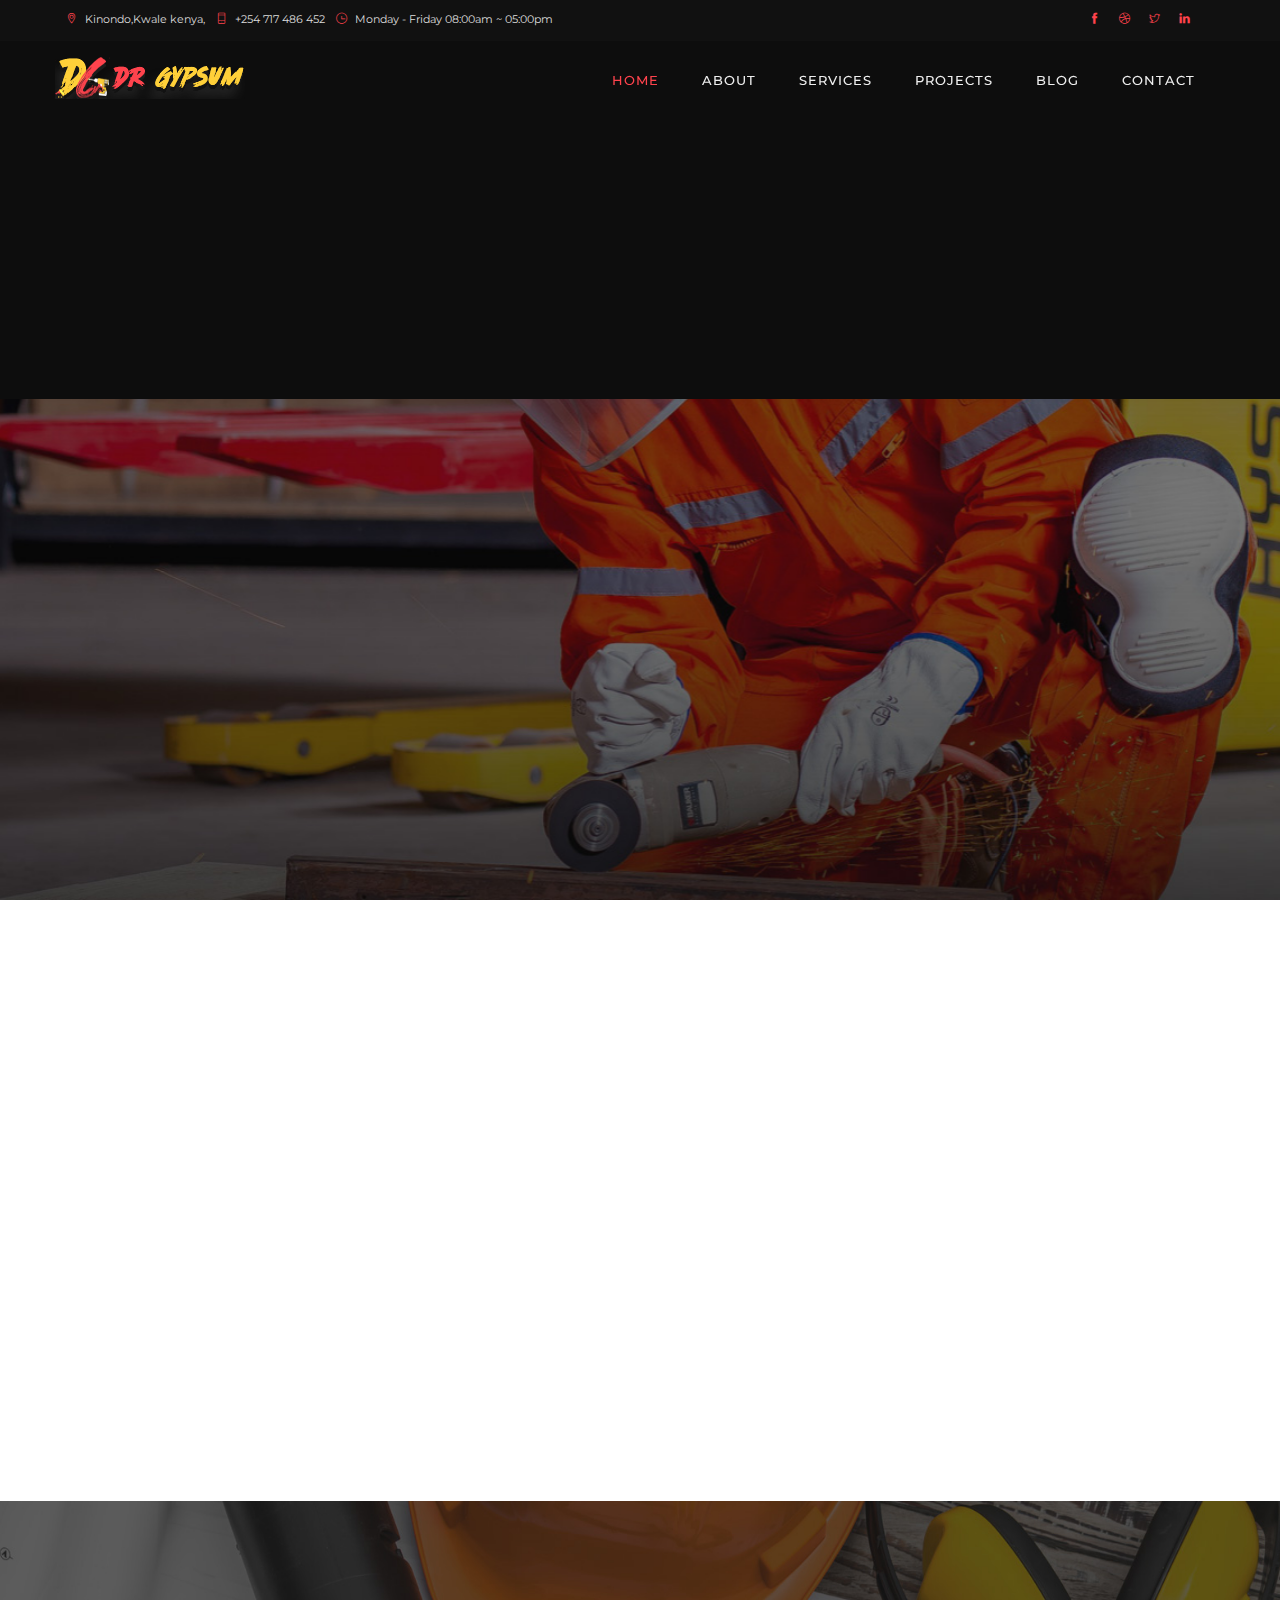
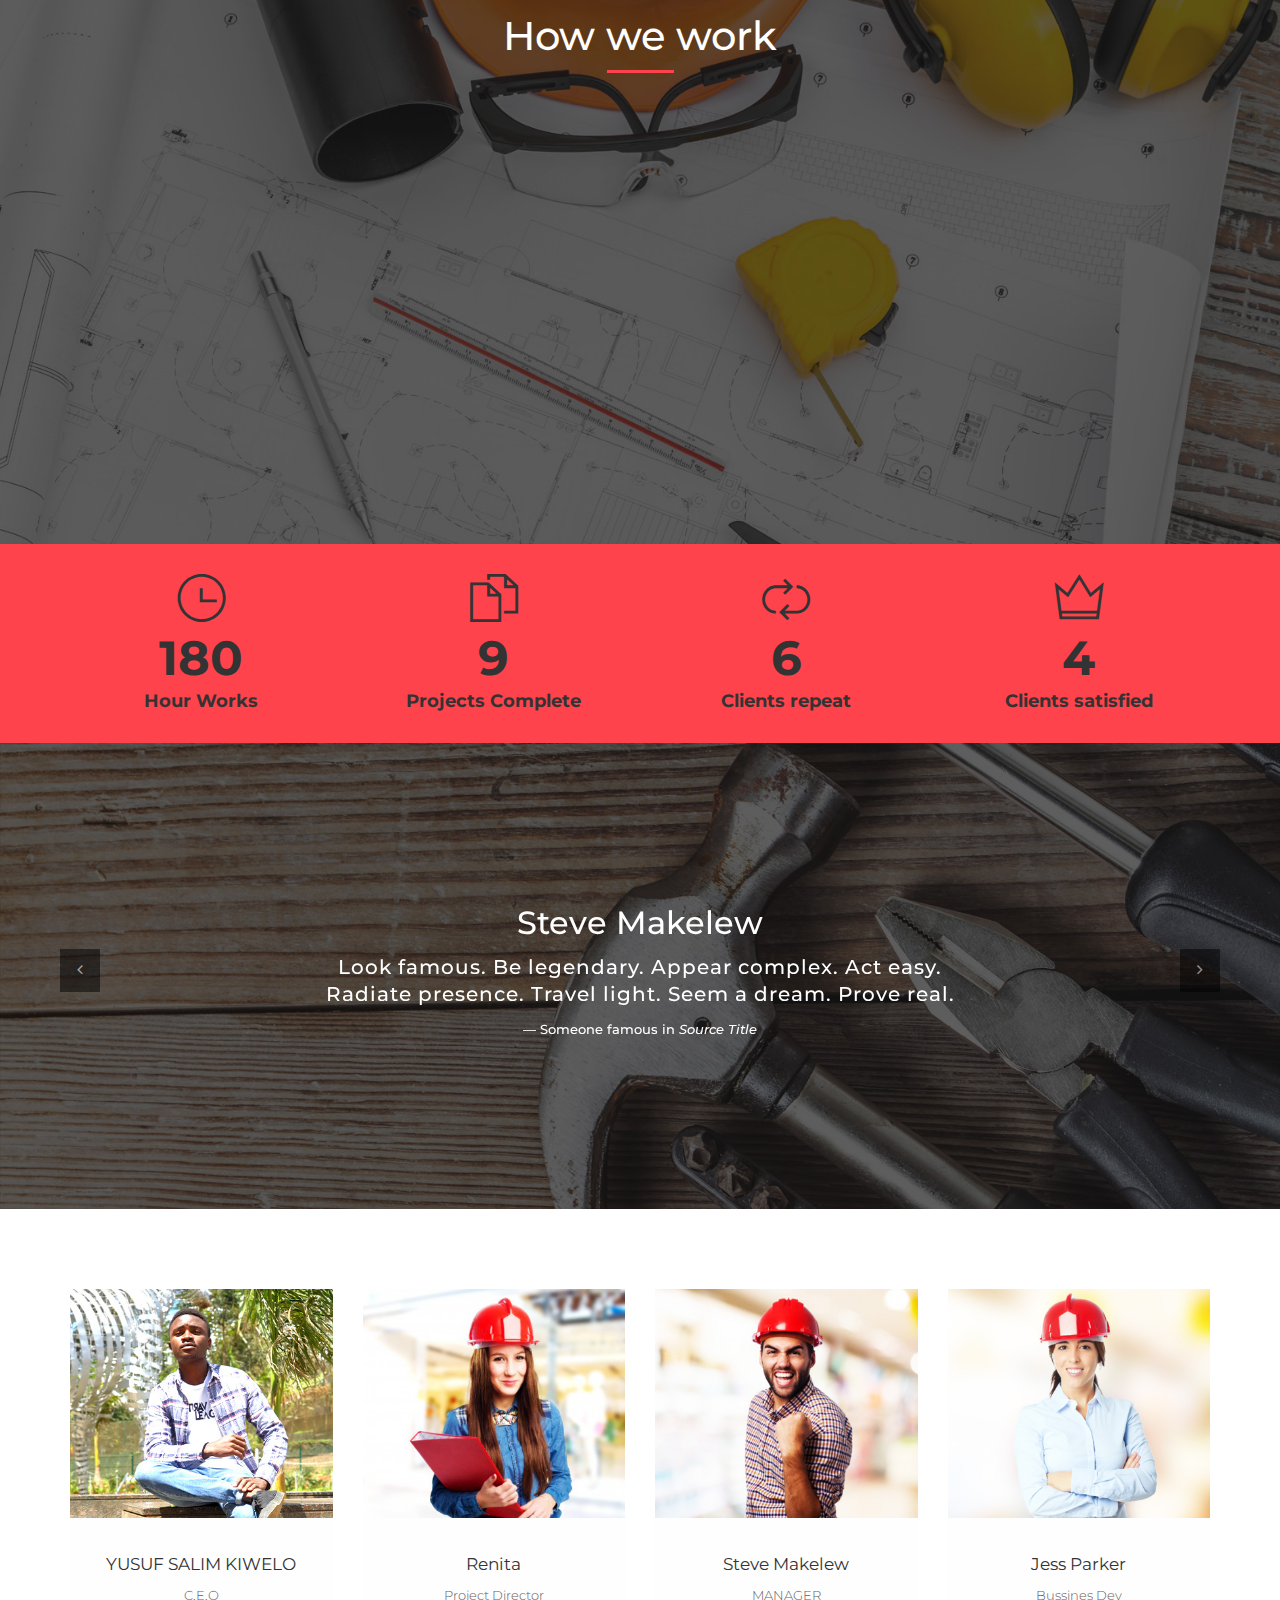
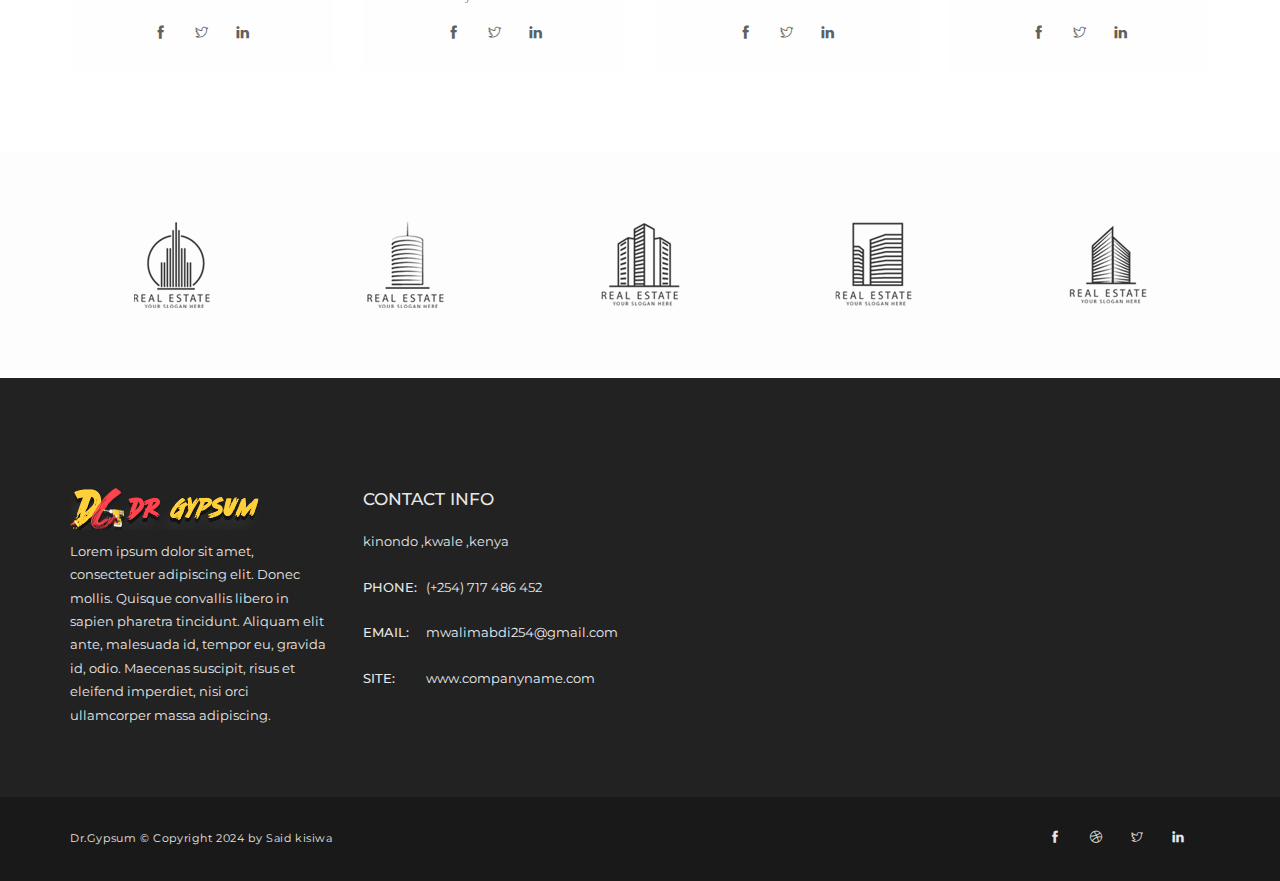
<file: index.html>
<!DOCTYPE html>
<html lang="zxx">
  
<!-- Mirrored from www.on3-step.com/tf/build/html/index-rev-slider.html by HTTrack Website Copier/3.x [XR&CO'2014], Sun, 09 Jun 2024 15:15:14 GMT -->
<head>
    <meta charset="utf-8">
    <title>Dr. Gypsum</title>
    <meta content="" name="description">
    <meta content="" name="author">
    <meta content="" name="keywords">
    <meta content="width=device-width, initial-scale=1, maximum-scale=1" name="viewport">
    <!-- favicon -->
    <link href="img/favicon.png" rel="icon" sizes="32x32" type="image/png">
    <!-- Bootstrap CSS -->
    <link href="css/bootstrap.min.css" rel="stylesheet">
    <!-- font themify CSS -->
    <link rel="stylesheet" href="css/themify-icons.css">
    <!-- font awesome CSS -->
    <link href="font-awesome/css/font-awesome.css" rel="stylesheet">
    <!-- revolution slider css -->
    <link rel="stylesheet" type="text/css" href="css/fullscreen.css" media="screen" />
	<link rel="stylesheet" type="text/css" href="rs-plugin/css/settings.css" media="screen" />
    <link rel="stylesheet" href="css/rev-settings.css" type="text/css">
    <!-- on3step CSS -->
    <link href="css/animated-on3step.css" rel="stylesheet">
    <link href="css/owl.carousel.css" rel="stylesheet">
    <link href="css/owl.theme.css" rel="stylesheet">
    <link href="css/owl.transitions.css" rel="stylesheet">
    <link href="css/on3step-style.css" rel="stylesheet">
    <link href="css/queries-on3step.css" media="all" rel="stylesheet" type="text/css">
  </head>
  <body>
  
    <!-- preloader -->
    <div class="bg-preloader"></div>
    <div class="preloader">
      <div class="mainpreloader">
      <span></span>
      </div>
  </div>
    <!-- preloader end -->
    
    <!-- content wraper -->
    <div class="content-wrapper">
    
    <!-- subnav -->
    <div class="subnav">
      <div class="container">
          <div class="row">
  
           <div class="col-md-8">
            <div class="social-icons-subnav">
                                  <a href="#"><span class="ti-location-pin"></span>Kinondo,Kwale kenya,</a>
                                  <a href="#"><span class="ti-mobile"></span>+254 717 486 452</a>
                                  <a href="#"><span class="ti-time"></span>Monday - Friday 08:00am ~ 05:00pm</a>
            </div>
           </div>
        
         <div class="col-md-4">
                        <div class="right">
                            <div class="social-icons-subnav">
                                <a href="#"><span class="ti-facebook"></span></a>
                                <a href="#"><span class="ti-dribbble"></span></a>
                                <a href="#"><span class="ti-twitter"></span></a>
                                <a href="#"><span class="ti-linkedin"></span></a>
                            </div>
                        </div>
         </div>
        
        </div>
    </div>
    </div>
    <!-- subnav end -->
    
      <!-- nav -->
      <div class="navbar navbar-default navbar-fixed-top">
        <div class="container">
        <div class="row">
        
           <!-- menu mobile display -->
           <button class="navbar-toggle" data-target=".navbar-collapse" data-toggle="collapse">
           <span class="icon icon-bar"></span> 
           <span class="icon icon-bar"></span> 
           <span class="icon icon-bar"></span></button> 
          
          <!-- logo --> 
          <a class="navbar-brand" href="index.html"><img alt="logo" src="img/logo.png"></a> 
          
           <!-- mainmenu start -->
           <div class="menu-init" id="main-menu">
            <nav id="menu-center">
              <ul>
                <li><a class="actived" href="index.html">Home</a></li>
                <li><a href="about.html">About</a>
                </li>
                 <li><a href="#">Services</a>
                 <ul>
                    <li><a href="service.html">PAINTING BUILDING</a></li>
                    <li><a href="service-1.html">GYPSUM FIX AND JOINERY</a></li>
                    <li><a href="service-2.html">DESIGN & BUILD</a></li>
                    <li><a href="service-3.html">PLIMBING WORK</a></li>
                    <li><a href="service-4.html">PLAN SKETCH</a></li>
                    <li><a href="service-4.html">ELECTRICAL WORK</a></li>
                    <li><a href="service-4.html">MATERIAL SUPPLY</a></li>
                    <li><a href="service-4.html">INTERIOR DESIGN</a></li>
                  </ul>
                </li>
                <li><a  href="result.html">Projects</a></li>
                <li><a  href="blog.html">Blog</a></li>
                <li><a href="contact.html">Contact</a></li>
              </ul>
            </nav>
          </div>
          <!-- mainmenu end -->
          
        </div>
        </div>
        <!-- container -->
      </div>
      <!-- nav end -->
      
      <!-- home -->
	  <!-- background slider -->
      <div id="home">
      
      <!-- revolution slider -->
      <section class="fullwidthbanner-container no-bottom no-top" aria-label="section-slider">
      <div id="revolution-slider">
                    <ul>
                    
                        <li data-transition="fade" data-slotamount="10" data-masterspeed="200" data-thumb="">
                            <!--  BACKGROUND IMAGE -->
                            <img src="images-slider/img-slide-1.jpg" alt="" />
                            <div class="tp-caption big-heading sft"
                                data-x="50"
                                data-y="200"
                                data-speed="800"
                                data-start="400"
                                data-easing="easeInOutExpo"
                                data-endspeed="450">
                                BUILDSTATE CONSTRUCTION
                            </div>

                            <div class="tp-caption sub-heading sft"
                                data-x="50"
                                data-y="270"
                                data-speed="1000"
					            data-start="800"
					            data-easing="easeOutExpo"
                                data-endspeed="400">
                                We Build Your Dream
                            </div>

                            <div class="tp-caption sfb"
                                data-x="50"
                                data-y="370"
                                data-speed="400"
                                data-start="800"
                                data-easing="easeInOutExpo">
                                <div class="btn-slider"><a class="link-class " href="#">More Detail</a></div>
                            </div>
                        </li>
                        
                        <li data-transition="fade" data-slotamount="10" data-masterspeed="200" data-thumb="">
                            <!--  BACKGROUND IMAGE -->
                            <img src="images-slider/img-slide-2.jpg" alt="" />
                            <div class="tp-caption big-heading sft"
                                data-x="50"
                                data-y="200"
                                data-speed="800"
                                data-start="400"
                                data-easing="easeInOutExpo"
                                data-endspeed="450">
                                BUILDSTATE CONSTRUCTION
                            </div>

                            <div class="tp-caption sub-heading sft"
                                data-x="50"
                                data-y="270"
                                data-speed="1000"
					            data-start="800"
					            data-easing="easeOutExpo"
                                data-endspeed="400">
                                We Are Passionate
                            </div>

                            <div class="tp-caption btn-slider sfb"
                                data-x="50"
                                data-y="370"
                                data-speed="400"
                                data-start="800"
                                data-easing="easeInOutExpo">
                                <div class="btn-slider"><a class="link-class " href="#">More Detail</a></div>
                            </div>
                        </li>
                        
                        <li data-transition="fade" data-slotamount="10" data-masterspeed="200" data-thumb="">
                            <!--  BACKGROUND IMAGE -->
                            <img src="images-slider/img-slide-3.jpg" alt="" />
                            <div class="tp-caption big-heading sft"
                                data-x="50"
                                data-y="200"
                                data-speed="800"
                                data-start="400"
                                data-easing="easeInOutExpo"
                                data-endspeed="450">
                                BUILDSTATE CONSTRUCTION
                            </div>

                            <div class="tp-caption sub-heading sft"
                                data-x="50"
                                data-y="270"
                                data-speed="1000"
					            data-start="800"
					            data-easing="easeOutExpo"
                                data-endspeed="400">
                                We Are Capable
                            </div>

                            <div class="tp-caption btn-slider sfb"
                                data-x="50"
                                data-y="370"
                                data-speed="400"
                                data-start="800"
                                data-easing="easeInOutExpo">
                                
                            </div>
                        </li>

                       
                    </ul>
                </div>
        </section>
        <!-- revolution slider end -->
         
        <!-- gallery-home -->
        <div class="bot-home onStep" data-animation="fadeInUp" data-time="300">
         <div class="container">
            <div class="row">
            
            <div id="owl-gal" class="owl-carousel">
            
             <div class="item">
              <div class="gal-home big-img">
                  <a href="img/gallery-home/big/img1.jpg">
                <div class="hovereffect">
                  <img alt="imageportofolio" class="img-responsive" src="img/gallery-home/img1.jpg">
                  <div class="overlay">
                  <h3>PAINTING BUILDING
                  <span class="devider"></span>
                  </h3>
                 
                  </div>
                </div>
                </a>
              </div>
              </div>
              
              <div class="item">
              <div class="gal-home">
                  <a href="project-detail.html">
                <div class="hovereffect">
                  <img alt="imageportofolio" class="img-responsive" src="img/gallery-home/img2.jpg">
                  <div class="overlay">
                  <h3>DESIGN & BUILD
                  <span class="devider"></span>
                  </h3>
                  
                  </div>
                </div>
                </a>
              </div>
              </div>
              
              <div class="item">
              <div class="gal-home big-img">
                  <a href="img/gallery-home/big/img4.jpg">
                <div class="hovereffect">
                  <img alt="imageportofolio" class="img-responsive" src="img/gallery-home/img4.jpg">
                  <div class="overlay">
                  <h3>PLUMBING WORK
                  <span class="devider"></span>
                  </h3>
                  
                  </div>
                </div>
                </a>
              </div>
              </div>
              
              <div class="item">
              <div class="gal-home">
                  <a href="project-detail.html">
                <div class="hovereffect">
                  <img alt="imageportofolio" class="img-responsive" src="img/gallery-home/img8.jpg">
                  <div class="overlay">
                  <h3>ELECTRICAL WORK
                  <span class="devider"></span>
                  </h3>
                 
                  </div>
                </div>
                </a>
              </div>
              </div>
              
              <div class="item">
              <div class="gal-home big-img">
                  <a href="img/gallery-home/big/img5.jpg">
                <div class="hovereffect">
                  <img alt="imageportofolio" class="img-responsive" src="img/gallery-home/img5.jpg">
                  <div class="overlay">
                  <h3>PLAN SKETCH
                  <span class="devider"></span>
                  </h3>
                 
                  </div>
                </div>
                </a>
              </div>
              </div>
              
              <div class="item">
              <div class="gal-home">
                  <a href="project-detail.html">
                <div class="hovereffect">
                  <img alt="imageportofolio" class="img-responsive" src="img/gallery-home/img9.jpg">
                  <div class="overlay">
                  <h3>INTEROR DESIGN
                  <span class="devider"></span>
                  </h3>
                 
                  </div>
                </div>
                </a>
              </div>
              </div>
              
              <div class="item">
              <div class="gal-home big-img">
                  <a href="img/gallery-home/big/img6.jpg">
                <div class="hovereffect">
                  <img alt="imageportofolio" class="img-responsive" src="img/gallery-home/img6.jpg">
                  <div class="overlay">
                  <h3>MATERIAL SUPPLY
                  <span class="devider"></span>
                  </h3>
                  
                  </div>
                </div>
                </a>
              </div>
              </div>
              
              <div class="item">
              <div class="gal-home">
                  <a href="project-detail.html">
                <div class="hovereffect">
                  <img alt="imageportofolio" class="img-responsive" src="img/gallery-home/img7.jpg">
                  <div class="overlay">
                  <h3>GYPSUM FIX AND JOINERY
                  <span class="devider"></span>
                  </h3>
                  
                  </div>
                </div>
                </a>
              </div>
              </div>
              
            </div>
              
            </div>
          </div>
      </div>
        <!-- gallery-home end -->
         
         
  </div>
  <!-- background slider end -->
  <!-- home end -->
      
      <!-- section about -->
      <section class="whitepage" id="about"> 
      
      <!-- space home -->
      <div id="spacer">
      <div class="space-single"></div>
      </div>
      <!-- space home end -->
         
        <div class="container">
          <div class="row">
          
         <div class="col-md-4">
            <div class="wrap-news onStep" data-animation="fadeInLeft" data-time="300">
             <img alt="imageportofolio" class="img-responsive" src="img/img-news.jpg">
             <h3>Design & build</h3>
             <p>Qui ut ceteros comprehensam. Cu eos sale sanctus eligendi, id ius elitr saperet, ocurreret pertinacia pri an. No mei nibh consectetuer, semper laoreet perfecto ad qui, est rebum nulla argumentum ei. </p>
              <a class="link-class" href="service-2.html">
              MORE DETAIL
              <span class="devider"></span>
              </a>
            </div>
           </div>
           
           <div class="col-md-4">
            <div class="wrap-news onStep" data-animation="fadeInRight" data-time="600">
             <img alt="imageportofolio" class="img-responsive" src="img/img-news1.jpg">
             <h3>Renovation</h3>
             <p>Qui ut ceteros comprehensam. Cu eos sale sanctus eligendi, id ius elitr saperet, ocurreret pertinacia pri an. No mei nibh consectetuer, semper laoreet perfecto ad qui, est rebum nulla argumentum ei. </p>
              <a class="link-class" href="service-3.html">
              MORE DETAIL
              <span class="devider"></span>
              </a>
            </div>
           </div>
           
           <div class="col-md-4">
            <div class="wrap-news onStep" data-animation="fadeInRight" data-time="900">
             <img alt="imageportofolio" class="img-responsive" src="img/img-news2.jpg">
             <h3>Tiling & painting</h3>
             <p>Qui ut ceteros comprehensam. Cu eos sale sanctus eligendi, id ius elitr saperet, ocurreret pertinacia pri an. No mei nibh consectetuer, semper laoreet perfecto ad qui, est rebum nulla argumentum ei. </p>
              <a class="link-class" href="service-4.html">
              MORE DETAIL
              <span class="devider"></span>
              </a>
            </div>
           </div>

            </div>
           </div>
           
      </section>
      <!-- section about end -->
    
      
      <!-- stepwork -->
      <section id="step-page" class="step-page">
         <div class="container">
            <div class="row">
              
              <div class="col-md-12">
                <div class="text-center">
                  <h2>How we work</h2>
                  <span class="devider-center"></span>
                  <div class="space-single"></div>
                 </div>
                </div>
                
                <!-- step menu -->
                <div class="onStep" data-animation="fadeInUp" data-time="300">
                
                <div class="step-mains">
                
				<div class="col-md-3 step-main">
					<div class="step-main">
						<a class="filt-step active" data-filter=".planing"><span>Planing</span></a>
					</div>
				</div>
                
                <div class="col-md-3 step-main">
					<div class="step-main">
						<a class="filt-step" data-filter=".concept"><span>Concept Designs</span></a>
					</div>
				</div>
                
                <div class="col-md-3 step-main">
					<div class="step-main">
						<a class="filt-step" data-filter=".construct"><span>Construct</span></a>
					</div>
				</div>
                
                <div class="col-md-3 step-main">
					<div class="step-main">
						<a class="filt-step" data-filter=".finish"><span>Finishing</span></a>
					</div>
				</div>
				
              </div>
              <!-- step menu end -->
            
            <!-- step content -->  
            <div id="step-text" class="col-md-12">
              
             <div class="cont planing">
               <div class="text-center">
              <p>Maecenas justo neque, efficitur sit amet scelerisque eu, ornare a justo. Morbi scelerisque ex ut consequat vestibulum. Cum sociis natoque penatibus et magnis dis parturient montes, nascetur ridiculus mus. Praesent vel augue rutrum, scelerisque velit non, interdum nisl. Etiam purus lorem, aliquet a eros sit amet, vestibulum finibus augue. Cras egestas neque vitae dui tincidunt, vitae tristique tellus volutpat. Fusce justo ante, interdum in augue in, commodo imperdiet turpis.</p>
                 </div>
                </div>
                
            <div class="cont concept">
              <div class="text-center">
              <p>Etiam purus lorem, aliquet a eros sit amet, vestibulum finibus augue. Cras egestas neque vitae dui tincidunt, vitae tristique tellus volutpat. Fusce justo ante, interdum in augue in, commodo imperdiet turpis. Morbi scelerisque ex ut consequat vestibulum. Cum sociis natoque penatibus et magnis dis parturient montes, nascetur ridiculus mus. Praesent vel augue rutrum, scelerisque velit non, interdum nisl. Etiam purus lorem, aliquet a eros sit amet, vestibulum finibus augue. Cras egestas neque vitae dui tincidunt, vitae tristique tellus volutpat. Fusce justo ante, interdum in augue in, commodo imperdiet turpis.</p>
                 </div>
                </div>
                
            <div class="cont construct">
               <div class="text-center">
              <p>Morbi scelerisque ex ut consequat vestibulum. Cras egestas neque vitae dui tincidunt, vitae tristique tellus volutpat. Fusce justo ante, interdum in augue in, commodo imperdiet turpis. Maecenas justo neque, efficitur sit amet scelerisque eu, ornare a justo. Cum sociis natoque penatibus et magnis dis parturient montes, nascetur ridiculus mus. Praesent vel augue rutrum, scelerisque velit non, interdum nisl. Etiam purus lorem, aliquet a eros sit amet, vestibulum finibus augue. Cras egestas neque vitae dui tincidunt, vitae tristique tellus volutpat. Fusce justo ante, interdum in augue in, commodo imperdiet turpis.</p>
                 </div>
                </div>
                
            <div class="cont finish">
              <div class="text-center">
              <p>Praesent vel augue rutrum, scelerisque velit non, interdum nisl. Fusce justo ante, interdum in augue in, commodo imperdiet turpis. Maecenas justo neque, efficitur sit amet scelerisque eu, ornare a justo. Morbi scelerisque ex ut consequat vestibulum. Cum sociis natoque penatibus et magnis dis parturient montes, nascetur ridiculus mus. Praesent vel augue rutrum, scelerisque velit non, interdum nisl. Etiam purus lorem, aliquet a eros sit amet, vestibulum finibus augue. Cras egestas neque vitae dui tincidunt, vitae tristique tellus volutpat. Fusce justo ante, interdum in augue in, commodo imperdiet turpis.</p>
                 </div>
                </div>
              
               </div>
               </div>
               <!-- step content end -->  

            </div>
          </div>
      </section>
      <!-- stepwork end -->
      
       <!-- section -->
      <section class="yellowpage">
      <div class="container">
            <div class="row">
            
                    <div class="col-md-3 col-sm-6 col-xs-12">
                    <div class="milestone-counter">
                    <div class="icon ti-time"></div>
                    <div class="highlight">180</div>
                    <div class="milestone-details">Hour Works</div>
                    </div>
                    </div>
            
                    <div class="col-md-3 col-sm-6 col-xs-12">
                    <div class="milestone-counter">
                    <div class="icon ti-files"></div>
                    <div class="highlight">9</div>
                    <div class="milestone-details">Projects Complete</div>
                    </div>
                    </div>
            
                    <div class="col-md-3 col-sm-6 col-xs-12">
                    <div class="milestone-counter">
                    <div class="icon ti-loop"></div>
                    <div class="highlight">6</div>
                    <div class="milestone-details">Clients repeat</div>
                    </div>
                    </div>
            
                    <div class="col-md-3 col-sm-6 col-xs-12 spacedown">
                    <div class="milestone-counter">
                    <div class="icon ti-crown"></div>
                    <div class="highlight">4</div>
                    <div class="milestone-details">Clients satisfied</div>
                    </div>
                    </div>

      </div>
      </div>
      </section>
      <!-- section end -->
      
       <section id="testi" class="testi-page">
         <div class="container">
            <div class="row">
            
            <!-- testimoni start-->    
                <div id="owl-testimonial" class="owl-carousel">
                            <div class="item col-md-12">
                                <blockquote>
                                <h3>Steve Makelew</h3>
                                  <p>Look famous. Be legendary. Appear complex. Act easy. Radiate presence. Travel light. Seem a dream. Prove real.</p>
                                  <small>Someone famous in <cite title="Source Title">Source Title</cite></small>
                                </blockquote>
                            </div>
                            <div class="item col-md-12">
                                <blockquote>
                                <h3>Nathan Swaim</h3>
                                  <p>Look famous. Be legendary. Appear complex. Act easy. Radiate presence. Travel light. Seem a dream. Prove real.</p>
                                  <small>Someone famous in <cite title="Source Title">Source Title</cite></small>
                                </blockquote>
                             </div>  
                            <div class="item col-md-12">
                                <blockquote>
                                <h3>Ian Murhphy</h3>
                                  <p>Look famous. Be legendary. Appear complex. Act easy. Radiate presence. Travel light. Seem a dream. Prove real.</p>
                                  <small>Someone famous in <cite title="Source Title">Source Title</cite></small>
                                </blockquote>
                            </div>                        
                </div>
                <!-- testimoni end --> 

            </div>
            </div>
       </section>


      <!-- section team -->
      <section class="whitepage" id="team">
        <!-- team -->
        <div class="container">
          <div class="row">
          
            <div class="col-md-3 col-sm-6">
              <div class="team-wrapper">
                <img alt="team img 1" class="img-responsive" src="img/team-img1.jpg">
                <div class="team-des">
                  <h3>YUSUF SALIM KIWELO</h3>
                  <span>C.E.O</span> 
                  <a href="#"><span class="ti-facebook"></span></a>
                  <a href="#"><span class="ti-twitter"></span></a>
                  <a href="#"><span class="ti-linkedin"></span></a>
                </div>
              </div>
            </div>

            <div class="col-md-3 col-sm-6">
              <div class="team-wrapper">
                <img alt="team img 4" class="img-responsive" src="img/team-img4.jpg">
                <div class="team-des">
                  <h3>Renita</h3>
                  <span>Project Director</span> 
                  <a href="#"><span class="ti-facebook"></span></a>
                  <a href="#"><span class="ti-twitter"></span></a>
                  <a href="#"><span class="ti-linkedin"></span></a>
                </div>
              </div>
            </div>

            <div class="col-md-3 col-sm-6">
              <div class="team-wrapper">
                <img alt="team img 3" class="img-responsive" src="img/team-img3.jpg">
                <div class="team-des">
                  <h3> Steve Makelew</h3>
                  <span>MANAGER</span> 
                  <a href="#"><span class="ti-facebook"></span></a>
                  <a href="#"><span class="ti-twitter"></span></a>
                  <a href="#"><span class="ti-linkedin"></span></a>
                </div>
              </div>
            </div>

            <div class="col-md-3 col-sm-6">
              <div class="team-wrapper">
                <img alt="team img 4" class="img-responsive" src="img/team-img2.jpg">
                <div class="team-des">
                  <h3>Jess Parker</h3>
                  <span>Bussines Dev</span> 
                  <a href="#"><span class="ti-facebook"></span></a>
                  <a href="#"><span class="ti-twitter"></span></a>
                  <a href="#"><span class="ti-linkedin"></span></a>
                </div>
              </div>
            </div>
            
            </div>
           </div>
            <!-- team end -->
            
            <!-- space mobile -->
            <div class="space-double-mobile"></div>
            
      </section>
      <!-- section team end -->
      
      
     <section id="brand" class="brand-page" aria-label="brands">
       <div class="container">
         <div class="row">

        <!-- brands-->
          <div class="container">
            <div class="row">
            
              <div class="owl-carousel" id="owl-brand">
              
                <div class="item">
                  <img alt="background" src="img/ourclients/1.png">
                </div>

                <div class="item">
                  <img alt="background" src="img/ourclients/2.png">
                </div>

                <div class="item">
                  <img alt="background" src="img/ourclients/3.png">
                </div>

                <div class="item">
                  <img alt="background" src="img/ourclients/4.png">
                </div>

                <div class="item">
                  <img alt="background" src="img/ourclients/5.png">
                </div>

                <div class="item">
                  <img alt="background" src="img/ourclients/6.png">
                </div>
                
                 <div class="item">
                  <img alt="background" src="img/ourclients/1.png">
                </div>

                <div class="item">
                  <img alt="background" src="img/ourclients/2.png">
                </div>

                <div class="item">
                  <img alt="background" src="img/ourclients/3.png">
                </div>

                <div class="item">
                  <img alt="background" src="img/ourclients/4.png">
                </div>

                <div class="item">
                  <img alt="background" src="img/ourclients/5.png">
                </div>

                <div class="item">
                  <img alt="background" src="img/ourclients/6.png">
                </div>

              </div>
              
            </div>
          </div>
        <!-- brands end-->
            
            </div>
         </div>
       </section>

      
      <!-- subfooter -->
      <section aria-label="footer" class="subfooter">
        <div class="container">
          <div class="row">
            <div class="col-md-3 col-xs-12">
                <div class="logo">
                  <img alt="logo" src="img/logo.png">
                </div>

                <p>
                  Lorem ipsum dolor sit amet, consectetuer adipiscing elit. Donec mollis. Quisque convallis libero in sapien pharetra tincidunt. Aliquam elit ante, malesuada id, tempor eu, gravida
                  id, odio. Maecenas suscipit, risus et eleifend imperdiet, nisi orci ullamcorper massa adipiscing.
                </p>
              </div>

            <div class="col-md-3 col-xs-12">
                <h3>
                  CONTACT INFO
                </h3>

                <address>
                  <span>kinondo ,kwale ,kenya</span> <span><strong>PHONE:</strong> (+254) 717 486 452</span> <span><strong>EMAIL:</strong> <a href=
                  "mailto:companyname@gmail.com">mwalimabdi254@gmail.com</a></span> <span><strong>SITE:</strong> <a href="#">www.companyname.com</a></span>
                </address>
            </div>
          </div>
        </div>
      </section>
      <!-- subfooter end -->
      
      <!-- footer -->
      <footer>
        <div class="container">
          <div class="row">
            <div class="col-md-6">
              Dr.Gypsum &copy; Copyright 2024 by Said kisiwa
            </div>

            <div class="col-md-6">
              <div class="right">
                <div class="social-icons">
                  <a href="#"><span class="ti-facebook"></span></a> <a href="#"><span class="ti-dribbble"></span></a> <a href="#"><span class="ti-twitter"></span></a> <a href="#"><span class=
                  "ti-linkedin"></span></a>
                </div>
              </div>
            </div>
          </div>
        </div>
      </footer>
      <!-- footer end -->
      
      <!-- ScrolltoTop -->
      <div id="totop">
        <span class="ti-angle-up"></span>
      </div>
      
    </div>
    <!-- content wraper end -->
    
    <!-- Subscribe start -->
    <div class="white-popup-block mfp-hide animbounceInDown" data-time="0" id="subwrap">
      <h5>
        PLEASE FILL YOUR EMAIL BELOW
      </h5>

      <div class="space-half">
      </div>

      <form action="https://www.on3-step.com/tf/build/html/subscribe.php" id="subscribe" method="post" name="subscribe">
        <input class="subscribfield subscribeemail" id="subscribeemail" name="subscribeemail" type="text"> <button class="btn-form" id="submit-2" type="submit">Subscribe</button>
      </form>

      <div class="subscribesuccess">
        Thank you for fill your email
      </div>
    </div>
    <!-- Subscribe end -->
    
    <!-- plugin JS -->
    <script src="plugin/pluginson3step.js" type="text/javascript"></script> 
    <!-- slider revolution  -->
    <script type="text/javascript" src="rs-plugin/js/jquery.themepunch.revolution.min.js"></script>
    <!-- on3step JS -->
    <script src="js/on3step.js" type="text/javascript"></script>
    <script src="js/plugin-set.js" type="text/javascript"></script>
  </body>

<!-- Mirrored from www.on3-step.com/tf/build/html/index-rev-slider.html by HTTrack Website Copier/3.x [XR&CO'2014], Sun, 09 Jun 2024 15:15:39 GMT -->
</html>
</file>
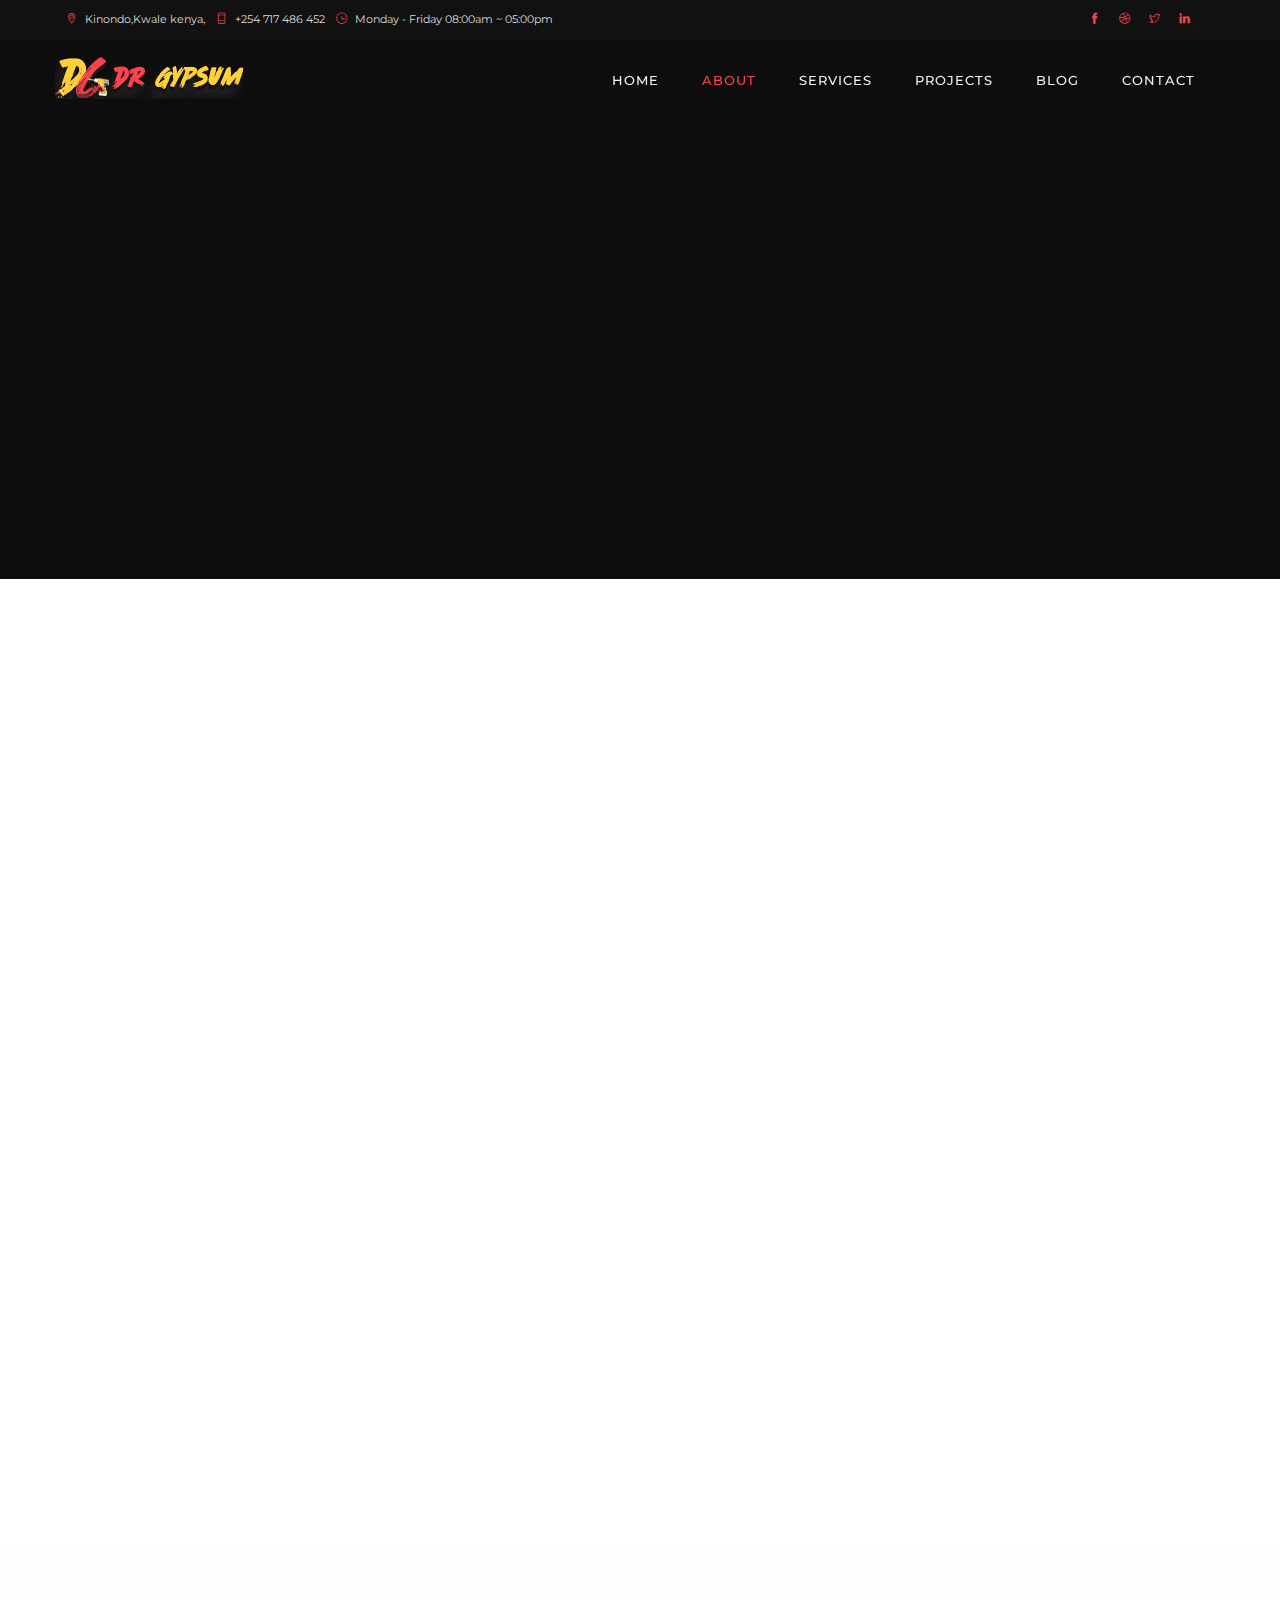
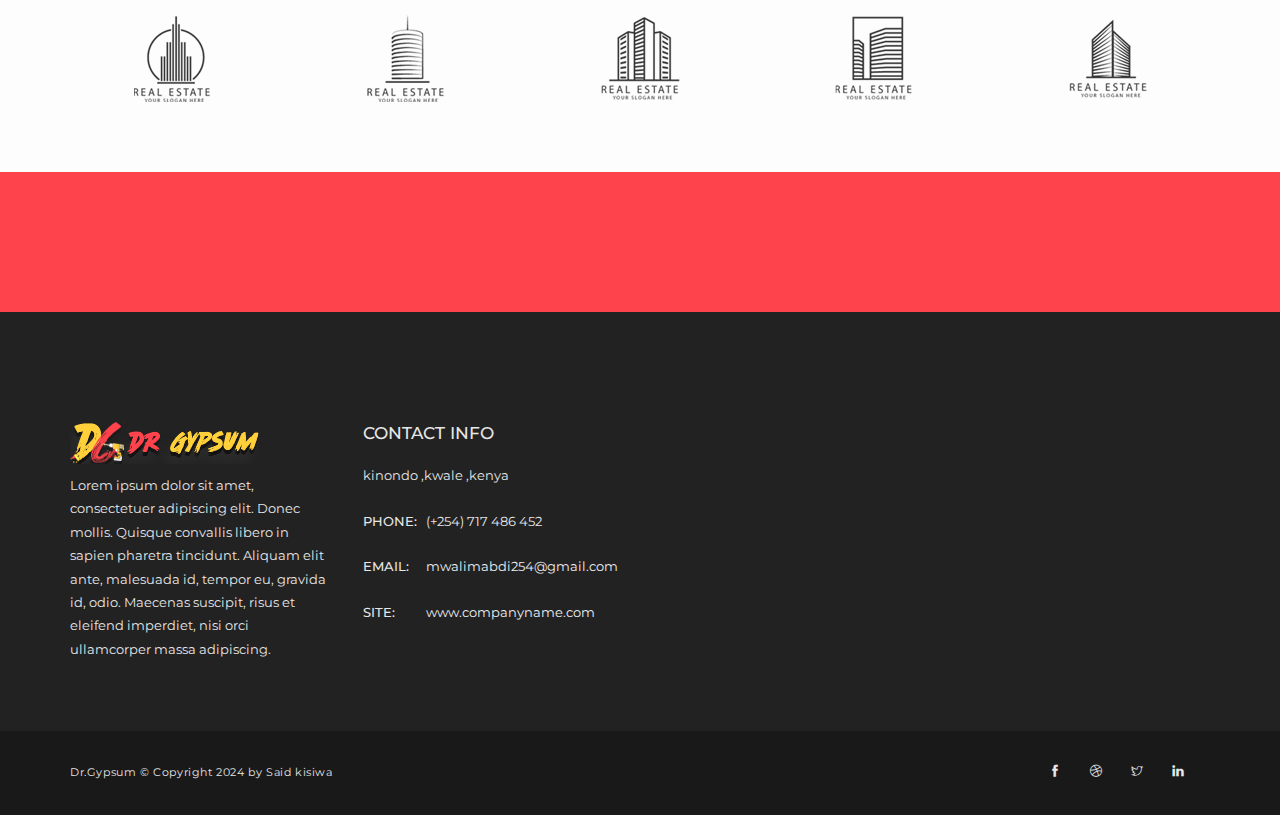
<file: about.html>
<!DOCTYPE html>
<html lang="zxx">
  
<!-- Mirrored from www.on3-step.com/tf/build/html/about.html by HTTrack Website Copier/3.x [XR&CO'2014], Sun, 09 Jun 2024 15:16:39 GMT -->
<head>
    <meta charset="utf-8">
    <title>Dr. Gypsum</title>
    <meta content="" name="description">
    <meta content="" name="author">
    <meta content="" name="keywords">
    <meta content="width=device-width, initial-scale=1, maximum-scale=1" name="viewport">
    <!-- favicon -->
    <link href="img/favicon.png" rel="icon" sizes="32x32" type="image/png">
    <!-- Bootstrap CSS -->
    <link href="css/bootstrap.min.css" rel="stylesheet">
    <!-- font themify CSS -->
    <link rel="stylesheet" href="css/themify-icons.css">
    <!-- font awesome CSS -->
    <link href="font-awesome/css/font-awesome.css" rel="stylesheet">
    <!-- revolution slider css -->
    <link rel="stylesheet" type="text/css" href="css/fullscreen.css" media="screen" />
	<link rel="stylesheet" type="text/css" href="rs-plugin/css/settings.css" media="screen" />
    <link rel="stylesheet" href="css/rev-settings.css" type="text/css">
    <!-- on3step CSS -->
    <link href="css/animated-on3step.css" rel="stylesheet">
    <link href="css/owl.carousel.css" rel="stylesheet">
    <link href="css/owl.theme.css" rel="stylesheet">
    <link href="css/owl.transitions.css" rel="stylesheet">
    <link href="css/on3step-style.css" rel="stylesheet">
    <link href="css/queries-on3step.css" media="all" rel="stylesheet" type="text/css">
  </head>
  <body>
  
    <!-- preloader -->
    <div class="bg-preloader"></div>
    <div class="preloader">
      <div class="mainpreloader">
      <span></span>
      </div>
  </div>
    <!-- preloader end -->
    
    <!-- content wraper -->
    <div class="content-wrapper">
    
    <!-- subnav -->
    <div class="subnav">
    <div class="container">
        <div class="row">

         <div class="col-md-8">
          <div class="social-icons-subnav">
                                <a href="#"><span class="ti-location-pin"></span>Kinondo,Kwale kenya,</a>
                                <a href="#"><span class="ti-mobile"></span>+254 717 486 452</a>
                                <a href="#"><span class="ti-time"></span>Monday - Friday 08:00am ~ 05:00pm</a>
          </div>
         </div>
        
         <div class="col-md-4">
                        <div class="right">
                            <div class="social-icons-subnav">
                                <a href="#"><span class="ti-facebook"></span></a>
                                <a href="#"><span class="ti-dribbble"></span></a>
                                <a href="#"><span class="ti-twitter"></span></a>
                                <a href="#"><span class="ti-linkedin"></span></a>
                            </div>
                        </div>
         </div>
        
        </div>
    </div>
    </div>
    <!-- subnav end -->
    
      <!-- nav -->
      <div class="navbar navbar-default navbar-fixed-top">
        <div class="container">
        <div class="row">
        
           <!-- menu mobile display -->
           <button class="navbar-toggle" data-target=".navbar-collapse" data-toggle="collapse">
           <span class="icon icon-bar"></span> 
           <span class="icon icon-bar"></span> 
           <span class="icon icon-bar"></span></button> 
          
          <!-- logo --> 
          <a class="navbar-brand" href="index.html"><img alt="logo" src="img/logo.png"></a> 
          
           <!-- mainmenu start -->
           <div class="menu-init" id="main-menu">
            <nav id="menu-center">
              <ul>
                <li><a  href="index.html">Home</a></li>
                <li><a class="actived" href="about.html">About</a>
                </li>
                 <li><a href="#">Services</a>
                 <ul>
                    <li><a href="service.html">PAINTING BUILDING</a></li>
                    <li><a href="service-1.html">GYPSUM FIX AND JOINERY</a></li>
                    <li><a href="service-2.html">DESIGN & BUILD</a></li>
                    <li><a href="service-3.html">PLIMBING WORK</a></li>
                    <li><a href="service-4.html">PLAN SKETCH</a></li>
                    <li><a href="service-4.html">ELECTRICAL WORK</a></li>
                    <li><a href="service-4.html">MATERIAL SUPPLY</a></li>
                    <li><a href="service-4.html">INTERIOR DESIGN</a></li>
                  </ul>
                </li>
                <li><a  href="result.html">Projects</a></li>
                <li><a  href="blog.html">Blog</a></li>
                <li><a href="contact.html">Contact</a></li>
              </ul>
            </nav>
          </div>
          <!-- mainmenu end -->
          
        </div>
        </div>
        <!-- container -->
      </div>
      <!-- nav end -->
      
      <!-- subheader -->
      <section id="subheader">
        <div class="container">
          <div class="row">
            <div class="col-md-12">
              <h1>
                About Us
              </h1>
            </div>
            
            <!-- devider -->
            <div class="col-md-12">
              <div class="devider-page">
                <div class="devider-img-right">
                </div>
              </div>
            </div>

            <div class="col-md-12">
              <ul class="subdetail">
                <li>
                  <a href="index.html">Home</a>
                </li>

                <li class="sep">/
                </li>

                <li>About
                </li>
              </ul>
            </div>
          </div>
        </div>
      </section>
      <!-- subheader end -->
      
      <!-- section about -->
      <section aria-label="about" class="whitepage no-bottom" id="about">
        <div class="container">
          <div class="row">
          
            <div class="col-md-5 col-xs-11">
              <div class="onStep" data-animation="fadeInUp" data-time="300">
                <article>
                  <h2>
                    Who we are
                  </h2>
                  <span class="devider-cont"></span>
                  <p>
                    <em>Nemo enim ipsam voluptatem quia voluptas sit aspernatur aut odit aut fugit, quasi architecto beatae vitae dicta sunt explicabo.</em> Etiam purus lorem, aliquet a eros sit
                    amet, vestibulum finibus augue. Cras egestas neque vitae dui tincidunt, vitae tristique tellus volutpat. Fusce justo ante, interdum Praesent vel augue rutrum, scelerisque velit
                    non, interdum nisl. Nunc acumsan comodo.
                  </p>
                </article>
              </div>
              <div class="space-half"></div>
            </div>
            <!-- text end -->
            
            <!-- col -->
            <div class="col-md-7 col-xs-11">
              <div class="onStep" data-animation="fadeInUp" data-time="600">
                <div class="filter-wraper">
                  <ul class="animfadeInUpBig" data-time="1200" id="filters">
                    <li class="filt-serv selected" data-filter=".passion">WE ARE PASSIONATE
                    </li>

                    <li class="space">•
                    </li>

                    <li class="filt-serv" data-filter=".honcap">HONEST AND CAPABLE
                    </li>

                    <li class="space">•
                    </li>

                    <li class="filt-serv" data-filter=".webuild">WE BUILD YOUR DREAM
                    </li>
                  </ul>
                </div>

                <div class="space-half">
                </div>
              </div>

              <div class="onStep" data-animation="fadeInUp" data-time="900" id="services">
                <div class="service passion">
                  <img alt="img" class="img-responsive" src="img/img-service-1.jpg">
                  <h4>
                    WE ARE PASSIONATE
                  </h4>

                  <p>
                    Sed ut perspiciatis unde omnis iste natus error sit voluptatem accusantium doloremque laudantium, totam rem aperiam, eaque ipsa quae ab illo inventore veritatis et quasi
                    architecto beatae vitae dicta sunt explicabo. Nemo enim ipsam voluptatem quia voluptas sit aspernatur aut odit aut fugit, sed quia consequuntur magni dolores eos qui ratione
                    voluptatem sequi nesciunt. Neque porro quisquam est, qui dolorem ipsum quia dolor sit amet, consectetur, adipisci velit, sed quia non numquam eius modi tempora incidunt ut labore
                    et dolore magnam aliquam quaerat voluptatem. Ut enim ad minima veniam.
                  </p>
                </div>

                <div class="service honcap">
                  <img alt="img" class="img-responsive" src="img/img-service-2.jpg">
                  <h4>
                    HONEST AND CAPABLE
                  </h4>

                  <p>
                    Sed ut perspiciatis unde omnis iste natus error sit voluptatem accusantium doloremque laudantium, totam rem aperiam, eaque ipsa quae ab illo inventore veritatis et quasi
                    architecto beatae vitae dicta sunt explicabo. Nemo enim ipsam voluptatem quia voluptas sit aspernatur aut odit aut fugit, sed quia consequuntur magni dolores eos qui ratione
                    voluptatem sequi nesciunt. Neque porro quisquam est, qui dolorem ipsum quia dolor sit amet, consectetur, adipisci velit, sed quia non numquam eius modi tempora incidunt ut labore
                    et dolore magnam aliquam quaerat voluptatem. Ut enim ad minima veniam.
                  </p>
                </div>

                <div class="service webuild">
                  <img alt="img" class="img-responsive" src="img/img-service-3.jpg">
                  <h4>
                    WE BUILD YOUR DREAM
                  </h4>

                  <p>
                    Sed ut perspiciatis unde omnis iste natus error sit voluptatem accusantium doloremque laudantium, totam rem aperiam, eaque ipsa quae ab illo inventore veritatis et quasi
                    architecto beatae vitae dicta sunt explicabo. Nemo enim ipsam voluptatem quia voluptas sit aspernatur aut odit aut fugit, sed quia consequuntur magni dolores eos qui ratione
                    voluptatem sequi nesciunt. Neque porro quisquam est, qui dolorem ipsum quia dolor sit amet, consectetur, adipisci velit, sed quia non numquam eius modi tempora incidunt ut labore
                    et dolore magnam aliquam quaerat voluptatem. Ut enim ad minima veniam.
                  </p>
                </div>
              </div>
            </div>
            <!-- col end -->
          </div>
        </div>
      </section>
      <!-- section about end -->
      
      <!-- section team -->
      <section class="whitepage" id="team">
        
        <!-- team -->
        <div class="container">
          <div class="row">
          <div class="onStep" data-animation="fadeInUp" data-time="200">
            <div class="col-md-3 col-sm-6">
              <div class="team-wrapper">
                <img alt="team img 1" class="img-responsive" src="img/team-img1.jpg">
                <div class="team-des">
                  <h3>
                    John Doe
                  </h3>
                  <span>Project Manager</span> <a href="#"><span class="ti-facebook"></span></a> <a href="#"><span class="ti-twitter"></span></a> <a href="#"><span class="ti-linkedin"></span></a>
                </div>
              </div>
            </div>

            <div class="col-md-3 col-sm-6">
              <div class="team-wrapper">
                <img alt="team img 4" class="img-responsive" src="img/team-img4.jpg">
                <div class="team-des">
                  <h3>
                    Renita
                  </h3>
                  <span>Project Director</span> <a href="#"><span class="ti-facebook"></span></a> <a href="#"><span class="ti-twitter"></span></a> <a href="#"><span class="ti-linkedin"></span></a>
                </div>
              </div>
            </div>

            <div class="col-md-3 col-sm-6">
              <div class="team-wrapper">
                <img alt="team img 3" class="img-responsive" src="img/team-img3.jpg">
                <div class="team-des">
                  <h3>
                    Steve Makelew
                  </h3>
                  <span>C E O</span> <a href="#"><span class="ti-facebook"></span></a> <a href="#"><span class="ti-twitter"></span></a> <a href="#"><span class="ti-linkedin"></span></a>
                </div>
              </div>
            </div>

            <div class="col-md-3 col-sm-6">
              <div class="team-wrapper">
                <img alt="team img 4" class="img-responsive" src="img/team-img2.jpg">
                <div class="team-des">
                  <h3>
                    Jess Parker
                  </h3>
                  <span>Bussines Dev</span> <a href="#"><span class="ti-facebook"></span></a> <a href="#"><span class="ti-twitter"></span></a> <a href="#"><span class="ti-linkedin"></span></a>
                </div>
              </div>
            </div>
            
           </div>  
          </div>
        </div>
        <!-- team end -->
      </section>
      
      <!-- section team end -->
      <section aria-label="brands" class="brand-page" id="brand">
        <div class="container">
          <div class="row">
            <!-- brands-->
          <div class="container">
            <div class="row">
            
              <div class="owl-carousel" id="owl-brand">
              
                <div class="item">
                  <img alt="background" src="img/ourclients/1.png">
                </div>

                <div class="item">
                  <img alt="background" src="img/ourclients/2.png">
                </div>

                <div class="item">
                  <img alt="background" src="img/ourclients/3.png">
                </div>

                <div class="item">
                  <img alt="background" src="img/ourclients/4.png">
                </div>

                <div class="item">
                  <img alt="background" src="img/ourclients/5.png">
                </div>

                <div class="item">
                  <img alt="background" src="img/ourclients/6.png">
                </div>
                
                 <div class="item">
                  <img alt="background" src="img/ourclients/1.png">
                </div>

                <div class="item">
                  <img alt="background" src="img/ourclients/2.png">
                </div>

                <div class="item">
                  <img alt="background" src="img/ourclients/3.png">
                </div>

                <div class="item">
                  <img alt="background" src="img/ourclients/4.png">
                </div>

                <div class="item">
                  <img alt="background" src="img/ourclients/5.png">
                </div>

                <div class="item">
                  <img alt="background" src="img/ourclients/6.png">
                </div>

              </div>
              
            </div>
          </div>
        <!-- brands end-->
          </div>
        </div>
      </section>

      <section class="yellowpage">
        <div class="container">
          <div class="row">
            <div class="col-md-7">
              <div class="onStep" data-animation="fadeInLeft" data-time="300">
                <h2>
                  Looking best partner for your next project?
                </h2>
              </div>
            </div>

            <div class="col-md-5">
              <div class="right">
                <div class="btn-content onStep" data-animation="fadeInRight" data-time="600">
                  <a class="link-class" href="#">Let us know</a>
                </div>
              </div>
            </div>
          </div>
        </div>
      </section>
      
      <!-- subfooter -->
      <section aria-label="footer" class="subfooter">
        <div class="container">
          <div class="row">
            <div class="col-md-3 col-xs-12">
                <div class="logo">
                  <img alt="logo" src="img/logo.png">
                </div>

                <p>
                  Lorem ipsum dolor sit amet, consectetuer adipiscing elit. Donec mollis. Quisque convallis libero in sapien pharetra tincidunt. Aliquam elit ante, malesuada id, tempor eu, gravida
                  id, odio. Maecenas suscipit, risus et eleifend imperdiet, nisi orci ullamcorper massa adipiscing.
                </p>
              </div>

            <div class="col-md-3 col-xs-12">
                <h3>
                  CONTACT INFO
                </h3>

                <address>
                  <span>kinondo ,kwale ,kenya</span> <span><strong>PHONE:</strong> (+254) 717 486 452</span> <span><strong>EMAIL:</strong> <a href=
                  "mailto:companyname@gmail.com">mwalimabdi254@gmail.com</a></span> <span><strong>SITE:</strong> <a href="#">www.companyname.com</a></span>
                </address>
            </div>
          </div>
        </div>
      </section>
      <!-- subfooter end -->
      
      <!-- footer -->
      <footer>
        <div class="container">
          <div class="row">
            <div class="col-md-6">
              Dr.Gypsum &copy; Copyright 2024 by Said kisiwa
            </div>

            <div class="col-md-6">
              <div class="right">
                <div class="social-icons">
                  <a href="#"><span class="ti-facebook"></span></a> <a href="#"><span class="ti-dribbble"></span></a> <a href="#"><span class="ti-twitter"></span></a> <a href="#"><span class=
                  "ti-linkedin"></span></a>
                </div>
              </div>
            </div>
          </div>
        </div>
      </footer>
      <!-- footer end -->
      
      <!-- ScrolltoTop -->
      <div id="totop">
        <span class="ti-angle-up"></span>
      </div>
      
    </div>
    <!-- content wraper end -->
    
    <!-- Subscribe start -->
    <div class="white-popup-block mfp-hide animbounceInDown" data-time="0" id="subwrap">
      <h5>
        PLEASE FILL YOUR EMAIL BELOW
      </h5>

      <div class="space-half">
      </div>

      <form action="https://www.on3-step.com/tf/build/html/subscribe.php" id="subscribe" method="post" name="subscribe">
        <input class="subscribfield subscribeemail" id="subscribeemail" name="subscribeemail" type="text"> <button class="btn-form" id="submit-2" type="submit">Subscribe</button>
      </form>

      <div class="subscribesuccess">
        Thank you for fill your email
      </div>
    </div>
    <!-- Subscribe end -->
    
    <!-- plugin JS -->
    <script src="plugin/pluginson3step.js" type="text/javascript"></script> 
    <!-- slider revolution  -->
    <script type="text/javascript" src="rs-plugin/js/jquery.themepunch.revolution.min.js"></script>
    <!-- on3step JS -->
    <script src="js/on3step.js" type="text/javascript"></script>
    <script src="js/plugin-set.js" type="text/javascript"></script>
  </body>

<!-- Mirrored from www.on3-step.com/tf/build/html/about.html by HTTrack Website Copier/3.x [XR&CO'2014], Sun, 09 Jun 2024 15:16:40 GMT -->
</html>
</file>
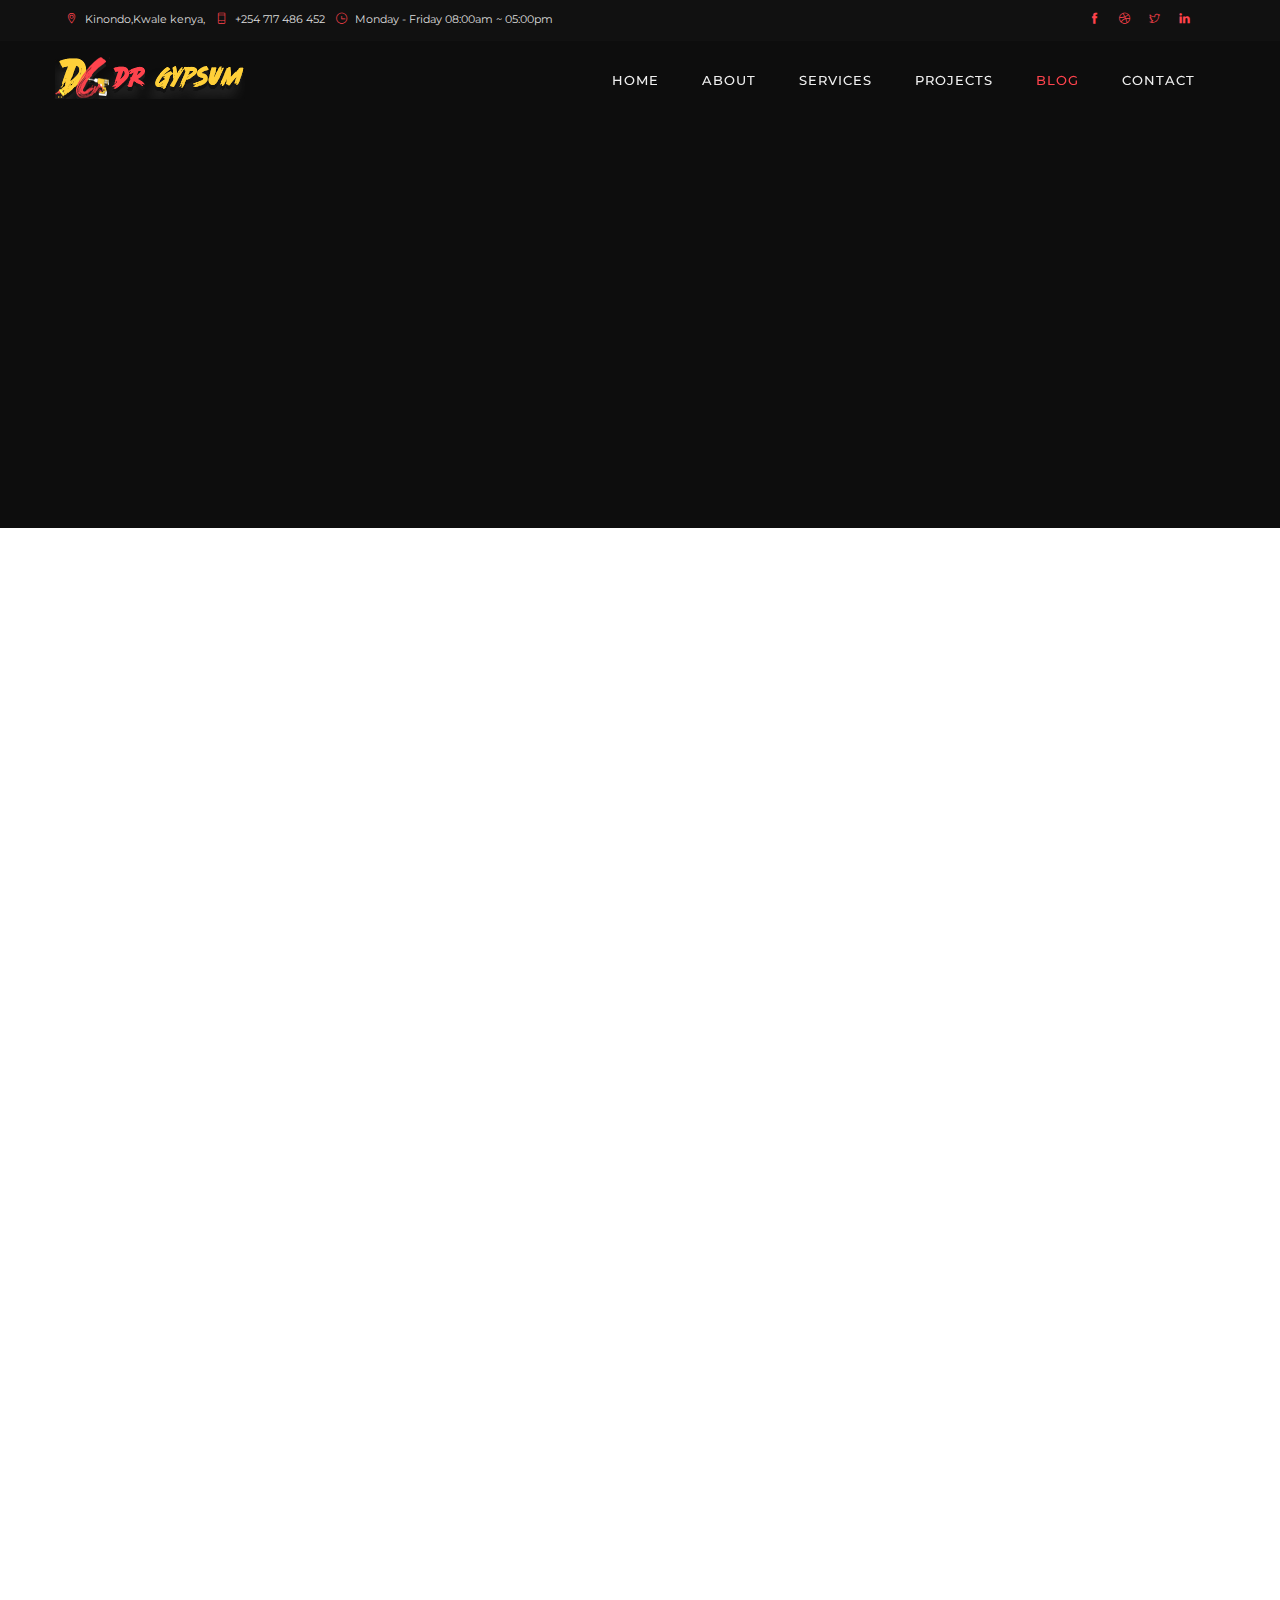
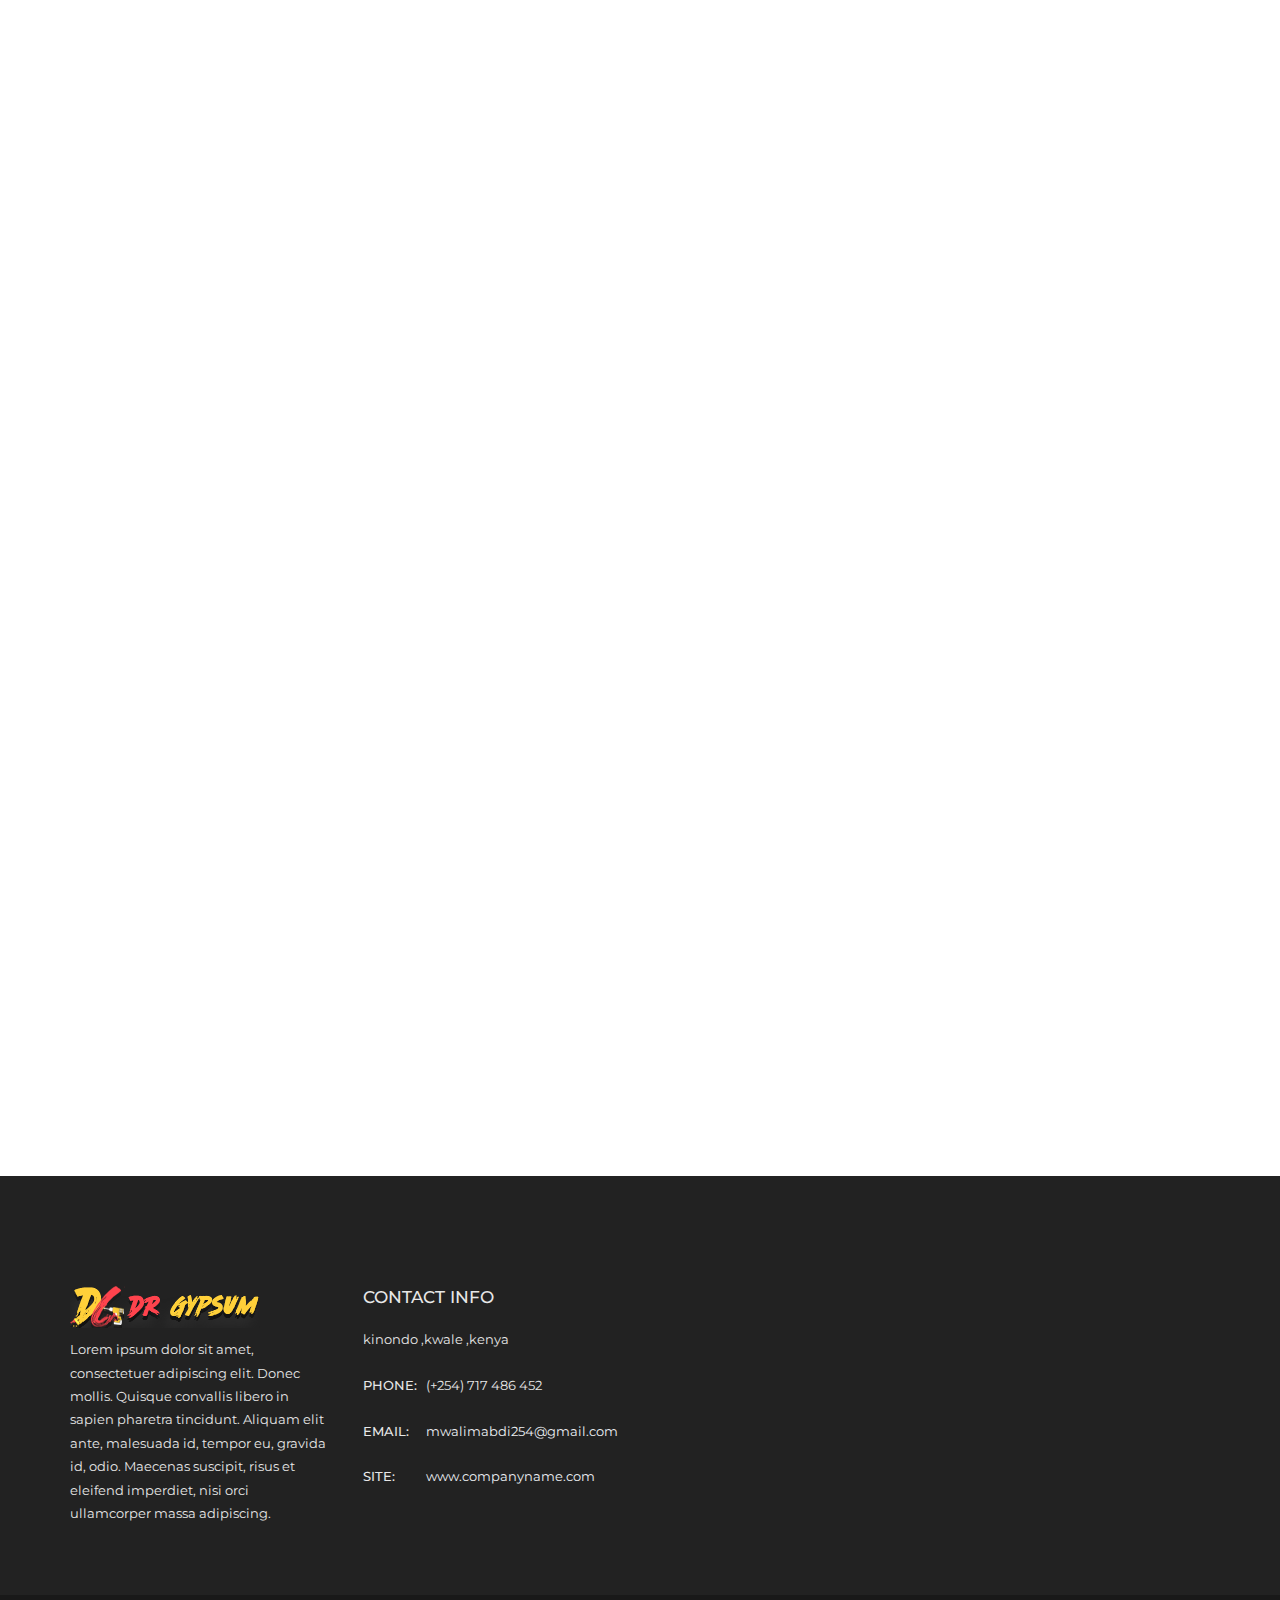
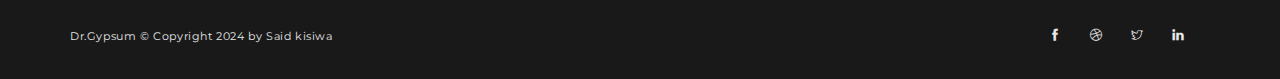
<file: blog.html>
<!DOCTYPE html>
<html lang="zxx">
  
<!-- Mirrored from www.on3-step.com/tf/build/html/blog.html by HTTrack Website Copier/3.x [XR&CO'2014], Sun, 09 Jun 2024 15:16:48 GMT -->
<head>
    <meta charset="utf-8">
    <title>Dr. Gypsum</title>
    <meta content="" name="description">
    <meta content="" name="author">
    <meta content="" name="keywords">
    <meta content="width=device-width, initial-scale=1, maximum-scale=1" name="viewport">
    <!-- favicon -->
    <link href="img/favicon.png" rel="icon" sizes="32x32" type="image/png">
    <!-- Bootstrap CSS -->
    <link href="css/bootstrap.min.css" rel="stylesheet">
    <!-- font themify CSS -->
    <link rel="stylesheet" href="css/themify-icons.css">
    <!-- font awesome CSS -->
    <link href="font-awesome/css/font-awesome.css" rel="stylesheet">
    <!-- revolution slider css -->
    <link rel="stylesheet" type="text/css" href="css/fullscreen.css" media="screen" />
	<link rel="stylesheet" type="text/css" href="rs-plugin/css/settings.css" media="screen" />
    <link rel="stylesheet" href="css/rev-settings.css" type="text/css">
    <!-- on3step CSS -->
    <link href="css/animated-on3step.css" rel="stylesheet">
    <link href="css/owl.carousel.css" rel="stylesheet">
    <link href="css/owl.theme.css" rel="stylesheet">
    <link href="css/owl.transitions.css" rel="stylesheet">
    <link href="css/on3step-style.css" rel="stylesheet">
    <link href="css/queries-on3step.css" media="all" rel="stylesheet" type="text/css">
  </head>
  <body>
  
    <!-- preloader -->
    <div class="bg-preloader"></div>
    <div class="preloader">
      <div class="mainpreloader">
      <span></span>
      </div>
  </div>
    <!-- preloader end -->
    
    <!-- content wraper -->
    <div class="content-wrapper">
    
    <!-- subnav -->
    <div class="subnav">
      <div class="container">
          <div class="row">
  
           <div class="col-md-8">
            <div class="social-icons-subnav">
                                  <a href="#"><span class="ti-location-pin"></span>Kinondo,Kwale kenya,</a>
                                  <a href="#"><span class="ti-mobile"></span>+254 717 486 452</a>
                                  <a href="#"><span class="ti-time"></span>Monday - Friday 08:00am ~ 05:00pm</a>
            </div>
           </div>
        
         <div class="col-md-4">
                        <div class="right">
                            <div class="social-icons-subnav">
                                <a href="#"><span class="ti-facebook"></span></a>
                                <a href="#"><span class="ti-dribbble"></span></a>
                                <a href="#"><span class="ti-twitter"></span></a>
                                <a href="#"><span class="ti-linkedin"></span></a>
                            </div>
                        </div>
         </div>
        
        </div>
    </div>
    </div>
    <!-- subnav end -->
    
      <!-- nav -->
      <div class="navbar navbar-default navbar-fixed-top">
        <div class="container">
        <div class="row">
        
           <!-- menu mobile display -->
           <button class="navbar-toggle" data-target=".navbar-collapse" data-toggle="collapse">
           <span class="icon icon-bar"></span> 
           <span class="icon icon-bar"></span> 
           <span class="icon icon-bar"></span></button> 
          
          <!-- logo --> 
          <a class="navbar-brand" href="index.html"><img alt="logo" src="img/logo.png"></a> 
        
          <!-- mainmenu start -->
          <div class="menu-init" id="main-menu">
            <nav id="menu-center">
              <ul>
                <li><a  href="index.html">Home</a></li>
                <li><a href="about.html">About</a>
                </li>
                 <li><a href="#">Services</a>
                 <ul>
                    <li><a href="service.html">PAINTING BUILDING</a></li>
                    <li><a href="service-1.html">GYPSUM FIX AND JOINERY</a></li>
                    <li><a href="service-2.html">DESIGN & BUILD</a></li>
                    <li><a href="service-3.html">PLIMBING WORK</a></li>
                    <li><a href="service-4.html">PLAN SKETCH</a></li>
                    <li><a href="service-4.html">ELECTRICAL WORK</a></li>
                    <li><a href="service-4.html">MATERIAL SUPPLY</a></li>
                    <li><a href="service-4.html">INTERIOR DESIGN</a></li>
                  </ul>
                </li>
                <li><a  href="result.html">Projects</a></li>
                <li><a class="actived" href="blog.html">Blog</a></li>
                <li><a href="contact.html">Contact</a></li>
              </ul>
            </nav>
          </div>
          <!-- mainmenu end -->
          
        </div>
        </div>
        <!-- container -->
      </div>
      <!-- nav end -->
      
      <!-- subheader -->
      <section id="subheader">
        <div class="container">
          <div class="row">
            <div class="col-md-12">
              <h1>
                OUR BLOG
              </h1>
            </div>
            
            <!-- devider -->
            <div class="col-md-12">
              <div class="devider-page">
                <div class="devider-img-right">
                </div>
              </div>
            </div>

            <div class="col-md-12">
              <ul class="subdetail">
                <li>
                  <a href="index.html">Home</a>
                </li>

                <li class="sep">/
                </li>

                <li>BLOG
                </li>
              </ul>
            </div>
          </div>
        </div>
      </section>
      <!-- subheader end -->
      
     <!-- section -->
      <section aria-label="section-blog" id="content">
        <div class="container">
          <div class="row">
          
            <!-- left content -->
            <div class="col-md-8">
              <div class="onStep" data-animation="fadeInUp" data-time="300">
              
                          <div class="blog-simple">
							<a href="#"><img class="img-responsive" src="img/blog/cover_bg_1.jpg" alt=""></a>
							<div class="blog-text">
									<h3><a href="#"#>Web Design for the Future</a></h3>
                                    <span class="user-post"><i class="ti-user"></i>Jhony Dono</span>
									<span class="date-post"><i class="ti-calendar"></i>Sep. 15th</span>
									<span class="comment"><a href="#"><i class="ti-comment"></i>21</a></span>
									<p>Qui ut ceteros comprehensam. Cu eos sale sanctus eligendi, id ius elitr saperet, 
No mei nibh consectetuer, semper laoreet perfecto adqui, est rebum nulla.
Fierent adipisci iracundia est ei, usu timeam persius ea. Usu ea justo malis, 
pri quando everti electram ei, ex homero omittam salutatus sed.
</p>
									<a class="btn-blog" href="#">More Detail</a>
							</div> 
						</div>

						<div class="blog-simple">
							<a href="#"><img class="img-responsive" src="img/blog/cover_bg_2.jpg" alt=""></a>
							<div class="blog-text">
									<h3><a href="#"#>Web Design for the Future</a></h3>
									<span class="user-post"><i class="ti-user"></i>Jhony Dono</span>
									<span class="date-post"><i class="ti-calendar"></i>Sep. 15th</span>
									<span class="comment"><a href="#"><i class="ti-comment"></i>21</a></span>
									<p>Qui ut ceteros comprehensam. Cu eos sale sanctus eligendi, id ius elitr saperet, 
No mei nibh consectetuer, semper laoreet perfecto adqui, est rebum nulla.
Fierent adipisci iracundia est ei, usu timeam persius ea. Usu ea justo malis, 
pri quando everti electram ei, ex homero omittam salutatus sed.
</p>
									<a class="btn-blog" href="#">More Detail</a>
							</div> 
						</div>

						<div class="blog-simple">
							<a href="#"><img class="img-responsive" src="img/blog/cover_bg_3.jpg" alt=""></a>
							<div class="blog-text">
									<h3><a href="#"#>Web Design for the Future</a></h3>
									<span class="user-post"><i class="ti-user"></i>Jhony Dono</span>
									<span class="date-post"><i class="ti-calendar"></i>Sep. 15th</span>
									<span class="comment"><a href="#"><i class="ti-comment"></i>21</a></span>
									<p>Qui ut ceteros comprehensam. Cu eos sale sanctus eligendi, id ius elitr saperet, 
No mei nibh consectetuer, semper laoreet perfecto adqui, est rebum nulla.
Fierent adipisci iracundia est ei, usu timeam persius ea. Usu ea justo malis, 
pri quando everti electram ei, ex homero omittam salutatus sed.
</p>
									<a class="btn-blog" href="#">More Detail</a>
							</div> 
						</div>
                        
    <!-- Smaller pagination -->
    <ul class="pagination">
        <li><a href="#">&laquo;</a></li>
        <li><a href="#">1</a></li>
        <li><a href="#">2</a></li>
        <li><a href="#">3</a></li>
        <li><a href="#">4</a></li>
        <li><a href="#">5</a></li>
        <li><a href="#">&raquo;</a></li>
    </ul>            
               
              </div>
            </div>
            <!-- left content end -->
            
            <!-- right content -->
            <div class="col-md-4">
              <aside class="onStep" data-animation="fadeInUp" data-time="600">
              
                <!-- widget -->
              <div class="widget">
              <form role="search">
                <div class="input-group">
						<input type="text" id="search1" class="form-control" placeholder="SEARCH">
						<div class="input-group-btn">
							<button type="submit"><span class="icon"><i class="fa fa-search"></i></span></button>
						</div>
				</div>
                </form>
                </div>
                <!-- widget end -->
                
                <!-- widget -->
                <div class="widget">
                  <h5>
                    Recent posts
                  </h5>

                  <div class="devider-widget">
                  </div>

                  <div class="recent">
                    <div>
                      <img alt="#" class="pull-left" src="img/blog/65x65/thumb1.jpg">
                      <h6>
                        <a href="#">Lorem ipsum dolor sit</a>
                      </h6>

                      <p>
                        Mazim alienum appellantur eu cu ullum officiis pro pri
                      </p>
                    </div>

                    <div>
                      <a href="#"><img alt="#" class="pull-left" src="img/blog/65x65/thumb2.jpg"></a>
                      <h6>
                        <a href="#">Maiorum ponderum eum</a>
                      </h6>

                      <p>
                        Mazim alienum appellantur eu cu ullum officiis pro pri
                      </p>
                    </div>

                    <div>
                      <a href="#"><img alt="#" class="pull-left" src="img/blog/65x65/thumb3.jpg"></a>
                      <h6>
                        <a href="#">Et mei iusto dolorum</a>
                      </h6>

                      <p>
                        Mazim alienum appellantur eu cu ullum officiis pro pri
                      </p>
                    </div>
                  </div>
                </div>
                <!-- widget end -->
                
                <!-- widget -->
                <div class="widget">
                  <h5>
                    Tags
                  </h5>

                  <div class="devider-widget">
                  </div>

                  <div class="tags">
                    <div>
                      <a href="#">Photography</a>
                    </div>

                    <div>
                      <a href="#">Trends</a>
                    </div>

                    <div>
                      <a href="#">Interactive</a>
                    </div>

                    <div>
                      <a href="#">Personal</a>
                    </div>

                    <div>
                      <a href="#">Responsive</a>
                    </div>

                    <div>
                      <a href="#">Creative</a>
                    </div>

                    <div>
                      <a href="#">Design</a>
                    </div>

                    <div>
                      <a href="#">website</a>
                    </div>

                    <div>
                      <a href="#">application</a>
                    </div>
                  </div>
                </div>
                <!-- widget end -->
                
                <!-- widget -->
                <div class="widget">
                  <h5>
                    About Us
                  </h5>

                  <div class="devider-widget">
                  </div>

                  <p>
                    Proin hendrerit eget tellus sit amet vestibulum. Nullam a tincidunt leo. Sed eget sem scelerisque, malesuada lectus sed, facilisis sapien. Pellentesque quis ullamcorper est, vitae
                    condimentum enim. Phasellus suscipit eu lacus finibus rhoncus. Maecenas sed lacus aliquam, vehicula sapien ac, cursus erat. Aenean vel erat a urna efficitur varius.
                  </p>
                </div>
                <!-- widget end -->
              </aside>
            </div>
            <!-- right content end -->
          </div>
        </div>
      </section>
      <!-- section end -->
      
      <!-- subfooter -->
      <section aria-label="footer" class="subfooter">
        <div class="container">
          <div class="row">
            <div class="col-md-3 col-xs-12">
                <div class="logo">
                  <img alt="logo" src="img/logo.png">
                </div>

                <p>
                  Lorem ipsum dolor sit amet, consectetuer adipiscing elit. Donec mollis. Quisque convallis libero in sapien pharetra tincidunt. Aliquam elit ante, malesuada id, tempor eu, gravida
                  id, odio. Maecenas suscipit, risus et eleifend imperdiet, nisi orci ullamcorper massa adipiscing.
                </p>
              </div>

            <div class="col-md-3 col-xs-12">
                <h3>
                  CONTACT INFO
                </h3>

                <address>
                  <span>kinondo ,kwale ,kenya</span> <span><strong>PHONE:</strong> (+254) 717 486 452</span> <span><strong>EMAIL:</strong> <a href=
                  "mailto:companyname@gmail.com">mwalimabdi254@gmail.com</a></span> <span><strong>SITE:</strong> <a href="#">www.companyname.com</a></span>
                </address>
            </div>
          </div>
        </div>
      </section>
      <!-- subfooter end -->
      <!-- footer -->
      <footer>
        <div class="container">
          <div class="row">
            <div class="col-md-6">
              Dr.Gypsum &copy; Copyright 2024 by Said kisiwa
            </div>

            <div class="col-md-6">
              <div class="right">
                <div class="social-icons">
                  <a href="#"><span class="ti-facebook"></span></a> <a href="#"><span class="ti-dribbble"></span></a> <a href="#"><span class="ti-twitter"></span></a> <a href="#"><span class=
                  "ti-linkedin"></span></a>
                </div>
              </div>
            </div>
          </div>
        </div>
      </footer>
      <!-- footer end -->
      
      <!-- ScrolltoTop -->
      <div id="totop">
        <span class="ti-angle-up"></span>
      </div>
      
    </div>
    <!-- content wraper end -->
    
    <!-- Subscribe start -->
    <div class="white-popup-block mfp-hide animbounceInDown" data-time="0" id="subwrap">
      <h5>
        PLEASE FILL YOUR EMAIL BELOW
      </h5>

      <div class="space-half">
      </div>

      <form action="https://www.on3-step.com/tf/build/html/subscribe.php" id="subscribe" method="post" name="subscribe">
        <input class="subscribfield subscribeemail" id="subscribeemail" name="subscribeemail" type="text"> <button class="btn-form" id="submit-2" type="submit">Subscribe</button>
      </form>

      <div class="subscribesuccess">
        Thank you for fill your email
      </div>
    </div>
    <!-- Subscribe end -->
    
    <!-- plugin JS -->
    <script src="plugin/pluginson3step.js" type="text/javascript"></script> 
    <!-- slider revolution  -->
    <script type="text/javascript" src="rs-plugin/js/jquery.themepunch.revolution.min.js"></script>
    <!-- on3step JS -->
    <script src="js/on3step.js" type="text/javascript"></script>
    <script src="js/plugin-set.js" type="text/javascript"></script>
  </body>

<!-- Mirrored from www.on3-step.com/tf/build/html/blog.html by HTTrack Website Copier/3.x [XR&CO'2014], Sun, 09 Jun 2024 15:16:51 GMT -->
</html>
</file>
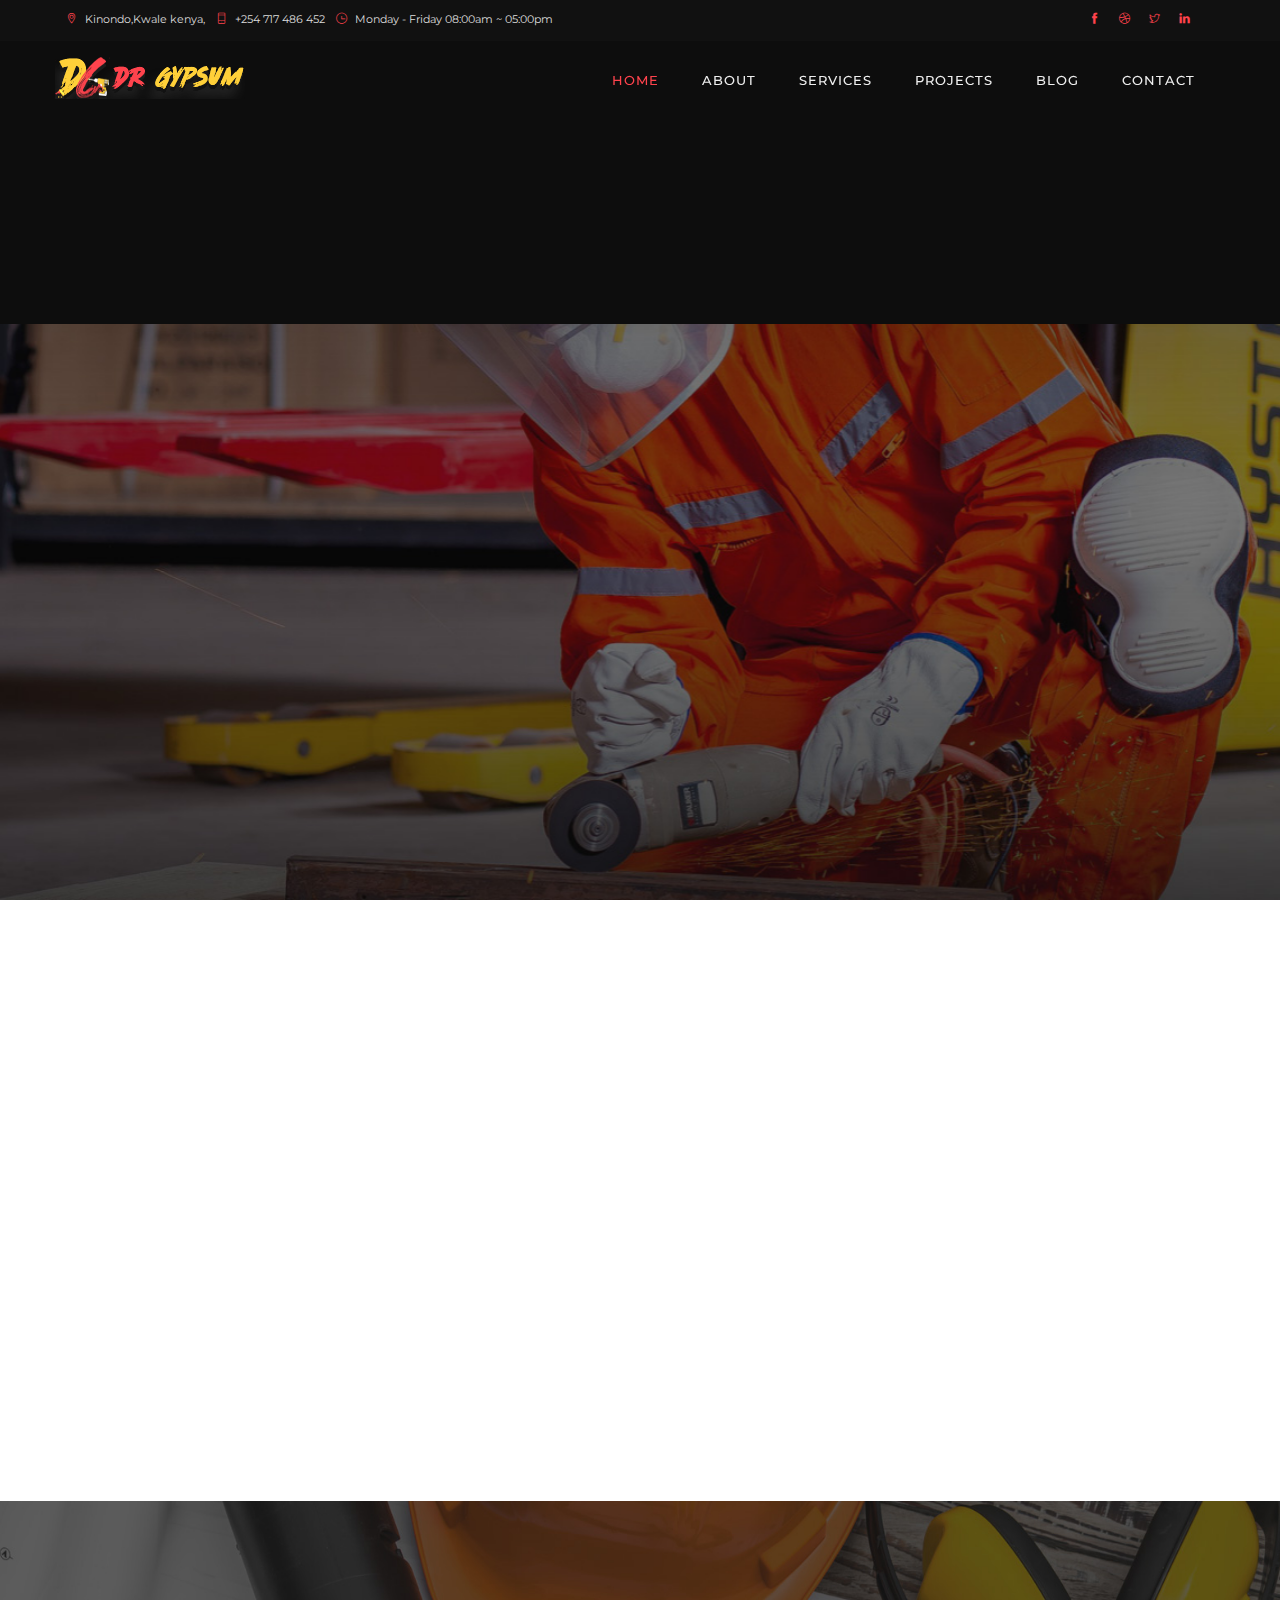
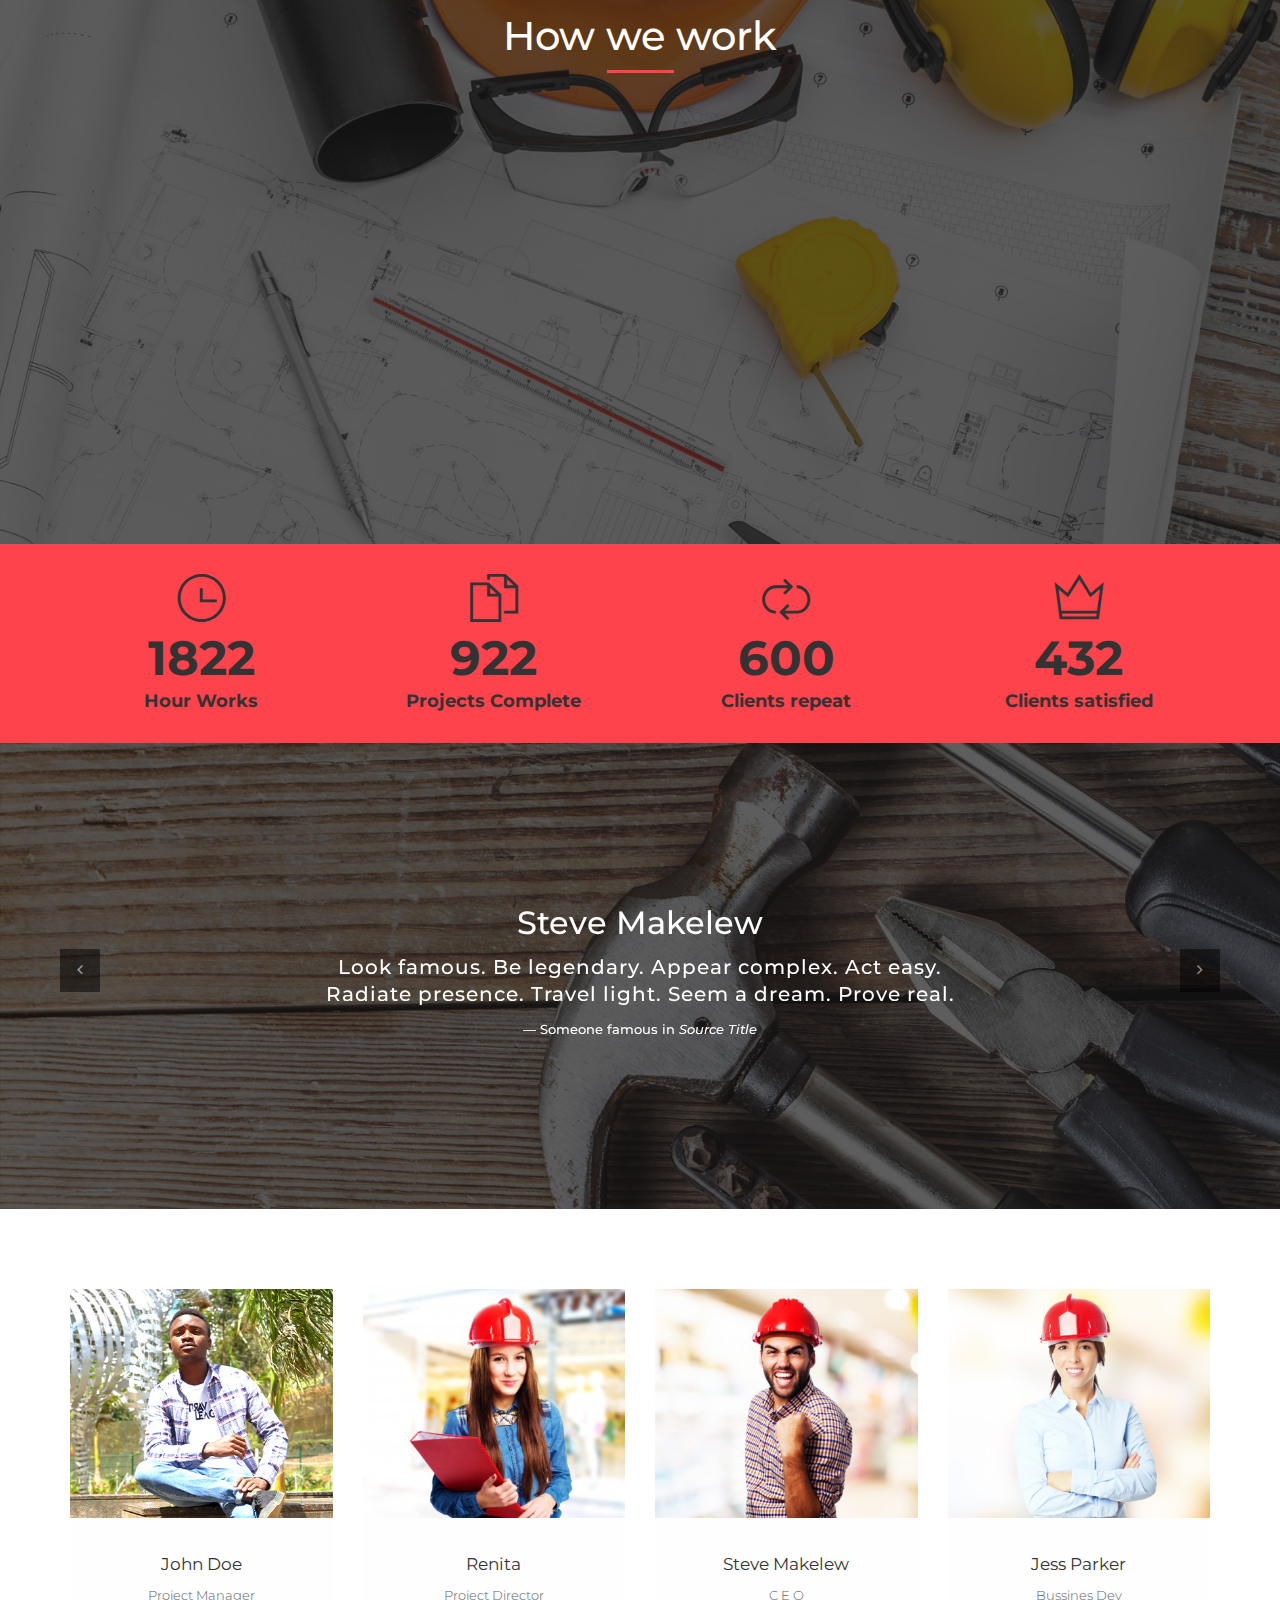
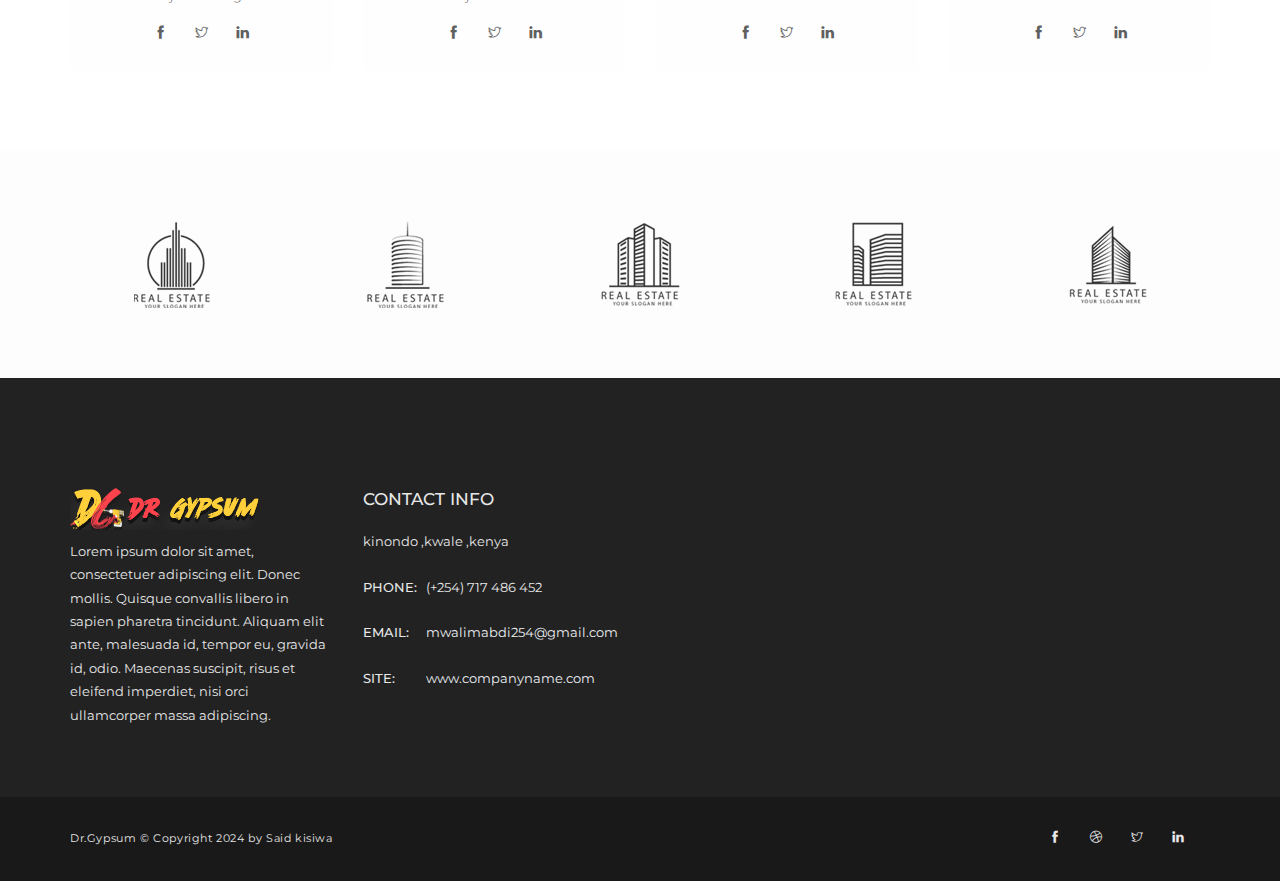
<file: index-rev-slider.html>
<!DOCTYPE html>
<html lang="zxx">
  
<!-- Mirrored from www.on3-step.com/tf/build/html/index-rev-slider.html by HTTrack Website Copier/3.x [XR&CO'2014], Sun, 09 Jun 2024 15:15:14 GMT -->
<head>
    <meta charset="utf-8">
    <title>Dr. Gypsum</title>
    <meta content="" name="description">
    <meta content="" name="author">
    <meta content="" name="keywords">
    <meta content="width=device-width, initial-scale=1, maximum-scale=1" name="viewport">
    <!-- favicon -->
    <link href="img/favicon.png" rel="icon" sizes="32x32" type="image/png">
    <!-- Bootstrap CSS -->
    <link href="css/bootstrap.min.css" rel="stylesheet">
    <!-- font themify CSS -->
    <link rel="stylesheet" href="css/themify-icons.css">
    <!-- font awesome CSS -->
    <link href="font-awesome/css/font-awesome.css" rel="stylesheet">
    <!-- revolution slider css -->
    <link rel="stylesheet" type="text/css" href="css/fullscreen.css" media="screen" />
	<link rel="stylesheet" type="text/css" href="rs-plugin/css/settings.css" media="screen" />
    <link rel="stylesheet" href="css/rev-settings.css" type="text/css">
    <!-- on3step CSS -->
    <link href="css/animated-on3step.css" rel="stylesheet">
    <link href="css/owl.carousel.css" rel="stylesheet">
    <link href="css/owl.theme.css" rel="stylesheet">
    <link href="css/owl.transitions.css" rel="stylesheet">
    <link href="css/on3step-style.css" rel="stylesheet">
    <link href="css/queries-on3step.css" media="all" rel="stylesheet" type="text/css">
  </head>
  <body>
  
    <!-- preloader -->
    <div class="bg-preloader"></div>
    <div class="preloader">
      <div class="mainpreloader">
      <span></span>
      </div>
  </div>
    <!-- preloader end -->
    
    <!-- content wraper -->
    <div class="content-wrapper">
    
    <!-- subnav -->
    <div class="subnav">
      <div class="container">
          <div class="row">
  
           <div class="col-md-8">
            <div class="social-icons-subnav">
                                  <a href="#"><span class="ti-location-pin"></span>Kinondo,Kwale kenya,</a>
                                  <a href="#"><span class="ti-mobile"></span>+254 717 486 452</a>
                                  <a href="#"><span class="ti-time"></span>Monday - Friday 08:00am ~ 05:00pm</a>
            </div>
           </div>
        
         <div class="col-md-4">
                        <div class="right">
                            <div class="social-icons-subnav">
                                <a href="#"><span class="ti-facebook"></span></a>
                                <a href="#"><span class="ti-dribbble"></span></a>
                                <a href="#"><span class="ti-twitter"></span></a>
                                <a href="#"><span class="ti-linkedin"></span></a>
                            </div>
                        </div>
         </div>
        
        </div>
    </div>
    </div>
    <!-- subnav end -->
    
      <!-- nav -->
      <div class="navbar navbar-default navbar-fixed-top">
        <div class="container">
        <div class="row">
        
           <!-- menu mobile display -->
           <button class="navbar-toggle" data-target=".navbar-collapse" data-toggle="collapse">
           <span class="icon icon-bar"></span> 
           <span class="icon icon-bar"></span> 
           <span class="icon icon-bar"></span></button> 
          
          <!-- logo --> 
          <a class="navbar-brand" href="index-rev-slider.html"><img alt="logo" src="img/logo.png"></a> 
          
           <!-- mainmenu start -->
           <div class="menu-init" id="main-menu">
            <nav id="menu-center">
              <ul>
                <li><a class="actived" href="index-rev-slider.html">Home</a></li>
                <li><a href="about.html">About</a>
                </li>
                 <li><a href="#">Services</a>
                 <ul>
                    <li><a href="service.html">PAINTING BUILDING</a></li>
                    <li><a href="service-1.html">GYPSUM FIX AND JOINERY</a></li>
                    <li><a href="service-2.html">DESIGN & BUILD</a></li>
                    <li><a href="service-3.html">PLIMBING WORK</a></li>
                    <li><a href="service-4.html">PLAN SKETCH</a></li>
                    <li><a href="service-4.html">ELECTRICAL WORK</a></li>
                    <li><a href="service-4.html">MATERIAL SUPPLY</a></li>
                    <li><a href="service-4.html">INTERIOR DESIGN</a></li>
                  </ul>
                </li>
                <li><a  href="result.html">Projects</a></li>
                <li><a  href="blog.html">Blog</a></li>
                <li><a href="contact.html">Contact</a></li>
              </ul>
            </nav>
          </div>
          <!-- mainmenu end -->
          
        </div>
        </div>
        <!-- container -->
      </div>
      <!-- nav end -->
      
      <!-- home -->
	  <!-- background slider -->
      <div id="home">
      
      <!-- revolution slider -->
      <section class="fullwidthbanner-container no-bottom no-top" aria-label="section-slider">
      <div id="revolution-slider">
                    <ul>
                    
                        <li data-transition="fade" data-slotamount="10" data-masterspeed="200" data-thumb="">
                            <!--  BACKGROUND IMAGE -->
                            <img src="images-slider/img-slide-1.jpg" alt="" />
                            <div class="tp-caption big-heading sft"
                                data-x="50"
                                data-y="200"
                                data-speed="800"
                                data-start="400"
                                data-easing="easeInOutExpo"
                                data-endspeed="450">
                                BUILDSTATE CONSTRUCTION
                            </div>

                            <div class="tp-caption sub-heading sft"
                                data-x="50"
                                data-y="270"
                                data-speed="1000"
					            data-start="800"
					            data-easing="easeOutExpo"
                                data-endspeed="400">
                                We Build Your Dream
                            </div>

                            <div class="tp-caption sfb"
                                data-x="50"
                                data-y="370"
                                data-speed="400"
                                data-start="800"
                                data-easing="easeInOutExpo">
                                <div class="btn-slider"><a class="link-class " href="#">More Detail</a></div>
                            </div>
                        </li>
                        
                        <li data-transition="fade" data-slotamount="10" data-masterspeed="200" data-thumb="">
                            <!--  BACKGROUND IMAGE -->
                            <img src="images-slider/img-slide-2.jpg" alt="" />
                            <div class="tp-caption big-heading sft"
                                data-x="50"
                                data-y="200"
                                data-speed="800"
                                data-start="400"
                                data-easing="easeInOutExpo"
                                data-endspeed="450">
                                BUILDSTATE CONSTRUCTION
                            </div>

                            <div class="tp-caption sub-heading sft"
                                data-x="50"
                                data-y="270"
                                data-speed="1000"
					            data-start="800"
					            data-easing="easeOutExpo"
                                data-endspeed="400">
                                We Are Passionate
                            </div>

                            <div class="tp-caption btn-slider sfb"
                                data-x="50"
                                data-y="370"
                                data-speed="400"
                                data-start="800"
                                data-easing="easeInOutExpo">
                                <div class="btn-slider"><a class="link-class " href="#">More Detail</a></div>
                            </div>
                        </li>
                        
                        <li data-transition="fade" data-slotamount="10" data-masterspeed="200" data-thumb="">
                            <!--  BACKGROUND IMAGE -->
                            <img src="images-slider/img-slide-3.jpg" alt="" />
                            <div class="tp-caption big-heading sft"
                                data-x="50"
                                data-y="200"
                                data-speed="800"
                                data-start="400"
                                data-easing="easeInOutExpo"
                                data-endspeed="450">
                                BUILDSTATE CONSTRUCTION
                            </div>

                            <div class="tp-caption sub-heading sft"
                                data-x="50"
                                data-y="270"
                                data-speed="1000"
					            data-start="800"
					            data-easing="easeOutExpo"
                                data-endspeed="400">
                                We Are Capable
                            </div>

                            <div class="tp-caption btn-slider sfb"
                                data-x="50"
                                data-y="370"
                                data-speed="400"
                                data-start="800"
                                data-easing="easeInOutExpo">
                                
                            </div>
                        </li>

                       
                    </ul>
                </div>
        </section>
        <!-- revolution slider end -->
         
        <!-- gallery-home -->
        <div class="bot-home onStep" data-animation="fadeInUp" data-time="300">
         <div class="container">
            <div class="row">
            
            <div id="owl-gal" class="owl-carousel">
            
             <div class="item">
              <div class="gal-home big-img">
                  <a href="img/gallery-home/big/img1.jpg">
                <div class="hovereffect">
                  <img alt="imageportofolio" class="img-responsive" src="img/gallery-home/img1.jpg">
                  <div class="overlay">
                  <h3>PAINTING BUILDING
                  <span class="devider"></span>
                  </h3>
                 
                  </div>
                </div>
                </a>
              </div>
              </div>
              
              <div class="item">
              <div class="gal-home">
                  <a href="project-detail.html">
                <div class="hovereffect">
                  <img alt="imageportofolio" class="img-responsive" src="img/gallery-home/img2.jpg">
                  <div class="overlay">
                  <h3>DESIGN & BUILD
                  <span class="devider"></span>
                  </h3>
                  
                  </div>
                </div>
                </a>
              </div>
              </div>
              
              <div class="item">
              <div class="gal-home big-img">
                  <a href="img/gallery-home/big/img4.jpg">
                <div class="hovereffect">
                  <img alt="imageportofolio" class="img-responsive" src="img/gallery-home/img4.jpg">
                  <div class="overlay">
                  <h3>PLUMBING WORK
                  <span class="devider"></span>
                  </h3>
                  
                  </div>
                </div>
                </a>
              </div>
              </div>
              
              <div class="item">
              <div class="gal-home">
                  <a href="project-detail.html">
                <div class="hovereffect">
                  <img alt="imageportofolio" class="img-responsive" src="img/gallery-home/img8.jpg">
                  <div class="overlay">
                  <h3>ELECTRICAL WORK
                  <span class="devider"></span>
                  </h3>
                 
                  </div>
                </div>
                </a>
              </div>
              </div>
              
              <div class="item">
              <div class="gal-home big-img">
                  <a href="img/gallery-home/big/img5.jpg">
                <div class="hovereffect">
                  <img alt="imageportofolio" class="img-responsive" src="img/gallery-home/img5.jpg">
                  <div class="overlay">
                  <h3>PLAN SKETCH
                  <span class="devider"></span>
                  </h3>
                 
                  </div>
                </div>
                </a>
              </div>
              </div>
              
              <div class="item">
              <div class="gal-home">
                  <a href="project-detail.html">
                <div class="hovereffect">
                  <img alt="imageportofolio" class="img-responsive" src="img/gallery-home/img9.jpg">
                  <div class="overlay">
                  <h3>INTEROR DESIGN
                  <span class="devider"></span>
                  </h3>
                 
                  </div>
                </div>
                </a>
              </div>
              </div>
              
              <div class="item">
              <div class="gal-home big-img">
                  <a href="img/gallery-home/big/img6.jpg">
                <div class="hovereffect">
                  <img alt="imageportofolio" class="img-responsive" src="img/gallery-home/img6.jpg">
                  <div class="overlay">
                  <h3>MATERIAL SUPPLY
                  <span class="devider"></span>
                  </h3>
                  
                  </div>
                </div>
                </a>
              </div>
              </div>
              
              <div class="item">
              <div class="gal-home">
                  <a href="project-detail.html">
                <div class="hovereffect">
                  <img alt="imageportofolio" class="img-responsive" src="img/gallery-home/img7.jpg">
                  <div class="overlay">
                  <h3>GYPSUM FIX AND JOINERY
                  <span class="devider"></span>
                  </h3>
                  
                  </div>
                </div>
                </a>
              </div>
              </div>
              
            </div>
              
            </div>
          </div>
      </div>
        <!-- gallery-home end -->
         
         
  </div>
  <!-- background slider end -->
  <!-- home end -->
      
      <!-- section about -->
      <section class="whitepage" id="about"> 
      
      <!-- space home -->
      <div id="spacer">
      <div class="space-single"></div>
      </div>
      <!-- space home end -->
         
        <div class="container">
          <div class="row">
          
         <div class="col-md-4">
            <div class="wrap-news onStep" data-animation="fadeInLeft" data-time="300">
             <img alt="imageportofolio" class="img-responsive" src="img/img-news.jpg">
             <h3>Design & build</h3>
             <p>Qui ut ceteros comprehensam. Cu eos sale sanctus eligendi, id ius elitr saperet, ocurreret pertinacia pri an. No mei nibh consectetuer, semper laoreet perfecto ad qui, est rebum nulla argumentum ei. </p>
              <a class="link-class" href="service-2.html">
              MORE DETAIL
              <span class="devider"></span>
              </a>
            </div>
           </div>
           
           <div class="col-md-4">
            <div class="wrap-news onStep" data-animation="fadeInRight" data-time="600">
             <img alt="imageportofolio" class="img-responsive" src="img/img-news1.jpg">
             <h3>Renovation</h3>
             <p>Qui ut ceteros comprehensam. Cu eos sale sanctus eligendi, id ius elitr saperet, ocurreret pertinacia pri an. No mei nibh consectetuer, semper laoreet perfecto ad qui, est rebum nulla argumentum ei. </p>
              <a class="link-class" href="service-3.html">
              MORE DETAIL
              <span class="devider"></span>
              </a>
            </div>
           </div>
           
           <div class="col-md-4">
            <div class="wrap-news onStep" data-animation="fadeInRight" data-time="900">
             <img alt="imageportofolio" class="img-responsive" src="img/img-news2.jpg">
             <h3>Tiling & painting</h3>
             <p>Qui ut ceteros comprehensam. Cu eos sale sanctus eligendi, id ius elitr saperet, ocurreret pertinacia pri an. No mei nibh consectetuer, semper laoreet perfecto ad qui, est rebum nulla argumentum ei. </p>
              <a class="link-class" href="service-4.html">
              MORE DETAIL
              <span class="devider"></span>
              </a>
            </div>
           </div>

            </div>
           </div>
           
      </section>
      <!-- section about end -->
    
      
      <!-- stepwork -->
      <section id="step-page" class="step-page">
         <div class="container">
            <div class="row">
              
              <div class="col-md-12">
                <div class="text-center">
                  <h2>How we work</h2>
                  <span class="devider-center"></span>
                  <div class="space-single"></div>
                 </div>
                </div>
                
                <!-- step menu -->
                <div class="onStep" data-animation="fadeInUp" data-time="300">
                
                <div class="step-mains">
                
				<div class="col-md-3 step-main">
					<div class="step-main">
						<a class="filt-step active" data-filter=".planing"><span>Planing</span></a>
					</div>
				</div>
                
                <div class="col-md-3 step-main">
					<div class="step-main">
						<a class="filt-step" data-filter=".concept"><span>Concept Designs</span></a>
					</div>
				</div>
                
                <div class="col-md-3 step-main">
					<div class="step-main">
						<a class="filt-step" data-filter=".construct"><span>Construct</span></a>
					</div>
				</div>
                
                <div class="col-md-3 step-main">
					<div class="step-main">
						<a class="filt-step" data-filter=".finish"><span>Finishing</span></a>
					</div>
				</div>
				
              </div>
              <!-- step menu end -->
            
            <!-- step content -->  
            <div id="step-text" class="col-md-12">
              
             <div class="cont planing">
               <div class="text-center">
              <p>Maecenas justo neque, efficitur sit amet scelerisque eu, ornare a justo. Morbi scelerisque ex ut consequat vestibulum. Cum sociis natoque penatibus et magnis dis parturient montes, nascetur ridiculus mus. Praesent vel augue rutrum, scelerisque velit non, interdum nisl. Etiam purus lorem, aliquet a eros sit amet, vestibulum finibus augue. Cras egestas neque vitae dui tincidunt, vitae tristique tellus volutpat. Fusce justo ante, interdum in augue in, commodo imperdiet turpis.</p>
                 </div>
                </div>
                
            <div class="cont concept">
              <div class="text-center">
              <p>Etiam purus lorem, aliquet a eros sit amet, vestibulum finibus augue. Cras egestas neque vitae dui tincidunt, vitae tristique tellus volutpat. Fusce justo ante, interdum in augue in, commodo imperdiet turpis. Morbi scelerisque ex ut consequat vestibulum. Cum sociis natoque penatibus et magnis dis parturient montes, nascetur ridiculus mus. Praesent vel augue rutrum, scelerisque velit non, interdum nisl. Etiam purus lorem, aliquet a eros sit amet, vestibulum finibus augue. Cras egestas neque vitae dui tincidunt, vitae tristique tellus volutpat. Fusce justo ante, interdum in augue in, commodo imperdiet turpis.</p>
                 </div>
                </div>
                
            <div class="cont construct">
               <div class="text-center">
              <p>Morbi scelerisque ex ut consequat vestibulum. Cras egestas neque vitae dui tincidunt, vitae tristique tellus volutpat. Fusce justo ante, interdum in augue in, commodo imperdiet turpis. Maecenas justo neque, efficitur sit amet scelerisque eu, ornare a justo. Cum sociis natoque penatibus et magnis dis parturient montes, nascetur ridiculus mus. Praesent vel augue rutrum, scelerisque velit non, interdum nisl. Etiam purus lorem, aliquet a eros sit amet, vestibulum finibus augue. Cras egestas neque vitae dui tincidunt, vitae tristique tellus volutpat. Fusce justo ante, interdum in augue in, commodo imperdiet turpis.</p>
                 </div>
                </div>
                
            <div class="cont finish">
              <div class="text-center">
              <p>Praesent vel augue rutrum, scelerisque velit non, interdum nisl. Fusce justo ante, interdum in augue in, commodo imperdiet turpis. Maecenas justo neque, efficitur sit amet scelerisque eu, ornare a justo. Morbi scelerisque ex ut consequat vestibulum. Cum sociis natoque penatibus et magnis dis parturient montes, nascetur ridiculus mus. Praesent vel augue rutrum, scelerisque velit non, interdum nisl. Etiam purus lorem, aliquet a eros sit amet, vestibulum finibus augue. Cras egestas neque vitae dui tincidunt, vitae tristique tellus volutpat. Fusce justo ante, interdum in augue in, commodo imperdiet turpis.</p>
                 </div>
                </div>
              
               </div>
               </div>
               <!-- step content end -->  

            </div>
          </div>
      </section>
      <!-- stepwork end -->
      
       <!-- section -->
      <section class="yellowpage">
      <div class="container">
            <div class="row">
            
                    <div class="col-md-3 col-sm-6 col-xs-12">
                    <div class="milestone-counter">
                    <div class="icon ti-time"></div>
                    <div class="highlight">1822</div>
                    <div class="milestone-details">Hour Works</div>
                    </div>
                    </div>
            
                    <div class="col-md-3 col-sm-6 col-xs-12">
                    <div class="milestone-counter">
                    <div class="icon ti-files"></div>
                    <div class="highlight">922</div>
                    <div class="milestone-details">Projects Complete</div>
                    </div>
                    </div>
            
                    <div class="col-md-3 col-sm-6 col-xs-12">
                    <div class="milestone-counter">
                    <div class="icon ti-loop"></div>
                    <div class="highlight">600</div>
                    <div class="milestone-details">Clients repeat</div>
                    </div>
                    </div>
            
                    <div class="col-md-3 col-sm-6 col-xs-12 spacedown">
                    <div class="milestone-counter">
                    <div class="icon ti-crown"></div>
                    <div class="highlight">432</div>
                    <div class="milestone-details">Clients satisfied</div>
                    </div>
                    </div>

      </div>
      </div>
      </section>
      <!-- section end -->
      
       <section id="testi" class="testi-page">
         <div class="container">
            <div class="row">
            
            <!-- testimoni start-->    
                <div id="owl-testimonial" class="owl-carousel">
                            <div class="item col-md-12">
                                <blockquote>
                                <h3>Steve Makelew</h3>
                                  <p>Look famous. Be legendary. Appear complex. Act easy. Radiate presence. Travel light. Seem a dream. Prove real.</p>
                                  <small>Someone famous in <cite title="Source Title">Source Title</cite></small>
                                </blockquote>
                            </div>
                            <div class="item col-md-12">
                                <blockquote>
                                <h3>Nathan Swaim</h3>
                                  <p>Look famous. Be legendary. Appear complex. Act easy. Radiate presence. Travel light. Seem a dream. Prove real.</p>
                                  <small>Someone famous in <cite title="Source Title">Source Title</cite></small>
                                </blockquote>
                             </div>  
                            <div class="item col-md-12">
                                <blockquote>
                                <h3>Ian Murhphy</h3>
                                  <p>Look famous. Be legendary. Appear complex. Act easy. Radiate presence. Travel light. Seem a dream. Prove real.</p>
                                  <small>Someone famous in <cite title="Source Title">Source Title</cite></small>
                                </blockquote>
                            </div>                        
                </div>
                <!-- testimoni end --> 

            </div>
            </div>
       </section>


      <!-- section team -->
      <section class="whitepage" id="team">
        <!-- team -->
        <div class="container">
          <div class="row">
          
            <div class="col-md-3 col-sm-6">
              <div class="team-wrapper">
                <img alt="team img 1" class="img-responsive" src="img/team-img1.jpg">
                <div class="team-des">
                  <h3>John Doe</h3>
                  <span>Project Manager</span> 
                  <a href="#"><span class="ti-facebook"></span></a>
                  <a href="#"><span class="ti-twitter"></span></a>
                  <a href="#"><span class="ti-linkedin"></span></a>
                </div>
              </div>
            </div>

            <div class="col-md-3 col-sm-6">
              <div class="team-wrapper">
                <img alt="team img 4" class="img-responsive" src="img/team-img4.jpg">
                <div class="team-des">
                  <h3>Renita</h3>
                  <span>Project Director</span> 
                  <a href="#"><span class="ti-facebook"></span></a>
                  <a href="#"><span class="ti-twitter"></span></a>
                  <a href="#"><span class="ti-linkedin"></span></a>
                </div>
              </div>
            </div>

            <div class="col-md-3 col-sm-6">
              <div class="team-wrapper">
                <img alt="team img 3" class="img-responsive" src="img/team-img3.jpg">
                <div class="team-des">
                  <h3> Steve Makelew</h3>
                  <span>C E O</span> 
                  <a href="#"><span class="ti-facebook"></span></a>
                  <a href="#"><span class="ti-twitter"></span></a>
                  <a href="#"><span class="ti-linkedin"></span></a>
                </div>
              </div>
            </div>

            <div class="col-md-3 col-sm-6">
              <div class="team-wrapper">
                <img alt="team img 4" class="img-responsive" src="img/team-img2.jpg">
                <div class="team-des">
                  <h3>Jess Parker</h3>
                  <span>Bussines Dev</span> 
                  <a href="#"><span class="ti-facebook"></span></a>
                  <a href="#"><span class="ti-twitter"></span></a>
                  <a href="#"><span class="ti-linkedin"></span></a>
                </div>
              </div>
            </div>
            
            </div>
           </div>
            <!-- team end -->
            
            <!-- space mobile -->
            <div class="space-double-mobile"></div>
            
      </section>
      <!-- section team end -->
      
      
     <section id="brand" class="brand-page" aria-label="brands">
       <div class="container">
         <div class="row">

        <!-- brands-->
          <div class="container">
            <div class="row">
            
              <div class="owl-carousel" id="owl-brand">
              
                <div class="item">
                  <img alt="background" src="img/ourclients/1.png">
                </div>

                <div class="item">
                  <img alt="background" src="img/ourclients/2.png">
                </div>

                <div class="item">
                  <img alt="background" src="img/ourclients/3.png">
                </div>

                <div class="item">
                  <img alt="background" src="img/ourclients/4.png">
                </div>

                <div class="item">
                  <img alt="background" src="img/ourclients/5.png">
                </div>

                <div class="item">
                  <img alt="background" src="img/ourclients/6.png">
                </div>
                
                 <div class="item">
                  <img alt="background" src="img/ourclients/1.png">
                </div>

                <div class="item">
                  <img alt="background" src="img/ourclients/2.png">
                </div>

                <div class="item">
                  <img alt="background" src="img/ourclients/3.png">
                </div>

                <div class="item">
                  <img alt="background" src="img/ourclients/4.png">
                </div>

                <div class="item">
                  <img alt="background" src="img/ourclients/5.png">
                </div>

                <div class="item">
                  <img alt="background" src="img/ourclients/6.png">
                </div>

              </div>
              
            </div>
          </div>
        <!-- brands end-->
            
            </div>
         </div>
       </section>

      
      <!-- subfooter -->
      <section aria-label="footer" class="subfooter">
        <div class="container">
          <div class="row">
            <div class="col-md-3 col-xs-12">
                <div class="logo">
                  <img alt="logo" src="img/logo.png">
                </div>

                <p>
                  Lorem ipsum dolor sit amet, consectetuer adipiscing elit. Donec mollis. Quisque convallis libero in sapien pharetra tincidunt. Aliquam elit ante, malesuada id, tempor eu, gravida
                  id, odio. Maecenas suscipit, risus et eleifend imperdiet, nisi orci ullamcorper massa adipiscing.
                </p>
              </div>

            <div class="col-md-3 col-xs-12">
                <h3>
                  CONTACT INFO
                </h3>

                <address>
                  <span>kinondo ,kwale ,kenya</span> <span><strong>PHONE:</strong> (+254) 717 486 452</span> <span><strong>EMAIL:</strong> <a href=
                  "mailto:companyname@gmail.com">mwalimabdi254@gmail.com</a></span> <span><strong>SITE:</strong> <a href="#">www.companyname.com</a></span>
                </address>
            </div>
          </div>
        </div>
      </section>
      <!-- subfooter end -->
      
      <!-- footer -->
      <footer>
        <div class="container">
          <div class="row">
            <div class="col-md-6">
              Dr.Gypsum &copy; Copyright 2024 by Said kisiwa
            </div>

            <div class="col-md-6">
              <div class="right">
                <div class="social-icons">
                  <a href="#"><span class="ti-facebook"></span></a> <a href="#"><span class="ti-dribbble"></span></a> <a href="#"><span class="ti-twitter"></span></a> <a href="#"><span class=
                  "ti-linkedin"></span></a>
                </div>
              </div>
            </div>
          </div>
        </div>
      </footer>
      <!-- footer end -->
      
      <!-- ScrolltoTop -->
      <div id="totop">
        <span class="ti-angle-up"></span>
      </div>
      
    </div>
    <!-- content wraper end -->
    
    <!-- Subscribe start -->
    <div class="white-popup-block mfp-hide animbounceInDown" data-time="0" id="subwrap">
      <h5>
        PLEASE FILL YOUR EMAIL BELOW
      </h5>

      <div class="space-half">
      </div>

      <form action="https://www.on3-step.com/tf/build/html/subscribe.php" id="subscribe" method="post" name="subscribe">
        <input class="subscribfield subscribeemail" id="subscribeemail" name="subscribeemail" type="text"> <button class="btn-form" id="submit-2" type="submit">Subscribe</button>
      </form>

      <div class="subscribesuccess">
        Thank you for fill your email
      </div>
    </div>
    <!-- Subscribe end -->
    
    <!-- plugin JS -->
    <script src="plugin/pluginson3step.js" type="text/javascript"></script> 
    <!-- slider revolution  -->
    <script type="text/javascript" src="rs-plugin/js/jquery.themepunch.revolution.min.js"></script>
    <!-- on3step JS -->
    <script src="js/on3step.js" type="text/javascript"></script>
    <script src="js/plugin-set.js" type="text/javascript"></script>
  </body>

<!-- Mirrored from www.on3-step.com/tf/build/html/index-rev-slider.html by HTTrack Website Copier/3.x [XR&CO'2014], Sun, 09 Jun 2024 15:15:39 GMT -->
</html>
</file>
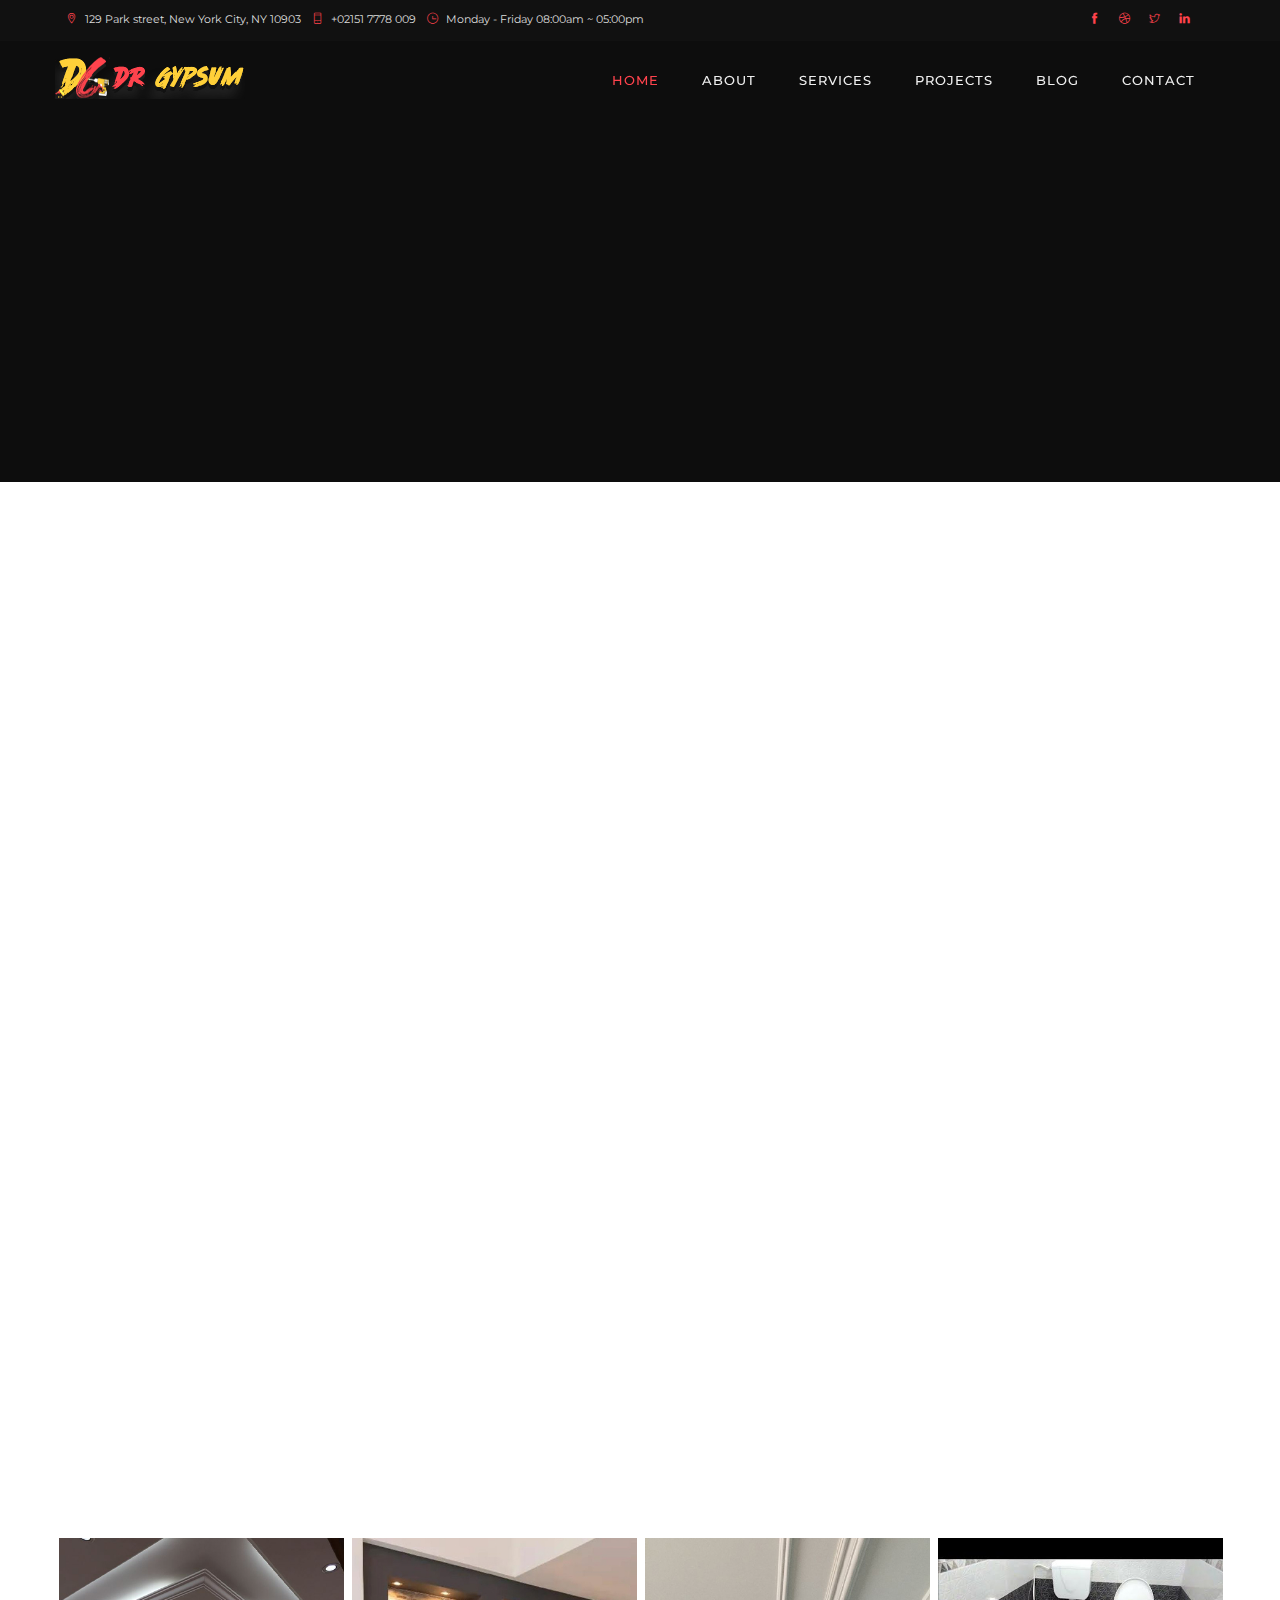
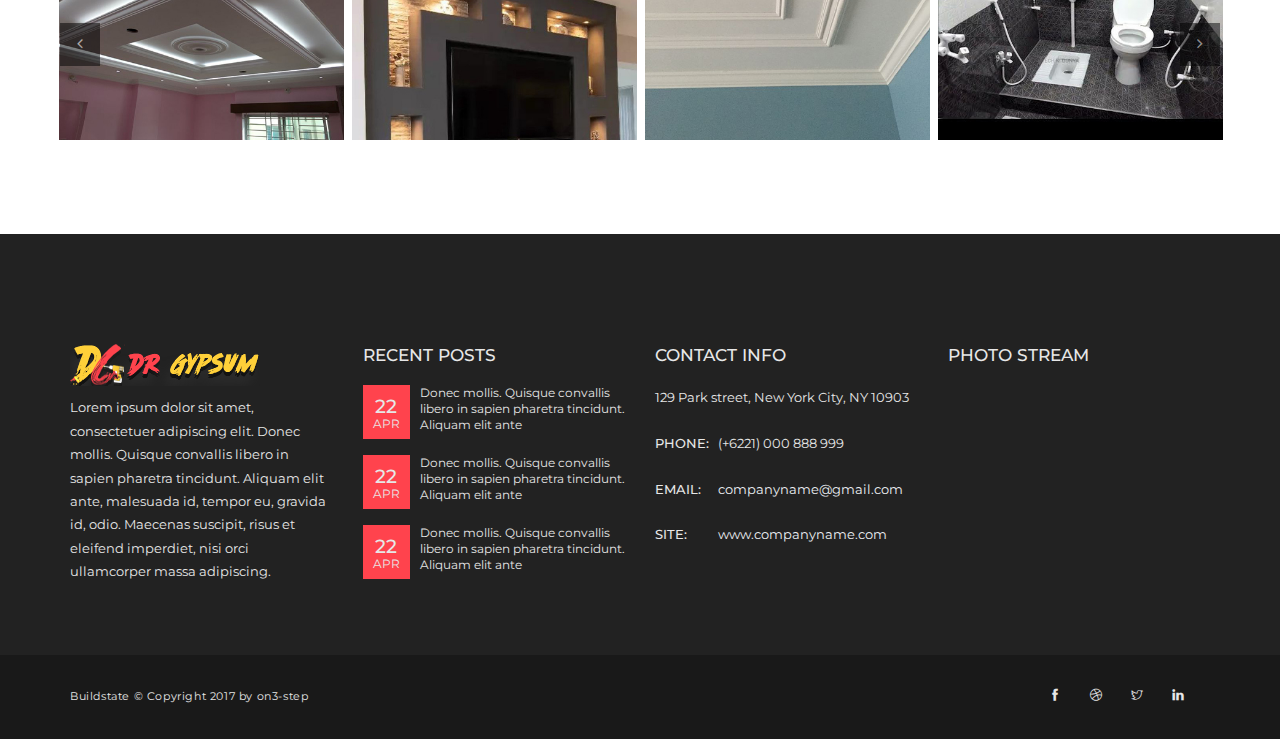
<file: project-detail.html>
<!DOCTYPE html>
<html lang="zxx">
  
<!-- Mirrored from www.on3-step.com/tf/build/html/project-detail.html by HTTrack Website Copier/3.x [XR&CO'2014], Sun, 09 Jun 2024 15:16:47 GMT -->
<head>
    <meta charset="utf-8">
    <title>BUILDSTATE - Construction</title>
    <meta content="" name="description">
    <meta content="" name="author">
    <meta content="" name="keywords">
    <meta content="width=device-width, initial-scale=1, maximum-scale=1" name="viewport">
    <!-- favicon -->
    <link href="img/favicon.png" rel="icon" sizes="32x32" type="image/png">
    <!-- Bootstrap CSS -->
    <link href="css/bootstrap.min.css" rel="stylesheet">
    <!-- font themify CSS -->
    <link rel="stylesheet" href="css/themify-icons.css">
    <!-- font awesome CSS -->
    <link href="font-awesome/css/font-awesome.css" rel="stylesheet">
    <!-- revolution slider css -->
    <link rel="stylesheet" type="text/css" href="css/fullscreen.css" media="screen" />
	<link rel="stylesheet" type="text/css" href="rs-plugin/css/settings.css" media="screen" />
    <link rel="stylesheet" href="css/rev-settings.css" type="text/css">
    <!-- on3step CSS -->
    <link href="css/animated-on3step.css" rel="stylesheet">
    <link href="css/owl.carousel.css" rel="stylesheet">
    <link href="css/owl.theme.css" rel="stylesheet">
    <link href="css/owl.transitions.css" rel="stylesheet">
    <link href="css/on3step-style.css" rel="stylesheet">
    <link href="css/queries-on3step.css" media="all" rel="stylesheet" type="text/css">
  </head>
  <body>
  
    <!-- preloader -->
    <div class="bg-preloader"></div>
    <div class="preloader">
      <div class="mainpreloader">
      <span></span>
      </div>
    </div>
    <!-- preloader end -->
    
    <!-- content wraper -->
    <div class="content-wrapper">
    
    <!-- subnav -->
    <div class="subnav">
    <div class="container">
        <div class="row">

         <div class="col-md-8">
          <div class="social-icons-subnav">
                                <a href="#"><span class="ti-location-pin"></span>129 Park street, New York City, NY 10903</a>
                                <a href="#"><span class="ti-mobile"></span>+02151 7778 009</a>
                                <a href="#"><span class="ti-time"></span>Monday - Friday 08:00am ~ 05:00pm</a>
          </div>
         </div>
        
         <div class="col-md-4">
                        <div class="right">
                            <div class="social-icons-subnav">
                                <a href="#"><span class="ti-facebook"></span></a>
                                <a href="#"><span class="ti-dribbble"></span></a>
                                <a href="#"><span class="ti-twitter"></span></a>
                                <a href="#"><span class="ti-linkedin"></span></a>
                            </div>
                        </div>
         </div>
        
        </div>
    </div>
    </div>
    <!-- subnav end -->
    
      <!-- nav -->
      <div class="navbar navbar-default navbar-fixed-top">
        <div class="container">
        <div class="row">
        
           <!-- menu mobile display -->
           <button class="navbar-toggle" data-target=".navbar-collapse" data-toggle="collapse">
           <span class="icon icon-bar"></span> 
           <span class="icon icon-bar"></span> 
           <span class="icon icon-bar"></span></button> 
          
          <!-- logo --> 
          <a class="navbar-brand" href="index.html"><img alt="logo" src="img/logo.png"></a> 
          
           <!-- mainmenu start -->
           <div class="menu-init" id="main-menu">
            <nav id="menu-center">
              <ul>
                <li><a class="actived" href="index.html">Home</a></li>
                <li><a href="about.html">About</a>
                </li>
                 <li><a href="#">Services</a>
                 <ul>
                    <li><a href="service.html">PAINTING BUILDING</a></li>
                    <li><a href="service-1.html">GYPSUM FIX AND JOINERY</a></li>
                    <li><a href="service-2.html">DESIGN & BUILD</a></li>
                    <li><a href="service-3.html">PLIMBING WORK</a></li>
                    <li><a href="service-4.html">PLAN SKETCH</a></li>
                    <li><a href="service-4.html">ELECTRICAL WORK</a></li>
                    <li><a href="service-4.html">MATERIAL SUPPLY</a></li>
                    <li><a href="service-4.html">INTERIOR DESIGN</a></li>
                  </ul>
                </li>
                <li><a  href="result.html">Projects</a></li>
                <li><a  href="blog.html">Blog</a></li>
                <li><a href="contact.html">Contact</a></li>
              </ul>
            </nav>
          </div>
          <!-- mainmenu end -->
          
        </div>
        </div>
        <!-- container -->
      </div>
      <!-- nav end -->
      
      <!-- subheader -->
      <section id="subheader">
        <div class="container">
          <div class="row">
            <div class="col-md-12">
              <h1>
                PROJECTS DETAIL
              </h1>
            </div>
            
            <!-- devider -->
            <div class="col-md-12">
              <div class="devider-page">
                <div class="devider-img-right">
                </div>
              </div>
            </div>

            <div class="col-md-12">
              <ul class="subdetail">
                <li>
                  <a href="index.html">Home</a>
                </li>

                <li class="sep">/
                </li>

                <li>Overview
                </li>
              </ul>
            </div>
          </div>
        </div>
      </section>
      <!-- subheader end -->
      
      <!-- services -->
      <section class="projects-detail whitepage">
      <div class="onStep" data-animation="fadeInUp" data-time="300">
        <div class="container">
          <div class="row">
          
          <!-- detail img -->
          <div class="col-md-12">
          <div id="detailpro" class="owl-carousel">
                <div class="item"><img src="img/projects/projects-detail/fullimage1.jpg"></div>
                <div class="item"><img src="img/projects/projects-detail/fullimage2.jpg"></div>
                <div class="item"><img src="img/projects/projects-detail/fullimage3.jpg"></div>
              </div>
          </div>
          <!-- detail img end -->
          
          <!-- text detail -->
          <div class="col-md-8">
           <h2>Constructions Overview</h2>
           <p>Lorem ipsum dolor sit amet, consectetur adipiscing elit, sed do eiusmod tempor incididunt ut labore et dolore magnaaliqua. Ut enim ad minim veniam, quis nstrud exercitation ullamco laboris nisi ut aliquip ex ea commodoconsequat. Duis aute irure dolor in reprehenderit in voluptate velit esse cillum dolore eu fugiat nullapariatur. Excepteur sint occaecat cupidatat non proident, sunt in culpa.Lorem ipsum dolor sit amet, consecteturadipiscing elit, sed do eiusmod tempor incididunt ut labore et dolore magna aliqua. Ut enim ad minimveniam, quis nstrud exercitation ullamco laboris nisi ut aliquip ex ea commodo consequat. Duis aute irure dolorin reprehenderit in voluptate velit esse cillum dolore eu fugiat nulla pariatur. Excepteur sint occaecat cupidatat non proident, sunt in culpa cupidatat non proident, sunt in culpa.Lorem ipsum dolor sit amet, consectetur adipiscing elit, sed do eiusmod tempor incididunt ut labore.
<br><br>
cupidatat non proident, sunt in culpa cupidatat non proident, sunt in culpa.Lorem ipsum dolor sit amet, consectetur adipiscing elit, sed do eiusmod tempor incididunt ut labore.
            </p>
            <p>Excepteur sint occaecat cupidatat non proident, sunt in culpa cupidatat non proident, sunt in culpa.Lorem ipsum dolor sit amet, consectetur adipiscing elit, sed do eiusmod tempor incididunt ut labore.
cupidatat non proident, sunt in culpa cupidatat non proident, sunt in culpa.Lorem ipsum dolor sit amet, consectetur adipiscing elit, sed do eiusmod tempor incididunt ut labore.
            </p>
          </div>
          
          <div class="col-md-4">
          <div class="detaillist">
          <h2>Projects Detail</h2>
          <span><strong>Categories:</strong> Architec, Renovation, Tilling</span>
          <span><strong>Client:</strong> Johny Dono</span>
          <span><strong>Date:</strong> Apr 05, 2017</span>
          <span><strong>Budget:</strong> $ 8,00,000</span>
          <span><strong>Duration:</strong> 6 Months</span>
          <span><strong>Tags:</strong> Commercial</span>
          </div>
          </div>
          <!-- text detail end -->
          
          </div>
        </div>
        </div>
      </section>
      <!-- services end -->
      
      <!-- Related projects -->
      <div class="container">
      <div class="row">
            
            <div id="owl-project" class="owl-carousel">
            
             <div class="item">
              <div class="gal-home">
                  <a href="project-detail.html">
                <div class="hovereffect">
                  <img alt="imageportofolio" class="img-responsive" src="img/gallery-home/img1.jpg">
                  <div class="overlay">
                  <h3>FONDATION BUILDING
                  <span class="devider"></span>
                  </h3>
                  <p>MORE DETAIL</p>
                  </div>
                </div>
                </a>
              </div>
              </div>
              
              <div class="item">
              <div class="gal-home">
                  <a href="project-detail.html">
                <div class="hovereffect">
                  <img alt="imageportofolio" class="img-responsive" src="img/gallery-home/img2.jpg">
                  <div class="overlay">
                  <h3>POLISHING BUILDING
                  <span class="devider"></span>
                  </h3>
                  <p>MORE DETAIL</p>
                  </div>
                </div>
                </a>
              </div>
              </div>
              
              <div class="item">
              <div class="gal-home">
                  <a href="project-detail.html">
                <div class="hovereffect">
                  <img alt="imageportofolio" class="img-responsive" src="img/gallery-home/img3.jpg">
                  <div class="overlay">
                  <h3>RESTORATION BUILDING
                  <span class="devider"></span>
                  </h3>
                   <p>MORE DETAIL</p>
                  </div>
                </div>
                </a>
              </div>
              </div>
              
              <div class="item">
              <div class="gal-home">
                  <a href="project-detail.html">
                <div class="hovereffect">
                  <img alt="imageportofolio" class="img-responsive" src="img/gallery-home/img4.jpg">
                  <div class="overlay">
                  <h3>CONCREATE BUILDING
                  <span class="devider"></span>
                  </h3>
                  <p>MORE DETAIL</p>
                  </div>
                </div>
                </a>
              </div>
              </div>
              
              <div class="item">
              <div class="gal-home">
                  <a href="project-detail.html">
                <div class="hovereffect">
                  <img alt="imageportofolio" class="img-responsive" src="img/gallery-home/img1.jpg">
                  <div class="overlay">
                  <h3>FONDATION BUILDING
                  <span class="devider"></span>
                  </h3>
                  <p>MORE DETAIL</p>
                  </div>
                </div>
                </a>
              </div>
              </div>
              
              <div class="item">
              <div class="gal-home">
                  <a href="project-detail.html">
                <div class="hovereffect">
                  <img alt="imageportofolio" class="img-responsive" src="img/gallery-home/img2.jpg">
                  <div class="overlay">
                  <h3>POLISHING BUILDING
                  <span class="devider"></span>
                  </h3>
                  <p>MORE DETAIL</p>
                  </div>
                </div>
                </a>
              </div>
              </div>
              
              <div class="item">
              <div class="gal-home">
                  <a href="project-detail.html">
                <div class="hovereffect">
                  <img alt="imageportofolio" class="img-responsive" src="img/gallery-home/img3.jpg">
                  <div class="overlay">
                  <h3>RESTORATION BUILDING
                  <span class="devider"></span>
                  </h3>
                   <p>MORE DETAIL</p>
                  </div>
                </div>
                </a>
              </div>
              </div>
              
              <div class="item">
              <div class="gal-home">
                  <a href="project-detail.html">
                <div class="hovereffect">
                  <img alt="imageportofolio" class="img-responsive" src="img/gallery-home/img4.jpg">
                  <div class="overlay">
                  <h3>CONCREATE BUILDING
                  <span class="devider"></span>
                  </h3>
                  <p>MORE DETAIL</p>
                  </div>
                </div>
                </a>
              </div>
              </div>
              
            </div>  
        
        </div>    
        </div>
        <!-- Related projects end -->
        
        <!-- spacer -->
        <div class="space-double"></div>

     <!-- subfooter -->
      <section aria-label="footer" class="subfooter">
        <div class="container">
          <div class="row">
            <div class="col-md-3 col-xs-12">
                <div class="logo">
                  <img alt="logo" src="img/logo.png">
                </div>

                <p>
                  Lorem ipsum dolor sit amet, consectetuer adipiscing elit. Donec mollis. Quisque convallis libero in sapien pharetra tincidunt. Aliquam elit ante, malesuada id, tempor eu, gravida
                  id, odio. Maecenas suscipit, risus et eleifend imperdiet, nisi orci ullamcorper massa adipiscing.
                </p>
            </div>

            <div class="col-md-3 col-xs-12">

                <h3>
                  RECENT POSTS
                </h3>
                
                <div class="recent">
                <a href="#">
                <div class="date">
                  <div class="month">
                    <span class="date-month">22</span> <span class="name-month">APR</span>
                  </div>
                </div>

                <div class="news">
                  Donec mollis. Quisque convallis libero in sapien pharetra tincidunt. Aliquam elit ante
                </div></a> 
                </div>
                
                <div class="recent">
                <a href="#">
                <div class="date">
                  <div class="month">
                    <span class="date-month">22</span> <span class="name-month">APR</span>
                  </div>
                </div>

                <div class="news">
                  Donec mollis. Quisque convallis libero in sapien pharetra tincidunt. Aliquam elit ante
                </div></a> 
                </div>
                
                <div class="recent">
                <a href="#">
                <div class="date">
                  <div class="month">
                    <span class="date-month">22</span> <span class="name-month">APR</span>
                  </div>
                </div>

                <div class="news">
                  Donec mollis. Quisque convallis libero in sapien pharetra tincidunt. Aliquam elit ante
                </div></a>
                </div>

            </div>

            <div class="col-md-3 col-xs-12">
                <h3>
                  CONTACT INFO
                </h3>

                <address>
                  <span>129 Park street, New York City, NY 10903</span> <span><strong>PHONE:</strong> (+6221) 000 888 999</span> <span><strong>EMAIL:</strong> <a href=
                  "mailto:companyname@gmail.com">companyname@gmail.com</a></span> <span><strong>SITE:</strong> <a href="#">www.companyname.com</a></span>
                </address>
            </div>

            <div class="col-md-3 col-xs-12">
                <h3>
                  PHOTO STREAM
                </h3>

                <div id="flickr-photo-stream">
                  <script src="http://www.flickr.com/badge_code_v2.gne?count=8&amp;display=random&amp;size=s&amp;layout=x&amp;source=user&amp;user=52617155@N08" type="text/javascript">
                  </script>
                  <div class="clearfix">
                  </div>
                </div>
              </div>
            </div>
        </div>
      </section>
      <!-- subfooter end -->
      
      <!-- footer -->
      <footer>
        <div class="container">
          <div class="row">
            <div class="col-md-6">
              Buildstate &copy; Copyright 2017 by on3-step
            </div>

            <div class="col-md-6">
              <div class="right">
                <div class="social-icons">
                  <a href="#"><span class="ti-facebook"></span></a> <a href="#"><span class="ti-dribbble"></span></a> <a href="#"><span class="ti-twitter"></span></a> <a href="#"><span class=
                  "ti-linkedin"></span></a>
                </div>
              </div>
            </div>
          </div>
        </div>
      </footer>
      <!-- footer end -->
      
      <!-- ScrolltoTop -->
      <div id="totop">
        <span class="ti-angle-up"></span>
      </div>
      
    </div>
    <!-- content wraper end -->
    
    <!-- Subscribe start -->
    <div class="white-popup-block mfp-hide animbounceInDown" data-time="0" id="subwrap">
      <h5>
        PLEASE FILL YOUR EMAIL BELOW
      </h5>

      <div class="space-half">
      </div>

      <form action="https://www.on3-step.com/tf/build/html/subscribe.php" id="subscribe" method="post" name="subscribe">
        <input class="subscribfield subscribeemail" id="subscribeemail" name="subscribeemail" type="text"> <button class="btn-form" id="submit-2" type="submit">Subscribe</button>
      </form>

      <div class="subscribesuccess">
        Thank you for fill your email
      </div>
    </div>
    <!-- Subscribe end -->
    
    <!-- plugin JS -->
    <script src="plugin/pluginson3step.js" type="text/javascript"></script> 
    <!-- slider revolution  -->
    <script type="text/javascript" src="rs-plugin/js/jquery.themepunch.revolution.min.js"></script>
    <!-- on3step JS -->
    <script src="js/on3step.js" type="text/javascript"></script>
    <script src="js/plugin-set.js" type="text/javascript"></script>
  </body>

<!-- Mirrored from www.on3-step.com/tf/build/html/project-detail.html by HTTrack Website Copier/3.x [XR&CO'2014], Sun, 09 Jun 2024 15:16:48 GMT -->
</html>
</file>
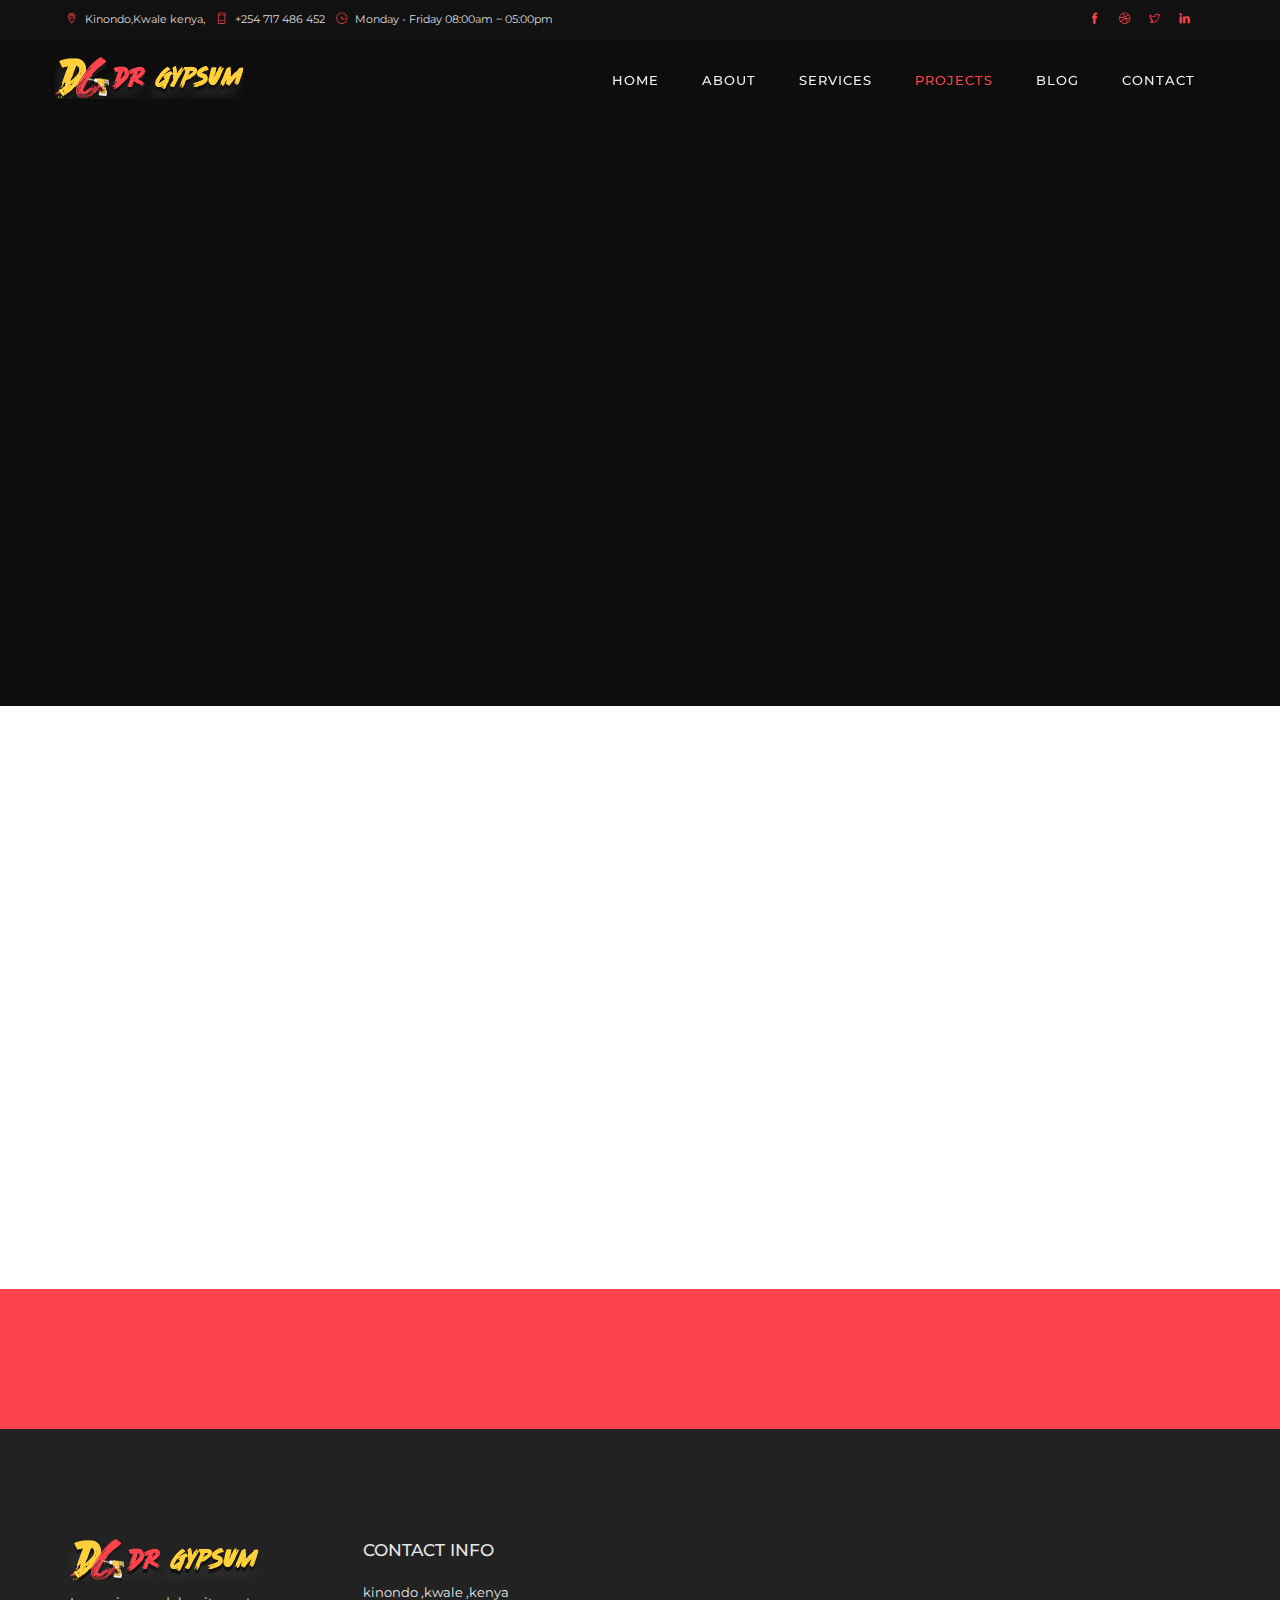
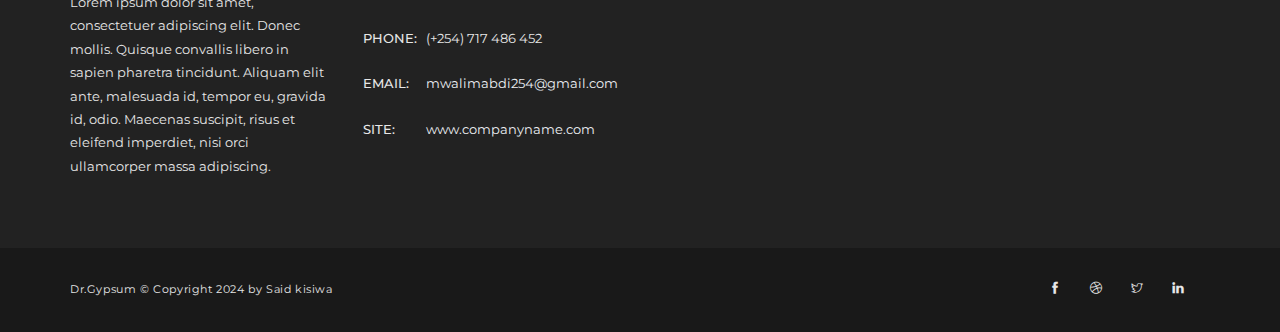
<file: result.html>
<!DOCTYPE html>
<html lang="zxx">
  
<!-- Mirrored from www.on3-step.com/tf/build/html/result.html by HTTrack Website Copier/3.x [XR&CO'2014], Sun, 09 Jun 2024 15:16:42 GMT -->
<head>
    <meta charset="utf-8">
    <title>Dr. Gypsum</title>
    <meta content="" name="description">
    <meta content="" name="author">
    <meta content="" name="keywords">
    <meta content="width=device-width, initial-scale=1, maximum-scale=1" name="viewport">
    <!-- favicon -->
    <link href="img/favicon.png" rel="icon" sizes="32x32" type="image/png">
    <!-- Bootstrap CSS -->
    <link href="css/bootstrap.min.css" rel="stylesheet">
    <!-- font themify CSS -->
    <link rel="stylesheet" href="css/themify-icons.css">
    <!-- font awesome CSS -->
    <link href="font-awesome/css/font-awesome.css" rel="stylesheet">
    <!-- revolution slider css -->
    <link rel="stylesheet" type="text/css" href="css/fullscreen.css" media="screen" />
	<link rel="stylesheet" type="text/css" href="rs-plugin/css/settings.css" media="screen" />
    <link rel="stylesheet" href="css/rev-settings.css" type="text/css">
    <!-- on3step CSS -->
    <link href="css/animated-on3step.css" rel="stylesheet">
    <link href="css/owl.carousel.css" rel="stylesheet">
    <link href="css/owl.theme.css" rel="stylesheet">
    <link href="css/owl.transitions.css" rel="stylesheet">
    <link href="css/on3step-style.css" rel="stylesheet">
    <link href="css/queries-on3step.css" media="all" rel="stylesheet" type="text/css">
  </head>
  <body>
  
    <!-- preloader -->
    <div class="bg-preloader"></div>
    <div class="preloader">
      <div class="mainpreloader">
      <span></span>
      </div>
  </div>
    <!-- preloader end -->
    
    <!-- content wraper -->
    <div class="content-wrapper">
    
    <!-- subnav -->
    <div class="subnav">
      <div class="container">
          <div class="row">
  
           <div class="col-md-8">
            <div class="social-icons-subnav">
                                  <a href="#"><span class="ti-location-pin"></span>Kinondo,Kwale kenya,</a>
                                  <a href="#"><span class="ti-mobile"></span>+254 717 486 452</a>
                                  <a href="#"><span class="ti-time"></span>Monday - Friday 08:00am ~ 05:00pm</a>
            </div>
           </div>
        
         <div class="col-md-4">
                        <div class="right">
                            <div class="social-icons-subnav">
                                <a href="#"><span class="ti-facebook"></span></a>
                                <a href="#"><span class="ti-dribbble"></span></a>
                                <a href="#"><span class="ti-twitter"></span></a>
                                <a href="#"><span class="ti-linkedin"></span></a>
                            </div>
                        </div>
         </div>
        
        </div>
    </div>
    </div>
    <!-- subnav end -->
    
      <!-- nav -->
      <div class="navbar navbar-default navbar-fixed-top">
        <div class="container">
        <div class="row">
        
           <!-- menu mobile display -->
           <button class="navbar-toggle" data-target=".navbar-collapse" data-toggle="collapse">
           <span class="icon icon-bar"></span> 
           <span class="icon icon-bar"></span> 
           <span class="icon icon-bar"></span></button> 
          
          <!-- logo --> 
          <a class="navbar-brand" href="index-rev-slider.html"><img alt="logo" src="img/logo.png"></a> 
          
           <!-- mainmenu start -->
           <div class="menu-init" id="main-menu">
            <nav id="menu-center">
              <ul>
                <li><a  href="index-rev-slider.html">Home</a></li>
                <li><a href="about.html">About</a>
                </li>
                 <li><a href="#">Services</a>
                 <ul>
                    <li><a href="service.html">PAINTING BUILDING</a></li>
                    <li><a href="service-1.html">GYPSUM FIX AND JOINERY</a></li>
                    <li><a href="service-2.html">DESIGN & BUILD</a></li>
                    <li><a href="service-3.html">PLIMBING WORK</a></li>
                    <li><a href="service-4.html">PLAN SKETCH</a></li>
                    <li><a href="service-4.html">ELECTRICAL WORK</a></li>
                    <li><a href="service-4.html">MATERIAL SUPPLY</a></li>
                    <li><a href="service-4.html">INTERIOR DESIGN</a></li>
                  </ul>
                </li>
                <li><a class="actived" href="result.html">Projects</a></li>
                <li><a  href="blog.html">Blog</a></li>
                <li><a href="contact.html">Contact</a></li>
              </ul>
            </nav>
          </div>
          <!-- mainmenu end -->
          
        </div>
        </div>
        <!-- container -->
      </div>
      <!-- nav end -->
      
      <!-- subheader -->
      <section id="subheader">
        <div class="container">
          <div class="row">
            <div class="col-md-12">
              <h1>
                RESULTS
              </h1>
            </div>
            <!-- devider -->

            <div class="col-md-12">
              <div class="devider-page">
                <div class="devider-img-right">
                </div>
              </div>
            </div>

            <div class="col-md-12">
              <ul class="subdetail">
                <li>
                  <a href="index-rev-slider.html">Home</a>
                </li>

                <li class="sep">/
                </li>

                <li>Results
                </li>
              </ul>
            </div>
          </div>
        </div>
      </section>
      <!-- subheader end -->
      
      <!-- section projects -->
      <section class="whitepage no-bottom no-top" id="projects">
        <div class="container-fluid">
          <div class="row">
          
            <!-- filter project -->
            <div class="onStep" data-animation="fadeInUp" data-time="300">
              <div class="filter-wraper text-center">
                <ul id="filter-porto">
                  <li class="filt-projects selected" data-project="*">ALL PROJECTS
                  </li>

                  <li class="space">.
                  </li>

                  <li class="filt-projects" data-project=".arc">ARCHITECT
                  </li>

                  <li class="space">.
                  </li>

                  <li class="filt-projects" data-project=".int">INTERIOR
                  </li>

                  <li class="space">.
                  </li>

                  <li class="filt-projects" data-project=".pers">PERSONAL
                  </li>

                  <li class="space">.
                  </li>

                  <li class="filt-projects" data-project=".coor">COORPORATE
                  </li>
                </ul>
              </div>
            </div>
            <!-- filter project end -->
            
            <!-- start gallery -->
            <div class="no-gutter onStep" data-animation="fadeInUp" data-time="600" id="projects-wrap">
              <div class="col-md-4 col-xs-12 item arc pers coor">
                <div class="projects big-img">
                  <a href="img/projects/big/img1.jpg">
                  <div class="hovereffect">
                    <img alt="imageportofolio" class="img-responsive" src="img/projects/img1.jpg">
                    <div class="overlay">
                      <h3>
                        more detail
                      </h3>
                      <span class="fa fa-search" aria-hidden="true"></span>
                    </div>
                  </div></a>
                </div>
              </div>

              <div class="col-md-4 col-xs-12 item int">
                <div class="projects big-img">
                  <a href="img/projects/big/img2.jpg">
                  <div class="hovereffect">
                    <img alt="imageportofolio" class="img-responsive" src="img/projects/img2.jpg">
                    <div class="overlay">
                      <h3>
                        more detail
                      </h3>
                      <span class="fa fa-search" aria-hidden="true"></span>
                    </div>
                  </div></a>
                </div>
              </div>

              <div class="col-md-4 col-xs-12 item int">
                <div class="projects big-img">
                  <a href="img/projects/big/img3.jpg">
                  <div class="hovereffect">
                    <img alt="imageportofolio" class="img-responsive" src="img/projects/img3.jpg">
                    <div class="overlay">
                      <h3>
                        more detail
                      </h3>
                      <span class="fa fa-search" aria-hidden="true"></span>
                    </div>
                  </div></a>
                </div>
              </div>

              <div class="col-md-4 col-xs-12 item arc pers">
                <div class="projects big-img">
                  <a href="img/projects/big/img4.jpg">
                  <div class="hovereffect">
                    <img alt="imageportofolio" class="img-responsive" src="img/projects/img4.jpg">
                    <div class="overlay">
                      <h3>
                        more detail
                      </h3>
                      <span class="fa fa-search" aria-hidden="true"></span>
                    </div>
                  </div></a>
                </div>
              </div>

              <div class="col-md-4 col-xs-12 item int">
                <div class="projects big-img">
                  <a href="img/projects/big/img5.jpg">
                  <div class="hovereffect">
                    <img alt="imageportofolio" class="img-responsive" src="img/projects/img5.jpg">
                    <div class="overlay">
                      <h3>
                        more detail
                      </h3>
                      <span class="fa fa-search" aria-hidden="true"></span>
                    </div>
                  </div></a>
                </div>
              </div>

              <div class="col-md-4 col-xs-12 item int">
                <div class="projects big-img">
                  <a href="img/projects/big/img6.jpg">
                  <div class="hovereffect">
                    <img alt="imageportofolio" class="img-responsive" src="img/projects/img6.jpg">
                    <div class="overlay">
                      <h3>
                        more detail
                      </h3>
                      <span class="fa fa-search" aria-hidden="true"></span>
                    </div>
                  </div></a>
                </div>
              </div>

              <div class="col-md-4 col-xs-12 item int">
                <div class="projects big-img">
                  <a href="img/projects/big/img3.jpg">
                  <div class="hovereffect">
                    <img alt="imageportofolio" class="img-responsive" src="img/projects/img3.jpg">
                    <div class="overlay">
                      <h3>
                        more detail
                      </h3>
                      <span class="fa fa-search" aria-hidden="true"></span>
                    </div>
                  </div></a>
                </div>
              </div>

              <div class="col-md-4 col-xs-12 item arc pers">
                <div class="projects big-img">
                  <a href="img/projects/big/img4.jpg">
                  <div class="hovereffect">
                    <img alt="imageportofolio" class="img-responsive" src="img/projects/img4.jpg">
                    <div class="overlay">
                      <h3>
                        more detail
                      </h3>
                      <span class="fa fa-search" aria-hidden="true"></span>
                    </div>
                  </div></a>
                </div>
              </div>

              <div class="col-md-4 col-xs-12 item int">
                <div class="projects big-img">
                  <a href="img/projects/big/img5.jpg">
                  <div class="hovereffect">
                    <img alt="imageportofolio" class="img-responsive" src="img/projects/img5.jpg">
                    <div class="overlay">
                      <h3>
                        more detail
                      </h3>
                      <span class="fa fa-search" aria-hidden="true"></span>
                    </div>
                  </div></a>
                </div>
              </div>
            </div>
            <!-- gallery end -->
          </div>
        </div>
      </section>
      <!-- section projects end -->

      <section class="yellowpage">
        <div class="container">
          <div class="row">
            <div class="col-md-7">
              <div class="onStep" data-animation="fadeInLeft" data-time="300">
                <h2>
                  Looking best partner for your next project?
                </h2>
              </div>
            </div>

            <div class="col-md-5">
              <div class="right">
                <div class="btn-content onStep" data-animation="fadeInRight" data-time="600">
                  <a class="link-class" href="#contactus">Let us know</a>
                </div>
              </div>
            </div>
          </div>
        </div>
      </section>
      
     <!-- subfooter -->
     <section aria-label="footer" class="subfooter">
      <div class="container">
        <div class="row">
          <div class="col-md-3 col-xs-12">
              <div class="logo">
                <img alt="logo" src="img/logo.png">
              </div>

              <p>
                Lorem ipsum dolor sit amet, consectetuer adipiscing elit. Donec mollis. Quisque convallis libero in sapien pharetra tincidunt. Aliquam elit ante, malesuada id, tempor eu, gravida
                id, odio. Maecenas suscipit, risus et eleifend imperdiet, nisi orci ullamcorper massa adipiscing.
              </p>
            </div>

          <div class="col-md-3 col-xs-12">
              <h3>
                CONTACT INFO
              </h3>

              <address>
                <span>kinondo ,kwale ,kenya</span> <span><strong>PHONE:</strong> (+254) 717 486 452</span> <span><strong>EMAIL:</strong> <a href=
                "mailto:companyname@gmail.com">mwalimabdi254@gmail.com</a></span> <span><strong>SITE:</strong> <a href="#">www.companyname.com</a></span>
              </address>
          </div>
        </div>
      </div>
    </section>
    <!-- subfooter end -->
      <!-- footer -->
      <footer>
        <div class="container">
          <div class="row">
            <div class="col-md-6">
              Dr.Gypsum &copy; Copyright 2024 by Said kisiwa
            </div>

            <div class="col-md-6">
              <div class="right">
                <div class="social-icons">
                  <a href="#"><span class="ti-facebook"></span></a> <a href="#"><span class="ti-dribbble"></span></a> <a href="#"><span class="ti-twitter"></span></a> <a href="#"><span class=
                  "ti-linkedin"></span></a>
                </div>
              </div>
            </div>
          </div>
        </div>
      </footer>
      <!-- footer end -->
      
      <!-- ScrolltoTop -->
      <div id="totop">
        <span class="ti-angle-up"></span>
      </div>
      
    </div>
    <!-- content wraper end -->
    
    <!-- Subscribe start -->
    <div class="white-popup-block mfp-hide animbounceInDown" data-time="0" id="subwrap">
      <h5>
        PLEASE FILL YOUR EMAIL BELOW
      </h5>

      <div class="space-half">
      </div>

      <form action="https://www.on3-step.com/tf/build/html/subscribe.php" id="subscribe" method="post" name="subscribe">
        <input class="subscribfield subscribeemail" id="subscribeemail" name="subscribeemail" type="text"> <button class="btn-form" id="submit-2" type="submit">Subscribe</button>
      </form>

      <div class="subscribesuccess">
        Thank you for fill your email
      </div>
    </div>
    <!-- Subscribe end -->
    
    <!-- plugin JS -->
    <script src="plugin/pluginson3step.js" type="text/javascript"></script> 
    <!-- slider revolution  -->
    <script type="text/javascript" src="rs-plugin/js/jquery.themepunch.revolution.min.js"></script>
    <!-- on3step JS -->
    <script src="js/on3step.js" type="text/javascript"></script>
    <script src="js/plugin-set.js" type="text/javascript"></script>
  </body>

<!-- Mirrored from www.on3-step.com/tf/build/html/result.html by HTTrack Website Copier/3.x [XR&CO'2014], Sun, 09 Jun 2024 15:16:47 GMT -->
</html>
</file>
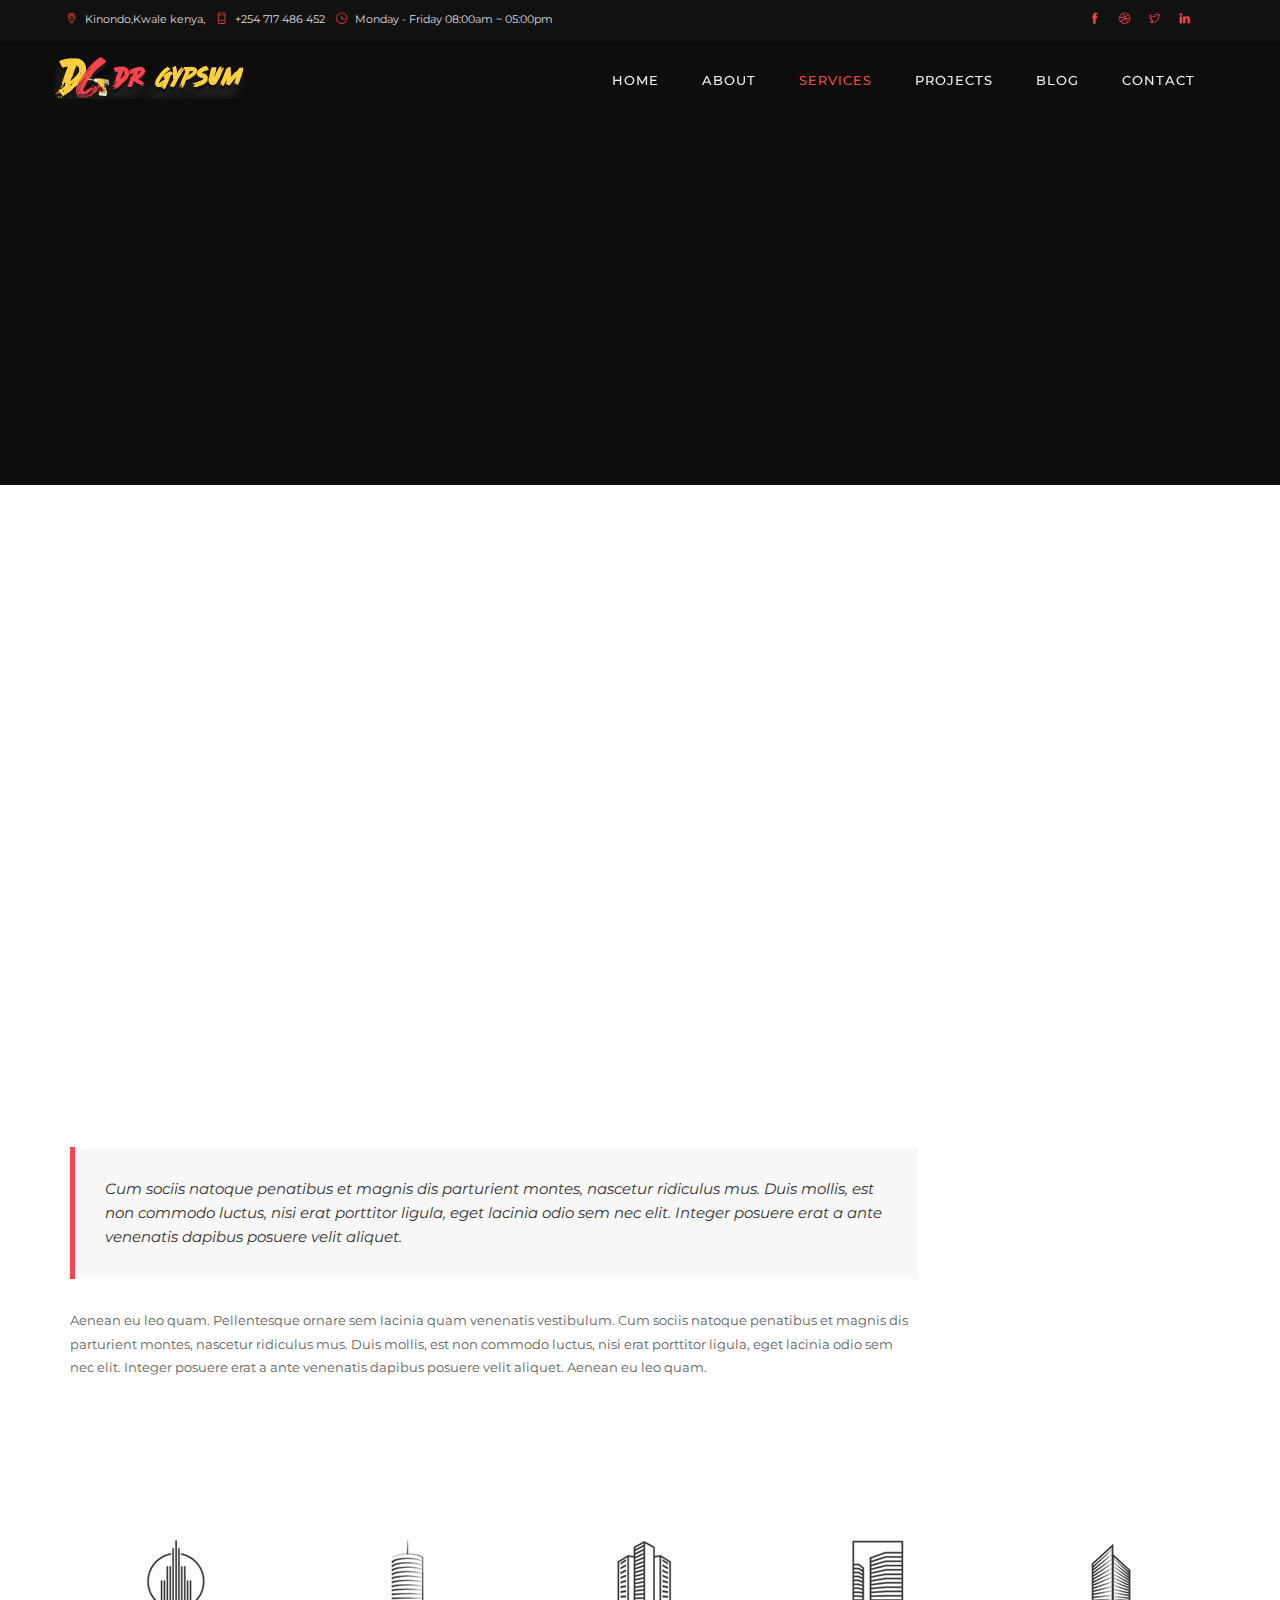
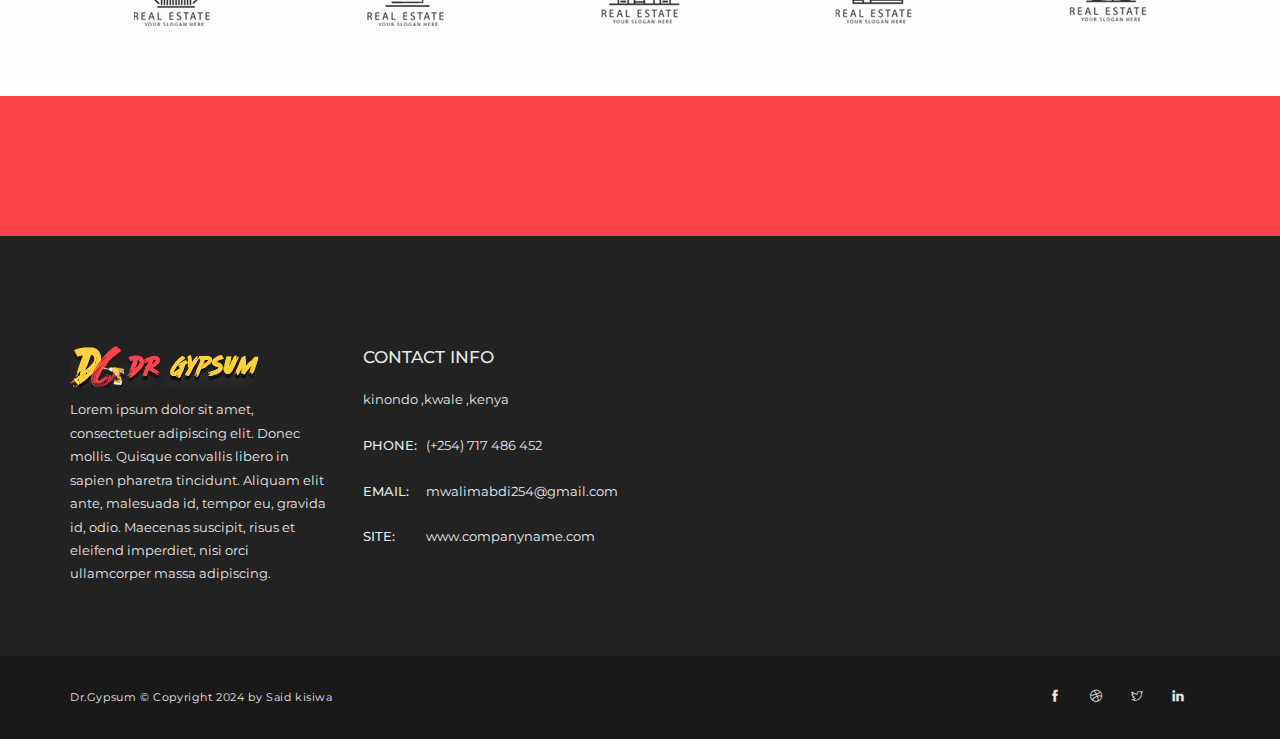
<file: service-1.html>
<!DOCTYPE html>
<html lang="zxx">
  
<!-- Mirrored from www.on3-step.com/tf/build/html/service-1.html by HTTrack Website Copier/3.x [XR&CO'2014], Sun, 09 Jun 2024 15:16:41 GMT -->
<head>
    <meta charset="utf-8">
    <title>Dr. Gypsum</title>
    <meta content="" name="description">
    <meta content="" name="author">
    <meta content="" name="keywords">
    <meta content="width=device-width, initial-scale=1, maximum-scale=1" name="viewport">
    <!-- favicon -->
    <link href="img/favicon.png" rel="icon" sizes="32x32" type="image/png">
    <!-- Bootstrap CSS -->
    <link href="css/bootstrap.min.css" rel="stylesheet">
    <!-- font themify CSS -->
    <link rel="stylesheet" href="css/themify-icons.css">
    <!-- font awesome CSS -->
    <link href="font-awesome/css/font-awesome.css" rel="stylesheet">
    <!-- revolution slider css -->
    <link rel="stylesheet" type="text/css" href="css/fullscreen.css" media="screen" />
	<link rel="stylesheet" type="text/css" href="rs-plugin/css/settings.css" media="screen" />
    <link rel="stylesheet" href="css/rev-settings.css" type="text/css">
    <!-- on3step CSS -->
    <link href="css/animated-on3step.css" rel="stylesheet">
    <link href="css/owl.carousel.css" rel="stylesheet">
    <link href="css/owl.theme.css" rel="stylesheet">
    <link href="css/owl.transitions.css" rel="stylesheet">
    <link href="css/on3step-style.css" rel="stylesheet">
    <link href="css/queries-on3step.css" media="all" rel="stylesheet" type="text/css">
  </head>
  <body>
  
    <!-- preloader -->
    <div class="bg-preloader"></div>
    <div class="preloader">
      <div class="mainpreloader">
      <span></span>
      </div>
  </div>
    <!-- preloader end -->
    
    <!-- content wraper -->
    <div class="content-wrapper">
    
    <!-- subnav -->
    <div class="subnav">
      <div class="container">
          <div class="row">
  
           <div class="col-md-8">
            <div class="social-icons-subnav">
                                  <a href="#"><span class="ti-location-pin"></span>Kinondo,Kwale kenya,</a>
                                  <a href="#"><span class="ti-mobile"></span>+254 717 486 452</a>
                                  <a href="#"><span class="ti-time"></span>Monday - Friday 08:00am ~ 05:00pm</a>
            </div>
           </div>
        
         <div class="col-md-4">
                        <div class="right">
                            <div class="social-icons-subnav">
                                <a href="#"><span class="ti-facebook"></span></a>
                                <a href="#"><span class="ti-dribbble"></span></a>
                                <a href="#"><span class="ti-twitter"></span></a>
                                <a href="#"><span class="ti-linkedin"></span></a>
                            </div>
                        </div>
         </div>
        
        </div>
    </div>
    </div>
    <!-- subnav end -->
    
      <!-- nav -->
      <div class="navbar navbar-default navbar-fixed-top">
        <div class="container">
        <div class="row">
        
           <!-- menu mobile display -->
           <button class="navbar-toggle" data-target=".navbar-collapse" data-toggle="collapse">
           <span class="icon icon-bar"></span> 
           <span class="icon icon-bar"></span> 
           <span class="icon icon-bar"></span></button> 
          
          <!-- logo --> 
          <a class="navbar-brand" href="index.html"><img alt="logo" src="img/logo.png"></a> 
          
           <!-- mainmenu start -->
           <div class="menu-init" id="main-menu">
            <nav id="menu-center">
              <ul>
                <li><a  href="index.html">Home</a></li>
                <li><a href="about.html">About</a>
                </li>
                 <li><a class="actived" href="#">Services</a>
                 <ul>
                    <li><a href="service.html">PAINTING BUILDING</a></li>
                    <li><a href="service-1.html">GYPSUM FIX AND JOINERY</a></li>
                    <li><a href="service-2.html">DESIGN & BUILD</a></li>
                    <li><a href="service-3.html">PLIMBING WORK</a></li>
                    <li><a href="service-4.html">PLAN SKETCH</a></li>
                    <li><a href="service-4.html">ELECTRICAL WORK</a></li>
                    <li><a href="service-4.html">MATERIAL SUPPLY</a></li>
                    <li><a href="service-4.html">INTERIOR DESIGN</a></li>
                  </ul>
                </li>
                <li><a  href="result.html">Projects</a></li>
                <li><a  href="blog.html">Blog</a></li>
                <li><a href="contact.html">Contact</a></li>
              </ul>
            </nav>
          </div>
          <!-- mainmenu end -->
          
        </div>
        </div>
        <!-- container -->
      </div>
      <!-- nav end -->
      
      <!-- subheader -->
      <section id="subheader">
        <div class="container">
          <div class="row">
            <div class="col-md-12">
              <h1>
                SERVICES
              </h1>
            </div>
            
            <!-- devider -->
            <div class="col-md-12">
              <div class="devider-page">
                <div class="devider-img-right">
                </div>
              </div>
            </div>

            <div class="col-md-12">
              <ul class="subdetail">
                <li>
                  <a href="index.html">Home</a>
                </li>

                <li class="sep">/
                </li>

                <li>ARCHITECTURE
                </li>
              </ul>
            </div>
          </div>
        </div>
      </section>
      <!-- subheader end -->
      
      <!-- services -->
      <section class="services whitepage">
        <div class="container">
          <div class="row">
            <div class="col-md-9">
              <div class="row">
                <div class="col-md-12 onStep" data-animation="fadeInUp" data-time="300">
                  <h2>
                    ARCHITECTURE <span class="color">BUILDING</span>
                  </h2>

                  <p>
                    <em>An international firm of architects, planners and interior designers specialising in a wide range of commercial, residential and public sector projects.</em>
                  </p>
                  <img alt="imgservices" class="img-responsive" src="img/serv-1.jpg">
                   <p>
                   Lorem Ipsum is simply dummy text of the printing and typesetting industry. Lorem Ipsum has been the industry's standard dummy text ever since the 1500s, when an unknown printer took a galley of type and scrambled it to make a type specimen book. It has survived not only five centuries, but also the leap into electronic typesetting
                  </p>
                </div>

                <div class="col-md-12">
                  <blockquote>
                    Cum sociis natoque penatibus et magnis dis parturient montes, nascetur ridiculus mus. Duis mollis, est non commodo luctus, nisi erat porttitor ligula, eget lacinia odio sem nec
                    elit. Integer posuere erat a ante venenatis dapibus posuere velit aliquet.
                  </blockquote>
                </div>

                <div class="col-md-12">
                  <p>
                    Aenean eu leo quam. Pellentesque ornare sem lacinia quam venenatis vestibulum. Cum sociis natoque penatibus et magnis dis parturient montes, nascetur ridiculus mus. Duis mollis, est non commodo luctus, nisi erat porttitor ligula, eget lacinia odio sem nec elit. Integer posuere erat a ante venenatis dapibus posuere velit aliquet. Aenean eu leo quam.
                  </p>
                </div>
              </div>
            </div>

            <div class="col-md-3 onStep" data-animation="fadeInUp" data-time="600">
              <div class="widget">
                <ul id="services-list">
                  <li>
                    <a href="about-3.html">HISTORY</a>
                  </li>
                  <li>
                    <a href="service.html">CONSULTING BUILDING</a>
                  </li>

                  <li class="active">
                    <a href="service-1.html">ARCHITECTURE</a>
                  </li>

                  <li>
                    <a href="service-2.html">DESIGN & BUILD</a>
                  </li>

                  <li>
                    <a href="service-3.html">RENOVATION</a>
                  </li>

                  <li>
                    <a href="service-4.html">CONSTRUCTION</a>
                  </li>
                </ul>
              </div>

              <div class="widget">
                <div class="download-brochure">
                  <h3>
                    DOWNLOAD BROCHURE
                  </h3>

                  <div class="btn-download onStep" data-animation="fadeInRight" data-time="600">
                    <a class="link-class" href="#">DOWNLOAD NOW</a>
                  </div>
                </div>
              </div>
            </div>
          </div>
        </div>
      </section>
      <!-- services end -->

       <section aria-label="brands" class="brand-page" id="brand">
        <div class="container">
          <div class="row">
          
            <!-- brands-->
              <div class="container">
                <div class="row">
                  <div class="owl-carousel" id="owl-brand">
                    <div class="item">
                      <img alt="background" src="img/ourclients/1.png">
                    </div>

                    <div class="item">
                      <img alt="background" src="img/ourclients/2.png">
                    </div>

                    <div class="item">
                      <img alt="background" src="img/ourclients/3.png">
                    </div>

                    <div class="item">
                      <img alt="background" src="img/ourclients/4.png">
                    </div>

                    <div class="item">
                      <img alt="background" src="img/ourclients/5.png">
                    </div>

                    <div class="item">
                      <img alt="background" src="img/ourclients/6.png">
                    </div>

                    <div class="item">
                      <img alt="background" src="img/ourclients/1.png">
                    </div>

                    <div class="item">
                      <img alt="background" src="img/ourclients/2.png">
                    </div>

                    <div class="item">
                      <img alt="background" src="img/ourclients/3.png">
                    </div>

                    <div class="item">
                      <img alt="background" src="img/ourclients/4.png">
                    </div>

                    <div class="item">
                      <img alt="background" src="img/ourclients/5.png">
                    </div>

                    <div class="item">
                      <img alt="background" src="img/ourclients/6.png">
                    </div>
                  </div>
                </div>
              </div>
            <!-- brands end-->
          </div>
        </div>
      </section>

      <section class="yellowpage">
        <div class="container">
          <div class="row">
            <div class="col-md-7">
              <div class="onStep" data-animation="fadeInLeft" data-time="300">
                <h2>
                  Looking best partner for your next project?
                </h2>
              </div>
            </div>

            <div class="col-md-5">
              <div class="right">
                <div class="btn-content onStep" data-animation="fadeInRight" data-time="600">
                  <a class="link-class" href="#contactus">Let us know</a>
                </div>
              </div>
            </div>
          </div>
        </div>
      </section>
      
      <!-- subfooter -->
      <section aria-label="footer" class="subfooter">
        <div class="container">
          <div class="row">
            <div class="col-md-3 col-xs-12">
                <div class="logo">
                  <img alt="logo" src="img/logo.png">
                </div>

                <p>
                  Lorem ipsum dolor sit amet, consectetuer adipiscing elit. Donec mollis. Quisque convallis libero in sapien pharetra tincidunt. Aliquam elit ante, malesuada id, tempor eu, gravida
                  id, odio. Maecenas suscipit, risus et eleifend imperdiet, nisi orci ullamcorper massa adipiscing.
                </p>
              </div>

            <div class="col-md-3 col-xs-12">
                <h3>
                  CONTACT INFO
                </h3>

                <address>
                  <span>kinondo ,kwale ,kenya</span> <span><strong>PHONE:</strong> (+254) 717 486 452</span> <span><strong>EMAIL:</strong> <a href=
                  "mailto:companyname@gmail.com">mwalimabdi254@gmail.com</a></span> <span><strong>SITE:</strong> <a href="#">www.companyname.com</a></span>
                </address>
            </div>
          </div>
        </div>
      </section>
      <!-- subfooter end -->
      
      <!-- footer -->
      <footer>
        <div class="container">
          <div class="row">
            <div class="col-md-6">
              Dr.Gypsum &copy; Copyright 2024 by Said kisiwa
            </div>

            <div class="col-md-6">
              <div class="right">
                <div class="social-icons">
                  <a href="#"><span class="ti-facebook"></span></a> <a href="#"><span class="ti-dribbble"></span></a> <a href="#"><span class="ti-twitter"></span></a> <a href="#"><span class=
                  "ti-linkedin"></span></a>
                </div>
              </div>
            </div>
          </div>
        </div>
      </footer>
      <!-- footer end -->
      
      <!-- ScrolltoTop -->
      <div id="totop">
        <span class="ti-angle-up"></span>
      </div>
      
    </div>
    <!-- content wraper end -->
    
    <!-- Subscribe start -->
    <div class="white-popup-block mfp-hide animbounceInDown" data-time="0" id="subwrap">
      <h5>
        PLEASE FILL YOUR EMAIL BELOW
      </h5>

      <div class="space-half">
      </div>

      <form action="https://www.on3-step.com/tf/build/html/subscribe.php" id="subscribe" method="post" name="subscribe">
        <input class="subscribfield subscribeemail" id="subscribeemail" name="subscribeemail" type="text"> <button class="btn-form" id="submit-2" type="submit">Subscribe</button>
      </form>

      <div class="subscribesuccess">
        Thank you for fill your email
      </div>
    </div>
    <!-- Subscribe end -->
    
    <!-- plugin JS -->
    <script src="plugin/pluginson3step.js" type="text/javascript"></script> 
    <!-- slider revolution  -->
    <script type="text/javascript" src="rs-plugin/js/jquery.themepunch.revolution.min.js"></script>
    <!-- on3step JS -->
    <script src="js/on3step.js" type="text/javascript"></script>
    <script src="js/plugin-set.js" type="text/javascript"></script>
  </body>

<!-- Mirrored from www.on3-step.com/tf/build/html/service-1.html by HTTrack Website Copier/3.x [XR&CO'2014], Sun, 09 Jun 2024 15:16:41 GMT -->
</html>
</file>
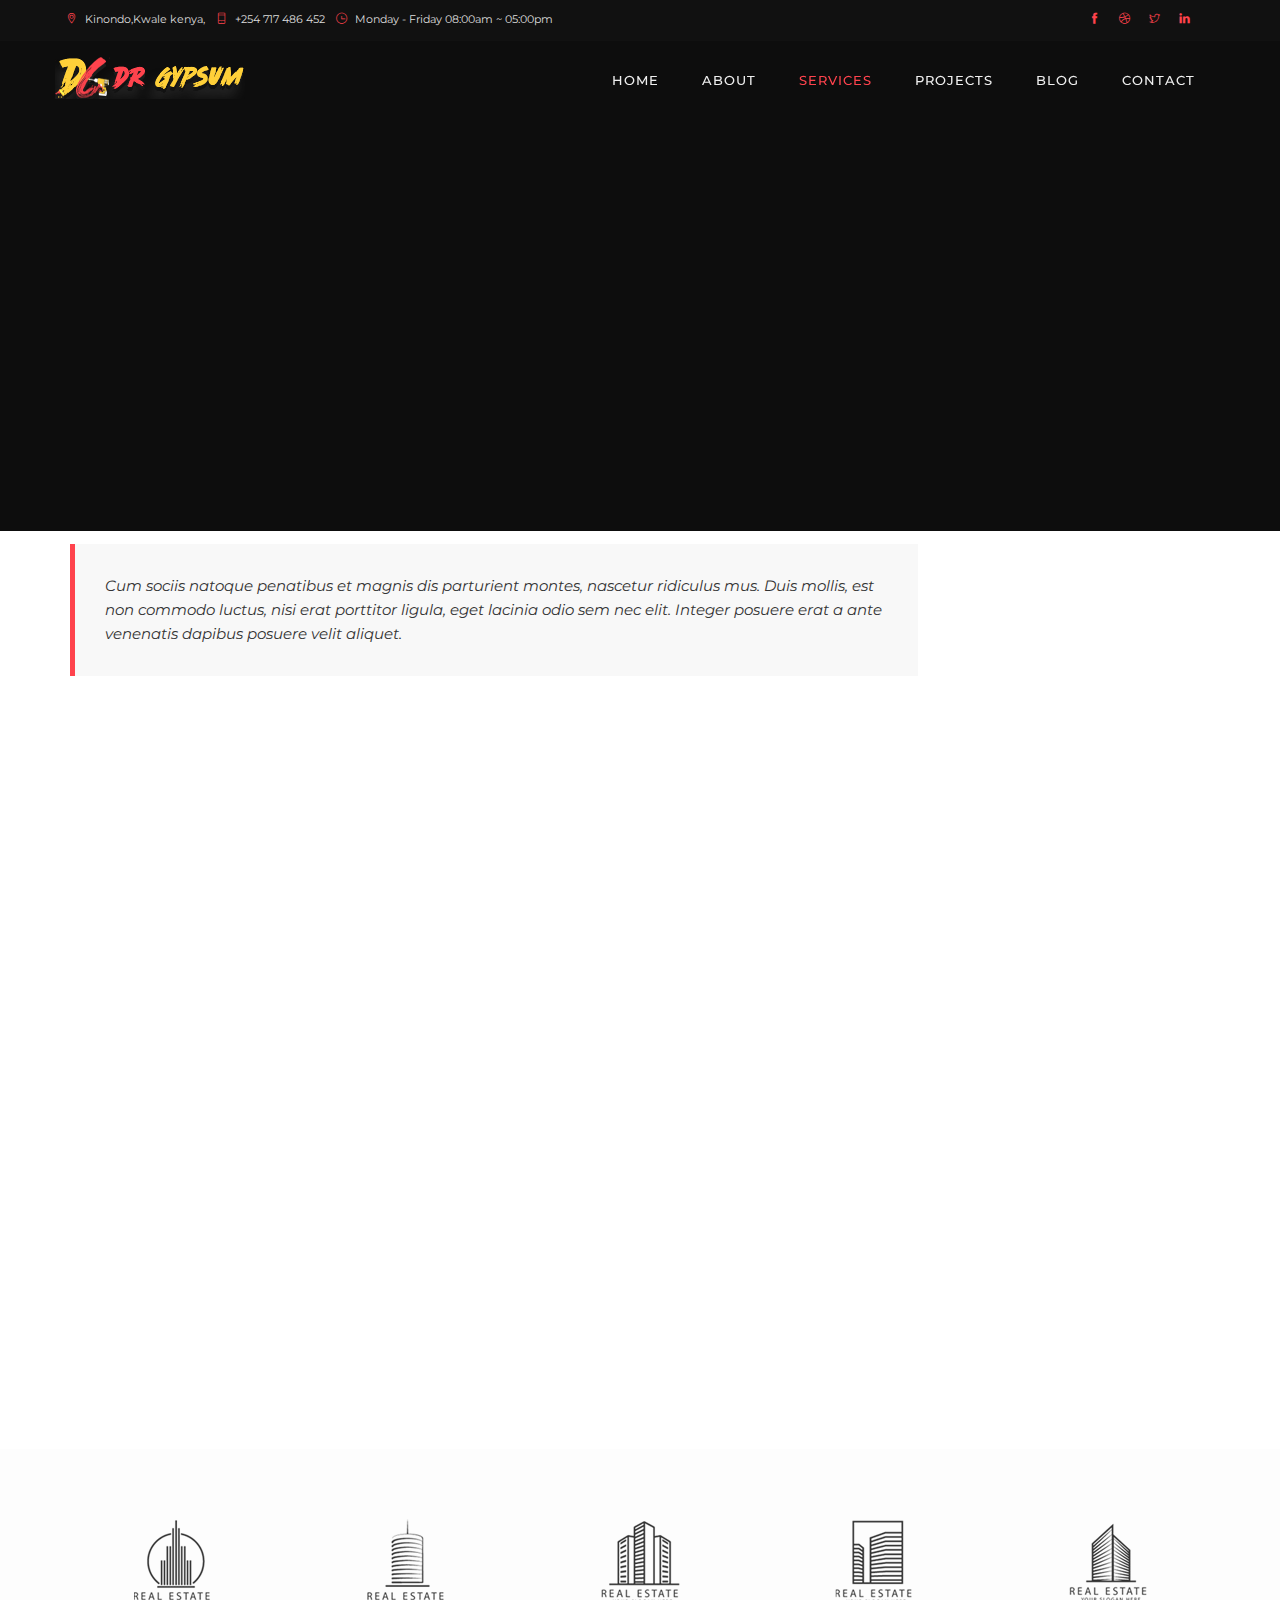
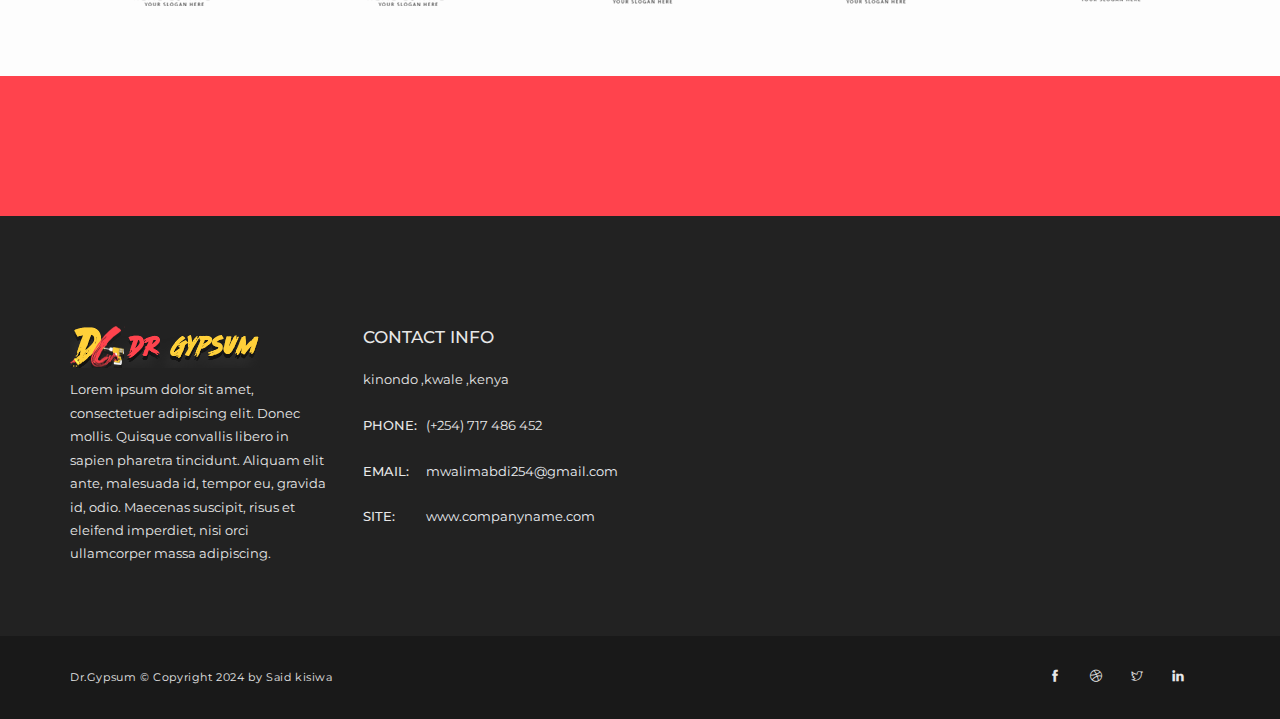
<file: service-2.html>
<!DOCTYPE html>
<html lang="zxx">
  
<!-- Mirrored from www.on3-step.com/tf/build/html/service-2.html by HTTrack Website Copier/3.x [XR&CO'2014], Sun, 09 Jun 2024 15:16:41 GMT -->
<head>
    <meta charset="utf-8">
    <title>Dr. Gypsum</title>
    <meta content="" name="description">
    <meta content="" name="author">
    <meta content="" name="keywords">
    <meta content="width=device-width, initial-scale=1, maximum-scale=1" name="viewport">
    <!-- favicon -->
    <link href="img/favicon.png" rel="icon" sizes="32x32" type="image/png">
    <!-- Bootstrap CSS -->
    <link href="css/bootstrap.min.css" rel="stylesheet">
    <!-- font themify CSS -->
    <link rel="stylesheet" href="css/themify-icons.css">
    <!-- font awesome CSS -->
    <link href="font-awesome/css/font-awesome.css" rel="stylesheet">
    <!-- revolution slider css -->
    <link rel="stylesheet" type="text/css" href="css/fullscreen.css" media="screen" />
	<link rel="stylesheet" type="text/css" href="rs-plugin/css/settings.css" media="screen" />
    <link rel="stylesheet" href="css/rev-settings.css" type="text/css">
    <!-- on3step CSS -->
    <link href="css/animated-on3step.css" rel="stylesheet">
    <link href="css/owl.carousel.css" rel="stylesheet">
    <link href="css/owl.theme.css" rel="stylesheet">
    <link href="css/owl.transitions.css" rel="stylesheet">
    <link href="css/on3step-style.css" rel="stylesheet">
    <link href="css/queries-on3step.css" media="all" rel="stylesheet" type="text/css">
  </head>
  <body>
  
    <!-- preloader -->
    <div class="bg-preloader"></div>
    <div class="preloader">
      <div class="mainpreloader">
      <span></span>
      </div>
  </div>
    <!-- preloader end -->
    
    <!-- content wraper -->
    <div class="content-wrapper">
    
    <!-- subnav -->
    <div class="subnav">
      <div class="container">
          <div class="row">
  
           <div class="col-md-8">
            <div class="social-icons-subnav">
                                  <a href="#"><span class="ti-location-pin"></span>Kinondo,Kwale kenya,</a>
                                  <a href="#"><span class="ti-mobile"></span>+254 717 486 452</a>
                                  <a href="#"><span class="ti-time"></span>Monday - Friday 08:00am ~ 05:00pm</a>
            </div>
           </div>
        
         <div class="col-md-4">
                        <div class="right">
                            <div class="social-icons-subnav">
                                <a href="#"><span class="ti-facebook"></span></a>
                                <a href="#"><span class="ti-dribbble"></span></a>
                                <a href="#"><span class="ti-twitter"></span></a>
                                <a href="#"><span class="ti-linkedin"></span></a>
                            </div>
                        </div>
         </div>
        
        </div>
    </div>
    </div>
    <!-- subnav end -->
    
      <!-- nav -->
      <div class="navbar navbar-default navbar-fixed-top">
        <div class="container">
        <div class="row">
        
           <!-- menu mobile display -->
           <button class="navbar-toggle" data-target=".navbar-collapse" data-toggle="collapse">
           <span class="icon icon-bar"></span> 
           <span class="icon icon-bar"></span> 
           <span class="icon icon-bar"></span></button> 
          
          <!-- logo --> 
          <a class="navbar-brand" href="index.html"><img alt="logo" src="img/logo.png"></a> 
          
           <!-- mainmenu start -->
           <div class="menu-init" id="main-menu">
            <nav id="menu-center">
              <ul>
                <li><a  href="index.html">Home</a></li>
                <li><a href="about.html">About</a>
                </li>
                 <li><a class="actived" href="#">Services</a>
                 <ul>
                    <li><a href="service.html">PAINTING BUILDING</a></li>
                    <li><a href="service-1.html">GYPSUM FIX AND JOINERY</a></li>
                    <li><a href="service-2.html">DESIGN & BUILD</a></li>
                    <li><a href="service-3.html">PLIMBING WORK</a></li>
                    <li><a href="service-4.html">PLAN SKETCH</a></li>
                    <li><a href="service-4.html">ELECTRICAL WORK</a></li>
                    <li><a href="service-4.html">MATERIAL SUPPLY</a></li>
                    <li><a href="service-4.html">INTERIOR DESIGN</a></li>
                  </ul>
                </li>
                <li><a  href="result.html">Projects</a></li>
                <li><a  href="blog.html">Blog</a></li>
                <li><a href="contact.html">Contact</a></li>
              </ul>
            </nav>
          </div>
          <!-- mainmenu end -->
          
        </div>
        </div>
        <!-- container -->
      </div>
      <!-- nav end -->
      
      <!-- subheader -->
      <section id="subheader">
        <div class="container">
          <div class="row">
            <div class="col-md-12">
              <h1>
                SERVICES
              </h1>
            </div>
            
            <!-- devider -->
            <div class="col-md-12">
              <div class="devider-page">
                <div class="devider-img-right">
                </div>
              </div>
            </div>

            <div class="col-md-12">
              <ul class="subdetail">
                <li>
                  <a href="index.html">Home</a>
                </li>

                <li class="sep">/
                </li>

                <li>DESIGN & BUILD
                </li>
              </ul>
            </div>
          </div>
        </div>
      </section>
      <!-- subheader end -->
      
      <!-- services -->
      <section class="services whitepage">
        <div class="container">
          <div class="row">
            <div class="col-md-9">
              <div class="row">
                <div class="col-md-12">
                  <p>
                    Aenean eu leo quam. Pellentesque ornare sem lacinia quam venenatis vestibulum. Cum sociis natoque penatibus et magnis dis parturient montes, nascetur ridiculus mus. Duis mollis, est non commodo luctus, nisi erat porttitor ligula, eget lacinia odio sem nec elit. Integer posuere erat a ante venenatis dapibus posuere velit aliquet. Aenean eu leo quam.
                  </p>
                </div>

                <div class="col-md-12">
                  <blockquote>
                    Cum sociis natoque penatibus et magnis dis parturient montes, nascetur ridiculus mus. Duis mollis, est non commodo luctus, nisi erat porttitor ligula, eget lacinia odio sem nec
                    elit. Integer posuere erat a ante venenatis dapibus posuere velit aliquet.
                  </blockquote>
                </div>

                <div class="col-md-12 onStep" data-animation="fadeInUp" data-time="300">
                  <img alt="imgservices" class="img-responsive" src="img/serv-2.jpg">
                  <h2>
                    DESIGN <span class="color">& BUILD</span>
                  </h2>

                  <p>
                    <em>An international firm of architects, planners and interior designers specialising in a wide range of commercial, residential and public sector projects.</em>
                  </p>

                  
                  <p>
                   Lorem Ipsum is simply dummy text of the printing and typesetting industry. Lorem Ipsum has been the industry's standard dummy text ever since the 1500s, when an unknown printer took a galley of type and scrambled it to make a type specimen book. It has survived not only five centuries, but also the leap into electronic typesetting
                  </p>
                </div>
              </div>
            </div>

            <div class="col-md-3 onStep" data-animation="fadeInUp" data-time="600">
              <div class="widget">
                <ul id="services-list">
                  <li>
                    <a href="about-3.html">HISTORY</a>
                  </li>
                  <li>
                    <a href="service.html">CONSULTING BUILDING</a>
                  </li>

                  <li>
                    <a href="service-1.html">ARCHITECTURE</a>
                  </li>

                  <li class="active">
                    <a href="service-2.html">DESIGN & BUILD</a>
                  </li>

                  <li>
                    <a href="service-3.html">RENOVATION</a>
                  </li>

                  <li>
                    <a href="service-4.html">CONSTRUCTION</a>
                  </li>
                </ul>
              </div>

              <div class="widget">
                <div class="download-brochure">
                  <h3>
                    DOWNLOAD BROCHURE
                  </h3>

                  <div class="btn-download onStep" data-animation="fadeInRight" data-time="600">
                    <a class="link-class" href="#">DOWNLOAD NOW</a>
                  </div>
                </div>
              </div>
            </div>
          </div>
        </div>
      </section>
      <!-- services end -->

       <section aria-label="brands" class="brand-page" id="brand">
        <div class="container">
          <div class="row">
          
            <!-- brands-->
              <div class="container">
                <div class="row">
                  <div class="owl-carousel" id="owl-brand">
                    <div class="item">
                      <img alt="background" src="img/ourclients/1.png">
                    </div>

                    <div class="item">
                      <img alt="background" src="img/ourclients/2.png">
                    </div>

                    <div class="item">
                      <img alt="background" src="img/ourclients/3.png">
                    </div>

                    <div class="item">
                      <img alt="background" src="img/ourclients/4.png">
                    </div>

                    <div class="item">
                      <img alt="background" src="img/ourclients/5.png">
                    </div>

                    <div class="item">
                      <img alt="background" src="img/ourclients/6.png">
                    </div>

                    <div class="item">
                      <img alt="background" src="img/ourclients/1.png">
                    </div>

                    <div class="item">
                      <img alt="background" src="img/ourclients/2.png">
                    </div>

                    <div class="item">
                      <img alt="background" src="img/ourclients/3.png">
                    </div>

                    <div class="item">
                      <img alt="background" src="img/ourclients/4.png">
                    </div>

                    <div class="item">
                      <img alt="background" src="img/ourclients/5.png">
                    </div>

                    <div class="item">
                      <img alt="background" src="img/ourclients/6.png">
                    </div>
                  </div>
                </div>
              </div>
            <!-- brands end-->
          </div>
        </div>
      </section>

      <section class="yellowpage">
        <div class="container">
          <div class="row">
            <div class="col-md-7">
              <div class="onStep" data-animation="fadeInLeft" data-time="300">
                <h2>
                  Looking best partner for your next project?
                </h2>
              </div>
            </div>

            <div class="col-md-5">
              <div class="right">
                <div class="btn-content onStep" data-animation="fadeInRight" data-time="600">
                  <a class="link-class" href="#contactus">Let us know</a>
                </div>
              </div>
            </div>
          </div>
        </div>
      </section>
      
      <!-- subfooter -->
      <section aria-label="footer" class="subfooter">
        <div class="container">
          <div class="row">
            <div class="col-md-3 col-xs-12">
                <div class="logo">
                  <img alt="logo" src="img/logo.png">
                </div>

                <p>
                  Lorem ipsum dolor sit amet, consectetuer adipiscing elit. Donec mollis. Quisque convallis libero in sapien pharetra tincidunt. Aliquam elit ante, malesuada id, tempor eu, gravida
                  id, odio. Maecenas suscipit, risus et eleifend imperdiet, nisi orci ullamcorper massa adipiscing.
                </p>
              </div>

            <div class="col-md-3 col-xs-12">
                <h3>
                  CONTACT INFO
                </h3>

                <address>
                  <span>kinondo ,kwale ,kenya</span> <span><strong>PHONE:</strong> (+254) 717 486 452</span> <span><strong>EMAIL:</strong> <a href=
                  "mailto:companyname@gmail.com">mwalimabdi254@gmail.com</a></span> <span><strong>SITE:</strong> <a href="#">www.companyname.com</a></span>
                </address>
            </div>
          </div>
        </div>
      </section>
      <!-- subfooter end -->
      
      <!-- footer -->
      <footer>
        <div class="container">
          <div class="row">
            <div class="col-md-6">
              Dr.Gypsum &copy; Copyright 2024 by Said kisiwa
            </div>

            <div class="col-md-6">
              <div class="right">
                <div class="social-icons">
                  <a href="#"><span class="ti-facebook"></span></a> <a href="#"><span class="ti-dribbble"></span></a> <a href="#"><span class="ti-twitter"></span></a> <a href="#"><span class=
                  "ti-linkedin"></span></a>
                </div>
              </div>
            </div>
          </div>
        </div>
      </footer>
      <!-- footer end -->
      
      <!-- ScrolltoTop -->
      <div id="totop">
        <span class="ti-angle-up"></span>
      </div>
      
    </div>
    <!-- content wraper end -->
    
    <!-- Subscribe start -->
    <div class="white-popup-block mfp-hide animbounceInDown" data-time="0" id="subwrap">
      <h5>
        PLEASE FILL YOUR EMAIL BELOW
      </h5>

      <div class="space-half">
      </div>

      <form action="https://www.on3-step.com/tf/build/html/subscribe.php" id="subscribe" method="post" name="subscribe">
        <input class="subscribfield subscribeemail" id="subscribeemail" name="subscribeemail" type="text"> <button class="btn-form" id="submit-2" type="submit">Subscribe</button>
      </form>

      <div class="subscribesuccess">
        Thank you for fill your email
      </div>
    </div>
    <!-- Subscribe end -->
    
    <!-- plugin JS -->
    <script src="plugin/pluginson3step.js" type="text/javascript"></script> 
    <!-- slider revolution  -->
    <script type="text/javascript" src="rs-plugin/js/jquery.themepunch.revolution.min.js"></script>
    <!-- on3step JS -->
    <script src="js/on3step.js" type="text/javascript"></script>
    <script src="js/plugin-set.js" type="text/javascript"></script>
  </body>

<!-- Mirrored from www.on3-step.com/tf/build/html/service-2.html by HTTrack Website Copier/3.x [XR&CO'2014], Sun, 09 Jun 2024 15:16:41 GMT -->
</html>
</file>
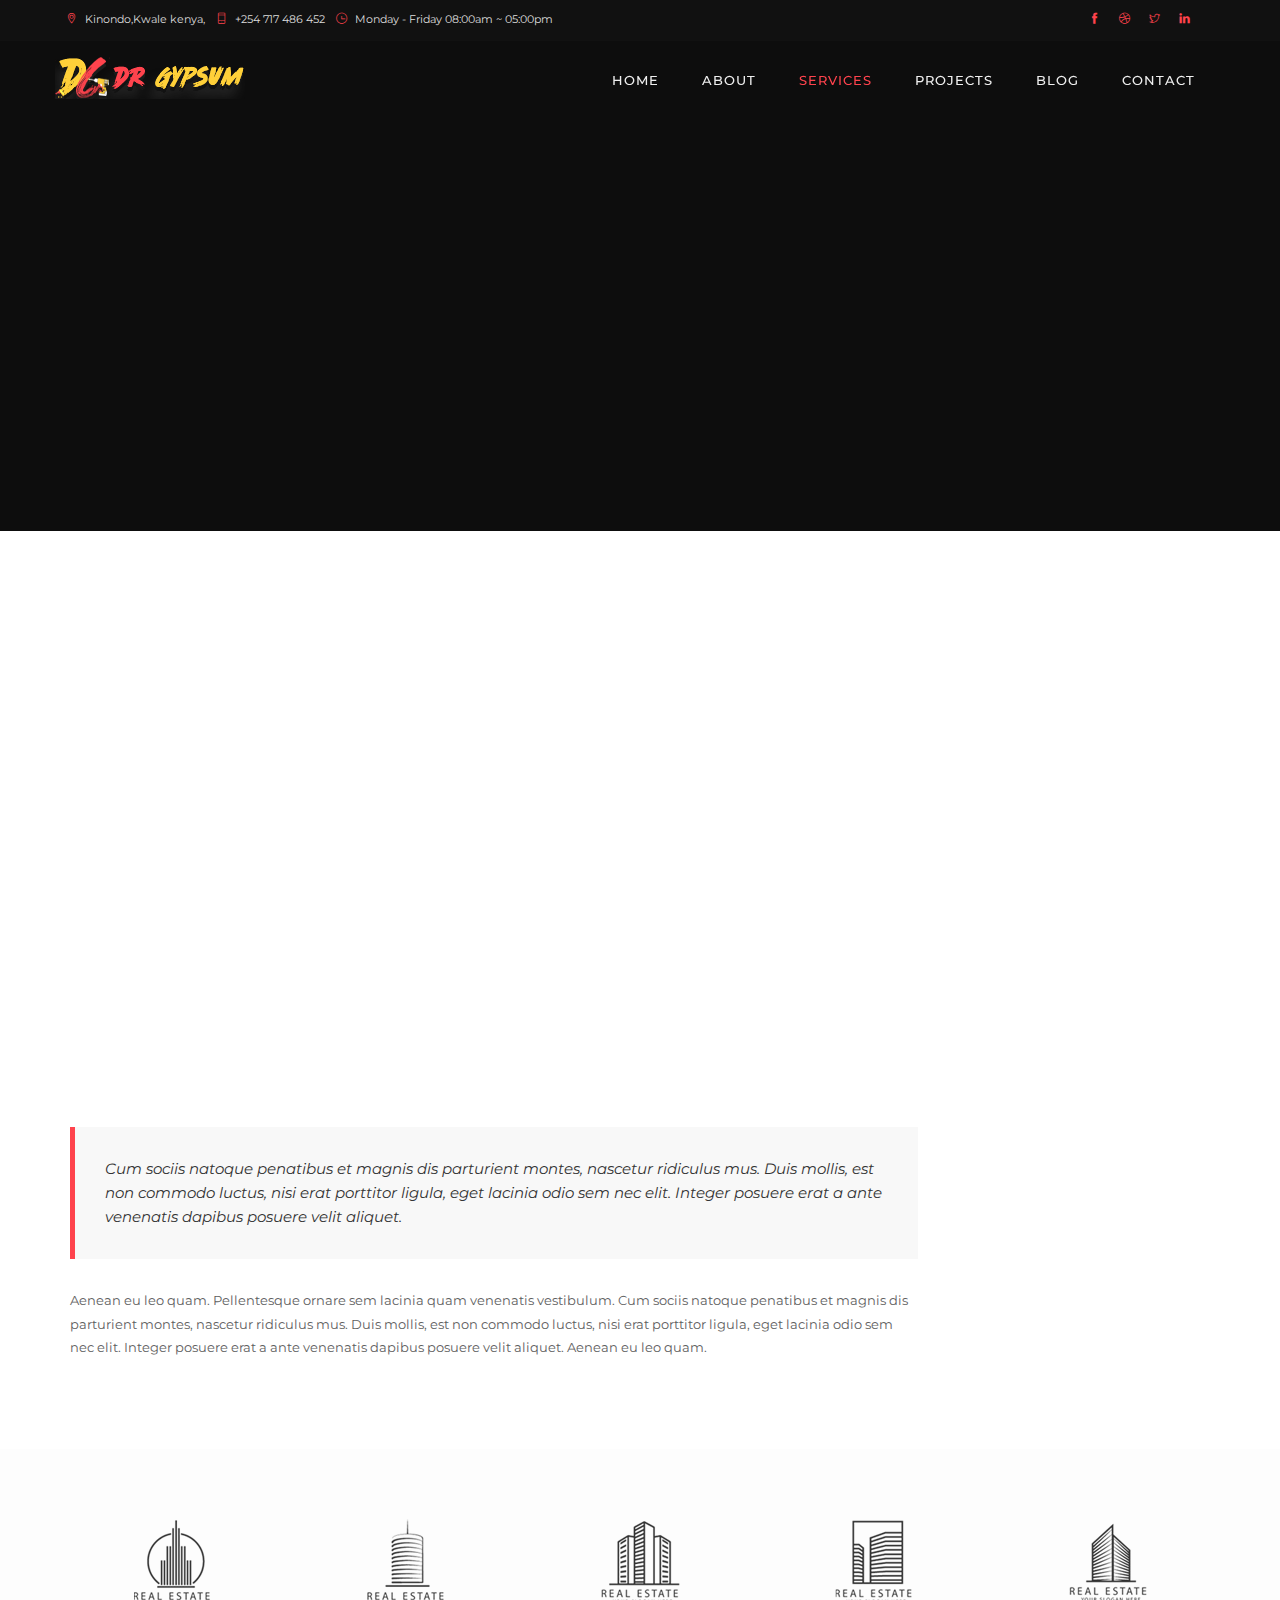
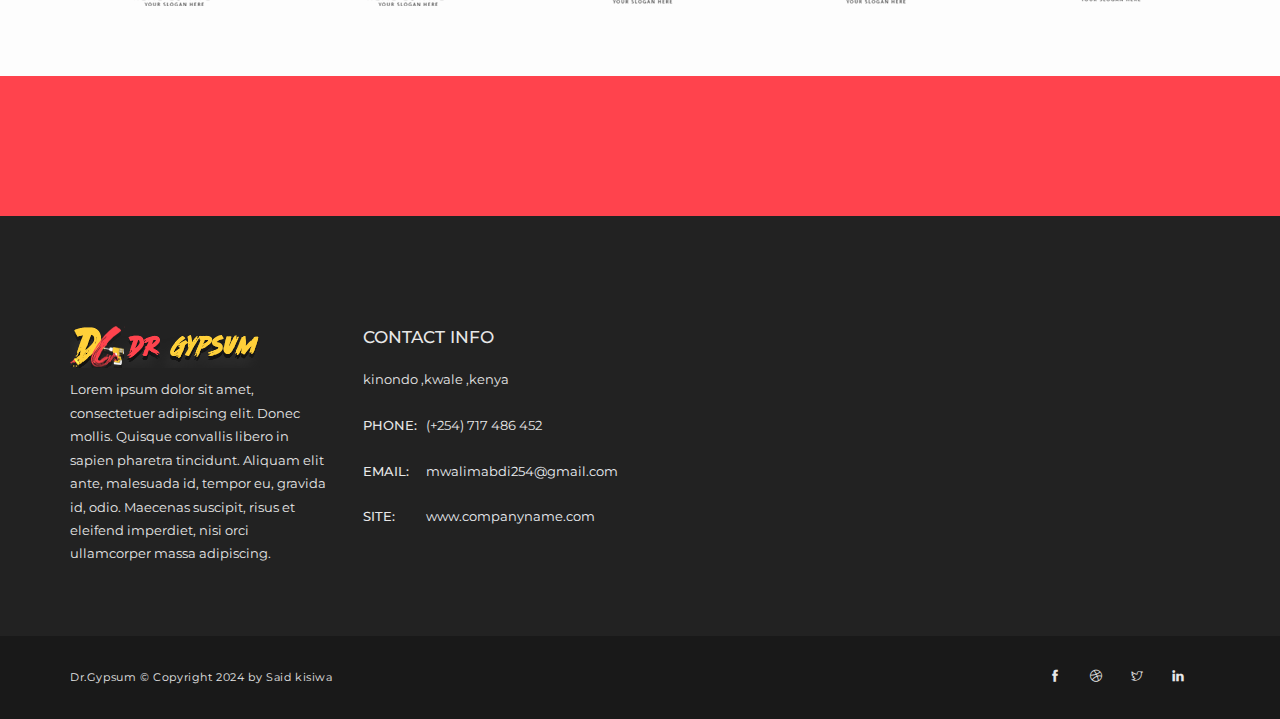
<file: service-3.html>
<!DOCTYPE html>
<html lang="zxx">
  
<!-- Mirrored from www.on3-step.com/tf/build/html/service-3.html by HTTrack Website Copier/3.x [XR&CO'2014], Sun, 09 Jun 2024 15:16:41 GMT -->
<head>
    <meta charset="utf-8">
    <title>Dr. Gypsum</title>
    <meta content="" name="description">
    <meta content="" name="author">
    <meta content="" name="keywords">
    <meta content="width=device-width, initial-scale=1, maximum-scale=1" name="viewport">
    <!-- favicon -->
    <link href="img/favicon.png" rel="icon" sizes="32x32" type="image/png">
    <!-- Bootstrap CSS -->
    <link href="css/bootstrap.min.css" rel="stylesheet">
    <!-- font themify CSS -->
    <link rel="stylesheet" href="css/themify-icons.css">
    <!-- font awesome CSS -->
    <link href="font-awesome/css/font-awesome.css" rel="stylesheet">
    <!-- revolution slider css -->
    <link rel="stylesheet" type="text/css" href="css/fullscreen.css" media="screen" />
	<link rel="stylesheet" type="text/css" href="rs-plugin/css/settings.css" media="screen" />
    <link rel="stylesheet" href="css/rev-settings.css" type="text/css">
    <!-- on3step CSS -->
    <link href="css/animated-on3step.css" rel="stylesheet">
    <link href="css/owl.carousel.css" rel="stylesheet">
    <link href="css/owl.theme.css" rel="stylesheet">
    <link href="css/owl.transitions.css" rel="stylesheet">
    <link href="css/on3step-style.css" rel="stylesheet">
    <link href="css/queries-on3step.css" media="all" rel="stylesheet" type="text/css">
  </head>
  <body>
  
    <!-- preloader -->
    <div class="bg-preloader"></div>
    <div class="preloader">
      <div class="mainpreloader">
      <span></span>
      </div>
  </div>
    <!-- preloader end -->
    
    <!-- content wraper -->
    <div class="content-wrapper">
    
    <!-- subnav -->
    <div class="subnav">
      <div class="container">
          <div class="row">
  
           <div class="col-md-8">
            <div class="social-icons-subnav">
                                  <a href="#"><span class="ti-location-pin"></span>Kinondo,Kwale kenya,</a>
                                  <a href="#"><span class="ti-mobile"></span>+254 717 486 452</a>
                                  <a href="#"><span class="ti-time"></span>Monday - Friday 08:00am ~ 05:00pm</a>
            </div>
           </div>
        
         <div class="col-md-4">
                        <div class="right">
                            <div class="social-icons-subnav">
                                <a href="#"><span class="ti-facebook"></span></a>
                                <a href="#"><span class="ti-dribbble"></span></a>
                                <a href="#"><span class="ti-twitter"></span></a>
                                <a href="#"><span class="ti-linkedin"></span></a>
                            </div>
                        </div>
         </div>
        
        </div>
    </div>
    </div>
    <!-- subnav end -->
    
      <!-- nav -->
      <div class="navbar navbar-default navbar-fixed-top">
        <div class="container">
        <div class="row">
        
           <!-- menu mobile display -->
           <button class="navbar-toggle" data-target=".navbar-collapse" data-toggle="collapse">
           <span class="icon icon-bar"></span> 
           <span class="icon icon-bar"></span> 
           <span class="icon icon-bar"></span></button> 
          
          <!-- logo --> 
          <a class="navbar-brand" href="index.html"><img alt="logo" src="img/logo.png"></a> 
          
          <!-- mainmenu start -->
          <div class="menu-init" id="main-menu">
            <nav id="menu-center">
              <ul>
                <li><a  href="index.html">Home</a></li>
                <li><a href="about.html">About</a>
                </li>
                 <li><a class="actived" href="#">Services</a>
                 <ul>
                    <li><a href="service.html">PAINTING BUILDING</a></li>
                    <li><a href="service-1.html">GYPSUM FIX AND JOINERY</a></li>
                    <li><a href="service-2.html">DESIGN & BUILD</a></li>
                    <li><a href="service-3.html">PLIMBING WORK</a></li>
                    <li><a href="service-4.html">PLAN SKETCH</a></li>
                    <li><a href="service-4.html">ELECTRICAL WORK</a></li>
                    <li><a href="service-4.html">MATERIAL SUPPLY</a></li>
                    <li><a href="service-4.html">INTERIOR DESIGN</a></li>
                  </ul>
                </li>
                <li><a  href="result.html">Projects</a></li>
                <li><a  href="blog.html">Blog</a></li>
                <li><a href="contact.html">Contact</a></li>
              </ul>
            </nav>
          </div>
          <!-- mainmenu end -->
          
        </div>
        </div>
        <!-- container -->
      </div>
      <!-- nav end -->
      
      <!-- subheader -->
      <section id="subheader">
        <div class="container">
          <div class="row">
            <div class="col-md-12">
              <h1>
                SERVICES
              </h1>
            </div>
            <!-- devider -->

            <div class="col-md-12">
              <div class="devider-page">
                <div class="devider-img-right">
                </div>
              </div>
            </div>

            <div class="col-md-12">
              <ul class="subdetail">
                <li>
                  <a href="index.html">Home</a>
                </li>

                <li class="sep">/
                </li>

                <li>RENOVATION
                </li>
              </ul>
            </div>
          </div>
        </div>
      </section>
      <!-- subheader end -->
      
      <!-- services -->
      <section class="services whitepage">
        <div class="container">
          <div class="row">
            <div class="col-md-9">
              <div class="row">
                <div class="col-md-12 onStep" data-animation="fadeInUp" data-time="300">
                  <img alt="imgservices" class="img-responsive" src="img/serv-3.jpg">
                  <h2>
                    RENOVATION <span class="color">BUILDING</span>
                  </h2>

                  <p>
                    <em>An international firm of architects, planners and interior designers specialising in a wide range of commercial, residential and public sector projects.</em>
                  </p>

                   <p>
                   Lorem Ipsum is simply dummy text of the printing and typesetting industry. Lorem Ipsum has been the industry's standard dummy text ever since the 1500s, when an unknown printer took a galley of type and scrambled it to make a type specimen book. It has survived not only five centuries, but also the leap into electronic typesetting
                  </p>
                </div>

                <div class="col-md-12">
                  <blockquote>
                    Cum sociis natoque penatibus et magnis dis parturient montes, nascetur ridiculus mus. Duis mollis, est non commodo luctus, nisi erat porttitor ligula, eget lacinia odio sem nec
                    elit. Integer posuere erat a ante venenatis dapibus posuere velit aliquet.
                  </blockquote>
                </div>

                <div class="col-md-12">
                  <p>
                    Aenean eu leo quam. Pellentesque ornare sem lacinia quam venenatis vestibulum. Cum sociis natoque penatibus et magnis dis parturient montes, nascetur ridiculus mus. Duis mollis, est non commodo luctus, nisi erat porttitor ligula, eget lacinia odio sem nec elit. Integer posuere erat a ante venenatis dapibus posuere velit aliquet. Aenean eu leo quam.
                  </p>
                </div>
              </div>
            </div>

            <div class="col-md-3 onStep" data-animation="fadeInUp" data-time="600">
              <div class="widget">
                <ul id="services-list">
                  <li>
                    <a href="about-3.html">HISTORY</a>
                  </li>
                  <li>
                    <a href="service.html">CONSULTING BUILDING</a>
                  </li>

                  <li>
                    <a href="service-1.html">ARCHITECTURE</a>
                  </li>

                  <li>
                    <a href="service-2.html">DESIGN & BUILD</a>
                  </li>

                  <li class="active">
                    <a href="service-3.html">RENOVATION</a>
                  </li>

                  <li>
                    <a href="service-4.html">CONSTRUCTION</a>
                  </li>
                </ul>
              </div>

              <div class="widget">
                <div class="download-brochure">
                  <h3>
                    DOWNLOAD BROCHURE
                  </h3>

                  <div class="btn-download onStep" data-animation="fadeInRight" data-time="600">
                    <a class="link-class" href="#">DOWNLOAD NOW</a>
                  </div>
                </div>
              </div>
            </div>
          </div>
        </div>
      </section>
      <!-- services end -->

      <section aria-label="brands" class="brand-page" id="brand">
        <div class="container">
          <div class="row">
          
            <!-- brands-->
              <div class="container">
                <div class="row">
                  <div class="owl-carousel" id="owl-brand">
                    <div class="item">
                      <img alt="background" src="img/ourclients/1.png">
                    </div>

                    <div class="item">
                      <img alt="background" src="img/ourclients/2.png">
                    </div>

                    <div class="item">
                      <img alt="background" src="img/ourclients/3.png">
                    </div>

                    <div class="item">
                      <img alt="background" src="img/ourclients/4.png">
                    </div>

                    <div class="item">
                      <img alt="background" src="img/ourclients/5.png">
                    </div>

                    <div class="item">
                      <img alt="background" src="img/ourclients/6.png">
                    </div>

                    <div class="item">
                      <img alt="background" src="img/ourclients/1.png">
                    </div>

                    <div class="item">
                      <img alt="background" src="img/ourclients/2.png">
                    </div>

                    <div class="item">
                      <img alt="background" src="img/ourclients/3.png">
                    </div>

                    <div class="item">
                      <img alt="background" src="img/ourclients/4.png">
                    </div>

                    <div class="item">
                      <img alt="background" src="img/ourclients/5.png">
                    </div>

                    <div class="item">
                      <img alt="background" src="img/ourclients/6.png">
                    </div>
                  </div>
                </div>
              </div>
            <!-- brands end-->
          </div>
        </div>
      </section>

      <section class="yellowpage">
        <div class="container">
          <div class="row">
            <div class="col-md-7">
              <div class="onStep" data-animation="fadeInLeft" data-time="300">
                <h2>
                  Looking best partner for your next project?
                </h2>
              </div>
            </div>

            <div class="col-md-5">
              <div class="right">
                <div class="btn-content onStep" data-animation="fadeInRight" data-time="600">
                  <a class="link-class" href="#contactus">Let us know</a>
                </div>
              </div>
            </div>
          </div>
        </div>
      </section>
      
     <!-- subfooter -->
     <section aria-label="footer" class="subfooter">
      <div class="container">
        <div class="row">
          <div class="col-md-3 col-xs-12">
              <div class="logo">
                <img alt="logo" src="img/logo.png">
              </div>

              <p>
                Lorem ipsum dolor sit amet, consectetuer adipiscing elit. Donec mollis. Quisque convallis libero in sapien pharetra tincidunt. Aliquam elit ante, malesuada id, tempor eu, gravida
                id, odio. Maecenas suscipit, risus et eleifend imperdiet, nisi orci ullamcorper massa adipiscing.
              </p>
            </div>

          <div class="col-md-3 col-xs-12">
              <h3>
                CONTACT INFO
              </h3>

              <address>
                <span>kinondo ,kwale ,kenya</span> <span><strong>PHONE:</strong> (+254) 717 486 452</span> <span><strong>EMAIL:</strong> <a href=
                "mailto:companyname@gmail.com">mwalimabdi254@gmail.com</a></span> <span><strong>SITE:</strong> <a href="#">www.companyname.com</a></span>
              </address>
          </div>
        </div>
      </div>
    </section>
    <!-- subfooter end -->
      
      <!-- footer -->
      <footer>
        <div class="container">
          <div class="row">
            <div class="col-md-6">
              Dr.Gypsum &copy; Copyright 2024 by Said kisiwa
            </div>

            <div class="col-md-6">
              <div class="right">
                <div class="social-icons">
                  <a href="#"><span class="ti-facebook"></span></a> <a href="#"><span class="ti-dribbble"></span></a> <a href="#"><span class="ti-twitter"></span></a> <a href="#"><span class=
                  "ti-linkedin"></span></a>
                </div>
              </div>
            </div>
          </div>
        </div>
      </footer>
      <!-- footer end -->
      
      <!-- ScrolltoTop -->
      <div id="totop">
        <span class="ti-angle-up"></span>
      </div>
      
    </div>
    <!-- content wraper end -->
    
    <!-- Subscribe start -->
    <div class="white-popup-block mfp-hide animbounceInDown" data-time="0" id="subwrap">
      <h5>
        PLEASE FILL YOUR EMAIL BELOW
      </h5>

      <div class="space-half">
      </div>

      <form action="https://www.on3-step.com/tf/build/html/subscribe.php" id="subscribe" method="post" name="subscribe">
        <input class="subscribfield subscribeemail" id="subscribeemail" name="subscribeemail" type="text"> <button class="btn-form" id="submit-2" type="submit">Subscribe</button>
      </form>

      <div class="subscribesuccess">
        Thank you for fill your email
      </div>
    </div>
    <!-- Subscribe end -->
    
    <!-- plugin JS -->
    <script src="plugin/pluginson3step.js" type="text/javascript"></script> 
    <!-- slider revolution  -->
    <script type="text/javascript" src="rs-plugin/js/jquery.themepunch.revolution.min.js"></script>
    <!-- on3step JS -->
    <script src="js/on3step.js" type="text/javascript"></script>
    <script src="js/plugin-set.js" type="text/javascript"></script>
  </body>

<!-- Mirrored from www.on3-step.com/tf/build/html/service-3.html by HTTrack Website Copier/3.x [XR&CO'2014], Sun, 09 Jun 2024 15:16:42 GMT -->
</html>
</file>
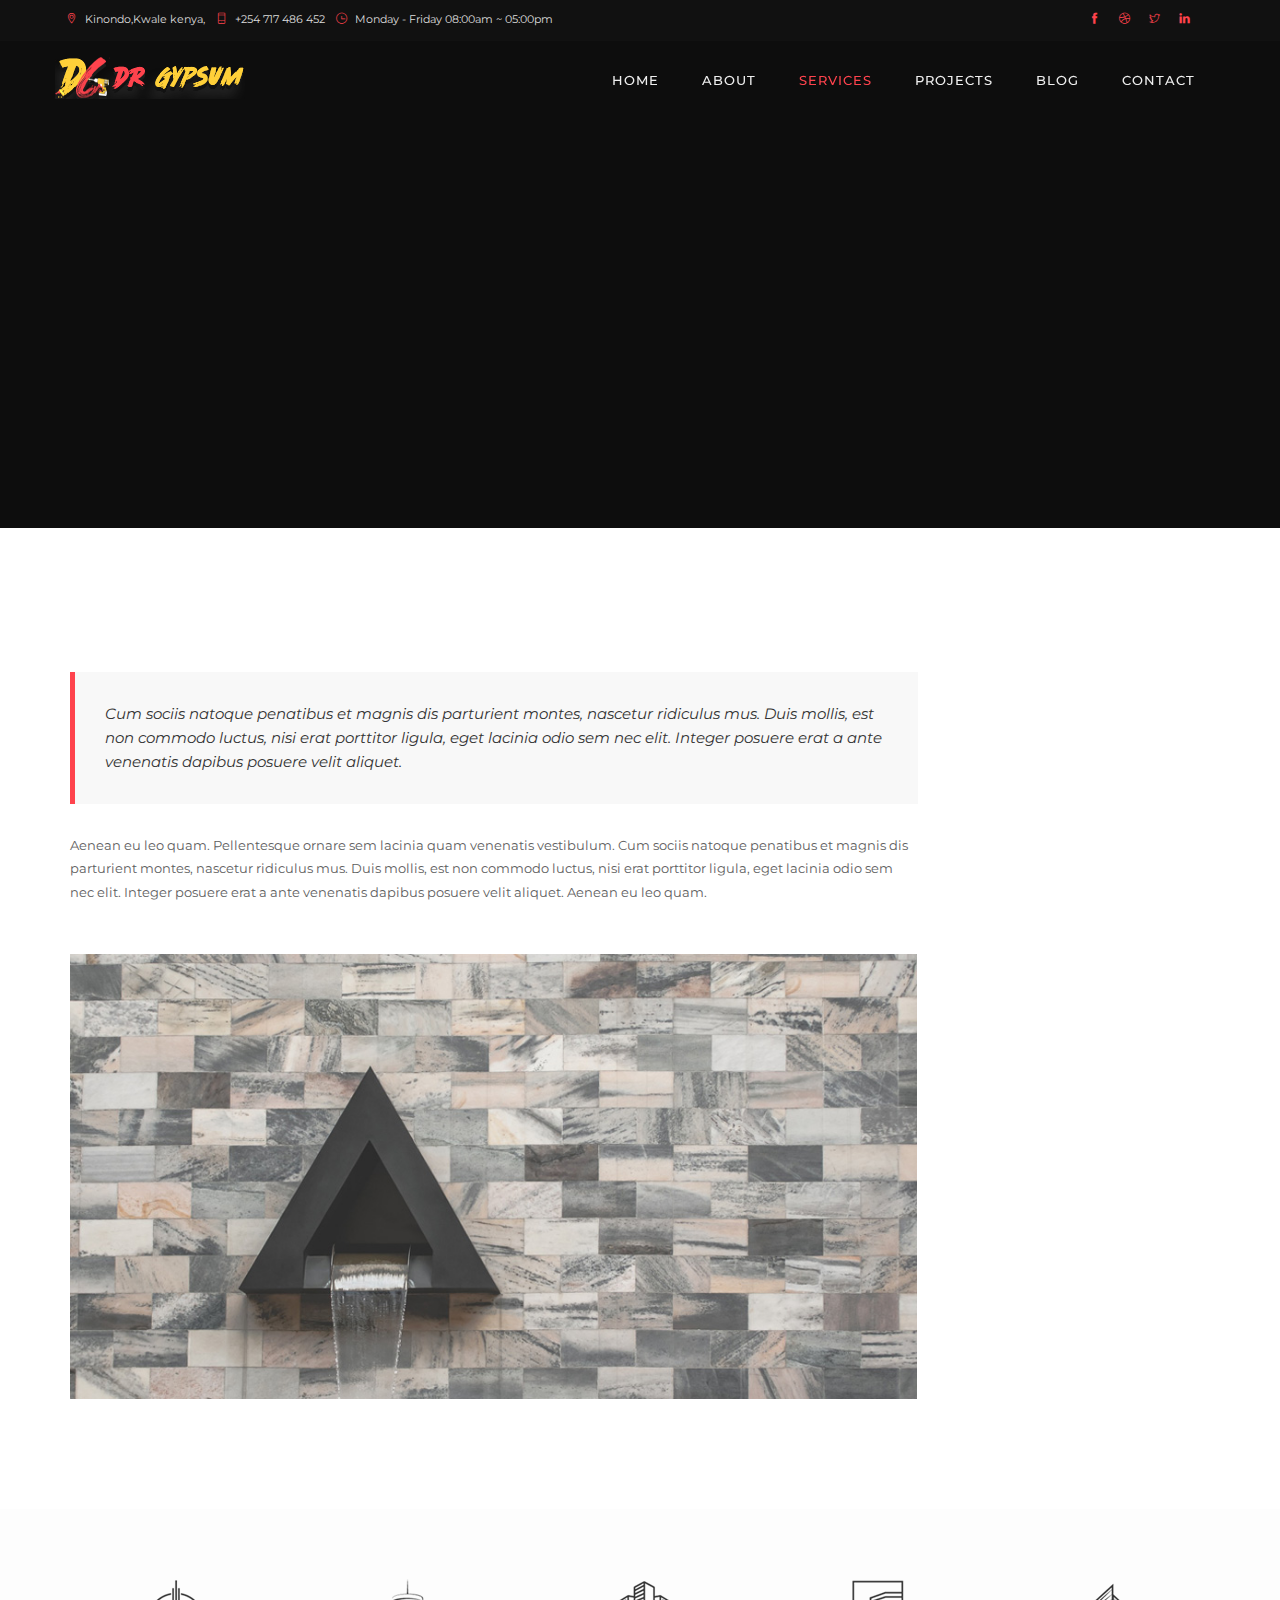
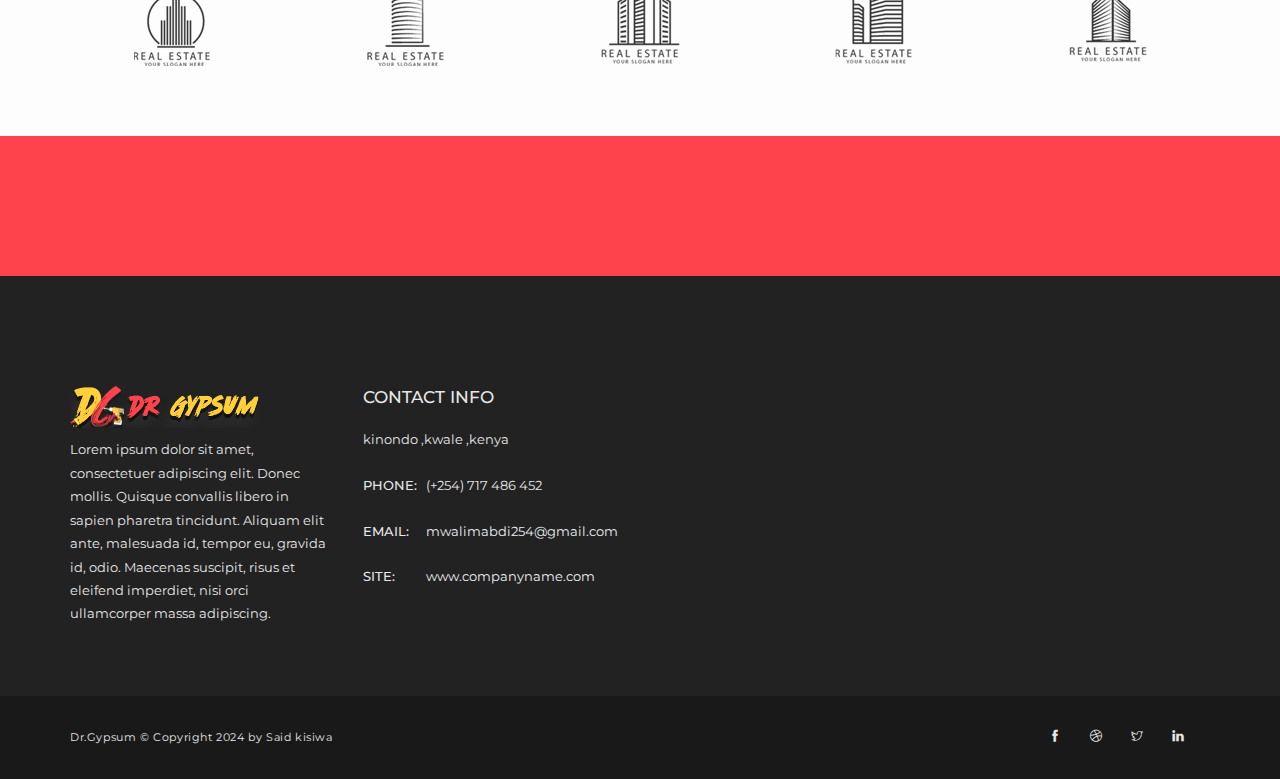
<file: service-4.html>
<!DOCTYPE html>
<html lang="zxx">
  
<!-- Mirrored from www.on3-step.com/tf/build/html/service-4.html by HTTrack Website Copier/3.x [XR&CO'2014], Sun, 09 Jun 2024 15:16:42 GMT -->
<head>
    <meta charset="utf-8">
    <title>Dr. Gypsum</title>
    <meta content="" name="description">
    <meta content="" name="author">
    <meta content="" name="keywords">
    <meta content="width=device-width, initial-scale=1, maximum-scale=1" name="viewport">
    <!-- favicon -->
    <link href="img/favicon.png" rel="icon" sizes="32x32" type="image/png">
    <!-- Bootstrap CSS -->
    <link href="css/bootstrap.min.css" rel="stylesheet">
    <!-- font themify CSS -->
    <link rel="stylesheet" href="css/themify-icons.css">
    <!-- font awesome CSS -->
    <link href="font-awesome/css/font-awesome.css" rel="stylesheet">
    <!-- revolution slider css -->
    <link rel="stylesheet" type="text/css" href="css/fullscreen.css" media="screen" />
	<link rel="stylesheet" type="text/css" href="rs-plugin/css/settings.css" media="screen" />
    <link rel="stylesheet" href="css/rev-settings.css" type="text/css">
    <!-- on3step CSS -->
    <link href="css/animated-on3step.css" rel="stylesheet">
    <link href="css/owl.carousel.css" rel="stylesheet">
    <link href="css/owl.theme.css" rel="stylesheet">
    <link href="css/owl.transitions.css" rel="stylesheet">
    <link href="css/on3step-style.css" rel="stylesheet">
    <link href="css/queries-on3step.css" media="all" rel="stylesheet" type="text/css">
  </head>
  <body>
  
    <!-- preloader -->
    <div class="bg-preloader"></div>
    <div class="preloader">
      <div class="mainpreloader">
      <span></span>
      </div>
  </div>
    <!-- preloader end -->
    
    <!-- content wraper -->
    <div class="content-wrapper">
    
    <!-- subnav -->
    <div class="subnav">
      <div class="container">
          <div class="row">
  
           <div class="col-md-8">
            <div class="social-icons-subnav">
                                  <a href="#"><span class="ti-location-pin"></span>Kinondo,Kwale kenya,</a>
                                  <a href="#"><span class="ti-mobile"></span>+254 717 486 452</a>
                                  <a href="#"><span class="ti-time"></span>Monday - Friday 08:00am ~ 05:00pm</a>
            </div>
           </div>
        
         <div class="col-md-4">
                        <div class="right">
                            <div class="social-icons-subnav">
                                <a href="#"><span class="ti-facebook"></span></a>
                                <a href="#"><span class="ti-dribbble"></span></a>
                                <a href="#"><span class="ti-twitter"></span></a>
                                <a href="#"><span class="ti-linkedin"></span></a>
                            </div>
                        </div>
         </div>
        
        </div>
    </div>
    </div>
    <!-- subnav end -->
    
      <!-- nav -->
      <div class="navbar navbar-default navbar-fixed-top">
        <div class="container">
        <div class="row">
        
           <!-- menu mobile display -->
           <button class="navbar-toggle" data-target=".navbar-collapse" data-toggle="collapse">
           <span class="icon icon-bar"></span> 
           <span class="icon icon-bar"></span> 
           <span class="icon icon-bar"></span></button> 
          
          <!-- logo --> 
          <a class="navbar-brand" href="index.html"><img alt="logo" src="img/logo.png"></a> 
          
          <!-- mainmenu start -->
          <div class="menu-init" id="main-menu">
            <nav id="menu-center">
              <ul>
                <li><a  href="index.html">Home</a></li>
                <li><a href="about.html">About</a>
                </li>
                 <li><a  class="actived" href="#">Services</a>
                 <ul>
                    <li><a href="service.html">PAINTING BUILDING</a></li>
                    <li><a href="service-1.html">GYPSUM FIX AND JOINERY</a></li>
                    <li><a href="service-2.html">DESIGN & BUILD</a></li>
                    <li><a href="service-3.html">PLIMBING WORK</a></li>
                    <li><a href="service-4.html">PLAN SKETCH</a></li>
                    <li><a href="service-4.html">ELECTRICAL WORK</a></li>
                    <li><a href="service-4.html">MATERIAL SUPPLY</a></li>
                    <li><a href="service-4.html">INTERIOR DESIGN</a></li>
                  </ul>
                </li>
                <li><a  href="result.html">Projects</a></li>
                <li><a  href="blog.html">Blog</a></li>
                <li><a href="contact.html">Contact</a></li>
              </ul>
            </nav>
          </div>
          <!-- mainmenu end -->
          
        </div>
        </div>
        <!-- container -->
      </div>
      <!-- nav end -->
      
      <!-- subheader -->
      <section id="subheader">
        <div class="container">
          <div class="row">
            <div class="col-md-12">
              <h1>
                SERVICES
              </h1>
            </div>
            <!-- devider -->

            <div class="col-md-12">
              <div class="devider-page">
                <div class="devider-img-right">
                </div>
              </div>
            </div>

            <div class="col-md-12">
              <ul class="subdetail">
                <li>
                  <a href="index.html">Home</a>
                </li>

                <li class="sep">/
                </li>

                <li>CONSTRUCTION
                </li>
              </ul>
            </div>
          </div>
        </div>
      </section>
      <!-- subheader end -->
      
      <!-- services -->
      <section class="services whitepage">
        <div class="container">
          <div class="row">
            <div class="col-md-9">
              <div class="row">
                <div class="col-md-12 onStep" data-animation="fadeInUp" data-time="300">
                  <h2>
                    CONSTRUCTION <span class="color">BUILDING</span>
                  </h2>

                  <p>
                    <em>An international firm of architects, planners and interior designers specialising in a wide range of commercial, residential and public sector projects.</em>
                  </p>

                  <p>
                   Lorem Ipsum is simply dummy text of the printing and typesetting industry. Lorem Ipsum has been the industry's standard dummy text ever since the 1500s, when an unknown printer took a galley of type and scrambled it to make a type specimen book. It has survived not only five centuries, but also the leap into electronic typesetting
                  </p>
                </div>

                <div class="col-md-12">
                  <blockquote>
                    Cum sociis natoque penatibus et magnis dis parturient montes, nascetur ridiculus mus. Duis mollis, est non commodo luctus, nisi erat porttitor ligula, eget lacinia odio sem nec
                    elit. Integer posuere erat a ante venenatis dapibus posuere velit aliquet.
                  </blockquote>
                </div>

                <div class="col-md-12">
                 <p>
                    Aenean eu leo quam. Pellentesque ornare sem lacinia quam venenatis vestibulum. Cum sociis natoque penatibus et magnis dis parturient montes, nascetur ridiculus mus. Duis mollis, est non commodo luctus, nisi erat porttitor ligula, eget lacinia odio sem nec elit. Integer posuere erat a ante venenatis dapibus posuere velit aliquet. Aenean eu leo quam.
                  </p>
                </div>

                <div class="col-md-12">
                  <div class="space-single">
                  </div>
                  <img alt="imgservices" class="img-responsive" src="img/serv-4.jpg">
                </div>
              </div>
            </div>

            <div class="col-md-3 onStep" data-animation="fadeInUp" data-time="600">
              <div class="widget">
                <ul id="services-list">
                  <li>
                    <a href="about-3.html">HISTORY</a>
                  </li>
                  <li>
                    <a href="service.html">CONSULTING BUILDING</a>
                  </li>

                  <li>
                    <a href="service-1.html">ARCHITECTURE</a>
                  </li>

                  <li>
                    <a href="service-2.html">DESIGN & BUILD</a>
                  </li>

                  <li>
                    <a href="service-3.html">RENOVATION</a>
                  </li>

                  <li class="active">
                    <a href="service-4.html">CONSTRUCTION</a>
                  </li>
                </ul>
              </div>

              <div class="widget">
                <div class="download-brochure">
                  <h3>
                    DOWNLOAD BROCHURE
                  </h3>

                  <div class="btn-download onStep" data-animation="fadeInRight" data-time="600">
                    <a class="link-class" href="#">DOWNLOAD NOW</a>
                  </div>
                </div>
              </div>
            </div>
          </div>
        </div>
      </section>
      <!-- services end -->

       <section aria-label="brands" class="brand-page" id="brand">
        <div class="container">
          <div class="row">
          
            <!-- brands-->
              <div class="container">
                <div class="row">
                  <div class="owl-carousel" id="owl-brand">
                    <div class="item">
                      <img alt="background" src="img/ourclients/1.png">
                    </div>

                    <div class="item">
                      <img alt="background" src="img/ourclients/2.png">
                    </div>

                    <div class="item">
                      <img alt="background" src="img/ourclients/3.png">
                    </div>

                    <div class="item">
                      <img alt="background" src="img/ourclients/4.png">
                    </div>

                    <div class="item">
                      <img alt="background" src="img/ourclients/5.png">
                    </div>

                    <div class="item">
                      <img alt="background" src="img/ourclients/6.png">
                    </div>

                    <div class="item">
                      <img alt="background" src="img/ourclients/1.png">
                    </div>

                    <div class="item">
                      <img alt="background" src="img/ourclients/2.png">
                    </div>

                    <div class="item">
                      <img alt="background" src="img/ourclients/3.png">
                    </div>

                    <div class="item">
                      <img alt="background" src="img/ourclients/4.png">
                    </div>

                    <div class="item">
                      <img alt="background" src="img/ourclients/5.png">
                    </div>

                    <div class="item">
                      <img alt="background" src="img/ourclients/6.png">
                    </div>
                  </div>
                </div>
              </div>
            <!-- brands end-->
          </div>
        </div>
      </section>

      <section class="yellowpage">
        <div class="container">
          <div class="row">
            <div class="col-md-7">
              <div class="onStep" data-animation="fadeInLeft" data-time="300">
                <h2>
                  Looking best partner for your next project?
                </h2>
              </div>
            </div>

            <div class="col-md-5">
              <div class="right">
                <div class="btn-content onStep" data-animation="fadeInRight" data-time="600">
                  <a class="link-class" href="#contactus">Let us know</a>
                </div>
              </div>
            </div>
          </div>
        </div>
      </section>
      
     <!-- subfooter -->
     <section aria-label="footer" class="subfooter">
      <div class="container">
        <div class="row">
          <div class="col-md-3 col-xs-12">
              <div class="logo">
                <img alt="logo" src="img/logo.png">
              </div>

              <p>
                Lorem ipsum dolor sit amet, consectetuer adipiscing elit. Donec mollis. Quisque convallis libero in sapien pharetra tincidunt. Aliquam elit ante, malesuada id, tempor eu, gravida
                id, odio. Maecenas suscipit, risus et eleifend imperdiet, nisi orci ullamcorper massa adipiscing.
              </p>
            </div>

          <div class="col-md-3 col-xs-12">
              <h3>
                CONTACT INFO
              </h3>

              <address>
                <span>kinondo ,kwale ,kenya</span> <span><strong>PHONE:</strong> (+254) 717 486 452</span> <span><strong>EMAIL:</strong> <a href=
                "mailto:companyname@gmail.com">mwalimabdi254@gmail.com</a></span> <span><strong>SITE:</strong> <a href="#">www.companyname.com</a></span>
              </address>
          </div>
        </div>
      </div>
    </section>
    <!-- subfooter end -->
      <!-- footer -->
      <footer>
        <div class="container">
          <div class="row">
            <div class="col-md-6">
              Dr.Gypsum &copy; Copyright 2024 by Said kisiwa
            </div>

            <div class="col-md-6">
              <div class="right">
                <div class="social-icons">
                  <a href="#"><span class="ti-facebook"></span></a> <a href="#"><span class="ti-dribbble"></span></a> <a href="#"><span class="ti-twitter"></span></a> <a href="#"><span class=
                  "ti-linkedin"></span></a>
                </div>
              </div>
            </div>
          </div>
        </div>
      </footer>
      <!-- footer end -->
      
      <!-- ScrolltoTop -->
      <div id="totop">
        <span class="ti-angle-up"></span>
      </div>
      
    </div>
    <!-- content wraper end -->
    
    <!-- Subscribe start -->
    <div class="white-popup-block mfp-hide animbounceInDown" data-time="0" id="subwrap">
      <h5>
        PLEASE FILL YOUR EMAIL BELOW
      </h5>

      <div class="space-half">
      </div>

      <form action="https://www.on3-step.com/tf/build/html/subscribe.php" id="subscribe" method="post" name="subscribe">
        <input class="subscribfield subscribeemail" id="subscribeemail" name="subscribeemail" type="text"> <button class="btn-form" id="submit-2" type="submit">Subscribe</button>
      </form>

      <div class="subscribesuccess">
        Thank you for fill your email
      </div>
    </div>
    <!-- Subscribe end -->
    
    <!-- plugin JS -->
    <script src="plugin/pluginson3step.js" type="text/javascript"></script> 
    <!-- slider revolution  -->
    <script type="text/javascript" src="rs-plugin/js/jquery.themepunch.revolution.min.js"></script>
    <!-- on3step JS -->
    <script src="js/on3step.js" type="text/javascript"></script>
    <script src="js/plugin-set.js" type="text/javascript"></script>
  </body>

<!-- Mirrored from www.on3-step.com/tf/build/html/service-4.html by HTTrack Website Copier/3.x [XR&CO'2014], Sun, 09 Jun 2024 15:16:42 GMT -->
</html>
</file>
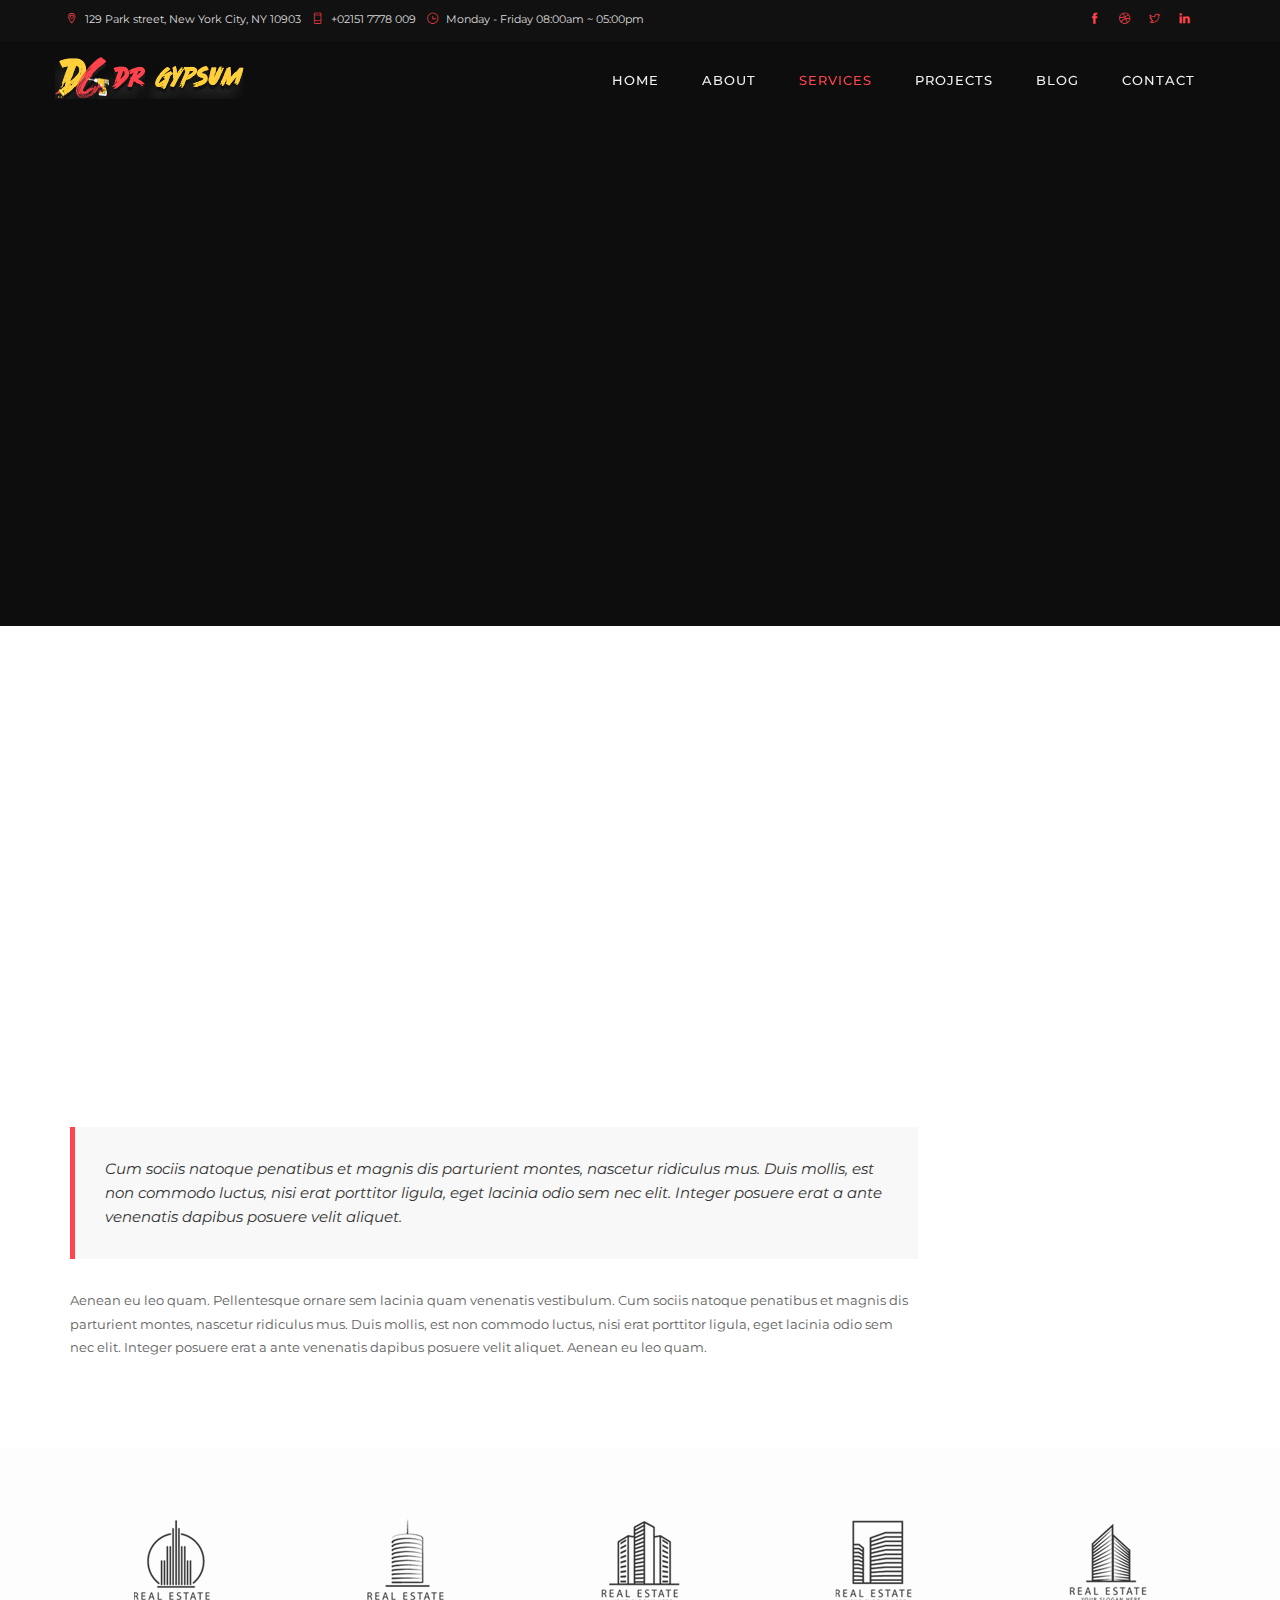
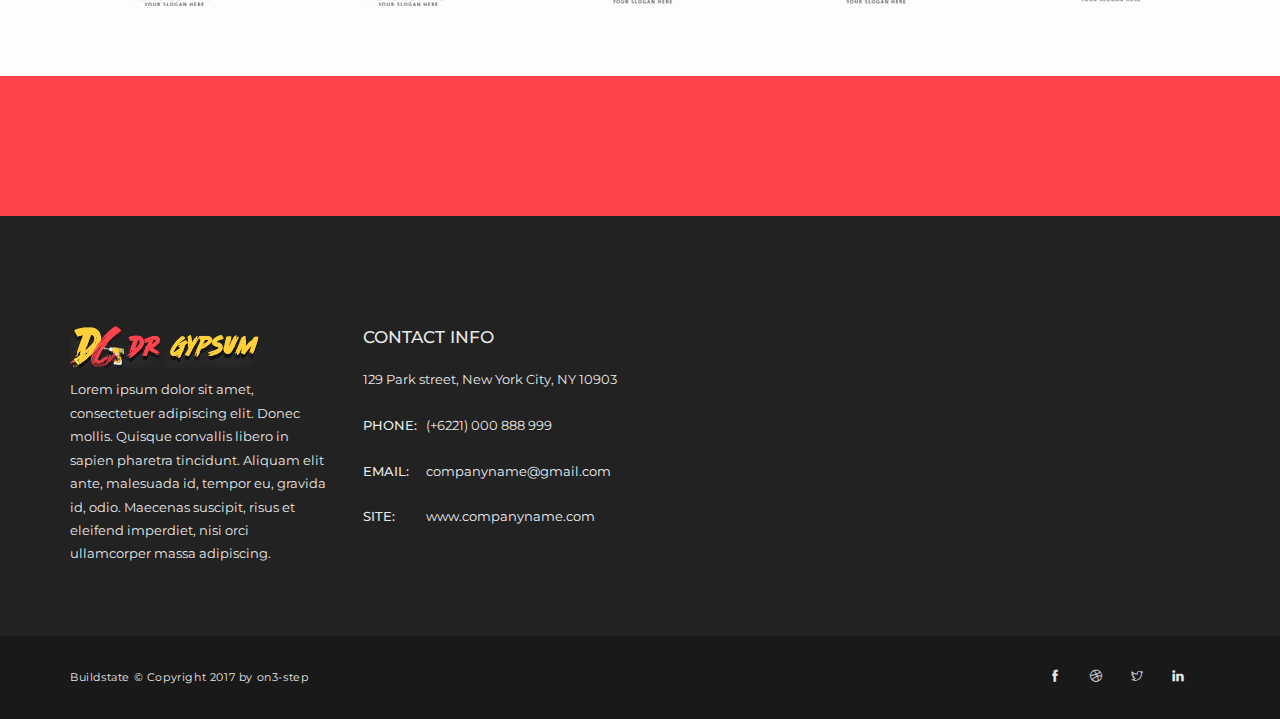
<file: service.html>
<!DOCTYPE html>
<html lang="zxx">
  
<!-- Mirrored from www.on3-step.com/tf/build/html/service.html by HTTrack Website Copier/3.x [XR&CO'2014], Sun, 09 Jun 2024 15:16:40 GMT -->
<head>
    <meta charset="utf-8">
    <title>BUILDSTATE - Construction</title>
    <meta content="" name="description">
    <meta content="" name="author">
    <meta content="" name="keywords">
    <meta content="width=device-width, initial-scale=1, maximum-scale=1" name="viewport">
    <!-- favicon -->
    <link href="img/favicon.png" rel="icon" sizes="32x32" type="image/png">
    <!-- Bootstrap CSS -->
    <link href="css/bootstrap.min.css" rel="stylesheet">
    <!-- font themify CSS -->
    <link rel="stylesheet" href="css/themify-icons.css">
    <!-- font awesome CSS -->
    <link href="font-awesome/css/font-awesome.css" rel="stylesheet">
    <!-- revolution slider css -->
    <link rel="stylesheet" type="text/css" href="css/fullscreen.css" media="screen" />
	<link rel="stylesheet" type="text/css" href="rs-plugin/css/settings.css" media="screen" />
    <link rel="stylesheet" href="css/rev-settings.css" type="text/css">
    <!-- on3step CSS -->
    <link href="css/animated-on3step.css" rel="stylesheet">
    <link href="css/owl.carousel.css" rel="stylesheet">
    <link href="css/owl.theme.css" rel="stylesheet">
    <link href="css/owl.transitions.css" rel="stylesheet">
    <link href="css/on3step-style.css" rel="stylesheet">
    <link href="css/queries-on3step.css" media="all" rel="stylesheet" type="text/css">
  </head>
  <body>
  
    <!-- preloader -->
    <div class="bg-preloader"></div>
    <div class="preloader">
      <div class="mainpreloader">
      <span></span>
      </div>
  </div>
    <!-- preloader end -->
    
    <!-- content wraper -->
    <div class="content-wrapper">
    
    <!-- subnav -->
    <div class="subnav">
    <div class="container">
        <div class="row">

         <div class="col-md-8">
          <div class="social-icons-subnav">
                                <a href="#"><span class="ti-location-pin"></span>129 Park street, New York City, NY 10903</a>
                                <a href="#"><span class="ti-mobile"></span>+02151 7778 009</a>
                                <a href="#"><span class="ti-time"></span>Monday - Friday 08:00am ~ 05:00pm</a>
          </div>
         </div>
        
         <div class="col-md-4">
                        <div class="right">
                            <div class="social-icons-subnav">
                                <a href="#"><span class="ti-facebook"></span></a>
                                <a href="#"><span class="ti-dribbble"></span></a>
                                <a href="#"><span class="ti-twitter"></span></a>
                                <a href="#"><span class="ti-linkedin"></span></a>
                            </div>
                        </div>
         </div>
        
        </div>
    </div>
    </div>
    <!-- subnav end -->
    
      <!-- nav -->
      <div class="navbar navbar-default navbar-fixed-top">
        <div class="container">
        <div class="row">
        
           <!-- menu mobile display -->
           <button class="navbar-toggle" data-target=".navbar-collapse" data-toggle="collapse">
           <span class="icon icon-bar"></span> 
           <span class="icon icon-bar"></span> 
           <span class="icon icon-bar"></span></button> 
          
          <!-- logo --> 
          <a class="navbar-brand" href="index.html"><img alt="logo" src="img/logo.png"></a> 
          
           <!-- mainmenu start -->
           <div class="menu-init" id="main-menu">
            <nav id="menu-center">
              <ul>
                <li><a  href="index.html">Home</a></li>
                <li><a href="about.html">About</a>
                </li>
                 <li><a class="actived" href="#">Services</a>
                 <ul>
                    <li><a href="service.html">PAINTING BUILDING</a></li>
                    <li><a href="service-1.html">GYPSUM FIX AND JOINERY</a></li>
                    <li><a href="service-2.html">DESIGN & BUILD</a></li>
                    <li><a href="service-3.html">PLIMBING WORK</a></li>
                    <li><a href="service-4.html">PLAN SKETCH</a></li>
                    <li><a href="service-4.html">ELECTRICAL WORK</a></li>
                    <li><a href="service-4.html">MATERIAL SUPPLY</a></li>
                    <li><a href="service-4.html">INTERIOR DESIGN</a></li>
                  </ul>
                </li>
                <li><a  href="result.html">Projects</a></li>
                <li><a  href="blog.html">Blog</a></li>
                <li><a href="contact.html">Contact</a></li>
              </ul>
            </nav>
          </div>
          <!-- mainmenu end -->
          
        </div>
        </div>
        <!-- container -->
      </div>
      <!-- nav end -->
      
      <!-- subheader -->
      <section id="subheader">
        <div class="container">
          <div class="row">
            <div class="col-md-12">
              <h1>
                SERVICES
              </h1>
            </div>
            
            <!-- devider -->
            <div class="col-md-12">
              <div class="devider-page">
                <div class="devider-img-right">
                </div>
              </div>
            </div>

            <div class="col-md-12">
              <ul class="subdetail">
                <li>
                  <a href="index.html">Home</a>
                </li>

                <li class="sep">/
                </li>

                <li>CONSULTING
                </li>
              </ul>
            </div>
          </div>
        </div>
      </section>
      <!-- subheader end -->
      
      <!-- services -->
      <section class="services whitepage">
        <div class="container">
          <div class="row">
            <div class="col-md-9">
              <div class="row">
                <div class="col-md-12 onStep" data-animation="fadeInUp" data-time="300">
                  <img alt="imgservices" class="img-responsive" src="img/serv.jpg">
                  <h2>
                    CONSULTING <span class="color">BUILDING</span>
                  </h2>

                  <p>
                    <em>An international firm of architects, planners and interior designers specialising in a wide range of commercial, residential and public sector projects.</em>
                  </p>

                  <p>
                   Lorem Ipsum is simply dummy text of the printing and typesetting industry. Lorem Ipsum has been the industry's standard dummy text ever since the 1500s, when an unknown printer took a galley of type and scrambled it to make a type specimen book. It has survived not only five centuries, but also the leap into electronic typesetting
                  </p>
                </div>

                <div class="col-md-12">
                  <blockquote>
                    Cum sociis natoque penatibus et magnis dis parturient montes, nascetur ridiculus mus. Duis mollis, est non commodo luctus, nisi erat porttitor ligula, eget lacinia odio sem nec
                    elit. Integer posuere erat a ante venenatis dapibus posuere velit aliquet.
                  </blockquote>
                </div>

                <div class="col-md-12">
                  <p>
                    Aenean eu leo quam. Pellentesque ornare sem lacinia quam venenatis vestibulum. Cum sociis natoque penatibus et magnis dis parturient montes, nascetur ridiculus mus. Duis mollis, est non commodo luctus, nisi erat porttitor ligula, eget lacinia odio sem nec elit. Integer posuere erat a ante venenatis dapibus posuere velit aliquet. Aenean eu leo quam.
                  </p>
                </div>
              </div>
            </div>

            <div class="col-md-3 onStep" data-animation="fadeInUp" data-time="600">
              <div class="widget">
                <ul id="services-list">
                  <li>
                    <a href="about-3.html">HISTORY</a>
                  </li>
                  <li class="active">
                    <a href="service.html">CONSULTING BUILDING</a>
                  </li>

                  <li>
                    <a href="service-1.html">ARCHITECTURE</a>
                  </li>

                  <li>
                    <a href="service-2.html">DESIGN & BUILD</a>
                  </li>

                  <li>
                    <a href="service-3.html">RENOVATION</a>
                  </li>

                  <li>
                    <a href="service-4.html">CONSTRUCTION</a>
                  </li>
                </ul>
              </div>

              <div class="widget">
                <div class="download-brochure">
                  <h3>
                    DOWNLOAD BROCHURE
                  </h3>

                  <div class="btn-download onStep" data-animation="fadeInRight" data-time="600">
                    <a class="link-class" href="#">DOWNLOAD NOW</a>
                  </div>
                </div>
              </div>
            </div>
          </div>
        </div>
      </section>
      <!-- services end -->

       <section aria-label="brands" class="brand-page" id="brand">
        <div class="container">
          <div class="row">
          
            <!-- brands-->
              <div class="container">
                <div class="row">
                  <div class="owl-carousel" id="owl-brand">
                    <div class="item">
                      <img alt="background" src="img/ourclients/1.png">
                    </div>

                    <div class="item">
                      <img alt="background" src="img/ourclients/2.png">
                    </div>

                    <div class="item">
                      <img alt="background" src="img/ourclients/3.png">
                    </div>

                    <div class="item">
                      <img alt="background" src="img/ourclients/4.png">
                    </div>

                    <div class="item">
                      <img alt="background" src="img/ourclients/5.png">
                    </div>

                    <div class="item">
                      <img alt="background" src="img/ourclients/6.png">
                    </div>

                    <div class="item">
                      <img alt="background" src="img/ourclients/1.png">
                    </div>

                    <div class="item">
                      <img alt="background" src="img/ourclients/2.png">
                    </div>

                    <div class="item">
                      <img alt="background" src="img/ourclients/3.png">
                    </div>

                    <div class="item">
                      <img alt="background" src="img/ourclients/4.png">
                    </div>

                    <div class="item">
                      <img alt="background" src="img/ourclients/5.png">
                    </div>

                    <div class="item">
                      <img alt="background" src="img/ourclients/6.png">
                    </div>
                  </div>
                </div>
              </div>
            <!-- brands end-->
          </div>
        </div>
      </section>

      <section class="yellowpage">
        <div class="container">
          <div class="row">
            <div class="col-md-7">
              <div class="onStep" data-animation="fadeInLeft" data-time="300">
                <h2>
                  Looking best partner for your next project?
                </h2>
              </div>
            </div>

            <div class="col-md-5">
              <div class="right">
                <div class="btn-content onStep" data-animation="fadeInRight" data-time="600">
                  <a class="link-class" href="#contactus">Let us know</a>
                </div>
              </div>
            </div>
          </div>
        </div>
      </section>
      
     <!-- subfooter -->
     <section aria-label="footer" class="subfooter">
      <div class="container">
        <div class="row">
          <div class="col-md-3 col-xs-12">
              <div class="logo">
                <img alt="logo" src="img/logo.png">
              </div>

              <p>
                Lorem ipsum dolor sit amet, consectetuer adipiscing elit. Donec mollis. Quisque convallis libero in sapien pharetra tincidunt. Aliquam elit ante, malesuada id, tempor eu, gravida
                id, odio. Maecenas suscipit, risus et eleifend imperdiet, nisi orci ullamcorper massa adipiscing.
              </p>
            </div>

          <div class="col-md-3 col-xs-12">
              <h3>
                CONTACT INFO
              </h3>

              <address>
                <span>129 Park street, New York City, NY 10903</span> <span><strong>PHONE:</strong> (+6221) 000 888 999</span> <span><strong>EMAIL:</strong> <a href=
                "mailto:companyname@gmail.com">companyname@gmail.com</a></span> <span><strong>SITE:</strong> <a href="#">www.companyname.com</a></span>
              </address>
          </div>
        </div>
      </div>
    </section>
    <!-- subfooter end -->
      
      <!-- footer -->
      <footer>
        <div class="container">
          <div class="row">
            <div class="col-md-6">
              Buildstate &copy; Copyright 2017 by on3-step
            </div>

            <div class="col-md-6">
              <div class="right">
                <div class="social-icons">
                  <a href="#"><span class="ti-facebook"></span></a> <a href="#"><span class="ti-dribbble"></span></a> <a href="#"><span class="ti-twitter"></span></a> <a href="#"><span class=
                  "ti-linkedin"></span></a>
                </div>
              </div>
            </div>
          </div>
        </div>
      </footer>
      <!-- footer end -->
      
      <!-- ScrolltoTop -->
      <div id="totop">
        <span class="ti-angle-up"></span>
      </div>
      
    </div>
    <!-- content wraper end -->
    
    <!-- Subscribe start -->
    <div class="white-popup-block mfp-hide animbounceInDown" data-time="0" id="subwrap">
      <h5>
        PLEASE FILL YOUR EMAIL BELOW
      </h5>

      <div class="space-half">
      </div>

      <form action="https://www.on3-step.com/tf/build/html/subscribe.php" id="subscribe" method="post" name="subscribe">
        <input class="subscribfield subscribeemail" id="subscribeemail" name="subscribeemail" type="text"> <button class="btn-form" id="submit-2" type="submit">Subscribe</button>
      </form>

      <div class="subscribesuccess">
        Thank you for fill your email
      </div>
    </div>
    <!-- Subscribe end -->
    
    <!-- plugin JS -->
    <script src="plugin/pluginson3step.js" type="text/javascript"></script> 
    <!-- slider revolution  -->
    <script type="text/javascript" src="rs-plugin/js/jquery.themepunch.revolution.min.js"></script>
    <!-- on3step JS -->
    <script src="js/on3step.js" type="text/javascript"></script>
    <script src="js/plugin-set.js" type="text/javascript"></script>
  </body>

<!-- Mirrored from www.on3-step.com/tf/build/html/service.html by HTTrack Website Copier/3.x [XR&CO'2014], Sun, 09 Jun 2024 15:16:41 GMT -->
</html>
</file>
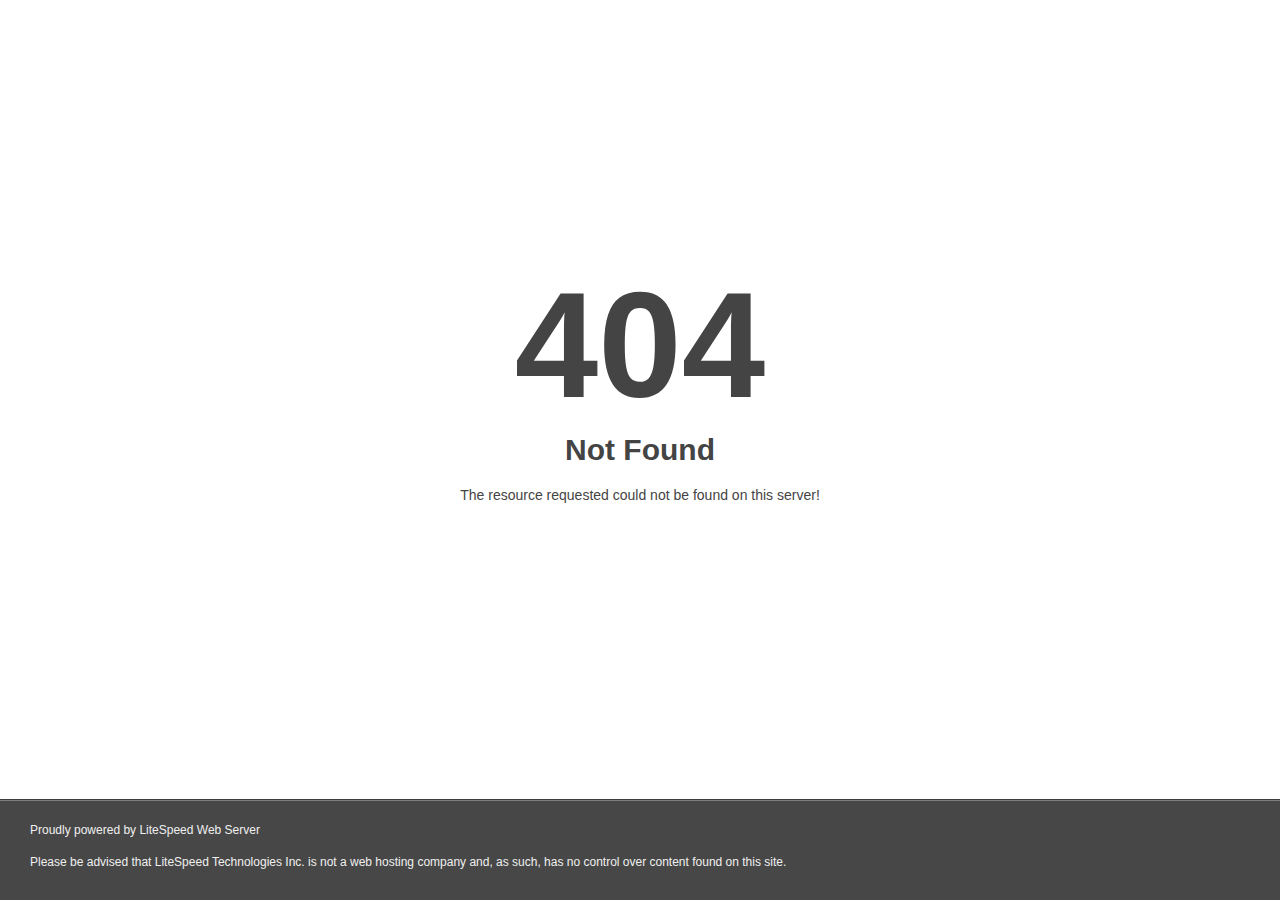
<file: css/AjaxLoader.html>
<!DOCTYPE html>
<html style="height:100%">
<head>
<meta name="viewport" content="width=device-width, initial-scale=1, shrink-to-fit=no" />
<title> 404 Not Found
</title><style>@media (prefers-color-scheme:dark){body{background-color:#000!important}}</style></head>
<body style="color: #444; margin:0;font: normal 14px/20px Arial, Helvetica, sans-serif; height:100%; background-color: #fff;">
<div style="height:auto; min-height:100%; ">     <div style="text-align: center; width:800px; margin-left: -400px; position:absolute; top: 30%; left:50%;">
        <h1 style="margin:0; font-size:150px; line-height:150px; font-weight:bold;">404</h1>
<h2 style="margin-top:20px;font-size: 30px;">Not Found
</h2>
<p>The resource requested could not be found on this server!</p>
</div></div><div style="color:#f0f0f0; font-size:12px;margin:auto;padding:0px 30px 0px 30px;position:relative;clear:both;height:100px;margin-top:-101px;background-color:#474747;border-top: 1px solid rgba(0,0,0,0.15);box-shadow: 0 1px 0 rgba(255, 255, 255, 0.3) inset;">
<br>Proudly powered by LiteSpeed Web Server<p>Please be advised that LiteSpeed Technologies Inc. is not a web hosting company and, as such, has no control over content found on this site.</p></div></body></html>
</file>
<file: css/themify-icons.css>
@font-face {
	font-family: 'themify';
	src:url('fonts/themify9f24.eot?-fvbane');
	src:url('fonts/themifyd41d.eot?#iefix-fvbane') format('embedded-opentype'),
		url('fonts/themify9f24.woff?-fvbane') format('woff'),
		url('fonts/themify9f24.ttf?-fvbane') format('truetype'),
		url('fonts/themify9f24.svg?-fvbane#themify') format('svg');
	font-weight: normal;
	font-style: normal;
}

[class^="ti-"], [class*=" ti-"] {
	font-family: 'themify';
	speak: none;
	font-style: normal;
	font-weight: normal;
	font-variant: normal;
	text-transform: none;
	line-height: 1;

	/* Better Font Rendering =========== */
	-webkit-font-smoothing: antialiased;
	-moz-osx-font-smoothing: grayscale;
}

.ti-wand:before {
	content: "\e600";
}
.ti-volume:before {
	content: "\e601";
}
.ti-user:before {
	content: "\e602";
}
.ti-unlock:before {
	content: "\e603";
}
.ti-unlink:before {
	content: "\e604";
}
.ti-trash:before {
	content: "\e605";
}
.ti-thought:before {
	content: "\e606";
}
.ti-target:before {
	content: "\e607";
}
.ti-tag:before {
	content: "\e608";
}
.ti-tablet:before {
	content: "\e609";
}
.ti-star:before {
	content: "\e60a";
}
.ti-spray:before {
	content: "\e60b";
}
.ti-signal:before {
	content: "\e60c";
}
.ti-shopping-cart:before {
	content: "\e60d";
}
.ti-shopping-cart-full:before {
	content: "\e60e";
}
.ti-settings:before {
	content: "\e60f";
}
.ti-search:before {
	content: "\e610";
}
.ti-zoom-in:before {
	content: "\e611";
}
.ti-zoom-out:before {
	content: "\e612";
}
.ti-cut:before {
	content: "\e613";
}
.ti-ruler:before {
	content: "\e614";
}
.ti-ruler-pencil:before {
	content: "\e615";
}
.ti-ruler-alt:before {
	content: "\e616";
}
.ti-bookmark:before {
	content: "\e617";
}
.ti-bookmark-alt:before {
	content: "\e618";
}
.ti-reload:before {
	content: "\e619";
}
.ti-plus:before {
	content: "\e61a";
}
.ti-pin:before {
	content: "\e61b";
}
.ti-pencil:before {
	content: "\e61c";
}
.ti-pencil-alt:before {
	content: "\e61d";
}
.ti-paint-roller:before {
	content: "\e61e";
}
.ti-paint-bucket:before {
	content: "\e61f";
}
.ti-na:before {
	content: "\e620";
}
.ti-mobile:before {
	content: "\e621";
}
.ti-minus:before {
	content: "\e622";
}
.ti-medall:before {
	content: "\e623";
}
.ti-medall-alt:before {
	content: "\e624";
}
.ti-marker:before {
	content: "\e625";
}
.ti-marker-alt:before {
	content: "\e626";
}
.ti-arrow-up:before {
	content: "\e627";
}
.ti-arrow-right:before {
	content: "\e628";
}
.ti-arrow-left:before {
	content: "\e629";
}
.ti-arrow-down:before {
	content: "\e62a";
}
.ti-lock:before {
	content: "\e62b";
}
.ti-location-arrow:before {
	content: "\e62c";
}
.ti-link:before {
	content: "\e62d";
}
.ti-layout:before {
	content: "\e62e";
}
.ti-layers:before {
	content: "\e62f";
}
.ti-layers-alt:before {
	content: "\e630";
}
.ti-key:before {
	content: "\e631";
}
.ti-import:before {
	content: "\e632";
}
.ti-image:before {
	content: "\e633";
}
.ti-heart:before {
	content: "\e634";
}
.ti-heart-broken:before {
	content: "\e635";
}
.ti-hand-stop:before {
	content: "\e636";
}
.ti-hand-open:before {
	content: "\e637";
}
.ti-hand-drag:before {
	content: "\e638";
}
.ti-folder:before {
	content: "\e639";
}
.ti-flag:before {
	content: "\e63a";
}
.ti-flag-alt:before {
	content: "\e63b";
}
.ti-flag-alt-2:before {
	content: "\e63c";
}
.ti-eye:before {
	content: "\e63d";
}
.ti-export:before {
	content: "\e63e";
}
.ti-exchange-vertical:before {
	content: "\e63f";
}
.ti-desktop:before {
	content: "\e640";
}
.ti-cup:before {
	content: "\e641";
}
.ti-crown:before {
	content: "\e642";
}
.ti-comments:before {
	content: "\e643";
}
.ti-comment:before {
	content: "\e644";
}
.ti-comment-alt:before {
	content: "\e645";
}
.ti-close:before {
	content: "\e646";
}
.ti-clip:before {
	content: "\e647";
}
.ti-angle-up:before {
	content: "\e648";
}
.ti-angle-right:before {
	content: "\e649";
}
.ti-angle-left:before {
	content: "\e64a";
}
.ti-angle-down:before {
	content: "\e64b";
}
.ti-check:before {
	content: "\e64c";
}
.ti-check-box:before {
	content: "\e64d";
}
.ti-camera:before {
	content: "\e64e";
}
.ti-announcement:before {
	content: "\e64f";
}
.ti-brush:before {
	content: "\e650";
}
.ti-briefcase:before {
	content: "\e651";
}
.ti-bolt:before {
	content: "\e652";
}
.ti-bolt-alt:before {
	content: "\e653";
}
.ti-blackboard:before {
	content: "\e654";
}
.ti-bag:before {
	content: "\e655";
}
.ti-move:before {
	content: "\e656";
}
.ti-arrows-vertical:before {
	content: "\e657";
}
.ti-arrows-horizontal:before {
	content: "\e658";
}
.ti-fullscreen:before {
	content: "\e659";
}
.ti-arrow-top-right:before {
	content: "\e65a";
}
.ti-arrow-top-left:before {
	content: "\e65b";
}
.ti-arrow-circle-up:before {
	content: "\e65c";
}
.ti-arrow-circle-right:before {
	content: "\e65d";
}
.ti-arrow-circle-left:before {
	content: "\e65e";
}
.ti-arrow-circle-down:before {
	content: "\e65f";
}
.ti-angle-double-up:before {
	content: "\e660";
}
.ti-angle-double-right:before {
	content: "\e661";
}
.ti-angle-double-left:before {
	content: "\e662";
}
.ti-angle-double-down:before {
	content: "\e663";
}
.ti-zip:before {
	content: "\e664";
}
.ti-world:before {
	content: "\e665";
}
.ti-wheelchair:before {
	content: "\e666";
}
.ti-view-list:before {
	content: "\e667";
}
.ti-view-list-alt:before {
	content: "\e668";
}
.ti-view-grid:before {
	content: "\e669";
}
.ti-uppercase:before {
	content: "\e66a";
}
.ti-upload:before {
	content: "\e66b";
}
.ti-underline:before {
	content: "\e66c";
}
.ti-truck:before {
	content: "\e66d";
}
.ti-timer:before {
	content: "\e66e";
}
.ti-ticket:before {
	content: "\e66f";
}
.ti-thumb-up:before {
	content: "\e670";
}
.ti-thumb-down:before {
	content: "\e671";
}
.ti-text:before {
	content: "\e672";
}
.ti-stats-up:before {
	content: "\e673";
}
.ti-stats-down:before {
	content: "\e674";
}
.ti-split-v:before {
	content: "\e675";
}
.ti-split-h:before {
	content: "\e676";
}
.ti-smallcap:before {
	content: "\e677";
}
.ti-shine:before {
	content: "\e678";
}
.ti-shift-right:before {
	content: "\e679";
}
.ti-shift-left:before {
	content: "\e67a";
}
.ti-shield:before {
	content: "\e67b";
}
.ti-notepad:before {
	content: "\e67c";
}
.ti-server:before {
	content: "\e67d";
}
.ti-quote-right:before {
	content: "\e67e";
}
.ti-quote-left:before {
	content: "\e67f";
}
.ti-pulse:before {
	content: "\e680";
}
.ti-printer:before {
	content: "\e681";
}
.ti-power-off:before {
	content: "\e682";
}
.ti-plug:before {
	content: "\e683";
}
.ti-pie-chart:before {
	content: "\e684";
}
.ti-paragraph:before {
	content: "\e685";
}
.ti-panel:before {
	content: "\e686";
}
.ti-package:before {
	content: "\e687";
}
.ti-music:before {
	content: "\e688";
}
.ti-music-alt:before {
	content: "\e689";
}
.ti-mouse:before {
	content: "\e68a";
}
.ti-mouse-alt:before {
	content: "\e68b";
}
.ti-money:before {
	content: "\e68c";
}
.ti-microphone:before {
	content: "\e68d";
}
.ti-menu:before {
	content: "\e68e";
}
.ti-menu-alt:before {
	content: "\e68f";
}
.ti-map:before {
	content: "\e690";
}
.ti-map-alt:before {
	content: "\e691";
}
.ti-loop:before {
	content: "\e692";
}
.ti-location-pin:before {
	content: "\e693";
}
.ti-list:before {
	content: "\e694";
}
.ti-light-bulb:before {
	content: "\e695";
}
.ti-Italic:before {
	content: "\e696";
}
.ti-info:before {
	content: "\e697";
}
.ti-infinite:before {
	content: "\e698";
}
.ti-id-badge:before {
	content: "\e699";
}
.ti-hummer:before {
	content: "\e69a";
}
.ti-home:before {
	content: "\e69b";
}
.ti-help:before {
	content: "\e69c";
}
.ti-headphone:before {
	content: "\e69d";
}
.ti-harddrives:before {
	content: "\e69e";
}
.ti-harddrive:before {
	content: "\e69f";
}
.ti-gift:before {
	content: "\e6a0";
}
.ti-game:before {
	content: "\e6a1";
}
.ti-filter:before {
	content: "\e6a2";
}
.ti-files:before {
	content: "\e6a3";
}
.ti-file:before {
	content: "\e6a4";
}
.ti-eraser:before {
	content: "\e6a5";
}
.ti-envelope:before {
	content: "\e6a6";
}
.ti-download:before {
	content: "\e6a7";
}
.ti-direction:before {
	content: "\e6a8";
}
.ti-direction-alt:before {
	content: "\e6a9";
}
.ti-dashboard:before {
	content: "\e6aa";
}
.ti-control-stop:before {
	content: "\e6ab";
}
.ti-control-shuffle:before {
	content: "\e6ac";
}
.ti-control-play:before {
	content: "\e6ad";
}
.ti-control-pause:before {
	content: "\e6ae";
}
.ti-control-forward:before {
	content: "\e6af";
}
.ti-control-backward:before {
	content: "\e6b0";
}
.ti-cloud:before {
	content: "\e6b1";
}
.ti-cloud-up:before {
	content: "\e6b2";
}
.ti-cloud-down:before {
	content: "\e6b3";
}
.ti-clipboard:before {
	content: "\e6b4";
}
.ti-car:before {
	content: "\e6b5";
}
.ti-calendar:before {
	content: "\e6b6";
}
.ti-book:before {
	content: "\e6b7";
}
.ti-bell:before {
	content: "\e6b8";
}
.ti-basketball:before {
	content: "\e6b9";
}
.ti-bar-chart:before {
	content: "\e6ba";
}
.ti-bar-chart-alt:before {
	content: "\e6bb";
}
.ti-back-right:before {
	content: "\e6bc";
}
.ti-back-left:before {
	content: "\e6bd";
}
.ti-arrows-corner:before {
	content: "\e6be";
}
.ti-archive:before {
	content: "\e6bf";
}
.ti-anchor:before {
	content: "\e6c0";
}
.ti-align-right:before {
	content: "\e6c1";
}
.ti-align-left:before {
	content: "\e6c2";
}
.ti-align-justify:before {
	content: "\e6c3";
}
.ti-align-center:before {
	content: "\e6c4";
}
.ti-alert:before {
	content: "\e6c5";
}
.ti-alarm-clock:before {
	content: "\e6c6";
}
.ti-agenda:before {
	content: "\e6c7";
}
.ti-write:before {
	content: "\e6c8";
}
.ti-window:before {
	content: "\e6c9";
}
.ti-widgetized:before {
	content: "\e6ca";
}
.ti-widget:before {
	content: "\e6cb";
}
.ti-widget-alt:before {
	content: "\e6cc";
}
.ti-wallet:before {
	content: "\e6cd";
}
.ti-video-clapper:before {
	content: "\e6ce";
}
.ti-video-camera:before {
	content: "\e6cf";
}
.ti-vector:before {
	content: "\e6d0";
}
.ti-themify-logo:before {
	content: "\e6d1";
}
.ti-themify-favicon:before {
	content: "\e6d2";
}
.ti-themify-favicon-alt:before {
	content: "\e6d3";
}
.ti-support:before {
	content: "\e6d4";
}
.ti-stamp:before {
	content: "\e6d5";
}
.ti-split-v-alt:before {
	content: "\e6d6";
}
.ti-slice:before {
	content: "\e6d7";
}
.ti-shortcode:before {
	content: "\e6d8";
}
.ti-shift-right-alt:before {
	content: "\e6d9";
}
.ti-shift-left-alt:before {
	content: "\e6da";
}
.ti-ruler-alt-2:before {
	content: "\e6db";
}
.ti-receipt:before {
	content: "\e6dc";
}
.ti-pin2:before {
	content: "\e6dd";
}
.ti-pin-alt:before {
	content: "\e6de";
}
.ti-pencil-alt2:before {
	content: "\e6df";
}
.ti-palette:before {
	content: "\e6e0";
}
.ti-more:before {
	content: "\e6e1";
}
.ti-more-alt:before {
	content: "\e6e2";
}
.ti-microphone-alt:before {
	content: "\e6e3";
}
.ti-magnet:before {
	content: "\e6e4";
}
.ti-line-double:before {
	content: "\e6e5";
}
.ti-line-dotted:before {
	content: "\e6e6";
}
.ti-line-dashed:before {
	content: "\e6e7";
}
.ti-layout-width-full:before {
	content: "\e6e8";
}
.ti-layout-width-default:before {
	content: "\e6e9";
}
.ti-layout-width-default-alt:before {
	content: "\e6ea";
}
.ti-layout-tab:before {
	content: "\e6eb";
}
.ti-layout-tab-window:before {
	content: "\e6ec";
}
.ti-layout-tab-v:before {
	content: "\e6ed";
}
.ti-layout-tab-min:before {
	content: "\e6ee";
}
.ti-layout-slider:before {
	content: "\e6ef";
}
.ti-layout-slider-alt:before {
	content: "\e6f0";
}
.ti-layout-sidebar-right:before {
	content: "\e6f1";
}
.ti-layout-sidebar-none:before {
	content: "\e6f2";
}
.ti-layout-sidebar-left:before {
	content: "\e6f3";
}
.ti-layout-placeholder:before {
	content: "\e6f4";
}
.ti-layout-menu:before {
	content: "\e6f5";
}
.ti-layout-menu-v:before {
	content: "\e6f6";
}
.ti-layout-menu-separated:before {
	content: "\e6f7";
}
.ti-layout-menu-full:before {
	content: "\e6f8";
}
.ti-layout-media-right-alt:before {
	content: "\e6f9";
}
.ti-layout-media-right:before {
	content: "\e6fa";
}
.ti-layout-media-overlay:before {
	content: "\e6fb";
}
.ti-layout-media-overlay-alt:before {
	content: "\e6fc";
}
.ti-layout-media-overlay-alt-2:before {
	content: "\e6fd";
}
.ti-layout-media-left-alt:before {
	content: "\e6fe";
}
.ti-layout-media-left:before {
	content: "\e6ff";
}
.ti-layout-media-center-alt:before {
	content: "\e700";
}
.ti-layout-media-center:before {
	content: "\e701";
}
.ti-layout-list-thumb:before {
	content: "\e702";
}
.ti-layout-list-thumb-alt:before {
	content: "\e703";
}
.ti-layout-list-post:before {
	content: "\e704";
}
.ti-layout-list-large-image:before {
	content: "\e705";
}
.ti-layout-line-solid:before {
	content: "\e706";
}
.ti-layout-grid4:before {
	content: "\e707";
}
.ti-layout-grid3:before {
	content: "\e708";
}
.ti-layout-grid2:before {
	content: "\e709";
}
.ti-layout-grid2-thumb:before {
	content: "\e70a";
}
.ti-layout-cta-right:before {
	content: "\e70b";
}
.ti-layout-cta-left:before {
	content: "\e70c";
}
.ti-layout-cta-center:before {
	content: "\e70d";
}
.ti-layout-cta-btn-right:before {
	content: "\e70e";
}
.ti-layout-cta-btn-left:before {
	content: "\e70f";
}
.ti-layout-column4:before {
	content: "\e710";
}
.ti-layout-column3:before {
	content: "\e711";
}
.ti-layout-column2:before {
	content: "\e712";
}
.ti-layout-accordion-separated:before {
	content: "\e713";
}
.ti-layout-accordion-merged:before {
	content: "\e714";
}
.ti-layout-accordion-list:before {
	content: "\e715";
}
.ti-ink-pen:before {
	content: "\e716";
}
.ti-info-alt:before {
	content: "\e717";
}
.ti-help-alt:before {
	content: "\e718";
}
.ti-headphone-alt:before {
	content: "\e719";
}
.ti-hand-point-up:before {
	content: "\e71a";
}
.ti-hand-point-right:before {
	content: "\e71b";
}
.ti-hand-point-left:before {
	content: "\e71c";
}
.ti-hand-point-down:before {
	content: "\e71d";
}
.ti-gallery:before {
	content: "\e71e";
}
.ti-face-smile:before {
	content: "\e71f";
}
.ti-face-sad:before {
	content: "\e720";
}
.ti-credit-card:before {
	content: "\e721";
}
.ti-control-skip-forward:before {
	content: "\e722";
}
.ti-control-skip-backward:before {
	content: "\e723";
}
.ti-control-record:before {
	content: "\e724";
}
.ti-control-eject:before {
	content: "\e725";
}
.ti-comments-smiley:before {
	content: "\e726";
}
.ti-brush-alt:before {
	content: "\e727";
}
.ti-youtube:before {
	content: "\e728";
}
.ti-vimeo:before {
	content: "\e729";
}
.ti-twitter:before {
	content: "\e72a";
}
.ti-time:before {
	content: "\e72b";
}
.ti-tumblr:before {
	content: "\e72c";
}
.ti-skype:before {
	content: "\e72d";
}
.ti-share:before {
	content: "\e72e";
}
.ti-share-alt:before {
	content: "\e72f";
}
.ti-rocket:before {
	content: "\e730";
}
.ti-pinterest:before {
	content: "\e731";
}
.ti-new-window:before {
	content: "\e732";
}
.ti-microsoft:before {
	content: "\e733";
}
.ti-list-ol:before {
	content: "\e734";
}
.ti-linkedin:before {
	content: "\e735";
}
.ti-layout-sidebar-2:before {
	content: "\e736";
}
.ti-layout-grid4-alt:before {
	content: "\e737";
}
.ti-layout-grid3-alt:before {
	content: "\e738";
}
.ti-layout-grid2-alt:before {
	content: "\e739";
}
.ti-layout-column4-alt:before {
	content: "\e73a";
}
.ti-layout-column3-alt:before {
	content: "\e73b";
}
.ti-layout-column2-alt:before {
	content: "\e73c";
}
.ti-instagram:before {
	content: "\e73d";
}
.ti-google:before {
	content: "\e73e";
}
.ti-github:before {
	content: "\e73f";
}
.ti-flickr:before {
	content: "\e740";
}
.ti-facebook:before {
	content: "\e741";
}
.ti-dropbox:before {
	content: "\e742";
}
.ti-dribbble:before {
	content: "\e743";
}
.ti-apple:before {
	content: "\e744";
}
.ti-android:before {
	content: "\e745";
}
.ti-save:before {
	content: "\e746";
}
.ti-save-alt:before {
	content: "\e747";
}
.ti-yahoo:before {
	content: "\e748";
}
.ti-wordpress:before {
	content: "\e749";
}
.ti-vimeo-alt:before {
	content: "\e74a";
}
.ti-twitter-alt:before {
	content: "\e74b";
}
.ti-tumblr-alt:before {
	content: "\e74c";
}
.ti-trello:before {
	content: "\e74d";
}
.ti-stack-overflow:before {
	content: "\e74e";
}
.ti-soundcloud:before {
	content: "\e74f";
}
.ti-sharethis:before {
	content: "\e750";
}
.ti-sharethis-alt:before {
	content: "\e751";
}
.ti-reddit:before {
	content: "\e752";
}
.ti-pinterest-alt:before {
	content: "\e753";
}
.ti-microsoft-alt:before {
	content: "\e754";
}
.ti-linux:before {
	content: "\e755";
}
.ti-jsfiddle:before {
	content: "\e756";
}
.ti-joomla:before {
	content: "\e757";
}
.ti-html5:before {
	content: "\e758";
}
.ti-flickr-alt:before {
	content: "\e759";
}
.ti-email:before {
	content: "\e75a";
}
.ti-drupal:before {
	content: "\e75b";
}
.ti-dropbox-alt:before {
	content: "\e75c";
}
.ti-css3:before {
	content: "\e75d";
}
.ti-rss:before {
	content: "\e75e";
}
.ti-rss-alt:before {
	content: "\e75f";
}
</file>
<file: css/fullscreen.css>
/*-----------------------------------------------------------------------------

REVOLUTION RESPONSIVE BASIC STYLES OF HTML DOCUMENT

Screen Stylesheet

version:   	1.0
date:      	26/06/12
author:		themepunch
email:     	support@themepunch.com
website:   	http://www.themepunch.com
-----------------------------------------------------------------------------*/
/***********************
	-	BASICS 	-
***********************/
html {
	overflow-x:hidden;
	padding: 0 !important;
	background:#fff;
	margin:0px !important;
}


  /*********************************************************************************************
		-	SET THE SCREEN SIZES FOR THE BANNER IF YOU WISH TO MAKE THE BANNER RESOPONSIVE 	-
  **********************************************************************************************/

  /*	-	THE BANNER CONTAINER (Padding, Shadow, Border etc. )	-	*/



	.fullscreen-container {
		width:100% !important;
		position:relative;
		padding:0;
		height:100%;
	}


 /***************** THIS IS ONLY FOR DEMO , CAN BE DELETED **************/

.bottomtexts-example,
#topheader-to-offset 	{ position:relative;width:100%;min-height:120px;background-color:#421b3b; padding:30px 20px;box-sizing:border-box;-moz-box-sizing:border-box; text-align: center}

.bottomtexts-example	{	background-color:#421b3b; padding:40px 20px}
.bottomtexts-example h1,
#topheader-to-offset h1	{ font-size:25px;line-height:35px; color:#fff; font-family:Arial; font-weight:300;margin-bottom:30px;text-align:center;}

.bottomtexts-example p,
#topheader-to-offset p	{ font-size:13px; line-height:18px; color:#fff; font-family:Arial; font-weight:300;}
</file>
<file: rs-plugin/css/settings.css>
/*-----------------------------------------------------------------------------

	-	Revolution Slider 1.5.3 -

		Screen Stylesheet

version:   	2.1
date:      	09/18/11
last update: 06.12.2012
author:		themepunch
email:     	info@themepunch.com
website:   	http://www.themepunch.com
-----------------------------------------------------------------------------*/


/*-----------------------------------------------------------------------------

	-	Revolution Slider 2.0 Captions -

		Screen Stylesheet

version:   	1.4.5
date:      	09/18/11
last update: 06.12.2012
author:		themepunch
email:     	info@themepunch.com
website:   	http://www.themepunch.com
-----------------------------------------------------------------------------*/



/*************************
	-	CAPTIONS	-
**************************/

.tp-hide-revslider,.tp-caption.tp-hidden-caption	{	visibility:hidden !important; display:none !important;}

.tp-caption { z-index:1;}
.tp-caption.big_white{
			position: absolute;
			color: #fff;
			text-shadow: none;
			font-weight: 800;
			font-size: 20px;
			line-height: 20px;
			font-family: 'Open Sans', sans;
			padding: 3px 4px;
			padding-top: 1px;
			margin: 0px;
			border-width: 0px;
			border-style: none;
			background-color:#000;
			letter-spacing: 0px;
		}

.tp-caption.big_orange{
			position: absolute;
			color: #fff;
			text-shadow: none;
			font-weight: 700;
			font-size: 36px;
			line-height: 36px;
			font-family: Arial;
			padding: 0px 4px;
			margin: 0px;
			border-width: 0px;
			border-style: none;
			background-color:#fb7354;
			letter-spacing: -1.5px;
		}

.tp-caption.big_black{
			position: absolute;
			color: #000;
			text-shadow: none;
			font-weight: 800;
			font-size: 36px;
			line-height: 36px;
			font-family: 'Open Sans', sans;
			padding: 0px 4px;
			margin: 0px;
			border-width: 0px;
			border-style: none;
			background-color:#fff;
			letter-spacing: -1.5px;
		}

.tp-caption.medium_grey{
			position: absolute;
			color: #fff;
			text-shadow: none;
			font-weight: 700;
			font-size: 20px;
			line-height: 20px;
			font-family: Arial;
			padding: 2px 4px;
			margin: 0px;
			border-width: 0px;
			border-style: none;
			background-color:#888;
			white-space:nowrap;
			text-shadow: 0px 2px 5px rgba(0, 0, 0, 0.5);
		}

.tp-caption.small_text{
			position: absolute;
			color: #fff;
			text-shadow: none;
			font-weight: 700;
			font-size: 14px;
			line-height: 20px;
			font-family: Arial;
			margin: 0px;
			border-width: 0px;
			border-style: none;
			white-space:nowrap;
			text-shadow: 0px 2px 5px rgba(0, 0, 0, 0.5);
		}

.tp-caption.medium_text{
			position: absolute;
			color: #fff;
			text-shadow: none;
			font-weight: 300;
			font-size: 20px;
			line-height: 20px;
			font-family: 'Open Sans', sans;
			margin: 0px;
			border-width: 0px;
			border-style: none;
			white-space:nowrap;
			text-shadow: 0px 2px 5px rgba(0, 0, 0, 0.5);
		}

.tp-caption.large_text{
			position: absolute;
			color: #fff;
			text-shadow: none;
			font-weight: 800;
			font-size: 36px;
			line-height: 36px;
			font-family: 'Open Sans', sans;
			margin: 0px;
			border-width: 0px;
			border-style: none;
			white-space:nowrap;
			text-shadow: 0px 2px 5px rgba(0, 0, 0, 0.5);
		}
.tp-caption.large_black_text{
			position: absolute;
			color: #000;
			text-shadow: none;
			font-weight: 300;
			font-size: 42px;
			line-height: 42px;
			font-family: 'Open Sans', sans;
			margin: 0px;
			border-width: 0px;
			border-style: none;
			white-space:nowrap;
		}

.tp-caption.very_large_text{
			position: absolute;
			color: #fff;
			text-shadow: none;
			font-weight: 800;
			font-size: 60px;
			line-height: 60px;
			font-family: 'Open Sans', sans;
			margin: 0px;
			border-width: 0px;
			border-style: none;
			white-space:nowrap;
			text-shadow: 0px 2px 5px rgba(0, 0, 0, 0.5);
			letter-spacing: 0px;
		}
.tp-caption.very_large_black_text{
			position: absolute;
			color: #000;
			text-shadow: none;
			font-weight: 800;
			font-size: 72px;
			line-height: 72px;
			font-family: 'Open Sans', sans;
			margin: 0px;
			border-width: 0px;
			border-style: none;
			white-space:nowrap;
		}
.tp-caption.bold_red_text{
			position: absolute;
			color: #d31e00;
			text-shadow: none;
			font-weight: 800;
			font-size: 20px;
			line-height: 20px;
			font-family: 'Open Sans', sans;
			margin: 0px;
			border-width: 0px;
			border-style: none;
			white-space:nowrap;
		}
.tp-caption.bold_brown_text{
			position: absolute;
			color: #a04606;
			text-shadow: none;
			font-weight: 800;
			font-size: 20px;
			line-height: 20px;
			font-family: 'Open Sans', sans;
			margin: 0px;
			border-width: 0px;
			border-style: none;
			white-space:nowrap;
		}
    .tp-caption.bold_green_text{
			position: absolute;
			color: #5b9830;
			text-shadow: none;
			font-weight: 800;
			font-size: 20px;
			line-height: 20px;
			font-family: 'Open Sans', sans;
			margin: 0px;
			border-width: 0px;
			border-style: none;
			white-space:nowrap;
		}

.tp-caption.very_big_white{
			position: absolute;
			color: #fff;
			text-shadow: none;
			font-weight: 800;
			font-size: 36px;
			line-height: 36px;
			font-family: 'Open Sans', sans;
			margin: 0px;
			border-width: 0px;
			border-style: none;
			white-space:nowrap;
			padding: 3px 4px;
			padding-top: 1px;
			background-color:#7e8e96;
					}

.tp-caption.very_big_black{
			position: absolute;
			color: #000;
			text-shadow: none;
			font-weight: 700;
			font-size: 60px;
			line-height: 60px;
			font-family: Arial;
			margin: 0px;
			border-width: 0px;
			border-style: none;
			white-space:nowrap;
			padding: 0px 4px;
			padding-top: 1px;
			background-color:#fff;
					}
					
					
.tp-caption.modern_medium_fat{
			position: absolute; 
			color: #000; 
			text-shadow: none; 
			font-weight: 800; 
			font-size: 24px; 
			line-height: 20px; 
			font-family: 'Open Sans', sans-serif; 
			margin: 0px; 
			border-width: 0px; 
			border-style: none; 
			white-space:nowrap;		
		}
.tp-caption.modern_medium_fat_white{
			position: absolute; 
			color: #fff; 
			text-shadow: none; 
			font-weight: 800; 
			font-size: 24px; 
			line-height: 20px; 
			font-family: 'Open Sans', sans-serif; 
			margin: 0px; 
			border-width: 0px; 
			border-style: none; 
			white-space:nowrap;		
		}
.tp-caption.modern_medium_light{
			position: absolute; 
			color: #000; 
			text-shadow: none; 
			font-weight: 300; 
			font-size: 24px; 
			line-height: 20px; 
			font-family: 'Open Sans', sans-serif; 
			margin: 0px; 
			border-width: 0px; 
			border-style: none; 
			white-space:nowrap;		
		}
.tp-caption.modern_big_bluebg{
			position: absolute; 
			color: #fff; 
			text-shadow: none; 
			font-weight: 800; 
			font-size: 30px; 
			line-height: 36px; 
			font-family: 'Open Sans', sans-serif; 
			padding: 3px 10px; 
			margin: 0px; 
			border-width: 0px; 
			border-style: none; 
			background-color:#4e5b6c;	
			letter-spacing: 0;										
		}
.tp-caption.modern_big_redbg{
			position: absolute; 
			color: #fff; 
			text-shadow: none; 
			font-weight: 300; 
			font-size: 30px; 
			line-height: 36px; 
			font-family: 'Open Sans', sans-serif; 
			padding: 3px 10px; 
  			padding-top: 1px;
			margin: 0px; 
			border-width: 0px; 
			border-style: none; 
			background-color:#de543e;	
			letter-spacing: 0;										
		}
.tp-caption.modern_small_text_dark{
			position: absolute; 
			color: #555; 
			text-shadow: none; 
			font-size: 14px; 
			line-height: 22px; 
			font-family: Arial; 
			margin: 0px; 
			border-width: 0px; 
			border-style: none; 
			white-space:nowrap;		
		}

					
					
					

.tp-caption.boxshadow{
		-moz-box-shadow: 0px 0px 20px rgba(0, 0, 0, 0.5);
		-webkit-box-shadow: 0px 0px 20px rgba(0, 0, 0, 0.5);
		box-shadow: 0px 0px 20px rgba(0, 0, 0, 0.5);
	}

.tp-caption.black{
		color: #000;
		text-shadow: none;
  font-weight: 300;
			font-size: 19px;
			line-height: 19px;
			font-family: 'Open Sans', sans;
	}

.tp-caption.noshadow {
		text-shadow: none;
	}

.tp-caption a {
	color: #ff7302; text-shadow: none;	-webkit-transition: all 0.2s ease-out; -moz-transition: all 0.2s ease-out; -o-transition: all 0.2s ease-out; -ms-transition: all 0.2s ease-out;
}

.tp-caption a:hover {
	color: #ffa902;
}


.tp_inner_padding	{	box-sizing:border-box;
						-webkit-box-sizing:border-box;
						-moz-box-sizing:border-box;
						max-height:none !important;	}


.tp-caption .frontcorner		{
										width: 0;
										height: 0;
										border-left: 40px solid transparent;
										border-right: 0px solid transparent;
										border-top: 40px solid #00A8FF;
										position: absolute;left:-40px;top:0px;
									}

.tp-caption .backcorner		{
										width: 0;
										height: 0;
										border-left: 0px solid transparent;
										border-right: 40px solid transparent;
										border-bottom: 40px solid #00A8FF;
										position: absolute;right:0px;top:0px;
									}

.tp-caption .frontcornertop		{
										width: 0;
										height: 0;
										border-left: 40px solid transparent;
										border-right: 0px solid transparent;
										border-bottom: 40px solid #00A8FF;
										position: absolute;left:-40px;top:0px;
									}

.tp-caption .backcornertop		{
										width: 0;
										height: 0;
										border-left: 0px solid transparent;
										border-right: 40px solid transparent;
										border-top: 40px solid #00A8FF;
										position: absolute;right:0px;top:0px;
									}


/******************************
	-	BUTTONS	-
*******************************/

.button				{	padding:6px 13px 5px; border-radius: 3px; -moz-border-radius: 3px; -webkit-border-radius: 3px; height:30px;
						cursor:pointer;
						color:#fff !important; text-shadow:0px 1px 1px rgba(0, 0, 0, 0.6) !important; font-size:15px; line-height:45px !important;
						background:url(../images/gradient/g30.png) repeat-x top; font-family: arial, sans-serif; font-weight: bold; letter-spacing: -1px;
					}

.button.big			{	color:#fff; text-shadow:0px 1px 1px rgba(0, 0, 0, 0.6); font-weight:bold; padding:9px 20px; font-size:19px;  line-height:57px !important; background:url(../images/gradient/g40.png) repeat-x top;}


.purchase:hover,
.button:hover,
.button.big:hover		{	background-position:bottom, 15px 11px;}



	@media only screen and (min-width: 768px) and (max-width: 959px) {

	 }



	@media only screen and (min-width: 480px) and (max-width: 767px) {
		.button	{	padding:4px 8px 3px; line-height:25px !important; font-size:11px !important;font-weight:normal;	}
		a.button { -webkit-transition: none; -moz-transition: none; -o-transition: none; -ms-transition: none;	 }


	}

    @media only screen and (min-width: 0px) and (max-width: 479px) {
		.button	{	padding:2px 5px 2px; line-height:20px !important; font-size:10px !important;}
		a.button { -webkit-transition: none; -moz-transition: none; -o-transition: none; -ms-transition: none;	 }
	}





/*	BUTTON COLORS	*/



.button.green, .button:hover.green,
.purchase.green, .purchase:hover.green			{ background-color:#21a117; -webkit-box-shadow:  0px 3px 0px 0px #104d0b;        -moz-box-shadow:   0px 3px 0px 0px #104d0b;        box-shadow:   0px 3px 0px 0px #104d0b;  }


.button.blue, .button:hover.blue,
.purchase.blue, .purchase:hover.blue			{ background-color:#1d78cb; -webkit-box-shadow:  0px 3px 0px 0px #0f3e68;        -moz-box-shadow:   0px 3px 0px 0px #0f3e68;        box-shadow:   0px 3px 0px 0px #0f3e68;}


.button.red, .button:hover.red,
.purchase.red, .purchase:hover.red				{ background-color:#cb1d1d; -webkit-box-shadow:  0px 3px 0px 0px #7c1212;        -moz-box-shadow:   0px 3px 0px 0px #7c1212;        box-shadow:   0px 3px 0px 0px #7c1212;}

.button.orange, .button:hover.orange,
.purchase.orange, .purchase:hover.orange		{ background-color:#ff7700; -webkit-box-shadow:  0px 3px 0px 0px #a34c00;        -moz-box-shadow:   0px 3px 0px 0px #a34c00;        box-shadow:   0px 3px 0px 0px #a34c00;}

.button.darkgrey,.button.grey,
.button:hover.darkgrey,.button:hover.grey,
.purchase.darkgrey, .purchase:hover.darkgrey	{ background-color:#555; -webkit-box-shadow:  0px 3px 0px 0px #222;        -moz-box-shadow:   0px 3px 0px 0px #222;        box-shadow:   0px 3px 0px 0px #222;}

.button.lightgrey, .button:hover.lightgrey,
.purchase.lightgrey, .purchase:hover.lightgrey	{ background-color:#888; -webkit-box-shadow:  0px 3px 0px 0px #555;        -moz-box-shadow:   0px 3px 0px 0px #555;        box-shadow:   0px 3px 0px 0px #555;}



/****************************************************************

	-	SET THE ANIMATION EVEN MORE SMOOTHER ON ANDROID   -

******************************************************************/

.tp-simpleresponsive .slotholder *,
.tp-simpleresponsive img			{ -webkit-transform: translateZ(0);
										  -webkit-backface-visibility: hidden;
										  -webkit-perspective: 1000;
									}


/************************************************
	  - SOME CAPTION MODIFICATION AT START  -
*************************************************/
.tp-simpleresponsive .caption,
.tp-simpleresponsive .tp-caption {
	-ms-filter: "progid:DXImageTransform.Microsoft.Alpha(Opacity=0)";	-moz-opacity: 0;	-khtml-opacity: 0;	opacity: 0; position:absolute; visibility: hidden;

}

.tp-simpleresponsive img	{	max-width:none;}



/******************************
	-	IE8 HACKS	-
*******************************/
.noFilterClass {
	filter:none !important;
}


/******************************
	-	SHADOWS		-
******************************/
.tp-bannershadow  {
		position:absolute;

		margin-left:auto;
		margin-right:auto;
		-moz-user-select: none;
        -khtml-user-select: none;
        -webkit-user-select: none;
        -o-user-select: none;
	}

.tp-bannershadow.tp-shadow1 {	background:url(../assets/shadow1.png) no-repeat; background-size:100%; width:890px; height:60px; bottom:-60px;}
.tp-bannershadow.tp-shadow2 {	background:url(../assets/shadow2.png) no-repeat; background-size:100%; width:890px; height:60px;bottom:-60px;}
.tp-bannershadow.tp-shadow3 {	background:url(../assets/shadow3.png) no-repeat; background-size:100%; width:890px; height:60px;bottom:-60px;}


/********************************
	-	FULLSCREEN VIDEO	-
*********************************/
.caption.fullscreenvideo {	left:0px; top:0px; position:absolute;width:100%;height:100%;}
.caption.fullscreenvideo iframe	{ width:100% !important; height:100% !important;}

.tp-caption.fullscreenvideo {	left:0px; top:0px; position:absolute;width:100%;height:100%;}
.tp-caption.fullscreenvideo iframe	{ width:100% !important; height:100% !important;}

/************************
	-	NAVIGATION	-
*************************/

/** BULLETS **/

.tpclear		{	clear:both;}


.tp-bullets								{	z-index:1000; position:absolute;
												-ms-filter: "progid:DXImageTransform.Microsoft.Alpha(Opacity=100)";
												-moz-opacity: 1;
												-khtml-opacity: 1;
												opacity: 1;
												-webkit-transition: opacity 0.2s ease-out; -moz-transition: opacity 0.2s ease-out; -o-transition: opacity 0.2s ease-out; -ms-transition: opacity 0.2s ease-out;
											}
.tp-bullets.hidebullets					{
												-ms-filter: "progid:DXImageTransform.Microsoft.Alpha(Opacity=0)";
												-moz-opacity: 0;
												-khtml-opacity: 0;
												opacity: 0;
											}


.tp-bullets.simplebullets.navbar						{ 	border:1px solid #666; border-bottom:1px solid #444; background:url(../assets/boxed_bgtile.png); height:40px; padding:0px 10px; -webkit-border-radius: 5px; -moz-border-radius: 5px; border-radius: 5px ;}

.tp-bullets.simplebullets.navbar-old					{ 	 background:url(../assets/navigdots_bgtile.png); height:35px; padding:0px 10px; -webkit-border-radius: 5px; -moz-border-radius: 5px; border-radius: 5px ;}


.tp-bullets.simplebullets.round .bullet					{	cursor:pointer; position:relative;	background:url(../assets/bullet.png) no-Repeat top left;	width:20px;	height:20px;  margin-right:0px; float:left; margin-top:-10px; margin-left:3px;}
.tp-bullets.simplebullets.round .bullet.last			{	margin-right:3px;}

.tp-bullets.simplebullets.round-old .bullet				{	cursor:pointer; position:relative;	background:url(../assets/bullets.png) no-Repeat bottom left;	width:23px;	height:23px;  margin-right:0px; float:left; margin-top:-12px;}
.tp-bullets.simplebullets.round-old .bullet.last		{	margin-right:0px;}


/**	SQUARE BULLETS **/
.tp-bullets.simplebullets.square .bullet				{	cursor:pointer; position:relative;	background:url(../assets/bullets2.png) no-Repeat bottom left;	width:19px;	height:19px;  margin-right:0px; float:left; margin-top:-10px;}
.tp-bullets.simplebullets.square .bullet.last			{	margin-right:0px;}


/**	SQUARE BULLETS **/
.tp-bullets.simplebullets.square-old .bullet			{	cursor:pointer; position:relative;	background:url(../assets/bullets2.png) no-Repeat bottom left;	width:19px;	height:19px;  margin-right:0px; float:left; margin-top:-10px;}
.tp-bullets.simplebullets.square-old .bullet.last		{	margin-right:0px;}


/** navbar NAVIGATION VERSION **/
.tp-bullets.simplebullets.navbar .bullet			{	cursor:pointer; position:relative;	background:url(../assets/bullet_boxed.png) no-Repeat top left;	width:18px;	height:19px;   margin-right:5px; float:left; margin-top:10px;}

.tp-bullets.simplebullets.navbar .bullet.first		{	margin-left:0px !important;}
.tp-bullets.simplebullets.navbar .bullet.last		{	margin-right:0px !important;}



/** navbar NAVIGATION VERSION **/
.tp-bullets.simplebullets.navbar-old .bullet			{	cursor:pointer; position:relative;	background:url(../assets/navigdots.png) no-Repeat bottom left;	width:15px;	height:15px;  margin-left:5px !important; margin-right:5px !important;float:left; margin-top:10px;}
.tp-bullets.simplebullets.navbar-old .bullet.first		{	margin-left:0px !important;}
.tp-bullets.simplebullets.navbar-old .bullet.last		{	margin-right:0px !important;}


.tp-bullets.simplebullets .bullet:hover,
.tp-bullets.simplebullets .bullet.selected				{	background-position:top left; }

.tp-bullets.simplebullets.round .bullet:hover,
.tp-bullets.simplebullets.round .bullet.selected,
.tp-bullets.simplebullets.navbar .bullet:hover,
.tp-bullets.simplebullets.navbar .bullet.selected		{	background-position:bottom left; }



/*************************************
	-	TP ARROWS 	-
**************************************/
.tparrows												{	-ms-filter: "progid:DXImageTransform.Microsoft.Alpha(Opacity=100)";
															-moz-opacity: 1;
															-khtml-opacity: 1;
															opacity: 1;
															-webkit-transition: opacity 0.2s ease-out; -moz-transition: opacity 0.2s ease-out; -o-transition: opacity 0.2s ease-out; -ms-transition: opacity 0.2s ease-out;

														}
.tparrows.hidearrows									{
															-ms-filter: "progid:DXImageTransform.Microsoft.Alpha(Opacity=0)";
															-moz-opacity: 0;
															-khtml-opacity: 0;
															opacity: 0;
														}
.tp-leftarrow											{	z-index:100;cursor:pointer; position:relative;	background:url(../assets/large_left.png) no-Repeat top left;	width:40px;	height:40px;   }
.tp-rightarrow											{	z-index:100;cursor:pointer; position:relative;	background:url(../assets/large_right.png) no-Repeat top left;	width:40px;	height:40px;   }


.tp-leftarrow.round										{	z-index:100;cursor:pointer; position:relative;	background:url(../assets/small_left.png) no-Repeat top left;	width:19px;	height:14px;  margin-right:0px; float:left; margin-top:-7px;	}
.tp-rightarrow.round									{	z-index:100;cursor:pointer; position:relative;	background:url(../assets/small_right.png) no-Repeat top left;	width:19px;	height:14px;  margin-right:0px; float:left;	margin-top:-7px;}


.tp-leftarrow.round-old									{	z-index:100;cursor:pointer; position:relative;	background:url(../assets/arrow_left.png) no-Repeat top left;	width:26px;	height:26px;  margin-right:0px; float:left; margin-top:-13px;	}
.tp-rightarrow.round-old								{	z-index:100;cursor:pointer; position:relative;	background:url(../assets/arrow_right.png) no-Repeat top left;	width:26px;	height:26px;  margin-right:0px; float:left;	margin-top:-13px;}


.tp-leftarrow.navbar									{	z-index:100;cursor:pointer; position:relative;	background:url(../assets/small_left_boxed.png) no-Repeat top left;	width:20px;	height:15px;   float:left;	margin-right:6px; margin-top:12px;}
.tp-rightarrow.navbar									{	z-index:100;cursor:pointer; position:relative;	background:url(../assets/small_right_boxed.png) no-Repeat top left;	width:20px;	height:15px;   float:left;	margin-left:6px; margin-top:12px;}


.tp-leftarrow.navbar-old								{	z-index:100;cursor:pointer; position:relative;	background:url(../assets/arrowleft.png) no-Repeat top left;		width:9px;	height:16px;   float:left;	margin-right:6px; margin-top:10px;}
.tp-rightarrow.navbar-old								{	z-index:100;cursor:pointer; position:relative;	background:url(../assets/arrowright.png) no-Repeat top left;	width:9px;	height:16px;   float:left;	margin-left:6px; margin-top:10px;}

.tp-leftarrow.navbar-old.thumbswitharrow				{	margin-right:10px; }
.tp-rightarrow.navbar-old.thumbswitharrow				{	margin-left:0px; }

.tp-leftarrow.square									{	z-index:100;cursor:pointer; position:relative;	background:url(../assets/arrow_left2.png) no-Repeat top left;	width:12px;	height:17px;   float:left;	margin-right:0px; margin-top:-9px;}
.tp-rightarrow.square									{	z-index:100;cursor:pointer; position:relative;	background:url(../assets/arrow_right2.png) no-Repeat top left;	width:12px;	height:17px;   float:left;	margin-left:0px; margin-top:-9px;}


.tp-leftarrow.square-old								{	z-index:100;cursor:pointer; position:relative;	background:url(../assets/arrow_left2.png) no-Repeat top left;	width:12px;	height:17px;   float:left;	margin-right:0px; margin-top:-9px;}
.tp-rightarrow.square-old								{	z-index:100;cursor:pointer; position:relative;	background:url(../assets/arrow_right2.png) no-Repeat top left;	width:12px;	height:17px;   float:left;	margin-left:0px; margin-top:-9px;}


.tp-leftarrow.default									{	z-index:100;cursor:pointer; position:relative;	background:url(../assets/large_left.png) no-Repeat 0 0;	width:40px;	height:40px;

														}
.tp-rightarrow.default									{	z-index:100;cursor:pointer; position:relative;	background:url(../assets/large_right.png) no-Repeat 0 0;	width:40px;	height:40px;

														}




.tp-leftarrow:hover,
.tp-rightarrow:hover 									{	background-position:bottom left; }






/****************************************************************************************************
	-	TP THUMBS 	-
*****************************************************************************************************

 - tp-thumbs & tp-mask Width is the width of the basic Thumb Container (500px basic settings)

 - .bullet width & height is the dimension of a simple Thumbnail (basic 100px x 50px)

 *****************************************************************************************************/


.tp-bullets.tp-thumbs						{	z-index:1000; position:absolute; padding:3px;background-color:#fff;
												width:500px;height:50px; 			/* THE DIMENSIONS OF THE THUMB CONTAINER */
												margin-top:-50px;
											}


.fullwidthbanner-container .tp-thumbs		{  padding:3px;}

.tp-bullets.tp-thumbs .tp-mask				{	width:500px; height:50px;  			/* THE DIMENSIONS OF THE THUMB CONTAINER */
												overflow:hidden; position:relative;}


.tp-bullets.tp-thumbs .tp-mask .tp-thumbcontainer	{	width:5000px; position:absolute;}

.tp-bullets.tp-thumbs .bullet				{   width:100px; height:50px; 			/* THE DIMENSION OF A SINGLE THUMB */
												cursor:pointer; overflow:hidden;background:none;margin:0;float:left;
												-ms-filter: "progid:DXImageTransform.Microsoft.Alpha(Opacity=50)";
												/*filter: alpha(opacity=50);	*/
												-moz-opacity: 0.5;
												-khtml-opacity: 0.5;
												opacity: 0.5;

												-webkit-transition: all 0.2s ease-out; -moz-transition: all 0.2s ease-out; -o-transition: all 0.2s ease-out; -ms-transition: all 0.2s ease-out;
											}


.tp-bullets.tp-thumbs .bullet:hover,
.tp-bullets.tp-thumbs .bullet.selected		{ 	-ms-filter: "progid:DXImageTransform.Microsoft.Alpha(Opacity=100)";

												-moz-opacity: 1;
												-khtml-opacity: 1;
												opacity: 1;
											}
.tp-thumbs img								{	width:100%; }


/************************************
		-	TP BANNER TIMER		-
*************************************/
.tp-bannertimer								{	width:100%; height:10px; background:url(../assets/timer.png);position:absolute; z-index:200;top:0px;}
.tp-bannertimer.tp-bottom					{	bottom:0px;height:5px; top:auto;}




/***************************************
	-	RESPONSIVE SETTINGS 	-
****************************************/


	@media only screen and (min-width: 768px) and (max-width: 959px) {

	 }



	@media only screen and (min-width: 480px) and (max-width: 767px) {
			.responsive .tp-bullets.tp-thumbs				{	width:300px !important; height:30px !important;}
			.responsive .tp-bullets.tp-thumbs .tp-mask		{	width:300px !important; height:30px !important;}
			.responsive .tp-bullets.tp-thumbs .bullet		{	width:60px !important;height:30px !important;}

	}

    @media only screen and (min-width: 0px) and (max-width: 479px) {
				.responsive .tp-bullets	{	display:none}
				.responsive .tparrows	{	display:none;}
	}





/*********************************************

	-	BASIC SETTINGS FOR THE BANNER	-

***********************************************/

 .tp-simpleresponsive img {
		-moz-user-select: none;
        -khtml-user-select: none;
        -webkit-user-select: none;
        -o-user-select: none;
}



.tp-simpleresponsive a{	text-decoration:none;}

.tp-simpleresponsive ul {
	list-style:none;
	padding:0;
	margin:0;
}

.tp-simpleresponsive >ul >li{
	list-stye:none;
	position:absolute;
	visibility:hidden;
}
/*  CAPTION SLIDELINK   **/
.caption.slidelink a div,
.tp-caption.slidelink a div {	width:3000px; height:1500px;  background:url(../assets/coloredbg.png) repeat;}

.tp-loader 	{	background:url(../assets/loader.gif) no-repeat 10px 10px; background-color:#fff;  margin:-22px -22px; top:50%; left:50%; z-index:10000; position:absolute;width:44px;height:44px;
				border-radius: 3px;
				-moz-border-radius: 3px;
				-webkit-border-radius: 3px;
			}


.tp-transparentimg {	content:"url(../assets/transparent.png)"}
.tp-3d				{	-webkit-transform-style: preserve-3d;
						 -webkit-transform-origin: 50% 50%;
					}
</file>
<file: css/rev-settings.css>
@import url(http://fonts.googleapis.com/css?family=Montserrat:400,700);

.big-heading{
font-size: 40pt;
line-height:normal;
}
.sub-heading{
font-size: 30pt;
line-height:normal;
}
.btn-slider { 
  display: block;
  width: 198px;
  height: 40px;
  font-size: 11pt;
  font-weight: 300;
  text-align: center;
  letter-spacing:1px;
  line-height: 36px;
  color: #fff;
  border: 1px solid rgba(255, 255, 255, 0.6);
  background: rgba(23, 36, 52, 0);
  outline: none;
  text-shadow: none;
  margin: 0 auto;
  cursor: pointer;
  -moz-transition: all 0.3s ease;
  -ms-transition: all 0.3s ease;
  -o-transition: all 0.3s ease;
  transition: all 0.3s ease;
}
.btn-slider a:hover { 
  color: #111111;
  background: #fff;
  border: 1px solid rgba(255, 255, 255, 0);
  -moz-transition: all 0.3s ease;
  -ms-transition: all 0.3s ease;
  -o-transition: all 0.3s ease;
  transition: all 0.3s ease;
}
</file>
<file: css/queries-on3step.css>
@media only screen and (max-width: 1024px) {
  .subnav {
    display: none;
  }
  nav ul li.space {
    display: none;
  }
  .overlay-main {
    top: 0px;
  }
  .navbar-toggle {
    display: block;
    position: fixed;
    right: 7px;
    top: 10px;
    z-index: 9999;
  }
  .navbar-toggle:hover {
    border: 1px solid #999;
  }
  /*menu block*/
  .navbar-default {
    position: fixed;
    border-bottom: 1px groove rgba(255, 255, 255, 0);
    top: 0px;
  }
  .navbar-brand {
    position: fixed;
    left: 30px;
    top: 0px;
  }
  .sticky-nav .navbar-brand {
    position: fixed;
    top: 0px;
  }
  .sticky-nav {
    position: fixed;
    height: 70px;
    top: 0px;
    left: 0px;
  }
  .navbar-brand img {
    width: 90%;
  }
  #main-menu {
    position: absolute;
    left: 0px;
    width: 100%;
    height: 100%;
    background: #111;
    z-index: 1;
    text-align: center;
    overflow: auto;
    overflow-x: hidden;
  }
  .menu-init {
    opacity: 1;
    top: -100%;
    -webkit-transition: top 1s cubic-bezier(.165, 0.840, 0.440, 1.000), opacity 0.4s linear;
    -moz-transition: top 1s cubic-bezier(.165, 0.840, 0.440, 1.000), opacity 0.4s linear;
    -o-transition: top 1s cubic-bezier(.165, 0.840, 0.440, 1.000), opacity 0.4s linear;
    transition: top 1s cubic-bezier(.165, 0.840, 0.440, 1.000), opacity 0.4s linear;
  }
  .menu-show {
    opacity: 1;
    top: 0px;
    -webkit-transition: top 1s cubic-bezier(.165, 0.840, 0.440, 1.000), opacity 0.4s linear;
    -moz-transition: top 1s cubic-bezier(.165, 0.840, 0.440, 1.000), opacity 0.4s linear;
    -o-transition: top 1s cubic-bezier(.165, 0.840, 0.440, 1.000), opacity 0.4s linear;
    transition: top 1s cubic-bezier(.165, 0.840, 0.440, 1.000), opacity 0.4s linear;
  }
  nav {
    margin: 0 auto;
    margin-top: 100px;
    margin-bottom: 20px;
    position: relative;
    float: none;
    left: 20px;
    top: 0px;
    z-index: 999;
  }
  nav ul li, nav ul li.btn {
    display: block;
    margin: 0 0 0 0;
    margin-right: 15px;
    text-align: left;
    background: rgba(0, 0, 0, 0);
  }
  nav ul li.btn {
    padding: 0px 0px 0px 0px;
    padding: 10px;
    margin-right: 15px;
  }
  nav ul li.btn:hover {
    color: #ff6600;
    background: rgba(0, 0, 0, 0);
  }
  nav ul li.btn a:hover {
    color: #ff6600;
  }
  nav a {
    display: block;
    padding: 10px;
    line-height: 30px;
  }
  nav ul ul {
    position: relative;
    top: 0px;
    margin-left: 15px;
  }
  nav ul ul li {
    background: rgba(21, 23, 29, 0);
    box-shadow: 0px 0px 0px rgba(0, 0, 0, 0);
  }
  nav ul ul ul li {
    position: relative;
    top: 0px;
    left: 0px;
    box-shadow: 0px 0px 0px rgba(0, 0, 0, 0);
  }
  nav ul ul li a {
    line-height: 20px;
    font-weight: 300;
    font-size: 8pt;
  }
  /*menu block end*/
  
.navbar-default-white .navbar-toggle {
  border-color: transparent; /* Removes border color */
  float: left; /* Move navbar toggle to left */
}
.navbar-default-white .navbar-toggle .icon-bar {
  background-color: rgba(0,0,0,1); /* Changes regular toggle color */
}
.navbar-default-white .navbar-toggle .icon-bar:hover {
  background-color: rgba(0,0,0,1); /* Changes toggle color on hover */
}
  /* menu block white */
  .navbar-default-white {
    position: fixed;
    border-bottom: 1px groove rgba(255, 255, 255, 0);
    top: 0px;
  }
  
  .navbar-brand.white {
    position: fixed;
    left: 30px;
    top: 0px;
  }
  .sticky-nav .navbar-brand.white {
    position: fixed;
    top: 0px;
  }
  .sticky-nav {
    position: fixed;
    height: 70px;
    top: 0px;
    left: 0px;
  }
  .navbar-brand.white img {
    width: 90%;
  }

  #main-menu.white {
    position: absolute;
    left: 0px;
    width: 100%;
    height: 100%;
    background: #fdfdfd;
    z-index: 1;
    text-align: center;
    overflow: auto;
    overflow-x: hidden;
  }
  .menu-init {
    opacity: 1;
    top: -100%;
    -webkit-transition: top 1s cubic-bezier(.165, 0.840, 0.440, 1.000), opacity 0.4s linear;
    -moz-transition: top 1s cubic-bezier(.165, 0.840, 0.440, 1.000), opacity 0.4s linear;
    -o-transition: top 1s cubic-bezier(.165, 0.840, 0.440, 1.000), opacity 0.4s linear;
    transition: top 1s cubic-bezier(.165, 0.840, 0.440, 1.000), opacity 0.4s linear;
  }
  .menu-show {
    opacity: 1;
    top: 0px;
    -webkit-transition: top 1s cubic-bezier(.165, 0.840, 0.440, 1.000), opacity 0.4s linear;
    -moz-transition: top 1s cubic-bezier(.165, 0.840, 0.440, 1.000), opacity 0.4s linear;
    -o-transition: top 1s cubic-bezier(.165, 0.840, 0.440, 1.000), opacity 0.4s linear;
    transition: top 1s cubic-bezier(.165, 0.840, 0.440, 1.000), opacity 0.4s linear;
  }
  .white nav {
    margin: 0 auto;
    margin-top: 100px;
    margin-bottom: 20px;
    position: relative;
    float: none;
    left: 20px;
    top: 0px;
    z-index: 999;
  }
  .white nav ul li, .white nav ul li.btn {
    display: block;
    margin: 0 0 0 0;
    margin-right: 15px;
    text-align: left;
    background: rgba(0, 0, 0, 0);
  }
  .white nav ul li.btn {
    padding: 0px 0px 0px 0px;
    padding: 10px;
    margin-right: 15px;
  }
 .white nav ul li.btn:hover {
    color: #ff6600;
    background: rgba(0, 0, 0, 0);
  }
 .white nav ul li.btn a:hover {
    color: #ff6600;
  }
 .white nav a {
    display: block;
    padding: 10px;
    line-height: 30px;
  }
 .white nav ul ul {
    position: relative;
    top: 0px;
    margin-left: 15px;
  }
 .white nav ul ul li {
    background: rgba(21, 23, 29, 0);
    box-shadow: 0px 0px 0px rgba(0, 0, 0, 0);
  }
 .white nav ul ul ul li {
    position: relative;
    top: 0px;
    left: 0px;
    box-shadow: 0px 0px 0px rgba(0, 0, 0, 0);
  }
 .white nav ul ul li a {
    line-height: 20px;
    font-weight: 400;
    font-size: 8pt;
  }
  /*menu block white end*/
  
  .mainbg {
    background-attachment: scroll;
  }
  .bgslider img {
    position: absolute;
    width: auto;
    height: 100%;
    top: 0;
    left: 0;
  }
  .blog-news .hovereffect .overlay h1 {
    font-size: 14pt;
  }
  .blog-news .hovereffect .overlay h3 {
    font-size: 8pt;
  }
  .bot-home, .bot-home-text {
    position: relative;
	margin-top:20px;
  }
  #spacer {
    display: none;
  }
  
/****** revolution slider queries *****/
.big-heading{
font-size: 40pt;
}
.sub-heading{
font-size: 30pt;
}

/****** revolution slider queries end *****/
}
@media only screen and (max-width: 980px) {
  .btn-content {
    margin-top: 20px;
  }
  .step-main a {
    margin-bottom: 20px;
  }
  .step-main:after {
    display: none;
  }
  .devider-img-right {
    top: -2px;
  }
  .devider-img-left {
    top: -2px;
  }
  #services-list {
    margin-top: 30px;
  }
  .detaillist {
    margin-top: 30px;
  }
  .subfooter p{ margin-bottom:30px;}
}
@media only screen and (max-width: 800px) {
  .space-single-mobile {
    width: 100%;
    height: 30px;
    display: block;
    clear: both;
  }
  .space-double-mobile {
    width: 100%;
    height: 60px;
    display: block;
    clear: both;
  }
  .bgpage{ background:none; padding-top:0px !important; }
}
@media only screen and (max-width: 768px) {
  .team-wrapper {
    margin: 60px 0 0 0;
  }
  .subfooter h3 {
    margin-top: 30px;
  }
  #contact {
    padding: 0 10px 0 10px;
  }
}
@media only screen and (max-width: 600px) {
  .navbar-brand {
    left: 15px;
  }
  .subfooter p{ margin-bottom:0px;}
}
@media(max-width:414px) {
  section {
    padding: 90px 0 90px 0;
  }
  .navbar-default {
    border-bottom: 1px groove rgba(255, 255, 255, 0);
  }
  .navbar-brand {
    left: 5px;
  }
  .navbar-brand.white {
    left: 5px;
  }
  #owl-slider-home img {
    margin: 0 auto;
    left: 50%;
    -webkit-transform: translateX(-50%);
    transform: translateX(-50%)
  }
  #home h1 {
    font-size: 26pt;
    letter-spacing: 1px;
  }
  #home h3 {
    font-size: 16pt;
    letter-spacing: 1px;
    line-height: 34pt;
  }
  h1 {
    font-size: 24pt;
  }
  h2 {
    font-size: 20pt;
  }
  h3 {
    font-size: 18pt;
  }
  h4 {
    font-size: 16pt;
  }
  h5 {
    font-size: 14pt;
  }
  h6 {
    font-size: 12pt;
  }
  p {
    font-size: 12px;
  }
  #service-about {
    width: 100%;
    max-width: 1200px;
    margin: 0 auto;
    text-align: center;
  }
  .img-about{ display:none;}
  .service-about {
    margin: 0;
  }
  .social-icons {
    margin-top: 10px;
  }
  .right {
    text-align: left;
    float: left;
  }
  #subscribe input#subscribeemail {
    margin: 0 0 0 0;
    width: 250px;
  }
  .subscribesuccess {
    width: 250px;
  }
  #subscribe .subscribeerror {
    width: 250px;
  }
  aside .widget {
    margin-top: 40px;
  }
  .bot-home, .bot-home-text {
    margin-bottom: -90px;
  }
  
/****** revolution slider queries *****/
.big-heading{
font-size: 52pt;
}
.sub-heading{
font-size: 62pt;
}
.btn-slider { margin-top:10px; }
/****** revolution slider queries end *****/
}
@media(max-width:360px) {
  #home h1 {
    font-size: 24pt;
    margin-top: 60px;
  }
  #home h3 {
    font-size: 24pt;
  }
  #home p {
    font-size: 9pt;
  }
}
@media(max-width:320px) {
  #home h1 {
    font-size: 22pt;
    letter-spacing: 1px;
  }
/****** revolution slider queries *****/
.big-heading{
font-size: 43pt;
}
.sub-heading{
font-size: 60pt;
}

/****** revolution slider queries end *****/
}
</file>
<file: css/on3step-style.css>
/* CSS Document */


/* 
*
*
[Table of contents]
*
*
*
    font-buildstate / @import url
	reset / html
	general / body
	space / .space-single
	button / button
	devider / .devider
	section / section
	no select / .noselect
	wrapper / .content-wrapper
	whitepage / .whitepage
	preloader / .preloader
	sub navigation / .subnav
	navigation / .navbar-default
	subheader / #subheader
	home / #home
	background-img-buildstate / .mainbg
	yellowpage / .yellowpage
	step page / .step-page
	about / #service-about
	service / .services img
	projects / #projects-wrap
	team / .team-wrapper
	contact / .contactbg
	subscribe / #subwrap 
	address / .wrapaddres
	footer / .subfooter
	social-icons / .social-icons
	totop / #totop
	Blog  / .blog-simple 
	Blog comment / #blog-comment
	owl slider home / #owl-slider-home
	general popup / .white-popup-block
*
*
*/


/* font-buildstate */
@import url('https://fonts.googleapis.com/css?family=Montserrat:300,400,500');

/** general **/
body {
  font-family: 'Montserrat', sans-serif;
  font-size: 13px;
  line-height: 1.8em;
  font-style: normal;
  font-weight: normal;
  text-align: left;
  overflow-x: hidden;
  color: #606060;
  background: #fff;
  line-height: 1.8em;
  -webkit-font-smoothing: antialiased;
  -moz-osx-font-smoothing: grayscale;
  -webkit-text-size-adjust: 100%;
  -moz-text-size-adjust: 100%;
  -ms-text-size-adjust: 100%;
}
h1 {
  font-size: 34pt;
  font-weight: 500;
  line-height: normal;
  text-transform: uppercase;
}
h2 {
  font-size: 30pt;
  font-weight: 400;
  line-height: normal;
}
h3 {
  font-size: 24pt;
  font-weight: 400;
  line-height: normal;
}
h4 {
  font-size: 18pt;
  font-weight: 500;
}
h5 {
  font-size: 14pt;
  font-weight: 500;
}
h6 {
  font-size: 12pt;
  font-weight: 500;
}
p {
  font-size: 10.1pt;
  font-weight: 400;
}
a, a:visited, a:hover, a:active, a:link {
  color: inherit;
  text-decoration: none;
  outline: 0;
  -moz-transition: all 0.3s ease;
  -ms-transition: all 0.3s ease;
  -o-transition: all 0.3s ease;
  transition: all 0.3s ease;
}
.link-class {
  display: block;
  text-decoration: none;
}

/* space */
.space-single {
  width: 100%;
  height: 40px;
  display: block;
  clear: both;
}
.space-double {
  width: 100%;
  height: 80px;
  display: block;
  clear: both;
}
.space-half {
  width: 100%;
  height: 20px;
  display: block;
  clear: both;
}
hr {
  display: block;
  clear: both;
  border-top: solid 1px #ddd;
  margin: 40px 0 40px 0;
}
.center {
  text-align: center;
  margin: 0 auto;
}
.left {
  text-align: left;
  float: left;
  line-height: inherit;
}
.right {
  text-align: right;
  float: right;
  line-height: inherit;
}
.color {
  color: #ff434d;
}
.min-left {
  margin-left: -15px;
}
.min-right {
  margin-right: -15px;
}

/* button */
button{
margin: 0;
padding: 0;
border: 0;
font: inherit;
text-decoration: none;
list-style: none;
-moz-transition: all 0.3s ease;
-ms-transition: all 0.3s ease;
-o-transition: all 0.3s ease;
transition: all 0.3s ease;
}
button:hover{ 
border: none;
-moz-transition: all 0.3s ease;
-ms-transition: all 0.3s ease;
-o-transition: all 0.3s ease;
transition: all 0.3s ease;
}
.btn-home {
  display: inline-block;
  width: 198px;
  height: 40px;
  font-size: 13pt;
  font-weight: 500;
  letter-spacing: 1pt;
  font-style: normal;
  text-align: center;
  line-height: 38px;
  color: #333333;
  border: 1px solid #333333;
  background: rgba(23, 36, 52, 0);
  outline: none;
  text-shadow: none;
  margin: 5px auto;
  margin-left: 0px;
  padding: 0;
  cursor: pointer;
  -moz-transition: all 0.3s ease;
  -ms-transition: all 0.3s ease;
  -o-transition: all 0.3s ease;
  transition: all 0.3s ease;
}
.btn-content {
  display: block;
  width: 198px;
  height: 40px;
  font-size: 11pt;
  font-weight: 300;
  text-align: center;
  letter-spacing:1px;
  line-height: 36px;
  color: #fff;
  border: 1px solid rgba(255, 255, 255, 0.6);
  background: rgba(23, 36, 52, 0);
  outline: none;
  text-shadow: none;
  margin: 20px auto;
  cursor: pointer;
  -moz-transition: all 0.3s ease;
  -ms-transition: all 0.3s ease;
  -o-transition: all 0.3s ease;
  transition: all 0.3s ease;
}
.btn-home:hover, .btn-content:hover, .btn-content a:hover {
  color: #111111;
  background: #fff;
  border: 1px solid rgba(255, 255, 255, 0);
  -moz-transition: all 0.3s ease;
  -ms-transition: all 0.3s ease;
  -o-transition: all 0.3s ease;
  transition: all 0.3s ease;
}
.btn-home-active {
  border: none;
  background: #111;
  display: inline-block;
  width: 198px;
  height: 40px;
  margin: 0 auto;
  font-size: 10pt;
  letter-spacing: 1pt;
  font-style: normal;
  text-align: center;
  line-height: 49px;
  color: #efefef;
  outline: none;
  text-shadow: none;
  margin: 20px 0 0 0;
  padding: 0;
  cursor: pointer;
}
.btn-home-active:hover {
  color: #efefef;
  background: rgba(23, 36, 52, 0.8);
  -moz-transition: all 0.3s ease;
  -ms-transition: all 0.3s ease;
  -o-transition: all 0.3s ease;
  transition: all 0.3s ease;
}

.btn-blog {
display: inline-block;
width:auto;
height: 40px;
font-size:10pt;
font-weight:400;
letter-spacing:1pt;
font-style:normal;
text-align:center;
line-height:40px;
color:#fff!important;
background:#ff434d;
-webkit-border-radius: 2px;
-moz-border-radius: 2px;
border-radius: 2px;
outline: none;
text-shadow:none;
margin-left:0px;
padding: 0 30px 0 30px;
cursor:pointer;
-moz-transition: all 0.3s ease;
-ms-transition: all 0.3s ease;
-o-transition: all 0.3s ease;
transition: all 0.3s ease;
}

.btn-blog:hover{
color:#606060!important;
background:#efefef;
-moz-transition: all 0.3s ease;
-ms-transition: all 0.3s ease;
-o-transition: all 0.3s ease;
transition: all 0.3s ease;
}

/* devider */
.devider-home {
  display: block;
  border-top: 7px solid #ff434d;
  width: 79px;
  margin: 20px auto;
  margin-bottom: 20px;
  text-align: center;
}
.devider-cont {
  display: block;
  border-top: 3px solid #ff434d;
  width: 78px;
  margin-top: 20px;
  margin-bottom: 20px;
  text-align: left;
}
.devider-center {
  display: block;
  border-top: 3px solid #ff434d;
  width: 67px;
  margin: 10px auto;
  margin-bottom: 10px;
  text-align: center;
}
.devider-footer {
  display: block;
  border-bottom: 1px solid #ff434d;
  width: 240px;
  margin: 10px auto;
  margin-bottom: 10px;
  text-align: center;
}
.devider-widget {
  display: block;
  border-bottom: 2px solid #ff434d;
  margin-bottom: 30px;
  width: 60px;
  text-align: left;
}
.devider-right {
  display: block;
  border-right: 1px solid #333333;
  height: 70px;
  margin: 0 auto;
  margin-left: 100px;
}
.devider-page {
  display: block;
  width: 80%;
  border-top: 1px solid rgba(255, 255, 255, .1);
  margin: 0 auto;
  margin-top: 20px;
  margin-bottom: 10px;
}
.devider-img-right {
  display: block;
  margin: -3px auto;
  width: 63px;
  height: 5px;
  background: #ff434d;
}
.devider-img-left {
  display: block;
  position: absolute;
  width: 73px;
  height: 5px;
  top: 28px;
  left: 50px;
  background: url(../img/devider.html) no-repeat;
}

/* section */
section {
  padding: 80px 0 80px 0;
}
.no-bottom {
  padding-bottom: 0 !important;
}
.no-top {
  padding-top: 0 !important;
}
.no-padding, section.no-padding {
  padding: 0;
}

/* no select */
.noselect {
  -webkit-touch-callout: none;
  -webkit-user-select: none;
  -khtml-user-select: none;
  -moz-user-select: none;
  -ms-user-select: none;
  user-select: none;
}

/* wrapper */
.content-wrapper {
  overflow-x: hidden;
}
.v-align {
  display: flex;
  align-items: center;
  justify-content: center;
  flex-direction: row;
}

/* whitepage */
.whitepage {
  width: 100%;
  height: auto;
  background: #fff;
}

.whitepage h1 {
  font-weight: 500;
  text-transform: none;
  letter-spacing: 2px;
}
.whitepage em {
  display: block;
  font-style: italic;
  margin-bottom: 20px;
}
.whitepage article {
  padding: 0px 60px 0 0;
}
.bgpage{
	width: 100%;
	overflow:hidden;
	background: url(../img/bg-1.jpg)no-repeat center center fixed;
	background-attachment: scroll;
}

/* yellowpage */
.yellowpage {
  width: 100%;
  height: auto;
  color: #fff;
  padding: 30px 0 30px 0;
  background: #ff434d;
}
.yellowpage h1 {
  color: #fff;
  font-weight: 300;
  letter-spacing: 2px;
}
.yellowpage h2 {
  font-size: 15pt;
  font-weight: 400;
  letter-spacing: 2px;
  line-height: 35px;
}
.yellowpage em {
  display: block;
  font-style: italic;
  margin-bottom: 20px;
}
.yellowpage article {
  padding: 10px 60px 0 0;
}

/* preloader */
.preloader {
  position: fixed;
  top: 0;
  left: 0;
  width: 100%;
  height: 100%;
  z-index: 99999;
  display: -webkit-box;
  display: -webkit-flex;
  display: -ms-flexbox;
  display: flex;
  -webkit-flex-flow: row nowrap;
  -ms-flex-flow: row nowrap;
  flex-flow: row nowrap;
  -webkit-box-pack: center;
  -webkit-justify-content: center;
  -ms-flex-pack: center;
  justify-content: center;
  -webkit-box-align: center;
  -webkit-align-items: center;
  -ms-flex-align: center;
  align-items: center;
  background: #0d0d0d;
}
.preloader-white {
  position: fixed;
  top: 0;
  left: 0;
  width: 100%;
  height: 100%;
  z-index: 99999;
  display: -webkit-box;
  display: -webkit-flex;
  display: -ms-flexbox;
  display: flex;
  -webkit-flex-flow: row nowrap;
  -ms-flex-flow: row nowrap;
  flex-flow: row nowrap;
  -webkit-box-pack: center;
  -webkit-justify-content: center;
  -ms-flex-pack: center;
  justify-content: center;
  -webkit-box-align: center;
  -webkit-align-items: center;
  -ms-flex-align: center;
  align-items: center;
  background: #fff;
}
.mainpreloader {
  position: relative;
  animation: rotate 1s infinite linear;
  border: 3px solid rgba(255, 255, 255, .1);
  width: 40px;
  height: 40px;
  margin-right: -24px;
  border-radius: 999px;
}
.mainpreloader span {
  position: absolute;
  width: 40px;
  height: 40px;
  border: 3px solid transparent;
  border-top: 3px solid #ff434d;
  top: -3px;
  left: -3px;
  border-radius: 999px;
}
@-webkit-keyframes rotate {
  0% {
    -webkit-transform: rotate(0deg);
  }
  100% {
    -webkit-transform: rotate(360deg);
  }
}
@keyframes rotate {
  0% {
    transform: rotate(0deg);
  }
  100% {
    transform: rotate(360deg);
  }
}
.logo-preloader {
  animation: fadeimg 1s infinite linear;
}
@-webkit-keyframes fadeimg {
  0% {
    opacity: 1;
  }
  50% {
    opacity: 0.6;
  }
  100% {
    opacity: 1;
  }
}
@keyframes fadeimg {
  0% {
    opacity: 1;
  }
  50% {
    opacity: 0.6;
  }
  100% {
    opacity: 1;
  }
}
.bg-preloader {
  position: fixed;
  width: 100%;
  height: 100%;
  top: 0px;
  left: 0px;
  background: #0d0d0d;
  z-index: 999;
}
.bg-preloader-white {
  position: fixed;
  width: 100%;
  height: 100%;
  top: 0px;
  left: 0px;
  background: #fefefe;
  z-index: 999;
}
/* end preloader */


/* subnav */
.subnav {
  display: block;
  position: relative;
  top: 0px;
  left: 0px;
  width: 100%;
  z-index: 9999;
  font-size: 11px;
  color: #ddd;
  background: #111111;
  padding: 8px 65px 10px 40px;
}
.social-icons-subnav span {
  text-shadow: none;
  padding: 8px;
  width: 28px;
  height: 28px;
  text-align: center;
  color: #ff434d;
  border-radius: 1px;
  -moz-border-radius: 1px;
  -webkit-border-radius: 1px;
  -webkit-transition: all .3s ease-in-out;
  -moz-transition: all .3s ease-in-out;
  transition: all .3s ease-in-out;
}
.social-icons-subnav span:hover {
  color: #999;
  border-color: #eceff3;
  -webkit-transition: all .3s ease-in-out;
  -moz-transition: all .3s ease-in-out;
  transition: all .3s ease-in-out;
}
.social-icons-subnav a:hover {
  color: #999;
  border-color: #eceff3;
  -webkit-transition: all .3s ease-in-out;
  -moz-transition: all .3s ease-in-out;
  transition: all .3s ease-in-out;
}

/* navigation */
.navbar-default {
  position: fixed;
  background: rgba(0, 0, 0, 0);
  top: 30px;
  border-bottom: 1px groove rgba(255, 255, 255, 0);
  -webkit-transition: all .3s ease-in-out;
  -moz-transition: all .3s ease-in-out;
  transition: all .3s ease-in-out;
}
.navbar-default {
  height: 70px;
}
.navbar-default.fullHeight {
  height: 100%!important;
}
.navbar-brand {
  position: relative;
  top: 12px;
  padding-bottom: 20px;
  left: 0px;
  z-index: 2;
}
.navbar-brand img {
  width: 100%;
  height: auto;
  -webkit-transform: translateY(0);
  -ms-transform: translateY(0);
  transform: translateY(0);
  -webkit-transition: all .1s ease-in-out;
  -moz-transition: all .1s ease-in-out;
  transition: all .1s ease-in-out;
}
.scroll-link {
  cursor: pointer;
}
.sticky-nav.navbar-default {
  background: #111111;
  top: 0px;
  border-bottom: 1px groove rgba(255, 255, 255, 0);
  box-shadow: 5px 4px 3px rgba(0, 0, 0, .1);
  -webkit-transition: background .3s ease-in-out;
  -moz-transition: background .3s ease-in-out;
  transition: background .3s ease-in-out;
}
.sticky-nav .navbar-brand {
  top: 0px;
}
.sticky-nav nav {
  top: -5px;
  -webkit-transition: all .1s ease-in-out;
  -moz-transition: all .1s ease-in-out;
  transition: all .1s ease-in-out;
}

/* menu nav */
nav {
  position: relative;
  float: right;
  top: 10px;
  right: 0px;
  color: #efefef;
  z-index: 999;
  -webkit-transition: all .1s ease-in-out;
  -moz-transition: all .1s ease-in-out;
  transition: all .1s ease-in-out;
}
nav ul {
  padding: 0;
  margin: 0;
  list-style: none;
  position: relative;
}
nav ul li {
  display: inline-block;
  margin: 0 10px 0 10px;
}
nav ul li.btn {
  font-size: 11pt;
  display: inline-block;
  padding: 5px 2px 5px 20px;
  margin-top: -3px;
  background: #ff434d;
  -webkit-transition: all .1s ease-in-out;
  -moz-transition: all .1s ease-in-out;
  transition: all .1s ease-in-out;
}
nav ul li.btn a {
  padding: 0px 0px 0px 0px;
  letter-spacing: 1px;
  line-height: 30px;
}
nav ul li.btn a:hover {
  color: #606060;
}
nav ul li.btn:hover {
  color: #606060;
  background: #ebebeb;
}
nav a {
  display: block;
  padding: 10px 0px 10px 0px;
  color: #efefef;
  font-size: 13px;
  font-family: "Montserrat", Arial, Helvetica, sans-serif;
  font-weight: 500;
  text-transform: uppercase;
  letter-spacing: 1px;
  line-height: 60px;
  text-decoration: none;
}
nav a:hover {
  color: #ff434d;
}
nav a:hover::before {
  display: inline-block;
  position: absolute;
  max-width: 35px;
  color: rgba(255, 255, 255, 0);
  border-bottom: 2px solid rgba(255, 255, 255, 1);
  -webkit-transition: max-width 0.5s;
  -moz-transition: max-width 0.5s;
  transition: max-width 0.5s;
}
nav a::before {
  position: absolute;
  overflow: hidden;
  max-width: 0;
  border-bottom: 2px solid rgba(255, 255, 255, 0);
  color: rgba(255, 255, 255, 0);
  content: attr(data-hover);
  -webkit-transition: max-width 0.5s;
  -moz-transition: max-width 0.5s;
  transition: max-width 0.5s;
  white-space: nowrap;
}
nav a.actived {
  color: #ff434d;
}
nav ul ul {
  display: none;
  position: absolute;
  top: 75px;
  color: #efefef;
}
nav ul li:hover>ul {
  display: inherit;
  -webkit-animation-name: animfadeInUpmenu;
  animation-name: animfadeInUpmenu;
  -webkit-animation-duration: .3s;
  animation-duration: .3s;
  -webkit-animation-fill-mode: both;
  animation-fill-mode: both;
}
nav ul ul li {
  width: 230px;
  float: none;
  margin-left: -5px;
  display: list-item;
  background: #111111;
  border-bottom: 1px groove rgba(255, 255, 255, .1);
  position: relative;
}
nav ul ul li a {
  font-size: 8pt;
  line-height: 20px;
  padding-left: 17px;
}
nav ul ul li a:hover {
  color: #fff;
  background: #ff434d;
}
nav ul ul li a.active {
  color: #fff;
  background: #ff434d;
}
nav ul ul li:last-child {
  border-bottom: none;
}
nav ul ul ul li {
  position: relative;
  top: -70px;
  left: 235px;
}
li>a:after {
  content: '';
  margin-left: 20px;
}
li>a:only-child:after {
  content: '';
}


/******************** white *******************/
.navbar-default-white {
  position: fixed;
  background: rgba(253, 253, 253, .95);
  top: 0px;
  border-bottom: 1px groove rgba(255, 255, 255, 0);
  z-index:999;
  -webkit-transition: top .3s ease-in-out;
  -moz-transition: top .3s ease-in-out;
  transition: top .3s ease-in-out;
}
.navbar-default-white {
  height: 72px;
  -webkit-transition: top .3s ease-in-out;
  -moz-transition: top .3s ease-in-out;
  transition: top .3s ease-in-out;
}
.navbar-default-white.fullHeight {
  height: 100%!important;
}
.navbar-brand.white {
  position: relative;
  top: 2px;
  left: 0px;
  z-index: 2;
}
.navbar-brand.white img {
  height: auto;
  -webkit-transform: translateY(0);
  -ms-transform: translateY(0);
  transform: translateY(0);
  -webkit-transition: all .1s ease-in-out;
  -moz-transition: all .1s ease-in-out;
  transition: all .1s ease-in-out;
}
.scroll-link {
  cursor: pointer;
}
.sticky-nav.navbar-default-white {
  background: rgba(253, 253, 253, 1);
  top: 0px;
  height: 70px;
  border-bottom: 1px groove rgba(0, 0, 0, 0.1);
  -webkit-transition: top .3s ease-in-out;
  -moz-transition: top .3s ease-in-out;
  transition: top .3s ease-in-out;
}
.sticky-nav .navbar-brand.white {
  top: 0px;
  -webkit-transition: all .3s ease-in-out;
  -moz-transition: all .3s ease-in-out;
  transition: all .3s ease-in-out;
}
.sticky-nav .white nav {
  top: -5px;
  -webkit-transition: all .3s ease-in-out;
  -moz-transition: all .3s ease-in-out;
  transition: all .3s ease-in-out;
}

/* menu nav */
.white nav {
  position: relative;
  float: right;
  top: -3px;
  right: 0px;
  z-index: 999;
  -webkit-transition: all .1s ease-in-out;
  -moz-transition: all .1s ease-in-out;
  transition: all .1s ease-in-out;
}
.white nav ul {
  padding: 0;
  margin: 0;
  list-style: none;
  position: relative;
}
.white nav ul li {
  display: inline-block;
  margin: 0 10px 0 10px;
}
.white nav ul li.btn {
  font-size: 11pt;
  display: inline-block;
  padding: 5px 2px 5px 20px;
  margin-top: -3px;
  background: #ff434d;
  -webkit-transition: all .1s ease-in-out;
  -moz-transition: all .1s ease-in-out;
  transition: all .1s ease-in-out;
}
.white nav ul li.btn a {
  color: #fff;
  padding: 0px 0px 0px 0px;
  letter-spacing: 1px;
  line-height: 30px;
}
.white nav ul li.btn a:hover {
  color: #fff;
}
.white nav ul li.btn:hover {
  color: #fff;
  background: #333;
}
.white nav a {
  display: block;
  padding: 10px 0px 10px 10px;
  color: #363636;
  font-size: 13px;
  font-family: "Montserrat", Arial, Helvetica, sans-serif;
  font-weight: 500;
  text-transform: uppercase;
  letter-spacing: 1px;
  line-height: 60px;
  text-decoration: none;
}
.white nav a:hover {
  color: #ff434d;
}
.white nav a:hover::before {
  display: inline-block;
  position: absolute;
  max-width: 35px;
  color: rgba(255, 255, 255, 0);
  border-bottom: 2px solid rgba(255, 255, 255, 1);
  -webkit-transition: max-width 0.5s;
  -moz-transition: max-width 0.5s;
  transition: max-width 0.5s;
}
.white nav a::before {
  position: absolute;
  overflow: hidden;
  max-width: 0;
  border-bottom: 2px solid rgba(255, 255, 255, 0);
  color: rgba(255, 255, 255, 0);
  content: attr(data-hover);
  -webkit-transition: max-width 0.5s;
  -moz-transition: max-width 0.5s;
  transition: max-width 0.5s;
  white-space: nowrap;
}
.white nav a.actived {
  color: #ff434d;
}
.white nav ul ul {
  display: none;
  position: absolute;
  top: 75px;
  color: #efefef;
}
.white nav ul li:hover>ul {
  display: inherit;
  -webkit-animation-name: animfadeInUpmenu;
  animation-name: animfadeInUpmenu;
  -webkit-animation-duration: .3s;
  animation-duration: .3s;
  -webkit-animation-fill-mode: both;
  animation-fill-mode: both;
}
.white nav ul ul li {
  width: 230px;
  float: none;
  margin-left: -5px;
  display: list-item;
  background: rgba(253,253,253,.95);
  border-bottom: 1px groove rgba(0, 0, 0, .3);
  position: relative;
}
.white nav ul ul li a {
  font-size: 8pt;
  line-height: 20px;
  padding-left: 17px;
}
.white nav ul ul li a:hover {
  color: #fff;
  background: #ff434d;
}
.white nav ul ul li a.active {
  color: #fff;
  background: #ff434d;
}
.white nav ul ul li:last-child {
  border-bottom: none;
}
.white nav ul ul ul li {
  position: relative;
  top: -70px;
  left: 235px;
}
li>a:after {
  content: '';
  margin-left: 20px;
}
li>a:only-child:after {
  content: '';
}
/******************** white end *******************/

/* end menu nav */


/* subheader */
#subheader {
  padding-bottom: 70px;
  background: #222;
  background: url(../img/bg-subheader.jpg)top fixed;
}
#subheader h1 {
  color: #eceff3;
  text-align: center;
  margin-top: 40px;
  font-size: 32px;
  font-weight: 500;
  letter-spacing: 1px;
  text-transform: uppercase;
}
#subheader span {
  letter-spacing: 2px;
  display: inline-block;
  font-size: 15px;
  margin-top: 88px;
  color: #fff;
}
#subheader .subdetail {
  font-size: 11px;
  letter-spacing: 2px;
  text-align: center;
  margin-top: 10px;
  text-transform: uppercase;
  color: #777;
  padding-left:0px !important;
}
#subheader .subdetail li {
  display: inline-block;
  color: #fff;
  margin:0;
}
#subheader .subdetail li a {
  color: #ff434d;
}
#subheader .subdetail li.sep {
  margin-right: 20px;
}
/* subheader end */

/* home */
#home {
  color: #fff;
  text-align: center;
}
#home h1 {
  font-size: 46pt;
  letter-spacing: 2px;
}
#home h3 {
  font-size: 30pt;
  font-weight: 500;
  letter-spacing: 1px;
  line-height: normal;
}
#home p {
  font-size: 11pt;
  font-weight: 300;
  max-width: 650px;
  margin: 10px auto;
}
.bot-home {
  position:relative;
  width: 100%;
  height: auto;
  padding: 10px 0 0 0;
  margin-top:-200px;
  margin-bottom:-100px;
  text-align: center;
  z-index:999;
}
.bot-home-text {
  position: relative;
  width: 100%;
  height: auto;
  padding: 30px 0 30px 0;
  margin-top:-200px;
  margin-bottom:-100px;
  text-align: center;
}
#spacer {
  display: block;
}
.bot-page {
  position: relative;
  width: 100%;
  height: auto;
  padding: 30px 0 30px 0;
  text-align: center;
}

/* gallery home */
.gal-home {
  position: relative;
  letter-spacing: 1pt;
  overflow: hidden;
  border: 4px solid rgba(0, 0, 0, 0);
}
.gal-home:hover img {
  width: 100%;
  -webkit-transform: scale(1.1);
  -ms-transform: scale(1.1);
  transform: scale(1.1);
  -webkit-transition: all 1s ease-in-out;
  transition: all 1s ease-in-out;
}
.gal-home img {
  width: 100%;
  -webkit-transform: scale(1);
  -ms-transform: scale(1);
  transform: scale(1);
  -webkit-transition: all 1s ease-in-out;
  transition: all 1s ease-in-out;
}
.gal-home .hovereffect {
  width: 100%;
  height: auto;
  float: left;
  position: relative;
  text-align: center;
  cursor: pointer;
}
.gal-home .hovereffect .overlay {
  width: 90%;
  height: 90%;
  position: absolute;
  color: #fff;
  background-color: rgba(0, 0, 0, .8);
  margin: 5%;
  bottom: 0;
  left: 0;
  opacity: 0;
  -webkit-transition: all 0.3s ease-in-out;
  transition: all 0.3s ease-in-out;
}
.gal-home .hovereffect:hover .overlay {
  bottom: -2.5%;
  left: 0;
  opacity: 1;
}
.gal-home .hovereffect .overlay h3 {
  font-size: 11pt!important;
  font-weight: 500!important;
  letter-spacing: 1px;
  padding: 25% 0 0 0;
}
.gal-home .hovereffect .overlay p {
  font-size: 9pt!important;
  font-weight: 300;
  line-height: 12pt;
  letter-spacing: 1px;
  margin: 0 auto!important;
}
.gal-home .hovereffect .overlay .devider {
  display: block;
  margin: 10px auto;
  width: 188px;
  border-top: 1px solid #ff434d;
  -webkit-transition: all 0.3s ease-in-out;
  transition: all 0.3s ease-in-out;
}
.gal-home .hovereffect:hover .overlay .devider {
  display: block;
  margin: 10px auto;
  width: 138px;
  border-top: 1px solid #ff434d;
  -webkit-transition: all 0.3s ease-in-out;
  transition: all 0.3s ease-in-out;
}

/* gallery home end */
.overlay-main {
  position: absolute;
  width: 100%;
  height: 100%;
  top: 0px;
  left: 0px;
}

/* background-img-buildstate */
.mainbg {
  -moz-box-sizing: border-box;
  -webkit-box-sizing: border-box;
  box-sizing: border-box;
  width: 100%;
  overflow-x: hidden;
  background: url(../img/bg-1.jpg) no-repeat center center fixed;
  -webkit-background-size: cover;
  -moz-background-size: cover;
  -o-background-size: cover;
  background-size: cover;
}
.imgbg {
  -moz-box-sizing: border-box;
  -webkit-box-sizing: border-box;
  box-sizing: border-box;
  width: 100%;
  overflow-x: hidden;
  -webkit-background-size: cover;
  -moz-background-size: cover;
  -o-background-size: cover;
  background-size: cover;
}
.mainbgvideo {
  -moz-box-sizing: border-box;
  -webkit-box-sizing: border-box;
  box-sizing: border-box;
  width: 100%;
  height: 100%;
  overflow-x: hidden;
  -webkit-background-size: cover;
  -moz-background-size: cover;
  -o-background-size: cover;
  background-size: cover;
  background-attachment: scroll;
}
.bgslider-owl {
  position: relative;
  width: 100%;
  height: auto;
  color: #fff;
  background: #000;
  margin-bottom: -30px;
}
.bgslider {
  position: absolute;
  width: 100%;
  height: 100%;
  overflow: hidden;
  color: #fff;
  background: #535353;
}
.bgslider img {
  position: absolute;
  width: 100%;
  height: auto;
  top: 0;
  left: 0;
}

/* background video  */
.bgvideo {
  position: absolute;
  width: 100%;
  height: 100%;
  top: -50px;
  left: 0;
  background: #efefef;
}
.video {
  position: relative;
  top: 50%;
  left: 50%;
  z-index: 1;
  min-width: 100%;
  min-height: 100%;
  width: auto;
  height: auto;
  z-index: 0;
  opacity: 0.8;
  -webkit-transform: translate(-50%, -50%);
  -ms-transform: translate(-50%, -50%);
  transform: translate(-50%, -50%);
}
/* home end */


/* about */
#service-about {
  width: 100%;
  max-width: 1200px;
  margin: 0 auto;
  text-align: center;
}
.service-about {
  position: relative;
  display: inline-block;
  font-size: 9pt;
  font-weight: 400;
  letter-spacing: 1pt;
  text-transform: uppercase;
  width: 325px;
  height: 280px;
  margin: 0 10px auto;
}
.service-about h2 {
  font-size: 12pt;
  font-weight: 500;
  letter-spacing: normal;
  margin-top: 20px;
}
.service-about img {
  width: 100%;
  vertical-align: top;
}
.service-about .hovereffect {
  width: 100%;
  height: auto;
  float: left;
  position: relative;
  text-align: center;
  cursor: pointer;
}
.service-about .hovereffect .overlay {
  width: 100%;
  height: 2%;
  position: absolute;
  bottom: 40px;
  left: 0;
  background-color: rgba(255, 204, 0, 0);
  -webkit-transition: all 0.4s ease-in-out;
  transition: all 0.4s ease-in-out;
}
.service-about .hovereffect:hover .overlay {
  background-color: rgba(255, 204, 0, 1);
}

.about {
  display: block;
  min-height:500px;
  height:100%;
  padding: 15% 0 15% 0;
}
.about article{ padding-right:60px;}
.img-about {
  display: block;
  min-height:500px;
  height:100%;
  padding: 15% 0 15% 0;
  background-size:cover; 
  background-position:center center; 
  background-repeat:no-repeat;
}

.about-history{
  display: block;
}
.about-history article{ margin-bottom:40px;}

/* resume timeline */
.bl-res-centered, .bl-res-centered-last {
    position: relative;
    margin-bottom: 5px;
	padding-bottom:100px;
	margin-left:-18px;
}

.bl-res-centered-last {
	padding-bottom:0px;
}

.bl-res-centered:before, .bl-res-centered:after {
        content: "";
        display: table;
}

.bl-res-centered-last:before, .bl-res-centered-last:after {
        content: "";
        display: table;
}

.bl-res-centered:after {
        clear: both;
}
.bl-res-centered-last:after {
        clear: both;
}

.bl-res-centered:before, .bl-res-centered:after {
        content: "";
        display: table;
}
.bl-res-centered-last:before, .bl-res-centered-last:after {
        content: "";
        display: table;
}

.bl-res-centered:after {
        clear: both;
}
.bl-res-centered-last:after {
        clear: both;
}

.bl-res-centered:before {
        content: '';
        position: absolute;
        display: block;
        width: 1px;
		height:100%;
        background: rgba(0,0,0,.1);
        top: 8px;
        bottom: 0px;
        margin-left: 5px;
		z-index:0;
}
.bl-res-centered-last:before {
        content: '';
        position: absolute;
        display: block;
        width: 1px;
		height:0;
        background: rgba(0,0,0,.1);
        top: 8px;
        bottom: 0px;
        margin-left: 3px;
		z-index:0;
}
.bl-res-icon {
                background: #ff434d;
                display: block;
				position:relative;
                width: 12px;
                height: 12px;
                -webkit-background-clip: padding-box;
                -moz-background-clip: padding;
                background-clip: padding-box;
                -webkit-border-radius: 20px;
                -moz-border-radius: 20px;
                border-radius: 20px;
                text-align: center;
                line-height: 40px;
                font-size: 15px;
                float: left;
				z-index:9;
}

.bl-res-centered .bl-res-entry .bl-res-entry-inner .bl-res-label, .bl-res-centered-last .bl-res-entry .bl-res-entry-inner .bl-res-label {
                position: relative;
                margin-left: 30px;
}

.bl-res-label h6{ font-size:14pt; font-weight:500; color:#111; margin-bottom:15px; margin-bottom:10px;}
.bl-res-label p{ font-style:italic; margin-bottom:10px;}
/* resume timeline end */
/* about end */


/* service */
.filter-wraper {
  position: relative;
  margin: 0 auto;
}
#filters li.filt-serv {
  font-size: 10.3pt;
  color: #333333;
  letter-spacing: normal;
  text-transform: uppercase;
  cursor: pointer;
  display: inline-block;
  list-style: none;
  -webkit-transition: all .3s ease-in-out;
  -moz-transition: all .3s ease-in-out;
  transition: all .3s ease-in-out;
}
#filters li.space {
  font-size: 11pt;
  display: inline-block;
  margin: 0 10px 0 10px;
  color: #ff434d;
}
#filters li.filt-serv:hover {
  color: #ff434d;
  -webkit-transition: all .3s ease-in-out;
  -moz-transition: all .3s ease-in-out;
  transition: all .3s ease-in-out;
}
#filters li.selected {
  color: #ff434d;
  -webkit-transition: all 0.3s ease;
  -moz-transition: all 0.3s ease;
  -o-transition: all 0.3s ease;
  transition: all 0.2s ease;
}
.service img {
  margin-bottom: 20px;
}
.service h4 {
  font-size: 11pt;
  font-weight: 500;
  text-transform: uppercase;
  margin-bottom: 15px;
}
/* service end */


/* step page */
.step-page {
  position: relative;
  width: 100%;
  height: auto;
  padding: 90px 0 90px 0;
  overflow-x: hidden;
  background: url(../img/step-bg.jpg)top fixed;
  color: #fff;
  -webkit-background-size: cover;
  -moz-background-size: cover;
  -o-background-size: cover;
  background-size: cover;
  background-attachment: scroll;
}
.step-page h2 {
  text-transform: none;
  font-weight: 500;
}
.step-mains {
  margin: 3em 0 0;
}
.step-main a {
  position: relative;
  font-size: 13pt;
  width: 190px;
  height: 190px;
  border-radius: 50%;
  background: #ff434d;
  display: block;
  margin: 0 auto;
  padding: 80px 0 80px 0;
  text-align: center;
  color: #fff;
  cursor: pointer;
  z-index: 999;
  -moz-transition: all 0.3s ease;
  -ms-transition: all 0.3s ease;
  -o-transition: all 0.3s ease;
  transition: all 0.3s ease;
}
.step-main a:hover {
  background: #333333;
  padding: 85px 0 85px 0;
  -moz-transition: all 0.3s ease;
  -ms-transition: all 0.3s ease;
  -o-transition: all 0.3s ease;
  transition: all 0.3s ease;
}
.step-main a.active {
  background: #333333;
  padding: 85px 0 85px 0;
}
.step-main {
  position: relative;
}
.step-main:after {
  content: '';
  background: #DBDBDB;
  height: 1px;
  width: 90%;
  position: absolute;
  top: 50%;
  left: 80%;
  z-index: 0;
}
.step-main:last-child:after {
  width: 0px;
  height: 0px;
}
#step-text .cont {
  margin: 30px auto;
}
/* step page end */

/* services */
.services img {
  margin-bottom: 30px;
}
.services h2 {
  font-size:16pt;
  font-weight: 500;
  margin-bottom: 15px;
}
.services blockquote {
  font-size: 15px;
  font-style: italic;
  font-weight: 400;
  line-height: 1.6em;
  color: #333;
  background: #f8f8f8;
  padding: 30px;
  margin: 30px 0 30px 0;
  border-left: 5px solid #ff434d;
}

/* btn services */
ul#services-list{padding-left:0px;}
#services-list li {
  background: #f8f8f8;
  color: #606060;
  margin-bottom: 1px;
  cursor: pointer;
  list-style:none;
  width:100%;
}
#services-list li:hover {
  background: #333333;
  color: #fff;
  -webkit-transition: all .3s ease-in-out;
  transition: all .3s ease-in-out;
}
#services-list li a {
  display: block;
  width: 100%;
  padding: 15px 20px 15px 20px;
}
#services-list li.active {
  background: #333333;
  color: #fff;
}
.widget .download-brochure {
  background: url(../img/bg-widget.jpg) no-repeat;
  background-size: cover;
  padding: 60px 15px 60px 15px;
  text-align: center;
}
.download-brochure h3 {
  font-size: 11pt;
  font-weight: 500;
  text-transform: uppercase;
  color: #fff;
  margin-bottom: 15px;
}
.btn-download {
  display: block;
  width: 188px;
  height: 35px;
  font-size: 9pt;
  font-weight: 500;
  text-align: center;
  line-height: 34px;
  letter-spacing: 1px;
  color: #fff;
  background: #ff434d;
  outline: none;
  text-shadow: none;
  margin: 0 auto;
  cursor: pointer;
  -moz-transition: all 0.3s ease;
  -ms-transition: all 0.3s ease;
  -o-transition: all 0.3s ease;
  transition: all 0.3s ease;
}
.btn-download:hover {
  color: #333;
  background: #fff;
  -moz-transition: all 0.3s ease;
  -ms-transition: all 0.3s ease;
  -o-transition: all 0.3s ease;
  transition: all 0.3s ease;
}
/* services end */

/* projects */
.wrap-news {
  position: relative;
  padding: 20px 0 0 0;
  text-align: left;
  overflow: hidden;
}
.wrap-news h3 {
  display: block;
  font-size: 13pt;
  font-weight: 500;
  text-transform: uppercase;
  margin: 15px 0 10px 0;
}
.wrap-news p {
  display: block;
}
.wrap-news a {
  display: block;
  font-size: 9pt;
  margin: 10px 0 10px 0;
}
.wrap-news a span.devider {
  display: block;
  border-top: 1px solid #ff434d;
  width: 38px;
  margin-top: 5px;
  margin-bottom: 10px;
  text-align: left;
  -moz-transition: all 0.3s ease;
  -ms-transition: all 0.3s ease;
  -o-transition: all 0.3s ease;
  transition: all 0.3s ease;
}
.wrap-news a:hover span.devider {
  width: 58px;
  -moz-transition: all 0.3s ease;
  -ms-transition: all 0.3s ease;
  -o-transition: all 0.3s ease;
  transition: all 0.3s ease;
}
.no-gutter {
  margin-left: 0;
  margin-right: 0;
  margin-top: 0;
  margin-bottom: 0;
}
.no-gutter [class*='col-']:not(:first-child), .no-gutter [class*='col-']:not(:last-child) {
  padding-right: 0;
  padding-left: 0;
  padding-top: 0;
  padding-bottom: 0;
}
.no-gutter p{
  margin: 0;
  padding: 0;
  border: 0;
}
#projects-wrap {
  text-align: center;
  overflow: hidden;
}
.projects {
  position: relative;
  letter-spacing: 1pt;
  text-transform: uppercase;
  overflow: hidden;
  border: 0px solid rgba(0, 0, 0, 0);
}
.projects-grid {
  position: relative;
  letter-spacing: 1pt;
  text-transform: uppercase;
  overflow: hidden;
  border: 8px solid rgba(0, 0, 0, 0);
}
.projects:hover img, .projects-grid:hover img {
  width: 100%;
  -webkit-transform: scale(1.1);
  -ms-transform: scale(1.1);
  transform: scale(1.1);
  -webkit-transition: all 1s ease-in-out;
  transition: all 1s ease-in-out;
}
.projects img, .projects-grid img  {
  width: 100%;
  -webkit-transform: scale(1);
  -ms-transform: scale(1);
  transform: scale(1);
  -webkit-transition: all 1s ease-in-out;
  transition: all 1s ease-in-out;
}
.projects .hovereffect, .projects-grid .hovereffect {
  width: 100%;
  height: auto;
  float: left;
  position: relative;
  text-align: center;
  cursor: pointer;
}
.projects .hovereffect .overlay, .projects-grid .hovereffect .overlay {
  width: 100%;
  height: 120%;
  position: absolute;
  top: -30px;
  left: 0;
  opacity: 0;
  -webkit-transition: all 0.3s ease-in-out;
  transition: all 0.3s ease-in-out;
}
.projects .hovereffect:hover .overlay, .projects-grid .hovereffect:hover .overlay {
  height: 100%;
  top: 0;
  opacity: 1;
}
.projects .hovereffect .overlay h3, .projects-grid .hovereffect .overlay h3 {
  font-size: 9pt;
  font-weight: 500;
  letter-spacing: 4px;
  color: #ff434d;
  padding-top: 33%;
  margin:0;
  height: 100%;
  background-color: rgba(255, 255, 255, .8);
}
.projects .hovereffect .overlay span, .projects-grid .hovereffect .overlay span {
  position:absolute;
  bottom:0px;
  right:0px;
  font-size: 17px;
  color: #fff;
  background:#333;
  padding:15px;
}

/* filter controls */
#filter-porto {
  padding: 30px 0 30px 0;
  margin: 0 auto;
}
#filter-porto li.filt-projects {
  font-size: 10pt;
  font-weight: 300;
  color: #333333;
  letter-spacing: 1px;
  text-transform: uppercase;
  cursor: pointer;
  display: inline-block;
  list-style: none;
  -webkit-transition: all .3s ease-in-out;
  -moz-transition: all .3s ease-in-out;
  transition: all .3s ease-in-out;
}
#filter-porto li.space {
  font-size: 11pt;
  display: inline-block;
  margin: 0 10px 0 10px;
}
#filter-porto li.filt-projects:hover {
  color: #ff434d;
  -webkit-transition: all .3s ease-in-out;
  -moz-transition: all .3s ease-in-out;
  transition: all .3s ease-in-out;
}
#filter-porto li.selected {
  color: #ff434d;
  -webkit-transition: all 0.3s ease;
  -moz-transition: all 0.3s ease;
  -o-transition: all 0.3s ease;
  transition: all 0.2s ease;
}

/******* projects detail 1 ******/
.projects-detail h2 {
  font-size:16pt;
  font-weight: 500;
  margin-bottom: 15px;
}

.detaillist{
	background:#f8f8f8;
	padding:30px 40px 30px 30px;
	}
	.detaillist span{ display:block; color:#606060; letter-spacing:.01em; line-height:24pt;}
	.detaillist strong{ font-weight:500;}

#detailpro .item img{
        display: block;
        width: 100%;
        height: auto;
		margin-bottom:20px;
    }
	#owl-project .item {
     display: block;
     padding: 0px;
     margin: 0 auto;
     text-align: center;
    }
	
/******* projects detail 2 ******/
#projectsBig .item{
	margin:0;
	padding:0;
}
#projectsSmall .item{
    cursor: pointer;
	position:relative;
	margin-top:10px;
	margin-bottom:30px;
}
#projectsSmall .item img{ width:145px; height:auto; display:block; position:relative; }

#projectsSmall .synced .item{
	opacity:0.5;
}
/* button next prev */
.pro-btn{ 
padding:10px 0 10px 0;
margin:10px 0 10px 0;
text-align:center;  
background:#ccc; 
color:#fff;
cursor:pointer;
-webkit-transition: all 0.3s ease;
-moz-transition: all 0.3s ease;
-o-transition: all 0.3s ease;
transition: all 0.2s ease;
}
.pro-btn:hover{
	background:#999; 
	-webkit-transition: all 0.3s ease;
    -moz-transition: all 0.3s ease;
    -o-transition: all 0.3s ease;
    transition: all 0.2s ease;
}
/* projects end */


/* counter */
.milestone-counter {
  color: #333333;
  text-align: center;
  margin: 0 auto;
}
.milestone-counter .icon {
  font-size: 48px;
  margin: 0 auto;
  margin-bottom: 15px;
}
.highlight {
  padding: 10px 0;
  font-weight: bold;
  display: block;
  margin-bottom: 10px;
  font-size: 48px;
}
.milestone-details {
  font-weight: bold;
  font-size: 18px;
}
/* counter end */


/* testimony page */
.testi-page {
  position: relative;
  width: 100%;
  height: auto;
  padding: 90px 0 90px 0;
  overflow-x: hidden;
  background: url(../img/testi-bg.jpg)top fixed;
  color: #fff;
  -webkit-background-size: cover;
  -moz-background-size: cover;
  -o-background-size: cover;
  background-size: cover;
  background-attachment: scroll;
}
#owl-testimonial .item {
  padding: 30px 0px;
  margin: 10px auto;
  color: #fff;
  -webkit-border-radius: 3px;
  -moz-border-radius: 3px;
  border-radius: 3px;
  text-align: center;
}
#owl-testimonial blockquote {
  border-left: 0px solid rgba(0,0,0,0);
}
#owl-testimonial h3 {
  font-size: 24pt;
  font-weight: 500;
}
#owl-testimonial p {
  font-size: 15pt;
  font-weight: 500;
  letter-spacing: 1px;
  line-height: 20pt;
  padding: 2px 20% 2px 20%;
}
#owl-testimonial small {
  font-size: 10pt;
  font-weight: 500;
  color: #fff;
}
/* testimony page end */


/* team */
.team-wrapper {
  max-width: 450px;
  width: 100%;
  height: auto;
  text-align: center;
  display: inline-block;
  box-shadow: 5px 5px 2px rgba(23, 36, 52, 0);
  -webkit-transition: all 0.4s ease-in-out;
  transition: all 0.4s ease-in-out;
}
.team-wrapper img {
  overflow: hidden;
  margin-left: 0px;
}
.team-wrapper:hover {
  cursor: pointer;
  box-shadow: 5px 5px 2px rgba(23, 36, 52, 0.1);
  -webkit-transition: all 0.4s ease-in-out;
  transition: all 0.4s ease-in-out;
}
.team-des {
  padding: 15px 0 15px 0;
  background: #fefefe;
}
.team-des h3 {
  color: #333333;
  font-size: 13pt;
  font-weight: 400;
}
.team-des span {
  display: block;
  font-weight: 300;
  font-size: 10pt;
  margin: 0 0 10px 0;
}
.team-des a {
  display: inline-block;
  margin: 0 5px 10px 5px;
  text-shadow: none;
  padding: 8px;
  width: 28px;
  height: 28px;
  text-align: center;
  font-size: 16px;
  border-radius: 1px;
  -moz-border-radius: 1px;
  -webkit-border-radius: 1px;
  -webkit-transition: all .3s ease-in-out;
  -moz-transition: all .3s ease-in-out;
  transition: all .3s ease-in-out;
}
.team-des a:hover {
  color: #fff;
  background: #ff434d;
  border-color: #eceff3;
  -webkit-transition: all .3s ease-in-out;
  -moz-transition: all .3s ease-in-out;
  transition: all .3s ease-in-out;
}
/* team end */


/* brand */
.brand-page {
  position: relative;
  width: 100%;
  height: auto;
  padding: 60px 0 60px 0;
  overflow-x: hidden;
  background: #fdfdfd;
  -webkit-background-size: cover;
  -moz-background-size: cover;
  -o-background-size: cover;
  background-size: cover;
  background-attachment: scroll;
}
.brand-page h1 {
  font-weight: 500;
  text-transform: none;
}
#owl-brand .item {
  margin: 10px auto;
  text-align: center;
}
/* Brand */


/* news */
.blog-news {
  position: relative;
  letter-spacing: 1pt;
  text-transform: uppercase;
  overflow: hidden;
  border: 0px solid rgba(0, 0, 0, 0);
}
.blog-news .date {
  position: absolute;
  top: 0px;
  right: 0px;
  font-size: 9pt;
  font-weight: 500;
  letter-spacing: 4px;
  padding: 20px 30px 20px 30px;
  background: #000;
  color: #fff;
  z-index: 1;
}
.blog-news:hover img {
  width: 100%;
  -webkit-transform: scale(1.1);
  -ms-transform: scale(1.1);
  transform: scale(1.1);
  -webkit-transition: all 1s ease-in-out;
  transition: all 1s ease-in-out;
}
.blog-news img {
  width: 100%;
  -webkit-transform: scale(1);
  -ms-transform: scale(1);
  transform: scale(1);
  -webkit-transition: all 1s ease-in-out;
  transition: all 1s ease-in-out;
}
.blog-news .hovereffect {
  width: 100%;
  height: auto;
  float: left;
  position: relative;
  text-align: center;
  cursor: pointer;
}
.blog-news .hovereffect .overlay {
  width: 100%;
  height: 120%;
  position: absolute;
  top: -30px;
  left: 0;
  opacity: 0;
  -webkit-transition: all 0.3s ease-in-out;
  transition: all 0.3s ease-in-out;
}
.blog-news .hovereffect:hover .overlay {
  height: 100%;
  top: 0;
  opacity: 1;
  top: 0;
}
.blog-news .hovereffect .overlay h1 {
  font-size: 24pt;
  font-weight: 500;
  letter-spacing: 2px;
  color: #333333;
  padding-top: 40%;
  width: 100%;
  background-color: rgba(255, 255, 255, .8);
}
.blog-news .hovereffect .overlay h3 {
  font-size: 9pt;
  font-weight: 500;
  letter-spacing: 4px;
  color: #333333;
  width: 100%;
  height: 100%;
  background-color: rgba(255, 255, 255, .8);
}
#owl-blog .item {
  margin: 0 auto;
  width: 100%;
  height: auto;
}
/* news end */


/* contact */
.contactbg {
  width: 100%;
  height: auto;
  background: #fff;
}
#map {
  width: 100%;
  height: 400px;
  padding-top: 0px;
  padding-bottom: 0px;
  box-shadow: 5px 5px 2px rgba(0, 0, 0, 0.1);
}
#map-1 {
  width: 100%;
  height: 500px;
  padding-top: 0px;
  padding-bottom: 0px;
}
#contact {
  text-align: left;
  margin: 60px auto;
  margin-bottom: 0;
  padding: 0;
}

/* address */
.wrapaddres {
  background: #fff;
  height: 400px;
  padding: 25px 20px 25px 40px;
  box-shadow: 5px 5px 2px rgba(0, 0, 0, 0.1);
}
address span {
  display: block;
  border-bottom: solid 1px rgba(255, 255, 255, 0);
  padding-bottom: 5px;
  margin-bottom: 5px;
  line-height: 26pt;
  font-weight: 400!important;
}
address span strong {
  font-weight: 500!important;
  display: inline-block;
  width: 60px;
}
address span a {
  color: #eceff3;
  display: inline;
}

address.cont-1 span {
  display: block;
  border-bottom: solid 1px #ebebeb;
  padding-bottom: 5px;
  margin-bottom: 5px;
  line-height: 30pt;
  font-weight: 400!important;
}
address.cont-1 span strong {
  font-weight: 400!important;
  display: inline-block;
  width: 60px;
}
address.cont-1 span a {
  color: #666;
  display: inline;
}
/* address end */

input[type="text"] {
  text-align: left;
  width: 220px;
  height: 50px;
  margin: 5px 0px 5px 0px;
  border: 0px;
  font-size: 9pt;
  font-weight: 400;
  letter-spacing: 0px;
  color: #333;
  background: rgba(0, 0, 0, 0);
  border-bottom: 1px solid rgba(0, 0, 0, 0.3);
  padding: 10px;
  -webkit-box-shadow: none;
  -moz-box-shadow: none;
  -moz-transition: none;
  -webkit-transition: none;
  -webkit-transition: all 0.3s ease;
  -moz-transition: all 0.3s ease;
  -o-transition: all 0.3s ease;
  transition: all 0.2s ease;
}
input#name, input#email {
  width: 333px;
}
input#name-contact, input#email-contact, textarea#message-contact {
  width: 100%;
}
textarea {
  text-align: left;
  outline: none;
  width: 670px;
  height: 100px;
  margin: 5px 0px 5px 0px;
  font-size: 9pt;
  border: 0px;
  font-weight: 400;
  letter-spacing: 0px;
  color: #333;
  background: rgba(0, 0, 0, 0);
  border-bottom: 1px solid rgba(0, 0, 0, 0.3);
  padding: 10px;
  -webkit-box-shadow: none;
  -moz-box-shadow: none;
  -moz-transition: none;
  -webkit-transition: none;
  -webkit-transition: all 0.3s ease;
  -moz-transition: all 0.3s ease;
  -o-transition: all 0.3s ease;
  transition: all 0.2s ease;
}
input[type="text"]:focus, input[type="text"].focus, textarea:focus, textarea.focus, input[type="email"]:focus, input[type="email"].focus, email:focus, email.focus {
  border-bottom: 1px solid rgba(0, 0, 0, 0.8);
}
::-webkit-input-placeholder {
  opacity: 1;
  color: #333;
}
::-moz-placeholder {
  opacity: 1;
  color: #333;
}
/* firefox 19+ */
:-ms-input-placeholder {
  opacity: 1;
  color: #333;
}
/* ie */
input:-moz-placeholder {
  opacity: 1;
  color: #333;
}
input:focus::-webkit-input-placeholder {
  color: transparent;
}
input:focus:-moz-placeholder {
  color: transparent;
}
input:focus::-moz-placeholder {
  color: transparent;
}
input:focus:-ms-input-placeholder {
  color: transparent;
}
textarea:focus::-webkit-textarea-placeholder {
  color: transparent;
}
textarea:focus:-moz-placeholder {
  color: transparent;
}
textarea:focus::-moz-placeholder {
  color: transparent;
}
textarea:focus:-ms-input-placeholder {
  color: transparent;
}
.error {
  width: 100%;
  display: none;
  padding: 2px 10px 2px 10px;
  font-size: 11px;
  margin: 10px auto;
}
.success {
  width: 100%;
  display: none;
  padding: 5px 0px 2px 0px;
  font-size: 11px;
  margin: 10px auto;
}

/* contact-1 */
.heading-cont{
	font-size: 13pt;
    font-weight: 500;
	margin-bottom:15px;
	padding-bottom:15px;
	border-bottom:2px solid #ebebeb;
}
#name-contact-1{border: 2px solid #f1f1f1; color: #969595;}
.form-group {
    margin-bottom: 20px;
    }
.form-control {
	width:100% !important;
    height: 53px !important;
    padding: 10px 20px 6px 30px !important;
    font-size: 13px;
    line-height: 24px;
    color: #969595;
	background:#fff !important;
    border: 2px solid #f1f1f1;
    border-radius: 0;
    box-shadow: none;
    }
.form-control:focus {
    border: 2px solid #31aae2 !important;
    box-shadow: none;
    }
	
.user-message textarea {
    min-height: 195px;
    padding-top: 12px;
    }
.contact-form form button {
    margin-top: 10px;
    }


.user-name,
.user-email,
.user-phone,
.user-url,
.user-message{
    position: relative;
    }
.user-name::after,
.user-email::after,
.user-phone::after,
.user-url::after,
.user-message::after {
    position: absolute;
    left: 15px;
    top: 15px;
    font-family: "FontAwesome";
    color: #dadada;
    }

.user-name::after {
    content: "\f007";
    }
.user-email::after {
    content: "\f003";
    }
.user-phone::after {
    content: "\f095";
    }
.user-url::after {
    content: "\f0ac";
    }
.user-message::after {
    content: "\f086";
    }

/* contact end */


/* subscribe */
#subwrap {
  width: 500px;
  margin: 0 auto;
  text-align: center;
  color: #fff;
  background: url(../img/sub-bg.jpg);
  background-size:cover; 
  background-position:center center; 
  background-repeat:no-repeat;
  padding: 70px 0 70px 0;
  -webkit-border-radius: 20px;
  -moz-border-radius: 20px;
  border-radius: 20px;
  box-shadow: 5px 5px 2px rgba(0, 0, 0, 0.5);
}
#subwrap h5 {
  font-size: 10pt;
  font-weight: 400;
  letter-spacing: 1px;
}
#subscribe .mail {
  display: none;
  visibility: hidden;
}
#subscribe input#subscribeemail {
  font-size: 10pt;
  line-height: 1.5;
  font-style: normal;
  font-weight: normal;
  text-align: center;
  width: 320px;
  height: 40px;
  margin: 0px auto;
  padding: 10px;
  background: rgba(255, 255, 255, 1);
  border: none;
}
#subscribe input#subscribeemail[type="text"]:focus, #subscribe input#subscribeemail[type="text"].focus {
  border: 1px solid #fff;
}
.subscribesuccess {
  display: none;
  width: 375px;
  font-size: 10px;
  line-height: 2;
  font-style: normal;
  text-transform: uppercase;
  text-align: center;
  font-weight: 400;
  letter-spacing: normal;
  color: #fff;
  margin: 10px auto;
  padding: 0;
  letter-spacing: 1px;
}
#subscribe .subscribeerror {
  width: 375px;
  font-size: 10px;
  line-height: 2;
  font-style: normal;
  text-transform: uppercase;
  text-align: center;
  color: #fff;
  display: block;
  margin: 10px auto;
  padding: 0;
  letter-spacing: 1px;
}
.btn-form {
  display: block;
  width: 180px;
  font-size: 10pt;
  font-weight: 400;
  text-align: center;
  line-height: 38px;
  color: #fff;
  text-transform: uppercase;
  letter-spacing: 3px;
  border: 1px solid rgba(255, 255, 255, 0);
  background: #ff434d;
  outline: none;
  text-shadow: none;
  padding: 5px 18px 5px 18px;
  -webkit-border-radius: 5px;
  -moz-border-radius: 5px;
  border-radius: 5px;
  margin: 0 auto;
  margin-top: 15px;
  box-shadow: 3px 8px 12px rgba(0, 0, 0, .3);
  cursor: pointer;
  -moz-transition: all 0.3s ease;
  -ms-transition: all 0.1s ease;
  -o-transition: all 0.1s ease;
  transition: all 0.1s ease;
}
.btn-contact {
  display: block;
  width: 180px;
  font-size: 10pt;
  font-weight: 400;
  text-align: center;
  line-height: 38px;
  color: #fff;
  text-transform: uppercase;
  letter-spacing: 3px;
  border: 1px solid rgba(255, 255, 255, 0);
  background: #ff434d;
  outline: none;
  text-shadow: none;
  padding: 5px 18px 5px 18px;
  -webkit-border-radius: 5px;
  -moz-border-radius: 5px;
  border-radius: 5px;
  margin-top: 15px;
  box-shadow: 2px 4px 6px rgba(0, 0, 0, .1);
  cursor: pointer;
  -moz-transition: all 0.3s ease;
  -ms-transition: all 0.1s ease;
  -o-transition: all 0.1s ease;
  transition: all 0.1s ease;
}
.btn-form:hover, .btn-contact:hover {
  color: #fff;
  border: 1px solid rgba(255, 255, 255, 0);
  box-shadow: 0px 0px 0px rgba(0, 0, 0, 0);
  -moz-transition: all 0.3s ease;
  -ms-transition: all 0.1s ease;
  -o-transition: all 0.1s ease;
  transition: all 0.1s ease;
}
/* subscribe end */


/* footer */
.subfooter {
  height: auto;
  background: #222222;
  color: #e7e7e7;
  font-weight: 300;
  text-align: left;
  padding: 90px 0 60px 0;
  margin: 0 auto;
}
.subfooter .logo {
  margin-top:20px;
  margin-bottom: 10px;
}
.subfooter h3 {
  margin-bottom: 15px;
  font-weight: 500;
  font-size: 13pt;
}

/* recent post */
.subfooter .recent{
	display: block;
	margin: 20px 0 20px 0;
	min-height:50px;
	font-weight:400;
}
.subfooter a {
  display: block;
  margin: 20px 0 20px 0;
}
.subfooter a:hover {
  opacity: 0.8;
}
.subfooter .date {
  float: left;
}
.subfooter .date .month {
  display: inline-block;
  padding: 10px;
  margin: 0 10px 0 0;
  background: #ff434d;
  text-align: center;
}
.subfooter .news {
  display: block;
  font-size: 9.3pt;
  font-weight: 400;
  line-height: 12pt;
}
.subfooter .date .month span {
  display: block;
}
.subfooter .date .month span.date-month {
  font-size: 14pt;
  font-weight: 500;
}
.subfooter .date .month span.name-month {
  font-size: 9pt;
  line-height: 10px;
}

/* contact info */
.subfooter address span {
  display: block;
  border-bottom: solid 1px rgba(255, 255, 255, 0);
  padding-bottom: 5px;
  margin-bottom: 5px;
  font-weight: 300;
}
.subfooter address span strong {
  font-weight: 500;
  display: inline-block;
  width: 60px;
}
.subfooter address span a {
  color: #eceff3;
  display: inline;
}
/* contact end */


.subfooter-white {
  width: 100%;
  background: url(../img/bg-1.jpg)no-repeat center center fixed;
  height: auto;
  color: #e7e7e7;
  font-weight: 300;
  text-align: left;
  padding: 90px 0 60px 0;
  margin: 0 auto;
}
.subfooter-white .logo {
  margin-bottom: 10px;
}
.subfooter-white h3 {
  margin-bottom: 15px;
  font-weight: 500;
  font-size: 13pt;
}

/* recent post */
.subfooter-white .recent{
	display: block;
	margin: 20px 0 20px 0;
	min-height:50px;
}
.subfooter-white a {
  display: block;
  margin: 20px 0 20px 0;
}
.subfooter-white a:hover {
  opacity: 0.8;
}
.subfooter-white .date {
  float: left;
}
.subfooter-white .date .month {
  display: inline-block;
  padding: 10px;
  margin: 0 10px 0 0;
  background: #ff434d;
  text-align: center;
}
.subfooter-white .news {
  display: block;
  font-size: 9.3pt;
  font-weight: 300;
  line-height: 12pt;
}
.subfooter-white .date .month span {
  display: block;
}
.subfooter-white .date .month span.date-month {
  font-size: 14pt;
  font-weight: 500;
}
.subfooter-white .date .month span.name-month {
  font-size: 9pt;
  line-height: 10px;
}

/* contact info */
.subfooter-white address span {
  display: block;
  border-bottom: solid 1px rgba(255, 255, 255, 0);
  padding-bottom: 5px;
  margin-bottom: 5px;
  font-weight: 300;
}
.subfooter-white address span strong {
  font-weight: 500;
  display: inline-block;
  width: 60px;
}
.subfooter-white address span a {
  color: #eceff3;
  display: inline;
}
/* contact end */


/* photo stream */
.flickr {
  margin-bottom: 10px;
}
#flickr-photo-stream img {
  width: 58px;
  height: auto;
  margin: 0 5px 5px 0;
  float: left;
}
#flickr-photo-stream a img {
  border: solid 2px #222222;
}
#flickr-photo-stream a:hover img {
  border: solid 2px #ff434d;
  -webkit-transition: all ease 0.3s;
  -moz-transition: all ease 0.3s;
  -o-transition: all ease 0.3s;
  -ms-transition: all ease 0.3s;
  transition: all ease 0.3s;
}
footer {
  background: #191919;
  color: #e7e7e7;
  font-size: 11px;
  font-weight: 400;
  letter-spacing:.6px;
  padding: 30px 0 30px 0;
}

footer.white {
  background: #f7f7f7;
  color: #333;
  font-size: 8pt;
  letter-spacing:1px;
  font-weight: 400;
  padding: 15px 0 15px 0;
  border-top: 1px groove rgba(0, 0, 0, 0.9);
}

/* social-icons */
.social-icons {
  display: block;
  margin: 0;
}
.social-icons span {
  text-shadow: none;
  padding: 0 25px 0 0;
  width: 28px;
  height: 28px;
  text-align: center;
  font-size: 9pt;
  border-radius: 1px;
  -moz-border-radius: 1px;
  -webkit-border-radius: 1px;
  -webkit-transition: all .3s ease-in-out;
  -moz-transition: all .3s ease-in-out;
  transition: all .3s ease-in-out;
}
.social-icons span:hover {
  color: #ff434d;
  border-color: #eceff3;
  -webkit-transition: all .3s ease-in-out;
  -moz-transition: all .3s ease-in-out;
  transition: all .3s ease-in-out;
}
/* footer end */


/* totop */
#totop {
  display: none;
  width: 30px;
  height: 30px;
  background: #ff434d;
  line-height: 30px;
  position: fixed;
  bottom: 10px;
  right: 10px;
  text-align: center;
  cursor: pointer;
  -webkit-border-radius: 5%;
  -moz-border-radius: 5%;
  -ms-border-radius: 5%;
  -o-border-radius: 5%;
  border-radius: 5%;
  -moz-transition: all 0.3s ease;
  -ms-transition: all 0.3s ease;
  -o-transition: all 0.3s ease;
  transition: all 0.3s ease;
}
#totop:hover {
  background: #333;
  -moz-transition: all 0.3s ease;
  -ms-transition: all 0.3s ease;
  -o-transition: all 0.3s ease;
  transition: all 0.3s ease;
}
#totop span {
  font-size: 10pt;
  font-weight: 500;
  color: #fff;
}
/* totop end */


/********************************* Blog  *********************************/
.blog-simple .blog-text {
  margin-bottom: 30px;
  position: relative;
  width: 100%;
  padding: 15px 15px 15px 0px; 
  float: right;
  letter-spacing:.3px;
}
.blog-simple .blog-text h3 a{ font-weight:500;}
.blog-simple .blog-text span {
  display: inline-block;
  margin-bottom: 20px;
}
.blog-simple .blog-text span.date-post {
  font-style: italic;
  font-size: 13px;
  font-weight:400;
  margin-left:20px;
}
.blog-simple .blog-text span.date-post i {
  padding-right: 7px;
  color:#ff434d;
}
.blog-simple .blog-text span.user-post {
  font-size: 13px;
  font-weight:400;
}
.blog-simple .blog-text span.user-post i {
  padding-right: 7px;
  color:#ff434d;
}
.blog-simple .blog-text span.comment {
  margin-left:20px;
  font-size: 13px;
}
.blog-simple .blog-text span.comment a i {
  padding-right: 7px;
  color:#ff434d;
}
.blog-simple .blog-text h3 {
  font-size: 20px;
  margin-bottom: 20px;
  font-weight: 300;
  line-height: 1.5;
}
.blog-simple .blog-text a {
  margin-top:20px;
  margin-bottom: 20px;
}
ul.pagination li a{  font-size:9.5pt; color:#ff434d; margin-right:5px; padding-left:30px; }
ul.pagination li a:hover{ color:#606060}
ul.pagination li a:focus{ color:#606060}


/* post meta */
.post-meta {
  background: #fcfcfc;
  border-top: none;
  text-align: center;
}
.post-meta .format {
  border-bottom: 1px solid #333333;
  padding: 10px 0 10px;
}
.post-meta i {
  margin: 0;
}
.post-meta .date {
  border-bottom: 1px solid #e6e6e6;
  padding: 10px 0 10px;
}
.post-meta .date span {
  text-align: center;
  color: #efefef;
  font-size: 12px;
  font-weight: 500;
}
.post-meta .comments {
  padding: 10px 0 10px;
}
.post-meta .comments a {
  color: #efefef;
  font-size: 10px;
  font-weight: 500;
}
.post-meta .comments a:hover {
  text-decoration: none;
}

/* post format */
.post-image {
  margin-bottom: 20px;
}
ul.meta-post {
  float: left;
  margin: 0;
  padding: 0;
  list-style: none;
}
ul.meta-post li {
  float: left;
  margin: 0 10px 0 0;
  padding: 0;
  list-style: none;
}
ul.meta-post li a {
  float: left;
  font-size: 11pt;
  font-weight: 500;
  padding-top:20px;
}

/* single post */
.top-article {
	display:block;
	margin-top: 30px;
}
.bottom-article {
  overflow: hidden;
  padding: 10px 0 10px 0;
  margin-top: 10px;
  margin-bottom: 30px;
}
.bottom-article a.btn {
display: inline-block;
width:auto;
height: 40px;
font-size:10pt;
font-weight:600;
letter-spacing:1pt;
font-style:normal;
text-align:center;
line-height:38px;
color:#060606;
background:#ff434d;
-webkit-border-radius: 4px;
-moz-border-radius: 4px;
border-radius: 4px;
outline: none;
text-shadow:none;
margin: 5px auto;
margin-left:0px;
padding: 0 30px 0 30px;
cursor:pointer;
-moz-transition: all 0.3s ease;
-ms-transition: all 0.3s ease;
-o-transition: all 0.3s ease;
transition: all 0.3s ease; 
}

.bottom-article a.btn:hover{
	color:#999;
	background:#efefef;
}

/*  Aside, sidebar */
aside {
  position: relative;
  margin-bottom: 40px;
}
.sidebar-nav {
  float: left;
  width: 100%;
}
.right-sidebar {
  margin: 0 auto;
}
.left-sidebar {
  padding: 0 30px 0 0;
}
.left-sidebar .widget h3, .left-sidebar .widget .widget-content {
  padding-right: 20px;
}
aside .widget, .widget {
  margin-bottom: 40px;
}
.widget .recent div {
  margin-bottom: 20px;
  display: inline-block;
}
.widget .recent div img {
  float: left;
  padding-right: 10px;
}
.widget .recent div h6 {
  font-size: 14px;
  font-weight: 500;
  margin-top:0px;
}
.widget .recent div p {
  line-height:normal;
}
.widget .tags {
  margin: 0;
  margin-left: 0;
  padding-left: 0;
}
.widget .tags div {
  margin: 5px 5px 15px 0;
  display: inline-block;
}
.widget .tags div a {
  border: 1px solid #efefef;
  padding: 5px 10px;
  text-align: center;
}
.widget .tags div a:hover {
  text-decoration: none;
  border: 1px solid #ccc;
}
.devider-widget {
  display: block;
  border-bottom: 2px solid #ff434d;
  margin-bottom: 30px;
  margin-top: 20px;
  width: 60px;
  text-align: left;
}
.input-group input[type="text"]:focus, .input-group input[type="text"].focus{
  color:#606060;
}
.input-group span.icon{
	display:inline-block;
	padding:6px 12px;
	margin-top:0px;
	margin-bottom:-4px; 
	margin-left:0px; 
	font-size:14px;
	font-weight:400;
	line-height:2;
	text-align:center;
	white-space:nowrap;
    vertical-align:middle; 
    background:#ff434d; 
    color:#fff;
	-webkit-transition: all 0.1s ease-in-out;
    transition: all 0.1s ease-in-out;
}

.input-group-btn button:hover span.icon{
	background: #303030;
	-webkit-transition: all 0.2s ease-in-out;
    transition: all 0.2s ease-in-out;
	}

/* Blog & article end */

/* Blog comment */
#blog-comment {
  margin: 0;
  padding: 0px;
  color:none;
}
#blog-comment h5 {
  font-size: 12pt;
  margin-bottom: 15px;
  padding-bottom:15px;
  border-bottom:1px solid #efefef;
}
#blog-comment ul, #blog-comment li {
  list-style: none;
  padding-left: 0;
}
#blog-comment li {
  min-height: 70px;
  padding-bottom: 10px;
  margin-bottom: 10px;
  padding-bottom: 20px;
}
#blog-comment li .avatar {
  position: absolute;
  margin-top: 5px;
}
#blog-comment .comment {
  /*color: #939393;*/
  font-size:13px;
  font-weight:400;
  margin-left: 85px;
}
#blog-comment li {
  min-height: 70px;
  font-size: 14px;
  line-height: 1.6em;
}
#blog-comment li li {
  margin-left: 80px;
  padding-bottom: 0px;
  margin-top: 20px;
  padding-top: 10px;
  border-bottom: none;
}
#blog-comment li li .avatar {
  position: absolute;
}
.comment-info {
  margin-left: 85px;
  padding-top: 2px;
  margin-bottom: 5px;
}
.comment-info .c-name {
  font-size:12pt;	
  display: block;
  font-weight: 500;
  line-height:normal;
  margin-bottom:5px;
}
.comment-info .c-reply {
  display:inline-block;
  padding-left: 10px;
  margin-left: 10px;
  font-weight: 300;
  color:#ff434d;
  border-left: solid 1px #efefef;
}
.comment-info .c-reply a {
  font-weight: 400;	
  font-size: 10pt;
}
.comment-info .c-date {
  display:inline;	
  font-size: 10pt;
  font-weight: 400;
}
.comment-info .c-date i{ padding-right:7px; color:#ff6600; }

/* comment form */
#comment-form-wrapper h6{ font-size:10pt; letter-spacing:.1px; margin-bottom:30px;}
#comment-form-wrapper { 
  margin: 50px 0 50px 0;
  padding: 0px;
}
#commentform input {
  width: 100%;
  font-size: 10pt;
  padding: 10px;
  margin:5px 0 5px 0;
  height: 40px;
  letter-spacing:0px;
  border: 1px solid #efefef;
  -webkit-transition: all 0.3s ease;
  -moz-transition: all 0.3s ease;
  -o-transition: all 0.3s ease;
  transition: all 0.2s ease;
}
#commentform input:focus {
	 color:#606060;
	 background:rgba(0,0,0,0);
     border: 1px solid #959595;
}
#commentform textarea {
  width: 100%;
  font-size: 10pt;
  padding: 10px;
  margin:5px 0 5px 0;
  height: 150px;
  letter-spacing:0px;
  border: 1px solid #efefef;
}
#commentform textarea:focus {
	  color:#606060;
	  background:rgba(0,0,0,0);
      border: 1px solid #959595;
}
#commentform button.btn{
width:150px;
font-size:11pt;
color:#fff;
font-weight:400;
letter-spacing:1px;
margin-top:15px;
padding:10px 20px 10px 20px;
border:1px solid rgba(255,255,255, 0); 
background:#ff434d;
}

#commentform button.btn:hover{
color:#606060;
border:1px solid rgba(255,255,255, 0);
background:#ebebeb;
}
select.form-control, select.form-control:hover, select.form-control:focus, input[type="text"].form-control, input[type="text"].form-control:hover, input[type="text"].form-control:focus {
  border:0px solid rgba(0,0,0,.1);
  height:40px;
  background: #fbfbfb;
  box-shadow: 0 1px 1px rgba(0, 0, 0, 0) inset, 0 0 8px rgba(126, 239, 104, 0);
  outline: 0 none;
}
/********************************* Blog end *********************************/


/*
  Owl Carousel 
*/

.owl-theme .owl-controls .owl-buttons div {
  -webkit-border-radius: 0px;
  -moz-border-radius: 0px;
  border-radius: 0px;
}
.owl-theme .owl-controls.clickable .owl-buttons div:hover {
  filter: Alpha(Opacity=100);
  opacity: 1;
  text-decoration: none;
}

/* owl slider home */
#owl-slider-home .item {
  display: block;
  width: 100%;
}
#owl-slider-home .item{
	width:100%; height:100%; min-height:700px; background-size:cover; background-position:center center; background-repeat:no-repeat;
}
#bar {
  width: 0%;
  max-width: 100%;
  height: 2px;
  background: #ff434d;
  position: absolute;
  top: 0px;
  left: 0px;
  z-index: 9999;
}
#progressBar {
  width: 100%;
  background: #fff;
  position: absolute;
  top: 0px;
  left: 0px;
  z-index: 9999;
}

/* button */
#owl-gal .item {
  display: block;
  padding: 15px 0px;
  margin: 0 auto;
  text-align: center;
}
.owl-theme .owl-controls .owl-buttons div {
  padding: 10px 17px;
  background: rgba(0, 0, 0, 1);
}
.owl-theme .owl-buttons i {
  margin-top: 2px;
  font-size: 12pt;
}
.owl-theme .owl-controls .owl-buttons div {
  position: absolute;
  z-index: 9;
}
.owl-theme .owl-controls .owl-buttons .owl-prev {
  left: 0px;
  top: 40%;
}
.owl-theme .owl-controls .owl-buttons .owl-next {
  right: 0px;
  top: 40%;
}
.owl-item {
  -webkit-backface-visibility: hidden;
  -webkit-transform: translateZ(0) scale(1.0, 1.0);
}


/* Magnific Popup CSS */
.mfp-bg,.mfp-wrap{position:fixed;left:0;top:0}.mfp-bg,.mfp-container,.mfp-wrap{height:100%;width:100%}.mfp-container:before,.mfp-figure:after{content:''}.mfp-bg{z-index:1042;overflow:hidden;background:#0b0b0b;opacity:.8;filter:alpha(opacity=80)}.mfp-wrap{z-index:1043;outline:0!important;-webkit-backface-visibility:hidden}.mfp-container{text-align:center;position:absolute;left:0;top:0;padding:0 8px;-webkit-box-sizing:border-box;-moz-box-sizing:border-box;box-sizing:border-box}.mfp-container:before{display:inline-block;height:100%;vertical-align:middle}.mfp-align-top .mfp-container:before{display:none}.mfp-content{position:relative;display:inline-block;vertical-align:middle;margin:0 auto;text-align:left;z-index:1045}.mfp-ajax-holder .mfp-content,.mfp-inline-holder .mfp-content{width:100%;cursor:auto}.mfp-ajax-cur{cursor:progress}.mfp-zoom-out-cur,.mfp-zoom-out-cur .mfp-image-holder .mfp-close{cursor:-moz-zoom-out;cursor:-webkit-zoom-out;cursor:zoom-out}.mfp-zoom{cursor:pointer;cursor:-webkit-zoom-in;cursor:-moz-zoom-in;cursor:zoom-in}.mfp-auto-cursor .mfp-content{cursor:auto}.mfp-arrow,.mfp-close,.mfp-counter,.mfp-preloader{-webkit-user-select:none;-moz-user-select:none;user-select:none}.mfp-loading.mfp-figure{display:none}.mfp-hide{display:none!important}.mfp-preloader{color:#ccc;position:absolute;top:50%;width:auto;text-align:center;margin-top:-.8em;left:8px;right:8px;z-index:1044}.mfp-preloader a{color:#ccc}.mfp-close,.mfp-preloader a:hover{color:#efefef}.mfp-s-error .mfp-content,.mfp-s-ready .mfp-preloader{display:none}button.mfp-arrow,button.mfp-close{overflow:visible;cursor:pointer;background:0 0;border:0;-webkit-appearance:none;display:block;outline:0;padding:0;z-index:1046;-webkit-box-shadow:none;box-shadow:none}.mfp-figure:after,.mfp-iframe-scaler iframe{box-shadow:0 0 8px rgba(23,36,52,.6);position:absolute;left:0}button::-moz-focus-inner{padding:0;border:0}.mfp-close{width:44px;height:44px;line-height:44px;position:absolute;right:0;top:0;text-decoration:none;text-align:center;opacity:.65;padding:0 0 18px 10px;font-style:normal;font-size:38px;font-family:Arial,Baskerville,monospace;}.mfp-close:focus,.mfp-close:hover{opacity:1;}.mfp-close:active{top:1px}.mfp-close-btn-in .mfp-close{color:#efefef}.mfp-iframe-holder .mfp-close,.mfp-image-holder .mfp-close{color:#efefef;right:-6px;text-align:right;padding-right:6px;width:100%}.mfp-counter{position:absolute;top:0;right:0;color:#efefef;font-size:12px;line-height:18px}.mfp-figure,img.mfp-img{line-height:0}.mfp-arrow{position:absolute;opacity:.65;margin:-55px 0 0;top:50%;padding:0;width:90px;height:110px;-webkit-tap-highlight-color:transparent}.mfp-arrow:active{margin-top:-54px}.mfp-arrow:focus,.mfp-arrow:hover{opacity:1}.mfp-arrow .mfp-a,.mfp-arrow .mfp-b,.mfp-arrow:after,.mfp-arrow:before{content:'';display:block;width:0;height:0;position:absolute;left:0;top:0;margin-top:35px;margin-left:35px;border:inset transparent}.mfp-arrow .mfp-a,.mfp-arrow:after{border-top-width:13px;border-bottom-width:13px;top:8px}.mfp-arrow .mfp-b,.mfp-arrow:before{border-top-width:21px;border-bottom-width:21px}.mfp-arrow-left{left:0}.mfp-arrow-left .mfp-a,.mfp-arrow-left:after{border-right:17px solid #efefef;margin-left:31px}.mfp-arrow-left .mfp-b,.mfp-arrow-left:before{margin-left:25px;border-right:27px solid #3f3f3f}.mfp-arrow-right{right:0}.mfp-arrow-right .mfp-a,.mfp-arrow-right:after{border-left:17px solid #efefef;margin-left:39px}.mfp-arrow-right .mfp-b,.mfp-arrow-right:before{border-left:27px solid #3f3f3f}.mfp-iframe-holder{padding-top:40px;padding-bottom:40px}.mfp-iframe-holder .mfp-content{line-height:0;width:100%;max-width:900px}.mfp-image-holder .mfp-content,img.mfp-img{max-width:100%}.mfp-iframe-holder .mfp-close{top:-40px}.mfp-iframe-scaler{width:100%;height:0;overflow:hidden;padding-top:56.25%}.mfp-iframe-scaler iframe{display:block;top:0;width:100%;height:100%;background:#efefef}.mfp-figure:after,img.mfp-img{width:auto;height:auto;display:block}img.mfp-img{-webkit-box-sizing:border-box;-moz-box-sizing:border-box;box-sizing:border-box;padding:40px 0;margin:0 auto}.mfp-figure:after{top:40px;bottom:40px;right:0;z-index:-1;background:#444}.mfp-figure small{color:#bdbdbd;display:block;font-size:12px;line-height:14px}.mfp-figure figure{margin:0}.mfp-bottom-bar{margin-top:-36px;position:absolute;top:100%;left:0;width:100%;cursor:auto}.mfp-title{text-align:left;line-height:18px;color:#f3f3f3;word-wrap:break-word;padding-right:36px}.mfp-gallery .mfp-image-holder .mfp-figure{cursor:pointer}@media screen and (max-width:800px) and (orientation:landscape),screen and (max-height:300px){.mfp-img-mobile .mfp-image-holder{padding-left:0;padding-right:0}.mfp-img-mobile img.mfp-img{padding:0}.mfp-img-mobile .mfp-figure:after{top:0;bottom:0}.mfp-img-mobile .mfp-figure small{display:inline;margin-left:5px}.mfp-img-mobile .mfp-bottom-bar{background:rgba(23,36,52,.6);bottom:0;margin:0;top:auto;padding:3px 5px;position:fixed;-webkit-box-sizing:border-box;-moz-box-sizing:border-box;box-sizing:border-box}.mfp-img-mobile .mfp-bottom-bar:empty{padding:0}.mfp-img-mobile .mfp-counter{right:5px;top:3px}.mfp-img-mobile .mfp-close{top:0;right:0;width:35px;height:35px;line-height:35px;background:rgba(23,36,52,.6);position:fixed;text-align:center;padding:0}}@media all and (max-width:900px){.mfp-arrow{-webkit-transform:scale(.75);transform:scale(.75)}.mfp-arrow-left{-webkit-transform-origin:0;transform-origin:0}.mfp-arrow-right{-webkit-transform-origin:100%;transform-origin:100%}.mfp-container{padding-left:6px;padding-right:6px}}.mfp-ie7 .mfp-img{padding:0}.mfp-ie7 .mfp-bottom-bar{width:600px;left:50%;margin-left:-300px;margin-top:5px;padding-bottom:5px}.mfp-ie7 .mfp-container{padding:0}.mfp-ie7 .mfp-content{padding-top:44px}.mfp-ie7 .mfp-close{top:0;right:0;padding-top:0;}.image-source-link{color:#98C3D1}.mfp-with-zoom .mfp-container,.mfp-with-zoom.mfp-bg{opacity:0;-webkit-backface-visibility:hidden;-webkit-transition:all .3s ease-in-out;-moz-transition:all .3s ease-in-out;-o-transition:all .3s ease-in-out;transition:all .3s ease-in-out}.mfp-with-zoom.mfp-ready .mfp-container{opacity:1}.mfp-with-zoom.mfp-ready.mfp-bg{opacity:.8}.mfp-with-zoom.mfp-removing .mfp-container,.mfp-with-zoom.mfp-removing.mfp-bg{opacity:0}
/* end Magnific Popup CSS */

/* general popup */
.white-popup-block {
  position: relative;
  background: #FFF;
  padding: 20px;
  width: auto;
  max-width: 500px;
  margin: 20px auto;
}
.gray-popup-block {
  max-width: 900px;
  margin: 0 auto;
  background: #22252f;
  padding: 40px;
  text-align: center;
}
.gray-popup-block h3 {
  font-size: 34pt;
  font-weight: 300;
  line-height: normal;
  letter-spacing: normal;
}
.gray-popup-block p {
  font-size: 11pt;
  font-weight: 300;
  line-height: normal;
  letter-spacing: normal;
}
html {
  margin-right: 0 !important;
  overflow: visible !important;
}
</file>
